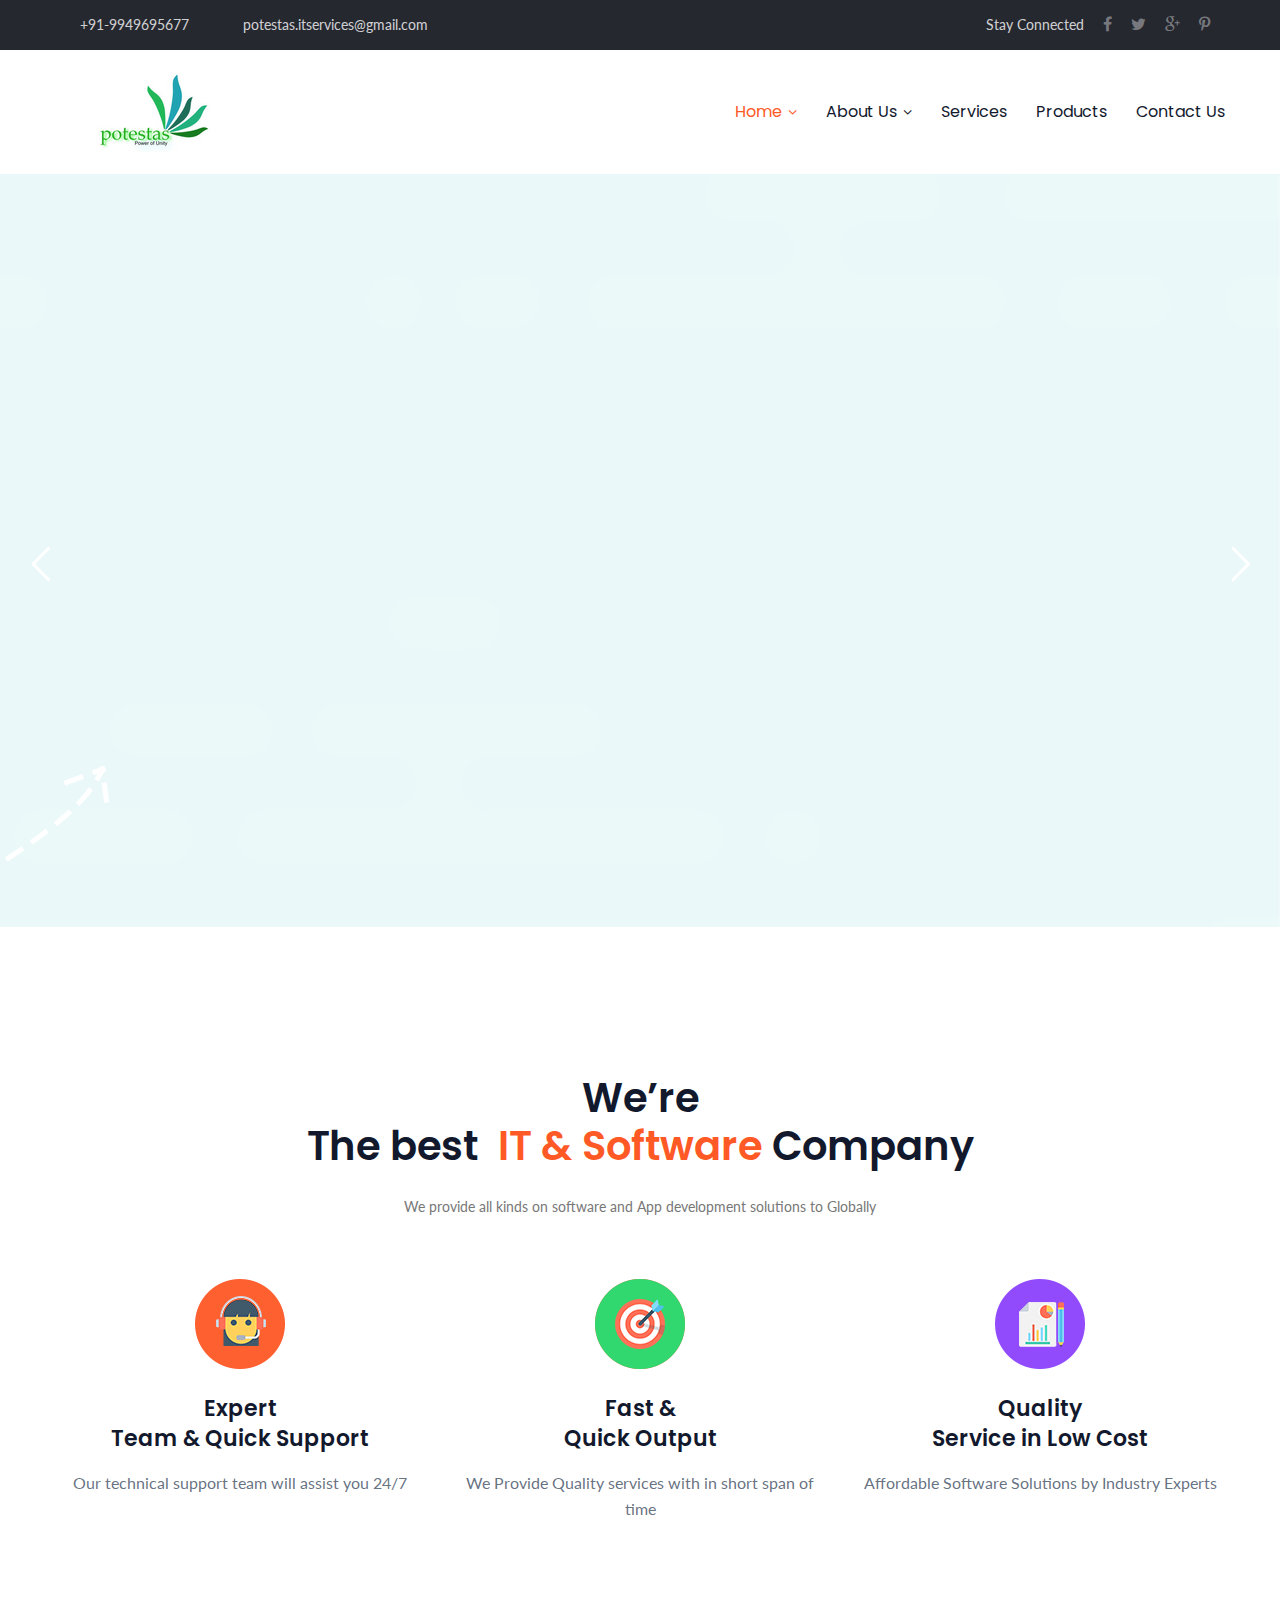
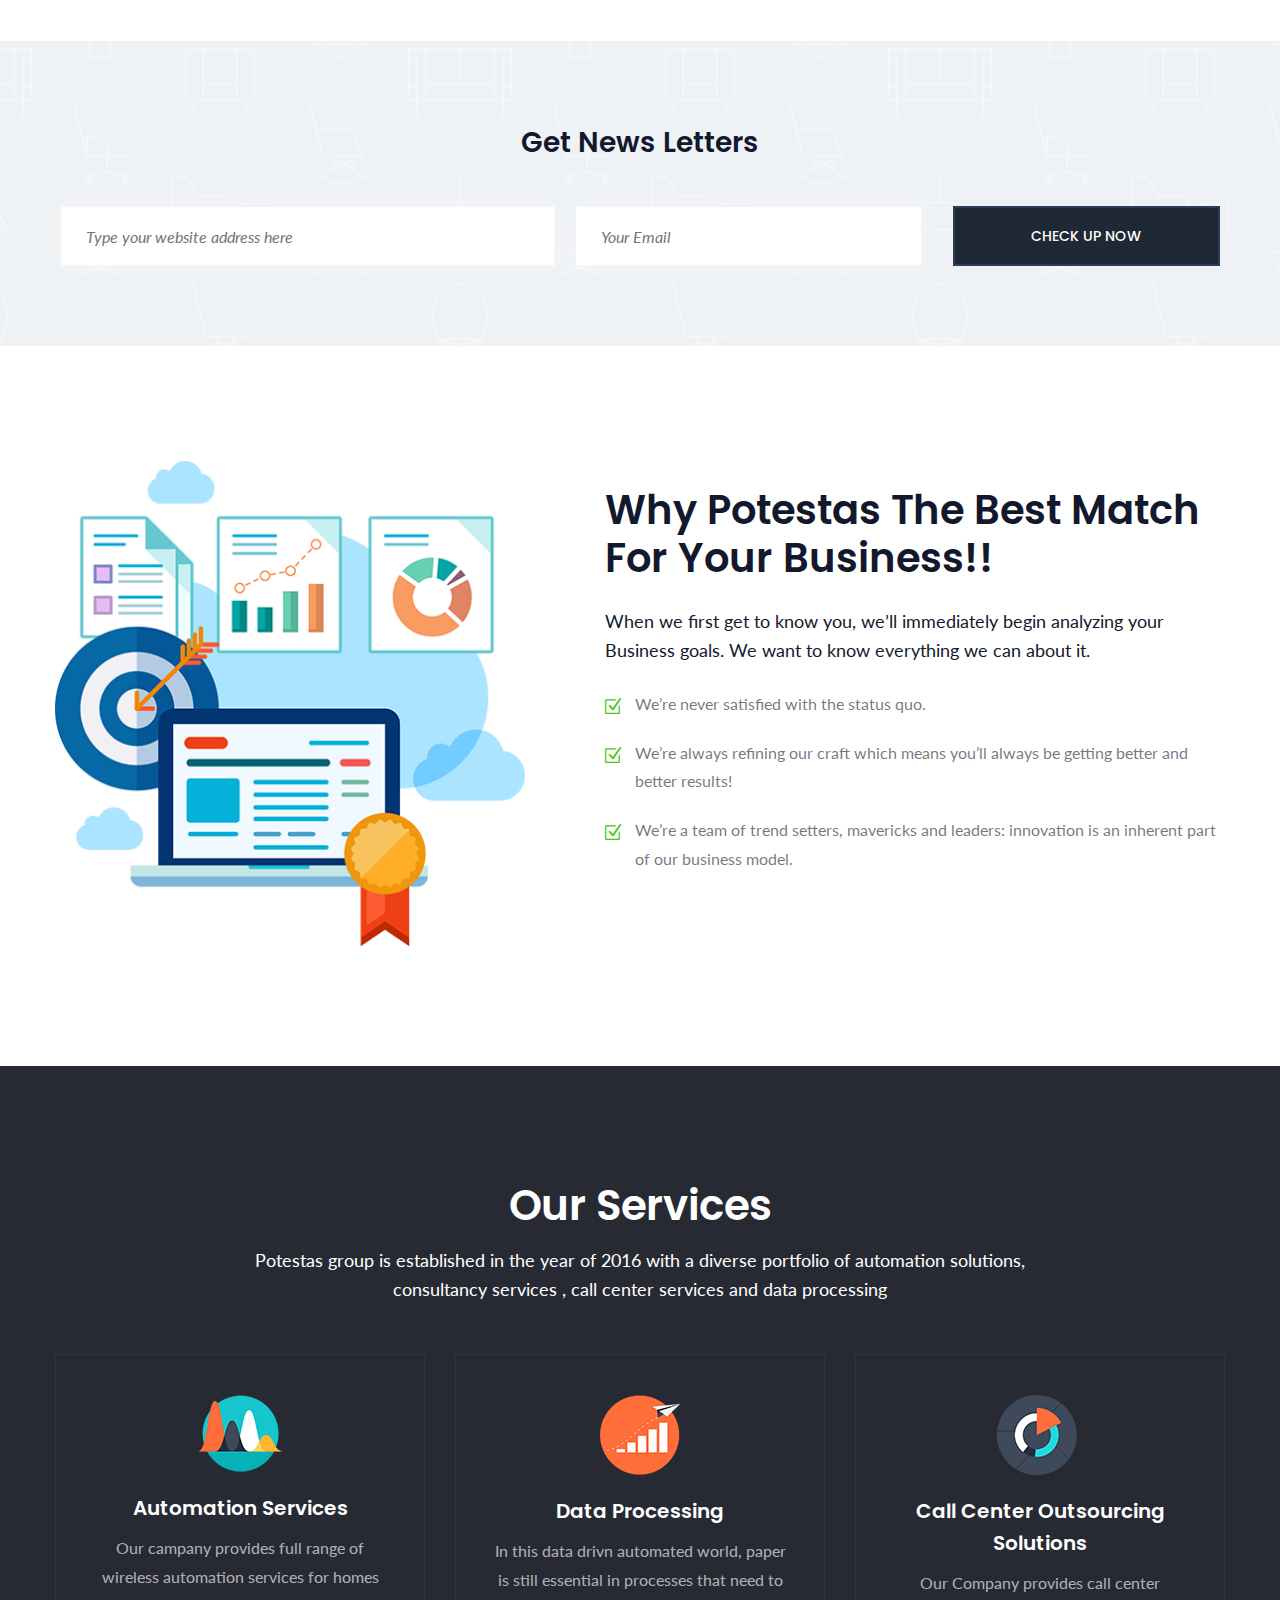
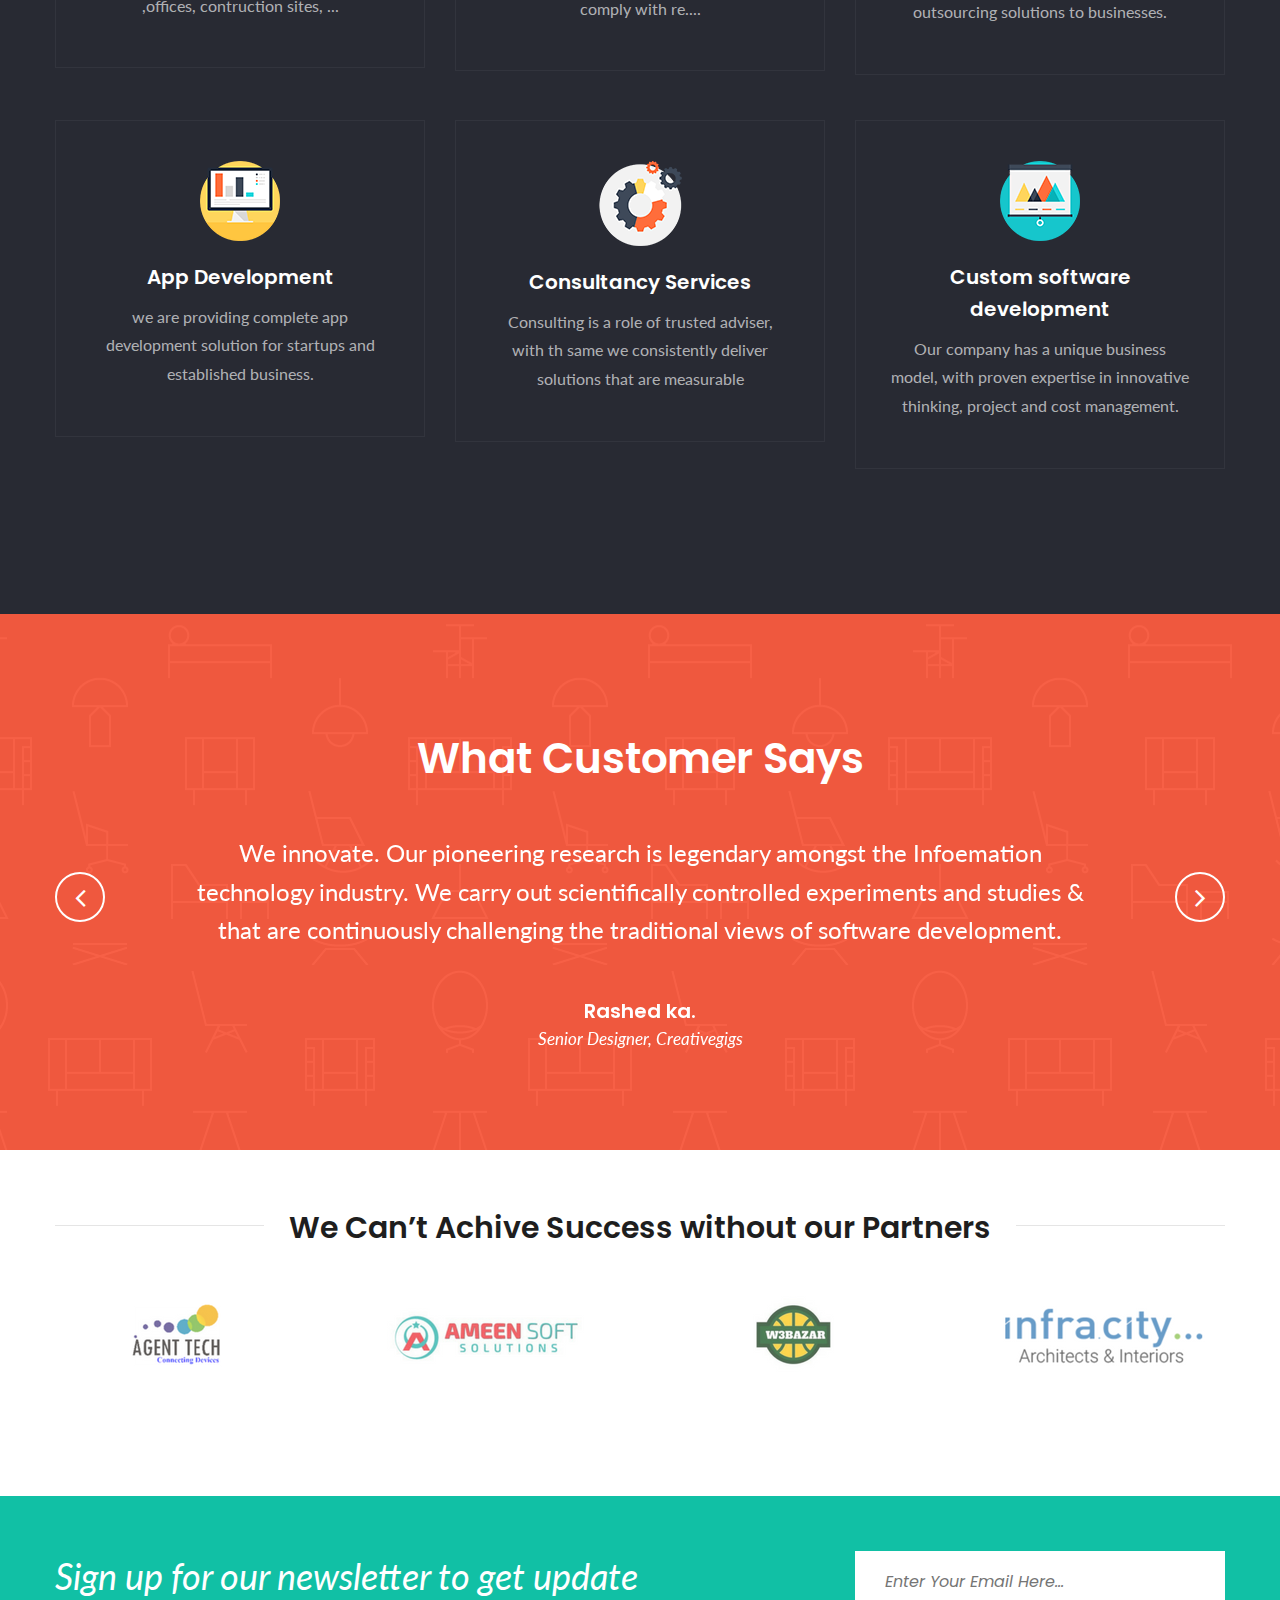
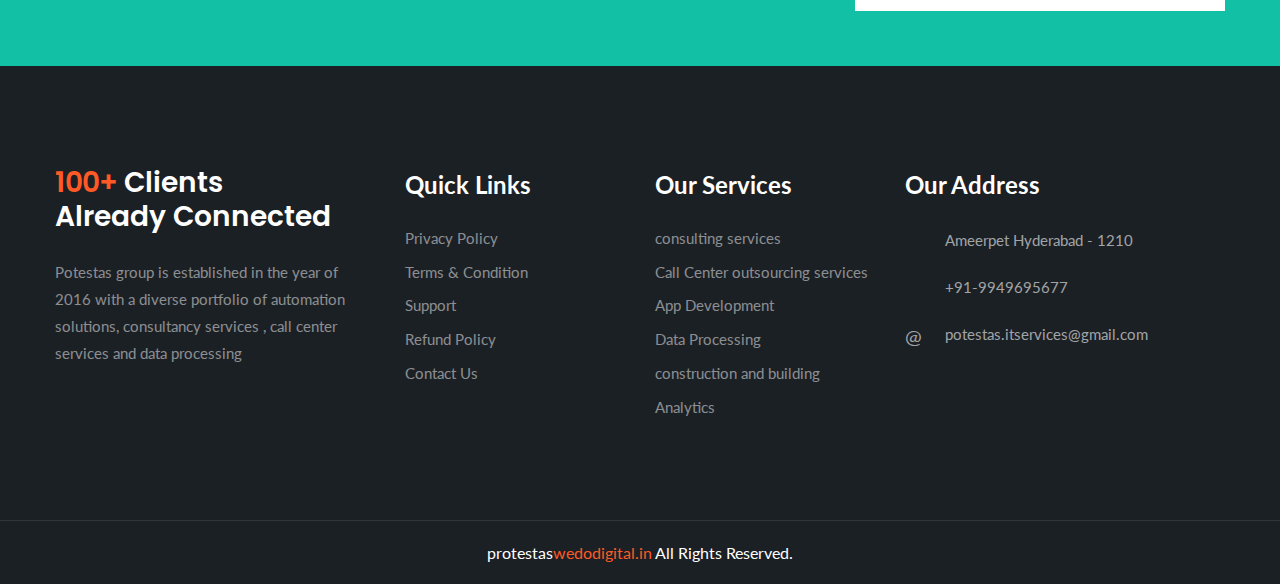
<file: index.html>
<!DOCTYPE html>
<html><!-- Mirrored from t.commonsupport.com/seoboost/index-3.html by HTTrack Website Copier/3.x [XR&CO'2014], Tue, 26 Dec 2017 06:12:15 GMT -->
<head><meta http-equiv="Content-Type" content="text/html; charset=utf-8">
	<title>Potestas Group</title>
	<!-- Stylesheets -->
	<link href="css/bootstrap.css" rel="stylesheet" />
	<link href="plugins/revolution/css/settings.css" rel="stylesheet" type="text/css" /><!-- REVOLUTION SETTINGS STYLES -->
	<link href="plugins/revolution/css/layers.css" rel="stylesheet" type="text/css" /><!-- REVOLUTION LAYERS STYLES -->
	<link href="plugins/revolution/css/navigation.css" rel="stylesheet" type="text/css" /><!-- REVOLUTION NAVIGATION STYLES -->
	<link href="css/style.css" rel="stylesheet" />
	<link href="images/favicon.png" rel="shortcut icon" type="image/x-icon" />
	<link href="images/favicon.png" rel="icon" type="image/x-icon" /><!-- Responsive --><meta http-equiv="X-UA-Compatible" content="IE=edge"><meta name="viewport" content="width=device-width, initial-scale=1.0, maximum-scale=1.0, user-scalable=0">
	<link href="css/responsive.css" rel="stylesheet" /><!--[if lt IE 9]><script src="https://cdnjs.cloudflare.com/ajax/libs/html5shiv/3.7.3/html5shiv.js"></script><![endif]--><!--[if lt IE 9]><script src="js/respond.js"></script><![endif]-->
</head>
<body>
<div class="page-wrapper"><!-- Preloader -->
<div class="preloader"></div>
<!-- Main Header-->

<header class="main-header header-style-three"><!-- Header Top -->
<div class="header-top">
<div class="auto-container">
<div class="clearfix"><!--Top Left-->
<div class="top-left">
<ul class="link-nav clearfix">
	<li><a href="#">+91-9949695677</a></li>
	<li><a href="#">potestas.itservices@gmail.com</a></li>
</ul>
</div>
<!--Top Right-->

<div class="top-right">
<ul class="social-icon-one">
	<li>Stay Connected</li>
                            <li><a href="#"><span class="fa fa-facebook"></span></a></li>
                            <li><a href="#"><span class="fa fa-twitter"></span></a></li>
                            <li><a href="#"><span class="fa fa-google-plus"></span></a></li>
                            <li><a href="#"><span class="fa fa-pinterest-p"></span></a></li>
</ul>
</div>
</div>
</div>
</div>
<!-- Header Top End --><!-- Main Box -->

<div class="main-box">
<div class="auto-container">
<div class="outer-container clearfix"><!--Logo Box-->
<div class="logo-box">
<div class="logo"><a href="index.html"><img alt="" src="images/logo-3.png" /></a></div>
</div>
<!--Nav Outer-->

<div class="nav-outer clearfix"><!-- Main Menu -->
<nav class="main-menu">
<div class="navbar-header"><!-- Toggle Button --><button class="navbar-toggle" data-target=".navbar-collapse" data-toggle="collapse" type="button"></button></div>

<div class="navbar-collapse collapse clearfix">
<ul class="navigation clearfix">
	<li class="current dropdown"><a href="index.html">Home</a></li>
	<li class="dropdown"><a href="about.html">About Us</a></li>
	<li class="services.html"><a href="services.html">Services</a></li>
	<li><a href="projects.html">products</a></li>
	<li><a href="contact.html">Contact Us</a></li>
</ul>
</div>
</nav>
<!-- Main Menu End--></div>
</div>
</div>
<!--Nav Outer End--></div>
</header>
</div>
<!--End Main Header --><!--Main Slider-->

<section class="main-slider main-slider-one">
<div class="rev_slider_wrapper fullwidthbanner-container" data-source="gallery" id="rev_slider_486_1_wrapper">
<div class="rev_slider fullwidthabanner" data-version="5.4.1" id="rev_slider_486_1">
<ul>
	<li data-description="Slide Description" data-easein="default" data-easeout="default" data-fsmasterspeed="1500" data-fsslotamount="7" data-fstransition="fade" data-hideafterloop="0" data-hideslideonmobile="off" data-index="rs-1689" data-masterspeed="default" data-param1="" data-param10="" data-param2="" data-param3="" data-param4="" data-param5="" data-param6="" data-param7="" data-param8="" data-param9="" data-rotate="0" data-saveperformance="off" data-slotamount="default" data-thumb="images/main-slider/image-3.jpg" data-title="Slide Title" data-transition="parallaxvertical"><img alt="" class="rev-slidebg" data-bgfit="cover" data-bgparallax="10" data-bgposition="center center" data-bgrepeat="no-repeat" data-no-retina="" src="images/main-slider/image-3.jpg" />
	<div class="tp-caption tp-resizeme" data-fontsize="['64','48','36','24']" data-frames="[{&quot;from&quot;:&quot;y:[-100%];z:0;rX:0deg;rY:0;rZ:0;sX:1;sY:1;skX:0;skY:0;&quot;,&quot;mask&quot;:&quot;x:0px;y:0px;s:inherit;e:inherit;&quot;,&quot;speed&quot;:1500,&quot;to&quot;:&quot;o:1;&quot;,&quot;delay&quot;:1000,&quot;ease&quot;:&quot;Power3.easeInOut&quot;},{&quot;delay&quot;:&quot;wait&quot;,&quot;speed&quot;:1000,&quot;to&quot;:&quot;auto:auto;&quot;,&quot;mask&quot;:&quot;x:0;y:0;s:inherit;e:inherit;&quot;,&quot;ease&quot;:&quot;Power3.easeInOut&quot;}]" data-height="none" data-hoffset="['0','15','15','15']" data-paddingbottom="[0,0,0,0]" data-paddingleft="[0,0,0,0]" data-paddingright="[0,0,0,0]" data-paddingtop="[0,0,0,0]" data-responsive_offset="on" data-textalign="['top','top','top','top']" data-type="text" data-voffset="['210','200','150','90']" data-whitespace="nowrap" data-width="none" data-x="['left','left','left','left']" data-y="['top','top','top','top']" style="z-index: 7; white-space: nowrap;text-transform:left;">
	<h2>Grow your<br />
	Business with us</h2>
	</div>

	<div class="tp-caption" data-frames="[{&quot;from&quot;:&quot;y:[100%];z:0;rX:0deg;rY:0;rZ:0;sX:1;sY:1;skX:0;skY:0;&quot;,&quot;mask&quot;:&quot;x:0px;y:0px;s:inherit;e:inherit;&quot;,&quot;speed&quot;:1500,&quot;to&quot;:&quot;o:1;&quot;,&quot;delay&quot;:1000,&quot;ease&quot;:&quot;Power3.easeInOut&quot;},{&quot;delay&quot;:&quot;wait&quot;,&quot;speed&quot;:1000,&quot;to&quot;:&quot;auto:auto;&quot;,&quot;mask&quot;:&quot;x:0;y:0;s:inherit;e:inherit;&quot;,&quot;ease&quot;:&quot;Power3.easeInOut&quot;}]" data-height="none" data-hoffset="['0','15','15','15']" data-paddingbottom="[0,0,0,0]" data-paddingleft="[0,0,0,0]" data-paddingright="[0,0,0,0]" data-paddingtop="[0,0,0,0]" data-responsive_offset="on" data-textalign="['top','top','top','top']" data-type="text" data-voffset="['390','370','300','200']" data-whitespace="normal" data-width="['670','670','600','420']" data-x="['left','left','left','left']" data-y="['top','top','top','top']" style="z-index: 7; white-space: nowrap;text-transform:left;">
	<div class="text">Start working with an uniqe software company that can provide everything you need to grow<br />
	Plan Create, connect with customers, and increase sales..</div>
	</div>

	<div class="tp-caption tp-resizeme" data-frames="[{&quot;from&quot;:&quot;x:[-100%];z:0;rX:0deg;rY:0;rZ:0;sX:1;sY:1;skX:0;skY:0;&quot;,&quot;mask&quot;:&quot;x:0px;y:0px;s:inherit;e:inherit;&quot;,&quot;speed&quot;:1500,&quot;to&quot;:&quot;o:1;&quot;,&quot;delay&quot;:1000,&quot;ease&quot;:&quot;Power3.easeInOut&quot;},{&quot;delay&quot;:&quot;wait&quot;,&quot;speed&quot;:1000,&quot;to&quot;:&quot;auto:auto;&quot;,&quot;mask&quot;:&quot;x:0;y:0;s:inherit;e:inherit;&quot;,&quot;ease&quot;:&quot;Power3.easeInOut&quot;}]" data-height="none" data-hoffset="['0','15','15','15']" data-paddingbottom="[0,0,0,0]" data-paddingleft="[0,0,0,0]" data-paddingright="[0,0,0,0]" data-paddingtop="[0,0,0,0]" data-responsive_offset="on" data-textalign="['top','top','top','top']" data-type="text" data-voffset="['470','460','390','350']" data-whitespace="nowrap" data-width="none" data-x="['left','left','left','left']" data-y="['top','top','top','top']" style="z-index: 7; white-space: nowrap;text-transform:left;"><a class="theme-btn btn-style-three" href="#">Learn More </a></div>

	<div class="tp-caption tp-resizeme ipad-hidden" data-frames="[{&quot;from&quot;:&quot;x:[100%];z:0;rX:0deg;rY:0;rZ:0;sX:1;sY:1;skX:0;skY:0;&quot;,&quot;mask&quot;:&quot;x:0px;y:0px;s:inherit;e:inherit;&quot;,&quot;speed&quot;:1500,&quot;to&quot;:&quot;o:1;&quot;,&quot;delay&quot;:3000,&quot;ease&quot;:&quot;Power3.easeInOut&quot;},{&quot;delay&quot;:&quot;wait&quot;,&quot;speed&quot;:3000,&quot;to&quot;:&quot;auto:auto;&quot;,&quot;mask&quot;:&quot;x:0;y:0;s:inherit;e:inherit;&quot;,&quot;ease&quot;:&quot;Power3.easeInOut&quot;}]" data-height="none" data-hoffset="['0','0','0','0']" data-paddingbottom="[0,0,0,0]" data-paddingleft="[0,0,0,0]" data-paddingright="[0,0,0,0]" data-paddingtop="[0,0,0,0]" data-responsive_offset="on" data-textalign="['top','top','top','top']" data-type="shape" data-voffset="['0','0','0','0']" data-whitespace="nowrap" data-width="none" data-x="['right','right','right','right']" data-y="['middle','middle','middle','middle']" style="z-index: 7; white-space: nowrap;text-transform:left;">
	<figure class="content-image"><img alt="" src="images/main-slider/content-image-4.png" /></figure>
	</div>

	<div class="tp-caption tp-resizeme big-ipad-hidden" data-frames="[{&quot;from&quot;:&quot;y:[0%];z:0;rX:0deg;rY:0;rZ:0;sX:1;sY:1;skX:0;skY:0;&quot;,&quot;mask&quot;:&quot;x:0px;y:0px;s:inherit;e:inherit;&quot;,&quot;speed&quot;:0,&quot;to&quot;:&quot;o:1;&quot;,&quot;delay&quot;:0,&quot;ease&quot;:&quot;Power3.easeInOut&quot;},{&quot;delay&quot;:&quot;wait&quot;,&quot;speed&quot;:3000,&quot;to&quot;:&quot;auto:auto;&quot;,&quot;mask&quot;:&quot;x:0;y:0;s:inherit;e:inherit;&quot;,&quot;ease&quot;:&quot;Power3.easeInOut&quot;}]" data-height="none" data-hoffset="['-200','-200','-200','-200']" data-paddingbottom="[0,0,0,0]" data-paddingleft="[0,0,0,0]" data-paddingright="[0,0,0,0]" data-paddingtop="[0,0,0,0]" data-responsive_offset="on" data-textalign="['top','top','top','top']" data-type="shape" data-voffset="['0','0','0','0']" data-whitespace="nowrap" data-width="none" data-x="['left','left','left','left']" data-y="['bottom','bottom','bottom','bottom']" style="z-index: 7; white-space: nowrap;text-transform:left;">
	<figure class="content-image"><img alt="" src="images/main-slider/content-arrow-2.png" /></figure>
	</div>

	<div class="tp-caption tp-resizeme big-ipad-hidden" data-frames="[{&quot;from&quot;:&quot;y:[0%];z:0;rX:0deg;rY:0;rZ:0;sX:1;sY:1;skX:0;skY:0;&quot;,&quot;mask&quot;:&quot;x:0px;y:0px;s:inherit;e:inherit;&quot;,&quot;speed&quot;:0,&quot;to&quot;:&quot;o:1;&quot;,&quot;delay&quot;:3000,&quot;ease&quot;:&quot;Power3.easeInOut&quot;},{&quot;delay&quot;:&quot;wait&quot;,&quot;speed&quot;:0,&quot;to&quot;:&quot;auto:auto;&quot;,&quot;mask&quot;:&quot;x:0;y:0;s:inherit;e:inherit;&quot;,&quot;ease&quot;:&quot;Power3.easeInOut&quot;}]" data-height="none" data-hoffset="['400','370','300','200']" data-paddingbottom="[0,0,0,0]" data-paddingleft="[0,0,0,0]" data-paddingright="[0,0,0,0]" data-paddingtop="[0,0,0,0]" data-responsive_offset="on" data-textalign="['top','top','top','top']" data-type="shape" data-voffset="['-190','-190','-150','-150']" data-whitespace="nowrap" data-width="none" data-x="['left','left','left','left']" data-y="['middle','middle','middle','middle']" style="z-index: 7; white-space: nowrap;text-transform:left;">
	<figure class="content-image"><img alt="" src="images/main-slider/content-arrow-1.png" /></figure>
	</div>
	</li>
	<li data-description="Slide Description" data-easein="default" data-easeout="default" data-fsmasterspeed="1500" data-fsslotamount="7" data-fstransition="fade" data-hideafterloop="0" data-hideslideonmobile="off" data-index="rs-1687" data-masterspeed="default" data-param1="" data-param10="" data-param2="" data-param3="" data-param4="" data-param5="" data-param6="" data-param7="" data-param8="" data-param9="" data-rotate="0" data-saveperformance="off" data-slotamount="default" data-thumb="images/main-slider/image-1.jpg" data-title="Slide Title" data-transition="parallaxvertical"><img alt="" class="rev-slidebg" data-bgfit="cover" data-bgparallax="10" data-bgposition="center center" data-bgrepeat="no-repeat" data-no-retina="" src="images/main-slider/image-1.jpg" />
	<div class="tp-caption tp-resizeme" data-fontsize="['64','48','36','24']" data-frames="[{&quot;from&quot;:&quot;y:[-100%];z:0;rX:0deg;rY:0;rZ:0;sX:1;sY:1;skX:0;skY:0;&quot;,&quot;mask&quot;:&quot;x:0px;y:0px;s:inherit;e:inherit;&quot;,&quot;speed&quot;:1500,&quot;to&quot;:&quot;o:1;&quot;,&quot;delay&quot;:1000,&quot;ease&quot;:&quot;Power3.easeInOut&quot;},{&quot;delay&quot;:&quot;wait&quot;,&quot;speed&quot;:1000,&quot;to&quot;:&quot;auto:auto;&quot;,&quot;mask&quot;:&quot;x:0;y:0;s:inherit;e:inherit;&quot;,&quot;ease&quot;:&quot;Power3.easeInOut&quot;}]" data-height="none" data-hoffset="['0','15','15','15']" data-paddingbottom="[0,0,0,0]" data-paddingleft="[0,0,0,0]" data-paddingright="[0,0,0,0]" data-paddingtop="[0,0,0,0]" data-responsive_offset="on" data-textalign="['top','top','top','top']" data-type="text" data-voffset="['210','200','150','90']" data-whitespace="nowrap" data-width="none" data-x="['left','left','left','left']" data-y="['top','top','top','top']" style="z-index: 7; white-space: nowrap;text-transform:left;">
	<h2>Your <span class="theme_color">Software</span><br />
	Automation Solution</h2>
	</div>

	<div class="tp-caption" data-frames="[{&quot;from&quot;:&quot;y:[100%];z:0;rX:0deg;rY:0;rZ:0;sX:1;sY:1;skX:0;skY:0;&quot;,&quot;mask&quot;:&quot;x:0px;y:0px;s:inherit;e:inherit;&quot;,&quot;speed&quot;:1500,&quot;to&quot;:&quot;o:1;&quot;,&quot;delay&quot;:1000,&quot;ease&quot;:&quot;Power3.easeInOut&quot;},{&quot;delay&quot;:&quot;wait&quot;,&quot;speed&quot;:1000,&quot;to&quot;:&quot;auto:auto;&quot;,&quot;mask&quot;:&quot;x:0;y:0;s:inherit;e:inherit;&quot;,&quot;ease&quot;:&quot;Power3.easeInOut&quot;}]" data-height="none" data-hoffset="['0','15','15','15']" data-paddingbottom="[0,0,0,0]" data-paddingleft="[0,0,0,0]" data-paddingright="[0,0,0,0]" data-paddingtop="[0,0,0,0]" data-responsive_offset="on" data-textalign="['top','top','top','top']" data-type="text" data-voffset="['380','370','300','200']" data-whitespace="normal" data-width="['670','670','600','420']" data-x="['left','left','left','left']" data-y="['top','top','top','top']" style="z-index: 7; white-space: nowrap;text-transform:left;">
	<div class="text">Start working with an uniqe software company that can provide everything you need to grow<br />
	Plan Create, connect with customers, and increase sales.</div>
	</div>

	<div class="tp-caption tp-resizeme" data-frames="[{&quot;from&quot;:&quot;x:[-100%];z:0;rX:0deg;rY:0;rZ:0;sX:1;sY:1;skX:0;skY:0;&quot;,&quot;mask&quot;:&quot;x:0px;y:0px;s:inherit;e:inherit;&quot;,&quot;speed&quot;:1500,&quot;to&quot;:&quot;o:1;&quot;,&quot;delay&quot;:1000,&quot;ease&quot;:&quot;Power3.easeInOut&quot;},{&quot;delay&quot;:&quot;wait&quot;,&quot;speed&quot;:1000,&quot;to&quot;:&quot;auto:auto;&quot;,&quot;mask&quot;:&quot;x:0;y:0;s:inherit;e:inherit;&quot;,&quot;ease&quot;:&quot;Power3.easeInOut&quot;}]" data-height="none" data-hoffset="['0','15','15','15']" data-paddingbottom="[0,0,0,0]" data-paddingleft="[0,0,0,0]" data-paddingright="[0,0,0,0]" data-paddingtop="[0,0,0,0]" data-responsive_offset="on" data-textalign="['top','top','top','top']" data-type="text" data-voffset="['470','460','390','350']" data-whitespace="nowrap" data-width="none" data-x="['left','left','left','left']" data-y="['top','top','top','top']" style="z-index: 7; white-space: nowrap;text-transform:left;"><a class="theme-btn btn-style-one" href="#">Learn More </a></div>

	<div class="tp-caption tp-resizeme ipad-hidden" data-frames="[{&quot;from&quot;:&quot;y:[100%];z:0;rX:0deg;rY:0;rZ:0;sX:1;sY:1;skX:0;skY:0;&quot;,&quot;mask&quot;:&quot;x:0px;y:0px;s:inherit;e:inherit;&quot;,&quot;speed&quot;:1500,&quot;to&quot;:&quot;o:1;&quot;,&quot;delay&quot;:2000,&quot;ease&quot;:&quot;Power3.easeInOut&quot;},{&quot;delay&quot;:&quot;wait&quot;,&quot;speed&quot;:3000,&quot;to&quot;:&quot;auto:auto;&quot;,&quot;mask&quot;:&quot;x:0;y:0;s:inherit;e:inherit;&quot;,&quot;ease&quot;:&quot;Power3.easeInOut&quot;}]" data-height="none" data-hoffset="['0','15','15','15']" data-paddingbottom="[0,0,0,0]" data-paddingleft="[0,0,0,0]" data-paddingright="[0,0,0,0]" data-paddingtop="[0,0,0,0]" data-responsive_offset="on" data-textalign="['top','top','top','top']" data-type="shape" data-voffset="['90','0','0','0']" data-whitespace="nowrap" data-width="none" data-x="['right','right','right','right']" data-y="['bottom','bottom','bottom','bottom']" style="z-index: 7; white-space: nowrap;text-transform:left;">
	<figure class="content-image"><img alt="" src="images/main-slider/content-image-1.png" /></figure>
	</div>

	<div class="tp-caption tp-shape tp-shapewrapper tp-resizeme big-ipad-hidden" data-basealign="slide" data-frames="[{&quot;from&quot;:&quot;x:[100%];z:0;rX:0deg;rY:0;rZ:0;sX:1;sY:1;skX:0;skY:0;&quot;,&quot;mask&quot;:&quot;x:0px;y:0px;s:inherit;e:inherit;&quot;,&quot;speed&quot;:1000,&quot;to&quot;:&quot;o:1;&quot;,&quot;delay&quot;:1000,&quot;ease&quot;:&quot;Power3.easeInOut&quot;},{&quot;delay&quot;:&quot;wait&quot;,&quot;speed&quot;:1000,&quot;to&quot;:&quot;auto:auto;&quot;,&quot;mask&quot;:&quot;x:0;y:0;s:inherit;e:inherit;&quot;,&quot;ease&quot;:&quot;Power3.easeInOut&quot;}]" data-height="auto" data-hoffset="['0','0','0','0']" data-paddingbottom="[0,0,0,0]" data-paddingleft="[0,0,0,0]" data-paddingright="[0,0,0,0]" data-paddingtop="[0,0,0,0]" data-responsive_offset="on" data-type="shape" data-voffset="['0','0','0','0']" data-whitespace="nowrap" data-width="none" data-x="['right','right','right','right']" data-y="['bottom','bottom','bottom','bottom']" style="z-index: 7; white-space: nowrap;text-transform:left;">
	<figure class="content-image"><img alt="" src="images/main-slider/content-image-2.png" /></figure>
	</div>

	<div class="tp-caption tp-resizeme big-ipad-hidden" data-frames="[{&quot;from&quot;:&quot;y:[0%];z:0;rX:0deg;rY:0;rZ:0;sX:1;sY:1;skX:0;skY:0;&quot;,&quot;mask&quot;:&quot;x:0px;y:0px;s:inherit;e:inherit;&quot;,&quot;speed&quot;:0,&quot;to&quot;:&quot;o:1;&quot;,&quot;delay&quot;:0,&quot;ease&quot;:&quot;Power3.easeInOut&quot;},{&quot;delay&quot;:&quot;wait&quot;,&quot;speed&quot;:3000,&quot;to&quot;:&quot;auto:auto;&quot;,&quot;mask&quot;:&quot;x:0;y:0;s:inherit;e:inherit;&quot;,&quot;ease&quot;:&quot;Power3.easeInOut&quot;}]" data-height="none" data-hoffset="['-200','-200','-200','-200']" data-paddingbottom="[0,0,0,0]" data-paddingleft="[0,0,0,0]" data-paddingright="[0,0,0,0]" data-paddingtop="[0,0,0,0]" data-responsive_offset="on" data-textalign="['top','top','top','top']" data-type="shape" data-voffset="['0','0','0','0']" data-whitespace="nowrap" data-width="none" data-x="['left','left','left','left']" data-y="['bottom','bottom','bottom','bottom']" style="z-index: 7; white-space: nowrap;text-transform:left;">
	<figure class="content-image"><img alt="" src="images/main-slider/content-arrow-2.png" /></figure>
	</div>

	<div class="tp-caption tp-resizeme big-ipad-hidden" data-frames="[{&quot;from&quot;:&quot;y:[0%];z:0;rX:0deg;rY:0;rZ:0;sX:1;sY:1;skX:0;skY:0;&quot;,&quot;mask&quot;:&quot;x:0px;y:0px;s:inherit;e:inherit;&quot;,&quot;speed&quot;:0,&quot;to&quot;:&quot;o:1;&quot;,&quot;delay&quot;:3000,&quot;ease&quot;:&quot;Power3.easeInOut&quot;},{&quot;delay&quot;:&quot;wait&quot;,&quot;speed&quot;:0,&quot;to&quot;:&quot;auto:auto;&quot;,&quot;mask&quot;:&quot;x:0;y:0;s:inherit;e:inherit;&quot;,&quot;ease&quot;:&quot;Power3.easeInOut&quot;}]" data-height="none" data-hoffset="['500','500','400','250']" data-paddingbottom="[0,0,0,0]" data-paddingleft="[0,0,0,0]" data-paddingright="[0,0,0,0]" data-paddingtop="[0,0,0,0]" data-responsive_offset="on" data-textalign="['top','top','top','top']" data-type="shape" data-voffset="['-190','-190','-150','-150']" data-whitespace="nowrap" data-width="none" data-x="['left','left','left','left']" data-y="['middle','middle','middle','middle']" style="z-index: 7; white-space: nowrap;text-transform:left;">
	<figure class="content-image"><img alt="" src="images/main-slider/content-arrow-1.png" /></figure>
	</div>
	</li>
	<li data-description="Slide Description" data-easein="default" data-easeout="default" data-fsmasterspeed="1500" data-fsslotamount="7" data-fstransition="fade" data-hideafterloop="0" data-hideslideonmobile="off" data-index="rs-1688" data-masterspeed="default" data-param1="" data-param10="" data-param2="" data-param3="" data-param4="" data-param5="" data-param6="" data-param7="" data-param8="" data-param9="" data-rotate="0" data-saveperformance="off" data-slotamount="default" data-thumb="images/main-slider/image-2.jpg" data-title="Slide Title" data-transition="parallaxvertical"><img alt="" class="rev-slidebg" data-bgfit="cover" data-bgparallax="10" data-bgposition="center center" data-bgrepeat="no-repeat" data-no-retina="" src="images/main-slider/image-2.jpg" />
	<div class="tp-caption tp-resizeme" data-fontsize="['64','48','36','24']" data-frames="[{&quot;from&quot;:&quot;y:[-100%];z:0;rX:0deg;rY:0;rZ:0;sX:1;sY:1;skX:0;skY:0;&quot;,&quot;mask&quot;:&quot;x:0px;y:0px;s:inherit;e:inherit;&quot;,&quot;speed&quot;:1500,&quot;to&quot;:&quot;o:1;&quot;,&quot;delay&quot;:1000,&quot;ease&quot;:&quot;Power3.easeInOut&quot;},{&quot;delay&quot;:&quot;wait&quot;,&quot;speed&quot;:1000,&quot;to&quot;:&quot;auto:auto;&quot;,&quot;mask&quot;:&quot;x:0;y:0;s:inherit;e:inherit;&quot;,&quot;ease&quot;:&quot;Power3.easeInOut&quot;}]" data-height="none" data-hoffset="['0','15','15','15']" data-paddingbottom="[0,0,0,0]" data-paddingleft="[0,0,0,0]" data-paddingright="[0,0,0,0]" data-paddingtop="[0,0,0,0]" data-responsive_offset="on" data-textalign="['top','top','top','top']" data-type="text" data-voffset="['210','200','150','90']" data-whitespace="nowrap" data-width="none" data-x="['left','left','left','left']" data-y="['top','top','top','top']" style="z-index: 7; white-space: nowrap;text-transform:left;">
	<h2>Business<br />
	Mean Marketing</h2>
	</div>

	<div class="tp-caption" data-frames="[{&quot;from&quot;:&quot;y:[100%];z:0;rX:0deg;rY:0;rZ:0;sX:1;sY:1;skX:0;skY:0;&quot;,&quot;mask&quot;:&quot;x:0px;y:0px;s:inherit;e:inherit;&quot;,&quot;speed&quot;:1500,&quot;to&quot;:&quot;o:1;&quot;,&quot;delay&quot;:1000,&quot;ease&quot;:&quot;Power3.easeInOut&quot;},{&quot;delay&quot;:&quot;wait&quot;,&quot;speed&quot;:1000,&quot;to&quot;:&quot;auto:auto;&quot;,&quot;mask&quot;:&quot;x:0;y:0;s:inherit;e:inherit;&quot;,&quot;ease&quot;:&quot;Power3.easeInOut&quot;}]" data-height="none" data-hoffset="['0','15','15','15']" data-paddingbottom="[0,0,0,0]" data-paddingleft="[0,0,0,0]" data-paddingright="[0,0,0,0]" data-paddingtop="[0,0,0,0]" data-responsive_offset="on" data-textalign="['top','top','top','top']" data-type="text" data-voffset="['390','370','300','200']" data-whitespace="normal" data-width="['670','670','600','420']" data-x="['left','left','left','left']" data-y="['top','top','top','top']" style="z-index: 7; white-space: nowrap;text-transform:left;">
	<div class="text">Start working with an uniqe software company that can provide everything you need to grow<br />
	Plan Create, connect with customers, and increase sales.</div>
	</div>

	<div class="tp-caption tp-resizeme" data-frames="[{&quot;from&quot;:&quot;x:[-100%];z:0;rX:0deg;rY:0;rZ:0;sX:1;sY:1;skX:0;skY:0;&quot;,&quot;mask&quot;:&quot;x:0px;y:0px;s:inherit;e:inherit;&quot;,&quot;speed&quot;:1500,&quot;to&quot;:&quot;o:1;&quot;,&quot;delay&quot;:1000,&quot;ease&quot;:&quot;Power3.easeInOut&quot;},{&quot;delay&quot;:&quot;wait&quot;,&quot;speed&quot;:1000,&quot;to&quot;:&quot;auto:auto;&quot;,&quot;mask&quot;:&quot;x:0;y:0;s:inherit;e:inherit;&quot;,&quot;ease&quot;:&quot;Power3.easeInOut&quot;}]" data-height="none" data-hoffset="['0','15','15','15']" data-paddingbottom="[0,0,0,0]" data-paddingleft="[0,0,0,0]" data-paddingright="[0,0,0,0]" data-paddingtop="[0,0,0,0]" data-responsive_offset="on" data-textalign="['top','top','top','top']" data-type="text" data-voffset="['470','460','390','350']" data-whitespace="nowrap" data-width="none" data-x="['left','left','left','left']" data-y="['top','top','top','top']" style="z-index: 7; white-space: nowrap;text-transform:left;"><a class="theme-btn btn-style-two" href="#">Learn More </a></div>

	<div class="tp-caption tp-resizeme ipad-hidden" data-frames="[{&quot;from&quot;:&quot;x:[100%];z:0;rX:0deg;rY:0;rZ:0;sX:1;sY:1;skX:0;skY:0;&quot;,&quot;mask&quot;:&quot;x:0px;y:0px;s:inherit;e:inherit;&quot;,&quot;speed&quot;:1500,&quot;to&quot;:&quot;o:1;&quot;,&quot;delay&quot;:3000,&quot;ease&quot;:&quot;Power3.easeInOut&quot;},{&quot;delay&quot;:&quot;wait&quot;,&quot;speed&quot;:3000,&quot;to&quot;:&quot;auto:auto;&quot;,&quot;mask&quot;:&quot;x:0;y:0;s:inherit;e:inherit;&quot;,&quot;ease&quot;:&quot;Power3.easeInOut&quot;}]" data-height="none" data-hoffset="['0','0','0','0']" data-paddingbottom="[0,0,0,0]" data-paddingleft="[0,0,0,0]" data-paddingright="[0,0,0,0]" data-paddingtop="[0,0,0,0]" data-responsive_offset="on" data-textalign="['top','top','top','top']" data-type="shape" data-voffset="['0','0','0','0']" data-whitespace="nowrap" data-width="none" data-x="['right','right','right','right']" data-y="['middle','middle','middle','middle']" style="z-index: 7; white-space: nowrap;text-transform:left;">
	<figure class="content-image"><img alt="" src="images/main-slider/content-image-3.png" /></figure>
	</div>

	<div class="tp-caption tp-resizeme big-ipad-hidden" data-frames="[{&quot;from&quot;:&quot;y:[0%];z:0;rX:0deg;rY:0;rZ:0;sX:1;sY:1;skX:0;skY:0;&quot;,&quot;mask&quot;:&quot;x:0px;y:0px;s:inherit;e:inherit;&quot;,&quot;speed&quot;:0,&quot;to&quot;:&quot;o:1;&quot;,&quot;delay&quot;:0,&quot;ease&quot;:&quot;Power3.easeInOut&quot;},{&quot;delay&quot;:&quot;wait&quot;,&quot;speed&quot;:3000,&quot;to&quot;:&quot;auto:auto;&quot;,&quot;mask&quot;:&quot;x:0;y:0;s:inherit;e:inherit;&quot;,&quot;ease&quot;:&quot;Power3.easeInOut&quot;}]" data-height="none" data-hoffset="['-200','-200','-200','-200']" data-paddingbottom="[0,0,0,0]" data-paddingleft="[0,0,0,0]" data-paddingright="[0,0,0,0]" data-paddingtop="[0,0,0,0]" data-responsive_offset="on" data-textalign="['top','top','top','top']" data-type="shape" data-voffset="['0','0','0','0']" data-whitespace="nowrap" data-width="none" data-x="['left','left','left','left']" data-y="['bottom','bottom','bottom','bottom']" style="z-index: 7; white-space: nowrap;text-transform:left;">
	<figure class="content-image"><img alt="" src="images/main-slider/content-arrow-2.png" /></figure>
	</div>

	<div class="tp-caption tp-resizeme big-ipad-hidden" data-frames="[{&quot;from&quot;:&quot;y:[0%];z:0;rX:0deg;rY:0;rZ:0;sX:1;sY:1;skX:0;skY:0;&quot;,&quot;mask&quot;:&quot;x:0px;y:0px;s:inherit;e:inherit;&quot;,&quot;speed&quot;:0,&quot;to&quot;:&quot;o:1;&quot;,&quot;delay&quot;:3000,&quot;ease&quot;:&quot;Power3.easeInOut&quot;},{&quot;delay&quot;:&quot;wait&quot;,&quot;speed&quot;:0,&quot;to&quot;:&quot;auto:auto;&quot;,&quot;mask&quot;:&quot;x:0;y:0;s:inherit;e:inherit;&quot;,&quot;ease&quot;:&quot;Power3.easeInOut&quot;}]" data-height="none" data-hoffset="['380','350','280','180']" data-paddingbottom="[0,0,0,0]" data-paddingleft="[0,0,0,0]" data-paddingright="[0,0,0,0]" data-paddingtop="[0,0,0,0]" data-responsive_offset="on" data-textalign="['top','top','top','top']" data-type="shape" data-voffset="['-190','-190','-150','-150']" data-whitespace="nowrap" data-width="none" data-x="['left','left','left','left']" data-y="['middle','middle','middle','middle']" style="z-index: 7; white-space: nowrap;text-transform:left;">
	<figure class="content-image"><img alt="" src="images/main-slider/content-arrow-1.png" /></figure>
	</div>
	</li>
</ul>
</div>
</div>
</section>
<!--End Main Slider--><!--Marketing Section-->

<section class="marketing-section alternate">
<div class="auto-container">
<h2>We&rsquo;re  <br />The best
&nbsp;<span class="theme_color">IT &amp; Software</span> Company</h2>

<div class="title-text">We provide all kinds on software and App development solutions to Globally</div>

<div class="row clearfix"><!--Services Block Five-->
<div class="services-block-five col-md-4 col-sm-6 col-xs-12">
<div class="inner-box">
<div class="icon-box"><span class="icon"><img alt="" src="images/resource/icon-16.png" /></span></div>

<h3><a href="services.html">Expert<br />
Team &amp; Quick Support</a></h3>

<div class="text">Our technical support team will assist you 24/7</div>
</div>
</div>
<!--Services Block Five-->

<div class="services-block-five col-md-4 col-sm-6 col-xs-12">
<div class="inner-box">
<div class="icon-box"><span class="icon"><img alt="" src="images/resource/icon-17.png" /></span></div>

<h3><a href="services.html">Fast &amp;<br />
Quick Output</a></h3>

<div class="text">We Provide Quality services with in short span of time</div>
</div>
</div>
<!--Services Block Five-->

<div class="services-block-five col-md-4 col-sm-6 col-xs-12">
<div class="inner-box">
<div class="icon-box"><span class="icon"><img alt="" src="images/resource/icon-18.png" /></span></div>

<h3><a href="services.html">Quality<br />
Service in Low Cost</a></h3>

<div class="text">Affordable Software Solutions by Industry Experts</div>
</div>
</div>
</div>
</div>
</section>
<!--End Marketing Section--><!--Audit Section-->

<section class="audit-section">
<div class="auto-container"><!--Audit Form-->
<div class="audit-form">
<h2>Get News Letters</h2>
<!--Audit Form-->

<div class="audit-form">
<form action="http://t.commonsupport.com/seoboost/contact.html" method="post">
<div class="row clearfix">
<div class="column col-md-9 col-sm-12 col-xs-12">
<div class="row clearfix">
<div class="form-group col-md-7 col-sm-7 co-xs-12"><input name="text" placeholder="Type your website address here" required="" type="text" value="" /></div>

<div class="form-group col-md-5 col-sm-5 co-xs-12"><input name="email" placeholder="Your Email" required="" type="email" value="" /></div>
</div>
</div>

<div class="column col-md-3 col-sm-12 col-xs-12">
<div class="form-group"><button class="theme-btn btn-style-two" type="submit">Check up now</button></div>
</div>
</div>
</form>
</div>
</div>
<!--End Audit Form--></div>
</section>
<!--End Audit Section--><!--Business Section-->

<section class="business-section alternate">
<div class="auto-container">
<div class="row clearfix"><!--Image Column-->
<div class="image-column col-md-5 col-sm-12 col-xs-12">
<div class="image"><img alt="" src="images/resource/business-img.png" /></div>
</div>
<!--Content Column-->

<div class="content-column col-md-7 col-sm-12 col-xs-12">
<div class="inner-content">
<h2>Why Potestas The Best Match<br />
For Your Business!!</h2>

<div class="dark-text">When we first get to know you, we&rsquo;ll immediately begin analyzing your Business goals. We want to know everything we can about it.</div>

<ul class="list-style-one">
	<li>We&rsquo;re never satisfied with the status quo.</li>
	<li>We&rsquo;re always refining our craft which means you&rsquo;ll always be getting better and better results!</li>
	<li>We&rsquo;re a team of trend setters, mavericks and leaders: innovation is an inherent part of our business model.</li>
</ul>
</div>
</div>
</div>
</div>
</section>
<!--End Business Section--><!--Services Section Two-->

<section class="services-section-two dark-bg">
<div class="auto-container"><!--Sec Title-->
<div class="sec-title light centered">
<h2>Our Services</h2>

<div class="text">Potestas group is established in the year of 2016 with a diverse portfolio of automation solutions, consultancy services , call center services and data processing</div>
</div>

<div class="row clearfix"><!--Services Block Two-->
<div class="services-block-two style-two col-md-4 col-sm-6 col-xs-12">
<div class="inner-box">
<div class="icon-box"><span class="icon"><img alt="" src="images/resource/icon-19.png" /></span></div>

<h3><a href="services.html">Automation Services</a></h3>

<div class="text">Our campany provides full range of wireless automation services for homes ,offices, contruction sites, ...</div>
</div>
</div>
<!--Services Block Two-->

<div class="services-block-two style-two col-md-4 col-sm-6 col-xs-12">
<div class="inner-box">
<div class="icon-box"><span class="icon"><img alt="" src="images/resource/icon-20.png" /></span></div>

<h3><a href="services.html">Data Processing</a></h3>

<div class="text">In this data drivn automated world, paper is still essential in processes that need to comply with re....</div>
</div>
</div>
<!--Services Block Two-->

<div class="services-block-two style-two col-md-4 col-sm-6 col-xs-12">
<div class="inner-box">
<div class="icon-box"><span class="icon"><img alt="" src="images/resource/icon-21.png" /></span></div>

<h3><a href="services.html">Call Center Outsourcing Solutions</a></h3>

<div class="text">Our Company provides call center outsourcing solutions to businesses.</div>
</div>
</div>
<!--Services Block Two-->

<div class="services-block-two style-two col-md-4 col-sm-6 col-xs-12">
<div class="inner-box">
<div class="icon-box"><span class="icon"><img alt="" src="images/resource/icon-22.png" /></span></div>

<h3><a href="services.html">App Development</a></h3>

<div class="text">we are providing complete app development solution for startups and established business.</div>
</div>
</div>
<!--Services Block Two-->

<div class="services-block-two style-two col-md-4 col-sm-6 col-xs-12">
<div class="inner-box">
<div class="icon-box"><span class="icon"><img alt="" src="images/resource/icon-23.png" /></span></div>

<h3><a href="services.html">Consultancy Services</a></h3>

<div class="text">Consulting is a role of trusted adviser, with th same we consistently deliver solutions that are measurable</div>
</div>
</div>
<!--Services Block Two-->

<div class="services-block-two style-two col-md-4 col-sm-6 col-xs-12">
<div class="inner-box">
<div class="icon-box"><span class="icon"><img alt="" src="images/resource/icon-24.png" /></span></div>

<h3><a href="services.html">Custom software development </a></h3>

<div class="text">Our company has a unique business model, with proven expertise in innovative thinking, project and cost management.</div>
</div>
</div>
</div>
</div>
</section>
<!--End Services Section Two--><!--Testimonial Section Two-->

<section class="testimonial-section-two style-two">
<div class="auto-container"><!--Sec Title-->
<div class="sec-title light centered">
<h2>What Customer Says</h2>

<div class="quote-icon"></div>
</div>

<div class="single-item-carousel owl-carousel owl-theme"><!--Testimonial Style Two-->
<div class="testimonial-style-two">
<div class="inner-box">
<div class="text">We innovate. Our pioneering research is legendary amongst the Infoemation technology industry. We carry out scientifically controlled experiments and studies &amp; that are continuously challenging the traditional views of software development.</div>

<h3>Rashed ka.</h3>

<div class="designation">Senior Designer, Creativegigs</div>
</div>
</div>
<!--Testimonial Style Two-->

<div class="testimonial-style-two">
<div class="inner-box">
<div class="text">I have received very fast load, user friendly mobile app for my product. thanks a lot, great work.</div>

<h3>kishore chandra.</h3>

<div class="designation">Senior Designer, Creativegigs</div>
</div>
</div>
<!--Testimonial Style Two-->

<div class="testimonial-style-two">
<div class="inner-box">
<div class="text">An iconic mobile app development company. I had Impressed at all levels.The Place where we had best service, Quality, Time Management, Work Commitment and Product Satisfaction. It Could observe in protestas group</div>

<h3>suresh</h3>

<div class="designation">Senior Designer, Creativegigs</div>
</div>
</div>
</div>
</div>
</section>
<!--End Testimonial Section--><!--Sponsors Section-->

<section class="sponsors-section">
<div class="auto-container"><!--Sponsors Title-->
<div class="sponsors-title">
<h2>We Can&rsquo;t Achive Success without our Partners</h2>
</div>

<div class="sponsors-outer"><!--Sponsors Carousel-->
<ul class="sponsors-carousel owl-carousel owl-theme">
	<li class="slide-item">
	<figure class="image-box"><a href="#"><img alt="" src="images/clients/1.png" /></a></figure>
	</li>
	<li class="slide-item">
	<figure class="image-box"><a href="#"><img alt="" src="images/clients/2.png" /></a></figure>
	</li>
	<li class="slide-item">
	<figure class="image-box"><a href="#"><img alt="" src="images/clients/3.png" /></a></figure>
	</li>
	<li class="slide-item">
	<figure class="image-box"><a href="#"><img alt="" src="images/clients/4.png" /></a></figure>
	</li>
	<li class="slide-item">
	<figure class="image-box"><a href="#"><img alt="" src="images/clients/1.png" /></a></figure>
	</li>
	<li class="slide-item">
	<figure class="image-box"><a href="#"><img alt="" src="images/clients/2.png" /></a></figure>
	</li>
	<li class="slide-item">
	<figure class="image-box"><a href="#"><img alt="" src="images/clients/3.png" /></a></figure>
	</li>
	<li class="slide-item">
	<figure class="image-box"><a href="#"><img alt="" src="images/clients/4.png" /></a></figure>
	</li>
</ul>
</div>
</div>
</section>
<!--End Sponsors Section--><!--Subscribe Style One-->

<section class="subscribe-style-one">
<div class="auto-container">
<div class="row clearfix">
<div class="col-md-8 col-sm-12 col-xs-12">
<h2>Sign up for our newsletter to get update</h2>
</div>

<div class="col-md-4 col-sm-12 col-xs-12">
<form action="http://t.commonsupport.com/seoboost/contact.html" method="post">
<div class="form-group"><input name="email" placeholder="Enter Your Email Here..." required="" type="email" value="" /><button class="theme-btn" type="submit"></button></div>
</form>
</div>
</div>
</div>
</section>
<!--End Subscribe Style One--><!--Main Footer-->

<footer class="main-footer"><!--footer upper-->
<div class="footer-upper">
<div class="auto-container">
<div class="row clearfix"><!--Big Column-->
<div class="big-column col-md-6 col-sm-12 col-xs-12">
<div class="row clearfix"><!--Footer Column-->
<div class="footer-column col-md-7 col-sm-6 col-xs-12">
<div class="footer-widget about-widget">
<h3><span class="theme_color">100+</span> Clients<br />
Already Connected</h3>

<div class="text">Potestas group is established in the year of 2016 with a diverse portfolio of automation solutions, consultancy services , call center services and data processing</div>

<ul>
	<li></li>
	<li></li>
	<li></li>
	<li></li>
</ul>
</div>
</div>
<!--Footer Column-->

<div class="footer-column col-md-5 col-sm-6 col-xs-12">
<div class="footer-widget links-widget">
<h2>Quick Links</h2>

<div class="widget-content">
<ul class="list">
	<li><a href="#">Privacy Policy</a></li>
	<li><a href="#">Terms &amp; Condition</a></li>
	<li><a href="#">Support</a></li>
	<li><a href="#">Refund Policy</a></li>
	<li><a href="#">Contact Us</a></li>
</ul>
</div>
</div>
</div>
</div>
</div>
<!--Big Column-->

<div class="big-column col-md-6 col-sm-12 col-xs-12">
<div class="row clearfix"><!--Footer Column-->
<div class="footer-column col-md-5 col-sm-6 col-xs-12">
<div class="footer-widget links-widget">
<h2>Our Services</h2>

<div class="widget-content">
<ul class="list">
	<li><a href="#">consulting services</a></li>
	<li><a href="#">Call Center outsourcing services</a></li>
	<li><a href="#">App Development</a></li>
	<li><a href="#">Data Processing</a></li>
	<li><a href="#">construction and building</a></li>
	<li><a href="#">Analytics</a></li>
</ul>
</div>
</div>
</div>
<!--Footer Column-->

<div class="footer-column col-md-6 col-sm-6 col-xs-12">
<div class="footer-widget address-widget">
<h2>Our Address</h2>

<div class="widget-content">
<ul class="list-style-two">
	<li>Ameerpet Hyderabad - 1210</li>
	<li>+91-9949695677</li>
	<li><span class="icon">@</span>potestas.itservices@gmail.com</li>
</ul>
</div>
</div>
</div>
</div>
</div>
</div>
</div>
</div>
<!--End Footer Upper--><!--footer bottom-->

<div class="footer-bottom">
<div class="auto-container">
<div class="copyright">protestas<a href="index.html">wedodigital.in</a> All Rights Reserved.</div>
</div>
</div>
<!--End Footer Bottom--></footer>
<!--End Main Footer--><!--End pagewrapper--><!--Scroll to top-->

<div class="scroll-to-top scroll-to-target" data-target="html"></div>
<script src="js/jquery.js"></script><script src="js/bootstrap.min.js"></script><!--Revolution Slider--><script src="plugins/revolution/js/jquery.themepunch.revolution.min.js"></script><script src="plugins/revolution/js/jquery.themepunch.tools.min.js"></script><script src="plugins/revolution/js/extensions/revolution.extension.actions.min.js"></script><script src="plugins/revolution/js/extensions/revolution.extension.carousel.min.js"></script><script src="plugins/revolution/js/extensions/revolution.extension.kenburn.min.js"></script><script src="plugins/revolution/js/extensions/revolution.extension.layeranimation.min.js"></script><script src="plugins/revolution/js/extensions/revolution.extension.migration.min.js"></script><script src="plugins/revolution/js/extensions/revolution.extension.navigation.min.js"></script><script src="plugins/revolution/js/extensions/revolution.extension.parallax.min.js"></script><script src="plugins/revolution/js/extensions/revolution.extension.slideanims.min.js"></script><script src="plugins/revolution/js/extensions/revolution.extension.video.min.js"></script><script src="js/main-slider-script.js"></script><!--End Revolution Slider--><script src="js/jquery.fancybox.pack.js"></script><script src="js/jquery.fancybox-media.js"></script><script src="js/owl.js"></script><script src="js/appear.js"></script><script src="js/wow.js"></script><script src="js/script.js"></script></body>
<!-- Mirrored from t.commonsupport.com/seoboost/index-3.html by HTTrack Website Copier/3.x [XR&CO'2014], Tue, 26 Dec 2017 06:12:30 GMT --></html>
</file>
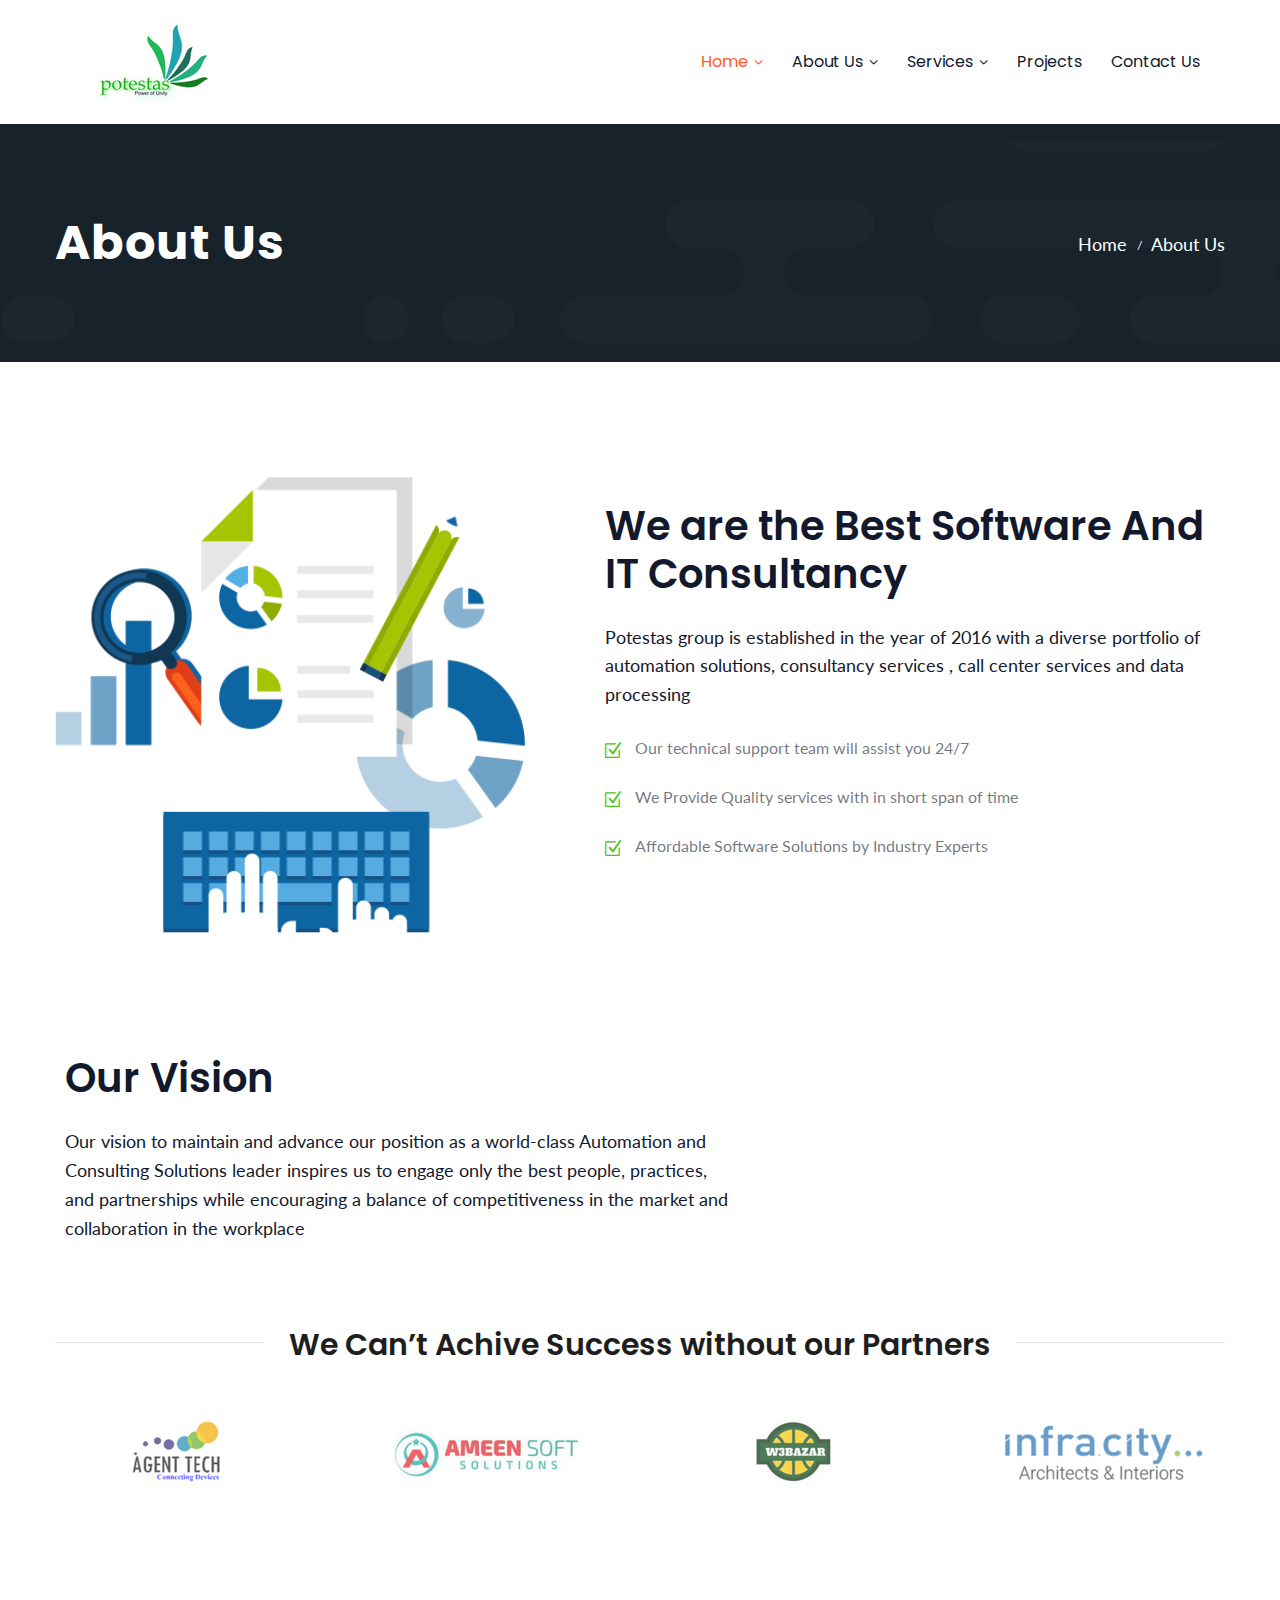
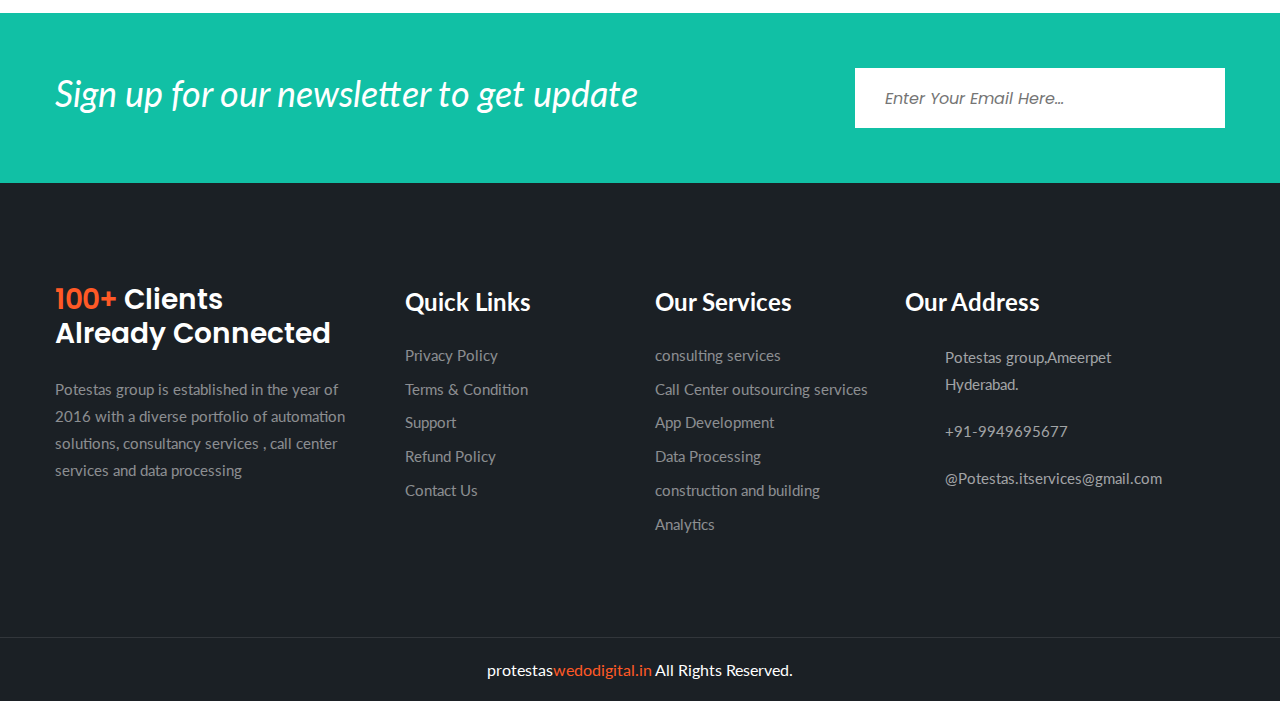
<file: about.html>
<!DOCTYPE html>
<html><!-- Mirrored from t.commonsupport.com/seoboost/about.html by HTTrack Website Copier/3.x [XR&CO'2014], Tue, 26 Dec 2017 06:12:30 GMT -->
<head><meta http-equiv="Content-Type" content="text/html; charset=utf-8">
	<title>About Us</title>
	<!-- Stylesheets -->
	<link href="css/bootstrap.css" rel="stylesheet" />
	<link href="css/style.css" rel="stylesheet" />
	<link href="images/favicon.png" rel="shortcut icon" type="image/x-icon" />
	<link href="images/favicon.png" rel="icon" type="image/x-icon" /><!-- Responsive --><meta http-equiv="X-UA-Compatible" content="IE=edge"><meta name="viewport" content="width=device-width, initial-scale=1.0, maximum-scale=1.0, user-scalable=0">
	<link href="css/responsive.css" rel="stylesheet" /><!--[if lt IE 9]><script src="https://cdnjs.cloudflare.com/ajax/libs/html5shiv/3.7.3/html5shiv.js"></script><![endif]--><!--[if lt IE 9]><script src="js/respond.js"></script><![endif]-->
</head>
<body>
<div class="page-wrapper"><!-- Preloader -->
<div class="preloader"></div>
<!-- Main Header-->

<header class="main-header header-style-three"><!-- Main Box -->
<div class="main-box">
<div class="auto-container">
<div class="outer-container clearfix"><!--Logo Box-->
<div class="logo-box">
<div class="logo"><a href="index.html"><img alt="" src="images/logo-3.png" /></a></div>
</div>
<!--Nav Outer-->

<div class="nav-outer clearfix"><!-- Main Menu -->
<nav class="main-menu">
<div class="navbar-header"><!-- Toggle Button --><button class="navbar-toggle" data-target=".navbar-collapse" data-toggle="collapse" type="button"></button></div>

<div class="navbar-collapse collapse clearfix">
<ul class="navigation clearfix">
	<li class="current dropdown"><a href="index.html">Home</a></li>
	<li class="dropdown"><a href="about.html">About Us</a></li>
	<li class="dropdown"><a href="services.html">Services</a></li>
	<li><a href="">projects</a></li>
	<li><a href="contact.html">Contact Us</a></li>
</ul>
</div>
</nav>
<!-- Main Menu End--><!--Right Info-->

<div class="info-options"><!--Info Block-->
<div class="info-block clearfix"></div>
</div>
</div>
<!--Nav Outer End--></div>
</div>
</div>
</header>
<!--End Main Header --><!--Page Title-->

<section class="page-title">
<div class="auto-container">
<div class="row clearfix"><!--Title -->
<div class="title-column col-md-6 col-sm-8 col-xs-12">
<h1>About Us</h1>
</div>
<!--Bread Crumb -->

<div class="breadcrumb-column col-md-6 col-sm-4 col-xs-12">
<ul class="bread-crumb clearfix">
	<li><a href="index.html">Home</a></li>
	<li class="active">About Us</li>
</ul>
</div>
</div>
</div>
</section>
<!--End Page Title--><!--Business Section-->

<section class="business-section alternate">
<div class="auto-container">
<div class="row clearfix"><!--Image Column-->
<div class="image-column col-md-5 col-sm-12 col-xs-12">
<div class="image"><img alt="" src="images/resource/business-3.png" /></div>
</div>
<!--Content Column-->

<div class="content-column col-md-7 col-sm-12 col-xs-12">
<div class="inner-content">
<h2>We are the Best Software And IT Consultancy</h2>

<div class="dark-text">Potestas group is established in the year of 2016 with a diverse portfolio of automation solutions, consultancy services , call center services and data processing</div>

<ul class="list-style-one">
	<li>Our technical support team will assist you 24/7</li>
	<li>We Provide Quality services with in short span of time</li>
	<li>Affordable Software Solutions by Industry Experts</li>
</ul>
</div>
</div>
</div>
</div>
<!--Content Column-->

<div class="content-column col-md-7 col-sm-12 col-xs-12">
<div class="inner-content">
<h2>Our Vision</h2>

<div class="dark-text">Our vision to maintain and advance our position as a world-class Automation and Consulting Solutions leader inspires us to engage only the best people, practices, and partnerships while encouraging a balance of competitiveness in the market and collaboration in the workplace</div>
</div>
</div>
</section>
</div>
<!--End Business Section--><!--Sponsors Section-->

<section class="sponsors-section">
<div class="auto-container"><!--Sponsors Title-->
<div class="sponsors-title">
<h2>We Can&rsquo;t Achive Success without our Partners</h2>
</div>

<div class="sponsors-outer"><!--Sponsors Carousel-->
<ul class="sponsors-carousel owl-carousel owl-theme">
	<li class="slide-item">
	<figure class="image-box"><a href="#"><img alt="" src="images/clients/1.png" /></a></figure>
	</li>
	<li class="slide-item">
	<figure class="image-box"><a href="#"><img alt="" src="images/clients/2.png" /></a></figure>
	</li>
	<li class="slide-item">
	<figure class="image-box"><a href="#"><img alt="" src="images/clients/3.png" /></a></figure>
	</li>
	<li class="slide-item">
	<figure class="image-box"><a href="#"><img alt="" src="images/clients/4.png" /></a></figure>
	</li>
	<li class="slide-item">
	<figure class="image-box"><a href="#"><img alt="" src="images/clients/1.png" /></a></figure>
	</li>
	<li class="slide-item">
	<figure class="image-box"><a href="#"><img alt="" src="images/clients/2.png" /></a></figure>
	</li>
	<li class="slide-item">
	<figure class="image-box"><a href="#"><img alt="" src="images/clients/3.png" /></a></figure>
	</li>
	<li class="slide-item">
	<figure class="image-box"><a href="#"><img alt="" src="images/clients/4.png" /></a></figure>
	</li>
</ul>
</div>
</div>
</section>
<!--End Sponsors Section--><!--Subscribe Style One-->

<section class="subscribe-style-one">
<div class="auto-container">
<div class="row clearfix">
<div class="col-md-8 col-sm-12 col-xs-12">
<h2>Sign up for our newsletter to get update</h2>
</div>

<div class="col-md-4 col-sm-12 col-xs-12">
<form action="http://t.commonsupport.com/seoboost/contact.html" method="post">
<div class="form-group"><input name="email" placeholder="Enter Your Email Here..." required="" type="email" value="" /><button class="theme-btn" type="submit"></button></div>
</form>
</div>
</div>
</div>
</section>
<!--End Subscribe Style One--><!--Main Footer-->

<footer class="main-footer"><!--footer upper-->
<div class="footer-upper">
<div class="auto-container">
<div class="row clearfix"><!--Big Column-->
<div class="big-column col-md-6 col-sm-12 col-xs-12">
<div class="row clearfix"><!--Footer Column-->
<div class="footer-column col-md-7 col-sm-6 col-xs-12">
<div class="footer-widget about-widget">
<h3><span class="theme_color">100+</span> Clients<br />
Already Connected</h3>

<div class="text">Potestas group is established in the year of 2016 with a diverse portfolio of automation solutions, consultancy services , call center services and data processing</div>

<ul class="social-icon-one">
	<li></li>
	<li></li>
	<li></li>
	<li></li>
</ul>
</div>
</div>
<!--Footer Column-->

<div class="footer-column col-md-5 col-sm-6 col-xs-12">
<div class="footer-widget links-widget">
<h2>Quick Links</h2>

<div class="widget-content">
<ul class="list">
	<li><a href="#">Privacy Policy</a></li>
	<li><a href="#">Terms &amp; Condition</a></li>
	<li><a href="#">Support</a></li>
	<li><a href="#">Refund Policy</a></li>
	<li><a href="#">Contact Us</a></li>
</ul>
</div>
</div>
</div>
</div>
</div>
<!--Big Column-->

<div class="big-column col-md-6 col-sm-12 col-xs-12">
<div class="row clearfix"><!--Footer Column-->
<div class="footer-column col-md-5 col-sm-6 col-xs-12">
<div class="footer-widget links-widget">
<h2>Our Services</h2>

<div class="widget-content">
<ul class="list">
	<li><a href="#">consulting services</a></li>
	<li><a href="#">Call Center outsourcing services</a></li>
	<li><a href="#">App Development</a></li>
	<li><a href="#">Data Processing</a></li>
	<li><a href="#">construction and building</a></li>
	<li><a href="#">Analytics</a></li>
</ul>
</div>
</div>
</div>
<!--Footer Column-->

<div class="footer-column col-md-6 col-sm-6 col-xs-12">
<div class="footer-widget address-widget">
<h2>Our Address</h2>

<div class="widget-content">
<ul class="list-style-two">
	<li>Potestas group,Ameerpet Hyderabad.</li>
	<li>+91-9949695677</li>
	<li>@Potestas.itservices@gmail.com</li>
</ul>
</div>
</div>
</div>
</div>
</div>
</div>
</div>
</div>
<!--End Footer Upper--><!--footer bottom-->

<div class="footer-bottom">
<div class="auto-container">
<div class="copyright">protestas<a href="index.html">wedodigital.in</a> All Rights Reserved.</div>
</div>
</div>
<!--End Footer Bottom--></footer>
<!--End Main Footer--><!--End pagewrapper--><!--Scroll to top-->

<div class="scroll-to-top scroll-to-target" data-target="html"></div>
<script src="js/jquery.js"></script><script src="js/bootstrap.min.js"></script><script src="js/jquery.fancybox.pack.js"></script><script src="js/jquery.fancybox-media.js"></script><script src="js/owl.js"></script><script src="js/appear.js"></script><script src="js/wow.js"></script><script src="js/script.js"></script></body>
<!-- Mirrored from t.commonsupport.com/seoboost/about.html by HTTrack Website Copier/3.x [XR&CO'2014], Tue, 26 Dec 2017 06:12:34 GMT --></html>
</file>
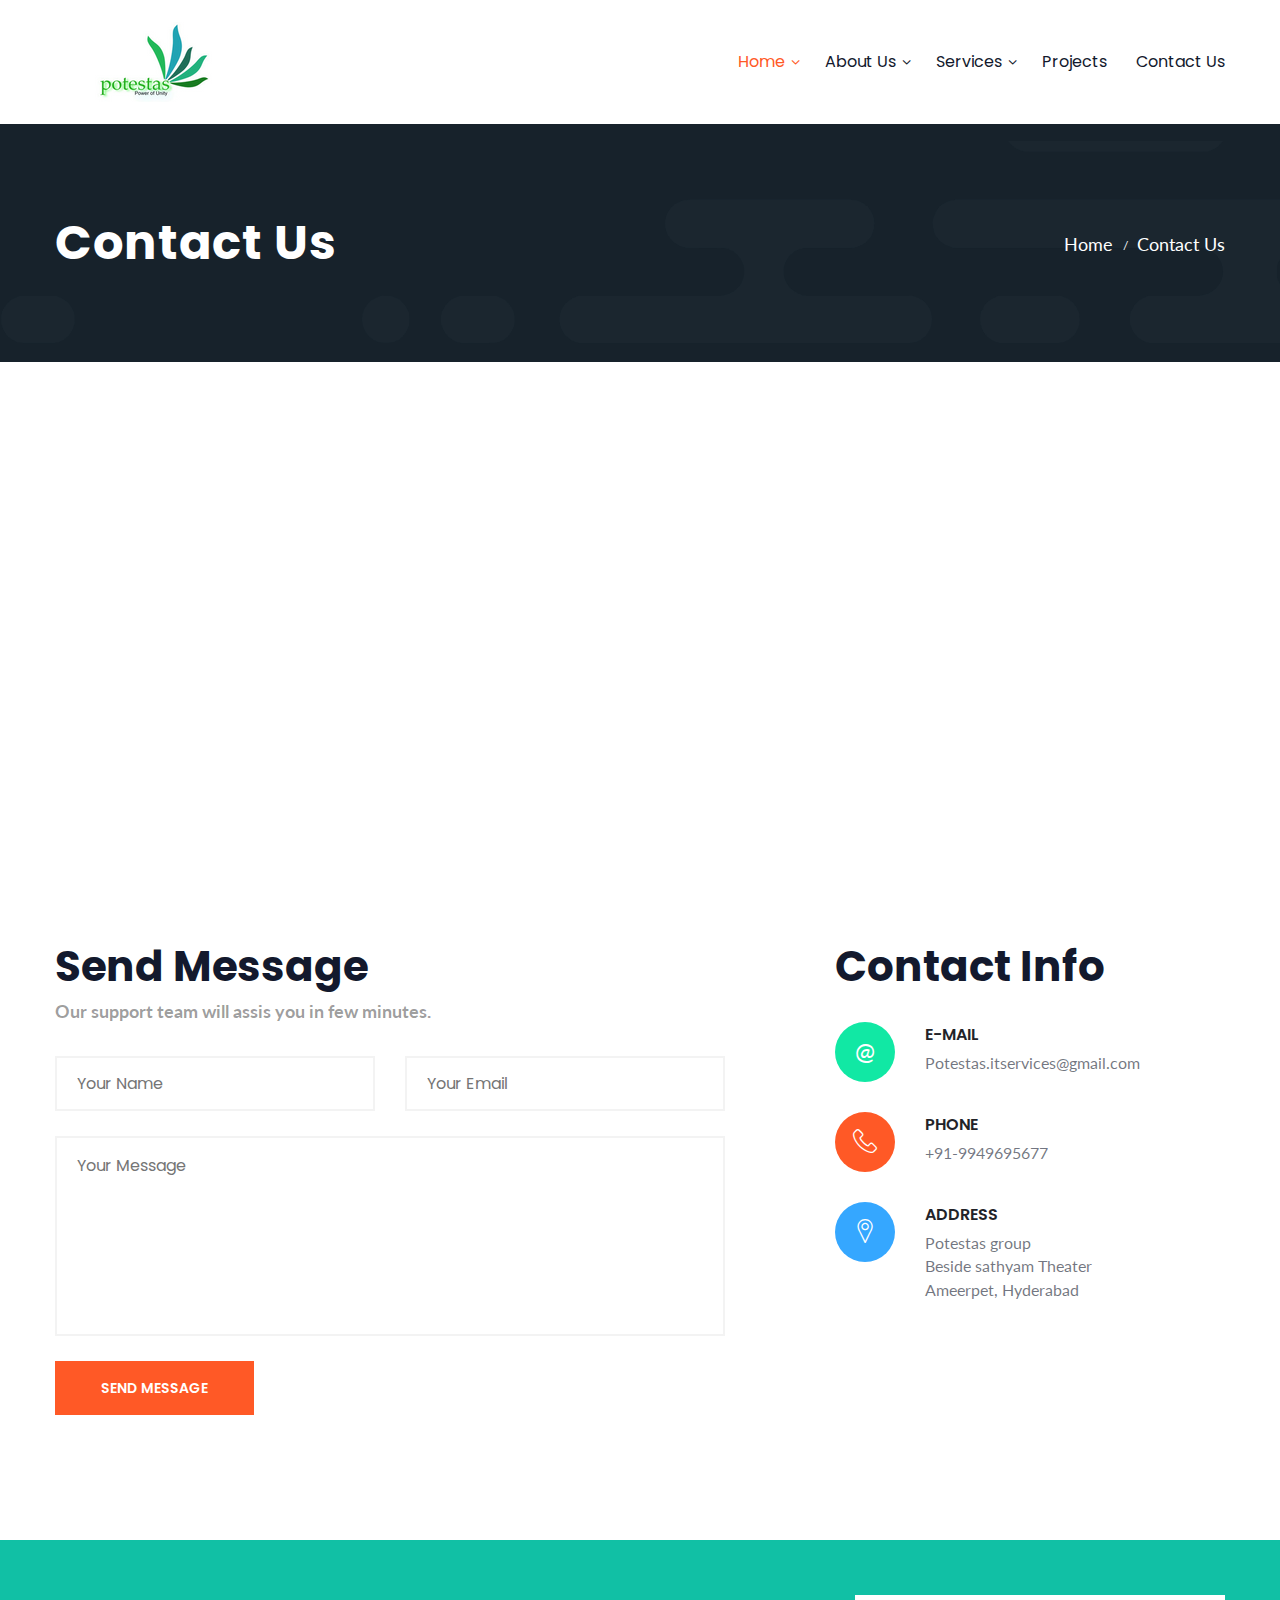
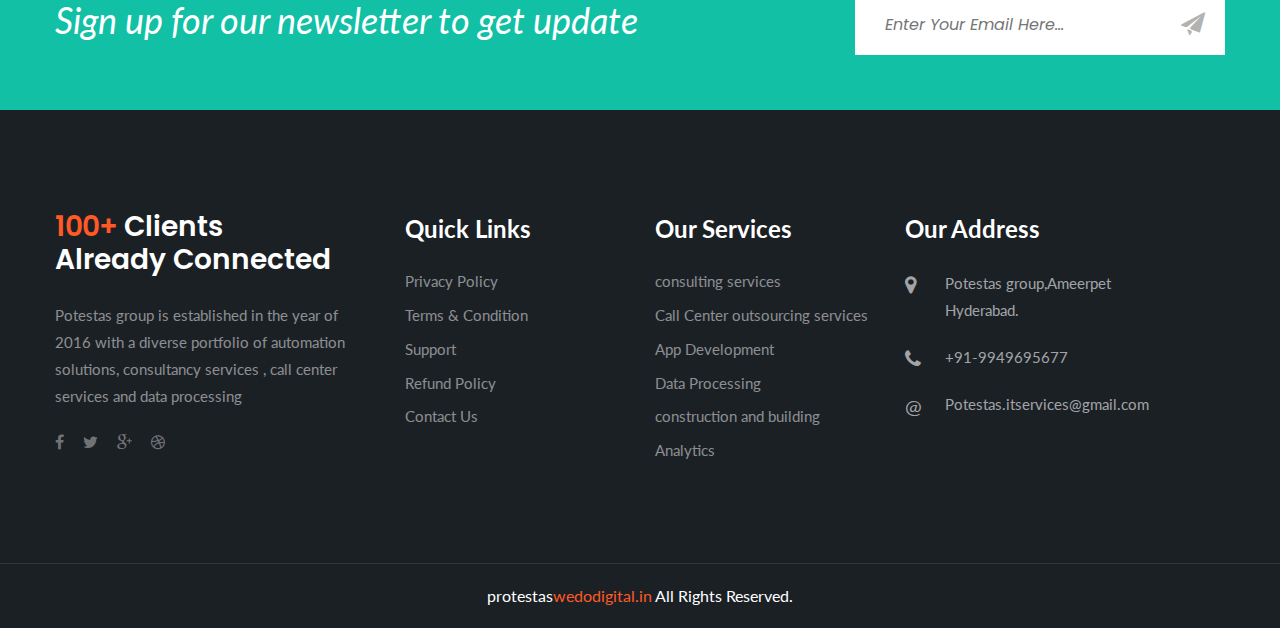
<file: contact.html>
<!DOCTYPE html>
<html>

<!-- Mirrored from t.commonsupport.com/seoboost/contact.html by HTTrack Website Copier/3.x [XR&CO'2014], Tue, 26 Dec 2017 06:13:30 GMT -->
<head>
<meta charset="utf-8">
<title>Contact Us</title>
<!-- Stylesheets -->
<link href="css/bootstrap.css" rel="stylesheet">
<link href="css/style.css" rel="stylesheet">
<link rel="shortcut icon" href="images/favicon.png" type="image/x-icon">
<link rel="icon" href="images/favicon.png" type="image/x-icon">
<!-- Responsive -->
<meta http-equiv="X-UA-Compatible" content="IE=edge">
<meta name="viewport" content="width=device-width, initial-scale=1.0, maximum-scale=1.0, user-scalable=0">
<link href="css/responsive.css" rel="stylesheet">
<!--[if lt IE 9]><script src="https://cdnjs.cloudflare.com/ajax/libs/html5shiv/3.7.3/html5shiv.js"></script><![endif]-->
<!--[if lt IE 9]><script src="js/respond.js"></script><![endif]-->
</head>

<body>

<div class="page-wrapper">
 	
    <!-- Preloader -->
    <div class="preloader"></div>
 	
    <!-- Main Header-->
    <header class="main-header header-style-three">
    	
        <!-- Main Box -->
    	<div class="main-box">
        	<div class="auto-container">
            	<div class="outer-container clearfix">
                    <!--Logo Box-->
                    <div class="logo-box">
                        <div class="logo"><a href="index.html"><img src="images/logo-3.png" alt=""></a></div>
                    </div>
                    
                    <!--Nav Outer-->
                    <div class="nav-outer clearfix">
                        <!-- Main Menu -->
                        <nav class="main-menu">
                            <div class="navbar-header">
                                <!-- Toggle Button -->    	
                                <button type="button" class="navbar-toggle" data-toggle="collapse" data-target=".navbar-collapse">
                                    <span class="icon-bar"></span>
                                    <span class="icon-bar"></span>
                                    <span class="icon-bar"></span>
                                </button>
                            </div>
                            
                            <div class="navbar-collapse collapse clearfix">
                                <ul class="navigation clearfix">
                                     <li class="current dropdown"><a href="index.html">Home</a>
                                    	
                                    <li class="dropdown"><a href="about.html">About Us</a>
                                     <li class="dropdown"><a href="services.html">Services</a>
                                    <li><a href="projects.html">projects</a></li>                                  
                                    <li><a href="contact.html">Contact Us</a></li>
                                 </ul>
                            </div>
                        </nav>
                        <!-- Main Menu End-->
                        
                        
                    <!--Nav Outer End-->
                    
            	</div>    
            </div>
        </div>
    
    </header>
    <!--End Main Header -->
    
    <!--Page Title-->
    <section class="page-title">
    	<div class="auto-container">
        	<div class="row clearfix">
            	<!--Title -->
            	<div class="title-column col-md-6 col-sm-8 col-xs-12">
                	<h1>Contact Us</h1>
                </div>
                <!--Bread Crumb -->
                <div class="breadcrumb-column col-md-6 col-sm-4 col-xs-12">
                    <ul class="bread-crumb clearfix">
                        <li><a href="index.html">Home</a></li>
                        <li class="active">Contact Us</li>
                    </ul>
                </div>
            </div>
        </div>
    </section>
    <!--End Page Title-->
    
    <!--Map Section-->
    <section class="map-section">
    	<!--Map Outer-->
        <div class="map-outer">
            <!--Map Canvas-->
            <div class="map-canvas"
            	data-icon-path="images/icons/map-marker.png"
                data-zoom="12"
                data-lat="17.437462"
                data-lng="78.448288"
                data-type="roadmap"
                data-hue="#ffc400"
                data-title="Potestas Group"
                data-content="hyderabad<br><a href='mailto:Potestas.itservices@gmail.com'>Potestas.itservices@gmail.com</a>">
            </div>
        </div>
    </section>
    <!--End Map Section-->
    
    <!--Contact Section-->
    <section class="contact-section">
    	<div class="auto-container">
        	<div class="row clearfix">
            	
                <!--Form Column-->
                <div class="form-column col-md-7 col-sm-12 col-xs-12">
                	
                    <h2>Send Message</h2>
                    <div class="text"><b>Our support team will assis you in few minutes.</div></b>
                    <!--Contact Form-->
                    <div class="contact-form">
                        <form method="post" action="mail.php" id="contact-form">
                            <div class="row clearfix">
                                    
                                <div class="form-group col-md-6 col-sm-6 col-xs-12">
                                    <input type="text" name="username" value="" placeholder="Your Name">
                                </div>
                                
                                <div class="form-group col-md-6 col-sm-6 col-xs-12">
                                    <input type="email" name="email" value="" placeholder="Your Email">
                                </div>
                                
                                <div class="form-group col-md-12 col-sm-12 col-xs-12">
                                    <textarea name="message" placeholder="Your Message"></textarea>
                                </div>
                                
                                <div class="form-group col-md-12 col-sm-12 col-xs-12">
                                    <button type="submit" class="theme-btn btn-style-one">Send Message</button>
                                </div>
                                
                            </div>
                        </form>
                    </div>
                    <!--End Contact Form-->
                    
                </div>
            
                <!--Info Container-->
                <div class="info-column col-md-5 col-sm-12 col-xs-12">
                	<div class="inner-column">
                        <h2>Contact Info</h2>
                        <ul class="contact-info">
                            <li><div class="icon-box"><span class="">@</span></div><h4>E-mail</h4>Potestas.itservices@gmail.com</li>
                            <li class="phone"><div class="icon-box"><span class="flaticon-technology"></span></div><h4>Phone</h4>+91-9949695677</li>
                            <li class="map"><div class="icon-box"><span class="flaticon-placeholder"></span></div><h4>Address</h4>Potestas group <br>Beside sathyam Theater <br> Ameerpet, Hyderabad</li>
                        </ul>
                    </div>
                </div>
                
            </div>
        </div>
    </section>
    <!--End Contact Section-->
    
    <!--Subscribe Style One-->
    <section class="subscribe-style-one">
    	<div class="auto-container">
        	<div class="row clearfix">
                <div class="col-md-8 col-sm-12 col-xs-12">
                    <h2>Sign up for our newsletter to get update</h2>
                </div>
                <div class="col-md-4 col-sm-12 col-xs-12">
                    <form method="post" action="http://t.commonsupport.com/seoboost/contact.html">
                        <div class="form-group">
                            <input type="email" name="email" value="" placeholder="Enter Your Email Here..." required>
                            <button type="submit" class="theme-btn"><span class="icon flaticon-send-message-button"></span></button>
                        </div>
                    </form>
                </div>
            </div>
        </div>
    </section>
	<!--End Subscribe Style One-->
    
<!--Main Footer-->
    <footer class="main-footer">
    	<!--footer upper-->
    	<div class="footer-upper">
        	<div class="auto-container">
                <div class="row clearfix">
                    <!--Big Column-->
                    <div class="big-column col-md-6 col-sm-12 col-xs-12">
                        <div class="row clearfix">
                        
                            <!--Footer Column-->
                            <div class="footer-column col-md-7 col-sm-6 col-xs-12">
                                <div class="footer-widget about-widget">
                                    <h3><span class="theme_color">100+</span> Clients<br> Already Connected</h3>
                                    <div class="text"> Potestas group is established in the year of 2016 with a diverse portfolio of automation solutions, consultancy services , call center services and data processing</div>
                                    <ul class="social-icon-one">
                                        <li><a href="#"><span class="fa fa-facebook"></span></a></li>
                                        <li><a href="#"><span class="fa fa-twitter"></span></a></li>
                                        <li><a href="#"><span class="fa fa-google-plus"></span></a></li>
                                        <li><a href="#"><span class="fa fa-dribbble"></span></a></li>
                                    </ul>
                                </div>
                            </div>
                            
                            <!--Footer Column-->
                            <div class="footer-column col-md-5 col-sm-6 col-xs-12">
                                <div class="footer-widget links-widget">
                                    <h2>Quick Links</h2>
                                    <div class="widget-content">
                                        <ul class="list">
                                            <li><a href="#">Privacy Policy</a></li>
                                            <li><a href="#">Terms & Condition</a></li>
                                            <li><a href="#">Support</a></li>
                                            <li><a href="#">Refund Policy</a></li>
                                            <li><a href="#">Contact Us</a></li>
                                        </ul>
                                    </div>
                                </div>
                                
                            </div>
                            
                        </div>
                    </div>
                    <!--Big Column-->
                    <div class="big-column col-md-6 col-sm-12 col-xs-12">
                        <div class="row clearfix">
                        
                            <!--Footer Column-->
                            <div class="footer-column col-md-5 col-sm-6 col-xs-12">
                                <div class="footer-widget links-widget">
                                    <h2>Our Services</h2>
                                    <div class="widget-content">
                                        <ul class="list">
                                            <li><a href="#">consulting services</a></li>
                                            <li><a href="#">Call Center outsourcing services</a></li>
                                            <li><a href="#">App Development</a></li>
                                            <li><a href="#">Data Processing</a></li>
                                            <li><a href="#">construction and building</a></li>
                                            <li><a href="#">Analytics</a></li>
                                        </ul>
                                    </div>	
                                </div>
                            </div>
                            
                            <!--Footer Column-->
                            <div class="footer-column col-md-6 col-sm-6 col-xs-12">
                                <div class="footer-widget address-widget">
                                    <h2>Our Address</h2>
                                    <div class="widget-content">
                                        <ul class="list-style-two">
                                            <li><span class="icon fa fa-map-marker"></span>Potestas group,Ameerpet Hyderabad.</li>
                                            <li><span class="icon fa fa-phone"></span>+91-9949695677</li>
                                            <li><span class="icon">@</span>Potestas.itservices@gmail.com</li>
                                        </ul>
                                    </div>
                                </div>
                            </div>
                            
                        </div>
                    </div>
                </div>
            </div>
        </div>
        <!--End Footer Upper-->
        
        <!--footer bottom-->
        <div class="footer-bottom">
        	<div class="auto-container">
            	<div class="copyright">protestas<a href="index.html">wedodigital.in</a> All Rights Reserved. </div>
            </div>
        </div>
        <!--End Footer Bottom-->
        
    </footer>
    <!--End Main Footer-->
    
</div>
<!--End pagewrapper-->

<!--Scroll to top-->
<div class="scroll-to-top scroll-to-target" data-target="html"><span class="fa fa-long-arrow-up"></span></div>

<script src="js/jquery.js"></script> 
<script src="js/bootstrap.min.js"></script>
<script src="js/jquery.fancybox.pack.js"></script>
<script src="js/jquery.fancybox-media.js"></script>
<script src="js/owl.js"></script>
<script src="js/appear.js"></script>
<script src="js/wow.js"></script>
<script src="js/validate.js"></script>
<script src="js/script.js"></script>

<!--Google Map APi Key-->
<script src="http://maps.google.com/maps/api/js?key=AIzaSyBKS14AnP3HCIVlUpPKtGp7CbYuMtcXE2o"></script>
<script src="js/map-script.js"></script>
<!--End Google Map APi-->

</body>

<!-- Mirrored from t.commonsupport.com/seoboost/contact.html by HTTrack Website Copier/3.x [XR&CO'2014], Tue, 26 Dec 2017 06:13:31 GMT -->
</html>
</file>
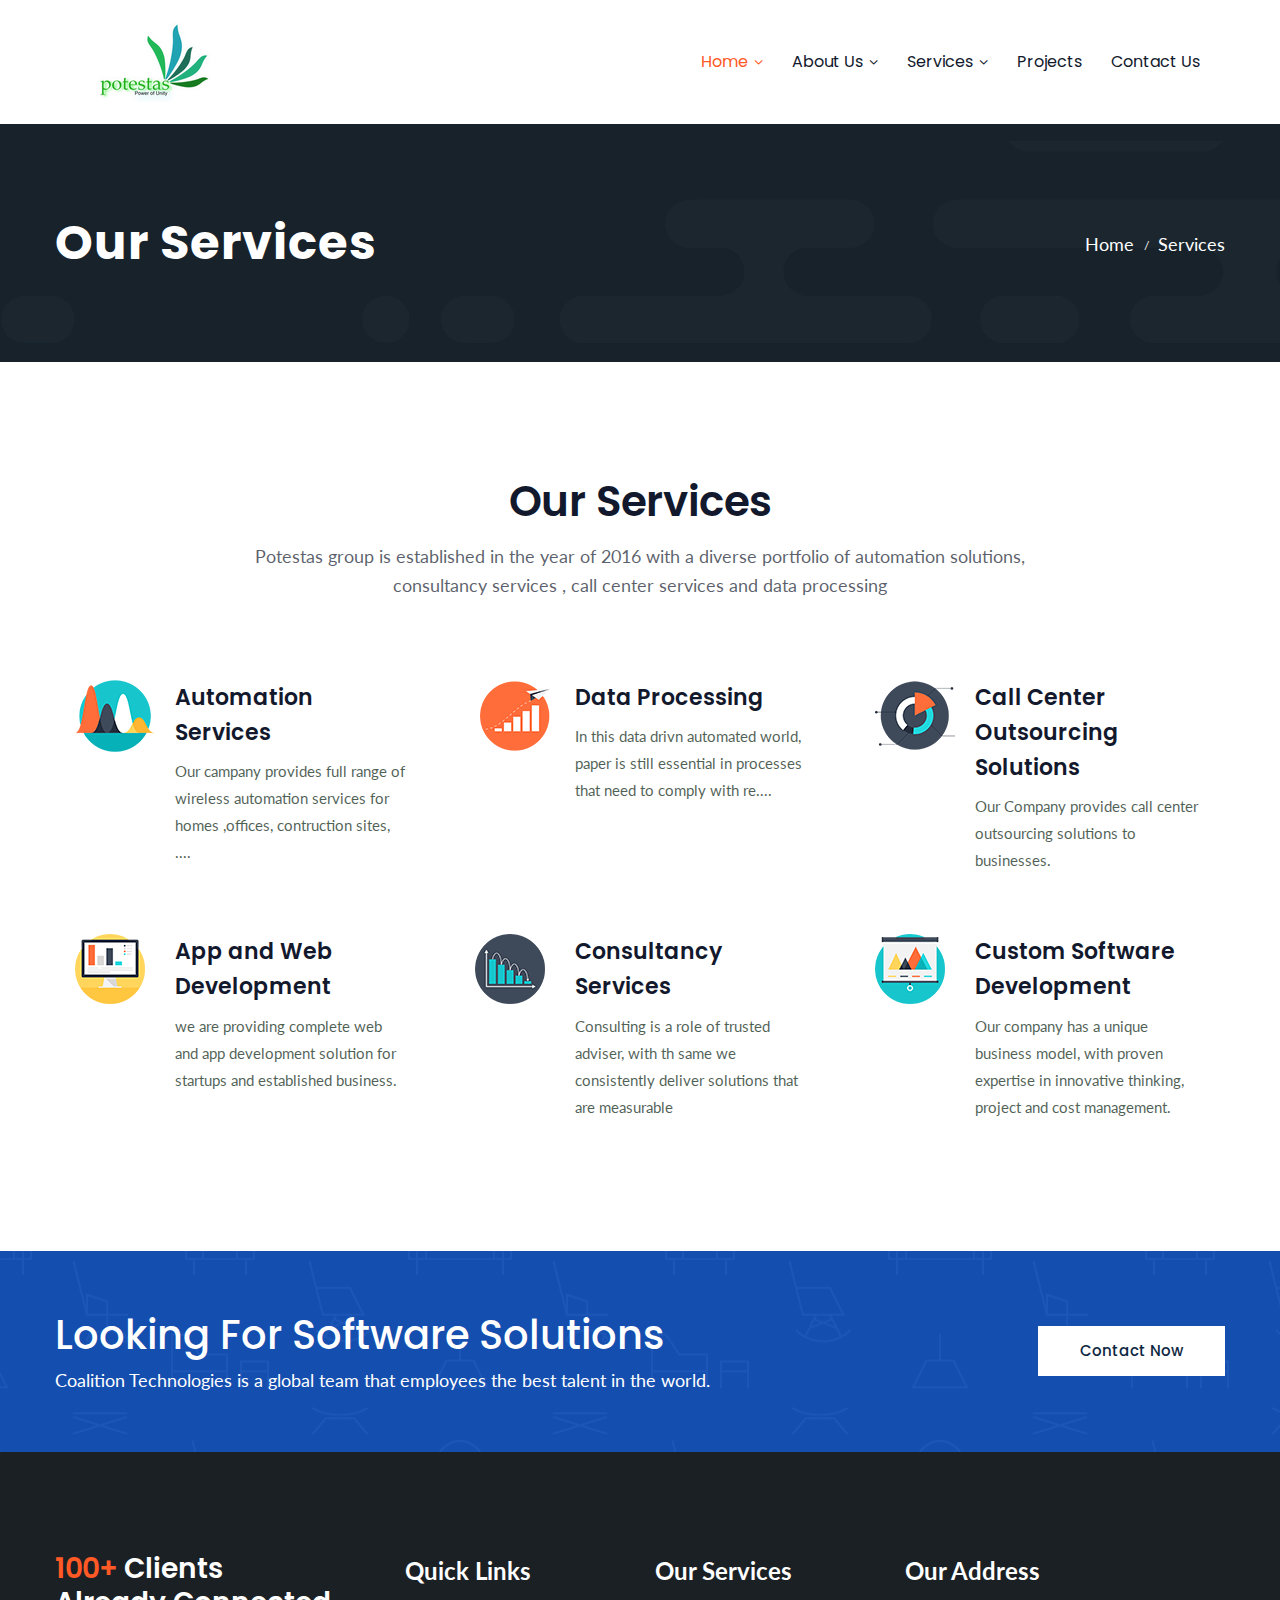
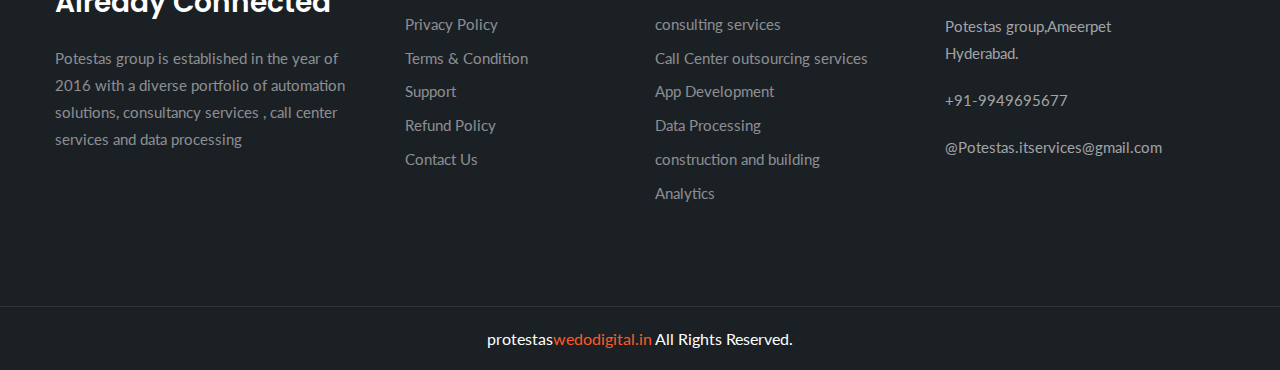
<file: services.html>
<!DOCTYPE html>
<html><!-- Mirrored from t.commonsupport.com/seoboost/services-2.html by HTTrack Website Copier/3.x [XR&CO'2014], Tue, 26 Dec 2017 06:12:41 GMT -->
<head><meta http-equiv="Content-Type" content="text/html; charset=utf-8">
	<title>Our Services| Potestas group</title>
	<!-- Stylesheets -->
	<link href="css/bootstrap.css" rel="stylesheet" />
	<link href="css/style.css" rel="stylesheet" />
	<link href="images/favicon.png" rel="shortcut icon" type="image/x-icon" />
	<link href="images/favicon.png" rel="icon" type="image/x-icon" /><!-- Responsive --><meta http-equiv="X-UA-Compatible" content="IE=edge"><meta name="viewport" content="width=device-width, initial-scale=1.0, maximum-scale=1.0, user-scalable=0">
	<link href="css/responsive.css" rel="stylesheet" /><!--[if lt IE 9]><script src="https://cdnjs.cloudflare.com/ajax/libs/html5shiv/3.7.3/html5shiv.js"></script><![endif]--><!--[if lt IE 9]><script src="js/respond.js"></script><![endif]-->
</head>
<body>
<div class="page-wrapper"><!-- Preloader -->
<div class="preloader"></div>
<!-- Main Header-->

<header class="main-header header-style-three"><!-- Main Box -->
<div class="main-box">
<div class="auto-container">
<div class="outer-container clearfix"><!--Logo Box-->
<div class="logo-box">
<div class="logo"><a href="index.html"><img alt="" src="images/logo-3.png" /></a></div>
</div>
<!--Nav Outer-->

<div class="nav-outer clearfix"><!-- Main Menu -->
<nav class="main-menu">
<div class="navbar-header"><!-- Toggle Button --><button class="navbar-toggle" data-target=".navbar-collapse" data-toggle="collapse" type="button"></button></div>

<div class="navbar-collapse collapse clearfix">
<ul class="navigation clearfix">
	<li class="current dropdown"><a href="index.html">Home</a></li>
	<li class="dropdown"><a href="about.html">About Us</a></li>
	<li class="dropdown"><a href="services.html">Services</a></li>
	<li><a href="projects.html">projects</a></li>
	<li><a href="contact.html">Contact Us</a></li>
</ul>
</div>
</nav>
<!-- Main Menu End--><!--Right Info-->

<div class="info-options"><!--Info Block--></div>
</div>
</div>
<!--Nav Outer End--></div>
</div>
</header>
</div>
<!--End Main Header --><!--Page Title-->

<section class="page-title">
<div class="auto-container">
<div class="row clearfix"><!--Title -->
<div class="title-column col-md-6 col-sm-8 col-xs-12">
<h1>Our Services</h1>
</div>
<!--Bread Crumb -->

<div class="breadcrumb-column col-md-6 col-sm-4 col-xs-12">
<ul class="bread-crumb clearfix">
	<li><a href="index.html">Home</a></li>
	<li class="active">Services</li>
</ul>
</div>
</div>
</div>
</section>
<!--End Page Title--><!--Services Section Two-->

<section class="services-section-two">
<div class="auto-container"><!--Sec Title-->
<div class="sec-title centered">
<h2>Our Services</h2>

<div class="text">Potestas group is established in the year of 2016 with a diverse portfolio of automation solutions, consultancy services , call center services and data processing</div>
</div>

<div class="row clearfix"><!--Services Block Four-->
<div class="services-block-four col-lg-4 col-md-6 col-sm-6 col-xs-12">
<div class="inner-box">
<div class="content">
<div class="icon-box"><span class="icon"><img alt="" src="images/resource/icon-10.png" /></span></div>

<h3><a href="services.html">Automation Services</a></h3>

<div class="text">Our campany provides full range of wireless automation services for homes ,offices, contruction sites, ....</div>
</div>
</div>
</div>
<!--Services Block Four-->

<div class="services-block-four col-lg-4 col-md-6 col-sm-6 col-xs-12">
<div class="inner-box">
<div class="content">
<div class="icon-box"><span class="icon"><img alt="" src="images/resource/icon-11.png" /></span></div>

<h3><a href="services.html">Data Processing</a></h3>

<div class="text">In this data drivn automated world, paper is still essential in processes that need to comply with re....</div>
</div>
</div>
</div>
<!--Services Block Four-->

<div class="services-block-four col-lg-4 col-md-6 col-sm-6 col-xs-12">
<div class="inner-box">
<div class="content">
<div class="icon-box"><span class="icon"><img alt="" src="images/resource/icon-12.png" /></span></div>

<h3><a href="services.html">Call Center Outsourcing Solutions</a></h3>

<div class="text">Our Company provides call center outsourcing solutions to businesses.</div>
</div>
</div>
</div>
<!--Services Block Four-->

<div class="services-block-four col-lg-4 col-md-6 col-sm-6 col-xs-12">
<div class="inner-box">
<div class="content">
<div class="icon-box"><span class="icon"><img alt="" src="images/resource/icon-13.png" /></span></div>

<h3><a href="services.html">App and Web Development</a></h3>

<div class="text">we are providing complete web and app development solution for startups and established business.</div>
</div>
</div>
</div>
<!--Services Block Four-->

<div class="services-block-four col-lg-4 col-md-6 col-sm-6 col-xs-12">
<div class="inner-box">
<div class="content">
<div class="icon-box"><span class="icon"><img alt="" src="images/resource/icon-14.png" /></span></div>

<h3><a href="services.html">Consultancy Services</a></h3>

<div class="text">Consulting is a role of trusted adviser, with th same we consistently deliver solutions that are measurable</div>
</div>
</div>
</div>
<!--Services Block Four-->

<div class="services-block-four col-lg-4 col-md-6 col-sm-6 col-xs-12">
<div class="inner-box">
<div class="content">
<div class="icon-box"><span class="icon"><img alt="" src="images/resource/icon-15.png" /></span></div>

<h3><a href="services.html">Custom Software Development</a></h3>

<div class="text">Our company has a unique business model, with proven expertise in innovative thinking, project and cost management.</div>
</div>
</div>
</div>
</div>
</div>
</section>
<!--End Services Section Two--><!--Call To Action Section-->

<section class="call-to-action-section">
<div class="auto-container">
<div class="row clearfix"><!--Column-->
<div class="column col-md-8 col-sm-12 col-xs-12">
<h2>Looking For Software solutions</h2>

<div class="text">Coalition Technologies is a global team that employees the best talent in the world.</div>
</div>
<!--Btn Column-->

<div class="btn-column col-md-4 col-sm-12 col-xs-12"><a class="theme-btn btn-style-three" href="contact.html">Contact Now</a></div>
</div>
</div>
</section>
<!--End Call To Action Section--><!--Main Footer-->

<footer class="main-footer"><!--footer upper-->
<div class="footer-upper">
<div class="auto-container">
<div class="row clearfix"><!--Big Column-->
<div class="big-column col-md-6 col-sm-12 col-xs-12">
<div class="row clearfix"><!--Footer Column-->
<div class="footer-column col-md-7 col-sm-6 col-xs-12">
<div class="footer-widget about-widget">
<h3><span class="theme_color">100+</span> Clients<br />
Already Connected</h3>

<div class="text">Potestas group is established in the year of 2016 with a diverse portfolio of automation solutions, consultancy services , call center services and data processing</div>

<ul class="social-icon-one">
	<li></li>
	<li></li>
	<li></li>
	<li></li>
</ul>
</div>
</div>
<!--Footer Column-->

<div class="footer-column col-md-5 col-sm-6 col-xs-12">
<div class="footer-widget links-widget">
<h2>Quick Links</h2>

<div class="widget-content">
<ul class="list">
	<li><a href="#">Privacy Policy</a></li>
	<li><a href="#">Terms &amp; Condition</a></li>
	<li><a href="#">Support</a></li>
	<li><a href="#">Refund Policy</a></li>
	<li><a href="#">Contact Us</a></li>
</ul>
</div>
</div>
</div>
</div>
</div>
<!--Big Column-->

<div class="big-column col-md-6 col-sm-12 col-xs-12">
<div class="row clearfix"><!--Footer Column-->
<div class="footer-column col-md-5 col-sm-6 col-xs-12">
<div class="footer-widget links-widget">
<h2>Our Services</h2>

<div class="widget-content">
<ul class="list">
	<li><a href="#">consulting services</a></li>
	<li><a href="#">Call Center outsourcing services</a></li>
	<li><a href="#">App Development</a></li>
	<li><a href="#">Data Processing</a></li>
	<li><a href="#">construction and building</a></li>
	<li><a href="#">Analytics</a></li>
</ul>
</div>
</div>
</div>
<!--Footer Column-->

<div class="footer-column col-md-6 col-sm-6 col-xs-12">
<div class="footer-widget address-widget">
<h2>Our Address</h2>

<div class="widget-content">
<ul class="list-style-two">
	<li>Potestas group,Ameerpet Hyderabad.</li>
	<li>+91-9949695677</li>
	<li>@Potestas.itservices@gmail.com</li>
</ul>
</div>
</div>
</div>
</div>
</div>
</div>
</div>
</div>
<!--End Footer Upper--><!--footer bottom-->

<div class="footer-bottom">
<div class="auto-container">
<div class="copyright">protestas<a href="index.html">wedodigital.in</a> All Rights Reserved.</div>
</div>
</div>
<!--End Footer Bottom--></footer>
<!--End Main Footer--><!--End pagewrapper--><!--Scroll to top-->

<div class="scroll-to-top scroll-to-target" data-target="html"></div>
<script src="js/jquery.js"></script><script src="js/bootstrap.min.js"></script><script src="js/jquery.fancybox.pack.js"></script><script src="js/jquery.fancybox-media.js"></script><script src="js/owl.js"></script><script src="js/appear.js"></script><script src="js/wow.js"></script><script src="js/script.js"></script></body>
<!-- Mirrored from t.commonsupport.com/seoboost/services-2.html by HTTrack Website Copier/3.x [XR&CO'2014], Tue, 26 Dec 2017 06:12:41 GMT --></html>
</file>
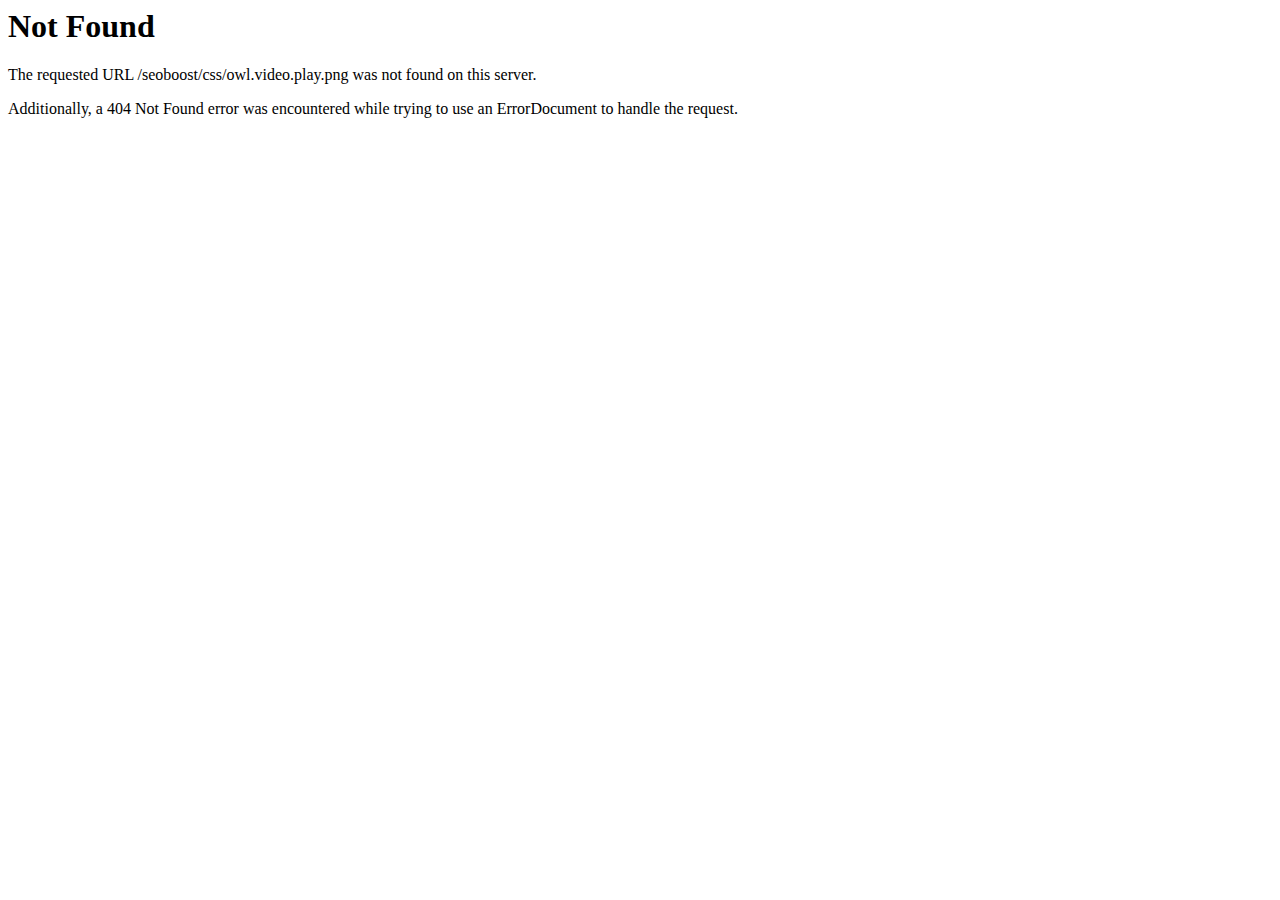
<file: css/owl.video.play.html>
<!DOCTYPE HTML PUBLIC "-//IETF//DTD HTML 2.0//EN">
<html><head>
<title>404 Not Found</title>
</head><body>
<h1>Not Found</h1>
<p>The requested URL /seoboost/css/owl.video.play.png was not found on this server.</p>
<p>Additionally, a 404 Not Found
error was encountered while trying to use an ErrorDocument to handle the request.</p>
</body></html>
</file>
<file: plugins/revolution/css/settings.css>
/*-----------------------------------------------------------------------------

-	Revolution Slider 5.0 Default Style Settings -

Screen Stylesheet

version:   	5.4.5
date:      	15/05/17
author:		themepunch
email:     	info@themepunch.com
website:   	http://www.themepunch.com
-----------------------------------------------------------------------------*/
#debungcontrolls,.debugtimeline{width:100%;box-sizing:border-box}.rev_column,.rev_column .tp-parallax-wrap,.tp-svg-layer svg{vertical-align:top}#debungcontrolls{z-index:100000;position:fixed;bottom:0;height:auto;background:rgba(0,0,0,.6);padding:10px}.debugtimeline{height:10px;position:relative;margin-bottom:3px;display:none;white-space:nowrap}.debugtimeline:hover{height:15px}.the_timeline_tester{background:#e74c3c;position:absolute;top:0;left:0;height:100%;width:0}.rs-go-fullscreen{position:fixed!important;width:100%!important;height:100%!important;top:0!important;left:0!important;z-index:9999999!important;background:#fff!important}.debugtimeline.tl_slide .the_timeline_tester{background:#f39c12}.debugtimeline.tl_frame .the_timeline_tester{background:#3498db}.debugtimline_txt{color:#fff;font-weight:400;font-size:7px;position:absolute;left:10px;top:0;white-space:nowrap;line-height:10px}.rtl{direction:rtl}@font-face{font-family:revicons;src:url(../fonts/revicons/revicons90c6.eot?5510888);src:url(../fonts/revicons/revicons90c6.eot?5510888#iefix) format('embedded-opentype'),url(../fonts/revicons/revicons90c6.woff?5510888) format('woff'),url(../fonts/revicons/revicons90c6.ttf?5510888) format('truetype'),url(../fonts/revicons/revicons90c6.svg?5510888#revicons) format('svg');font-weight:400;font-style:normal}[class*=" revicon-"]:before,[class^=revicon-]:before{font-family:revicons;font-style:normal;font-weight:400;speak:none;display:inline-block;text-decoration:inherit;width:1em;margin-right:.2em;text-align:center;font-variant:normal;text-transform:none;line-height:1em;margin-left:.2em}.revicon-search-1:before{content:'\e802'}.revicon-pencil-1:before{content:'\e831'}.revicon-picture-1:before{content:'\e803'}.revicon-cancel:before{content:'\e80a'}.revicon-info-circled:before{content:'\e80f'}.revicon-trash:before{content:'\e801'}.revicon-left-dir:before{content:'\e817'}.revicon-right-dir:before{content:'\e818'}.revicon-down-open:before{content:'\e83b'}.revicon-left-open:before{content:'\e819'}.revicon-right-open:before{content:'\e81a'}.revicon-angle-left:before{content:'\e820'}.revicon-angle-right:before{content:'\e81d'}.revicon-left-big:before{content:'\e81f'}.revicon-right-big:before{content:'\e81e'}.revicon-magic:before{content:'\e807'}.revicon-picture:before{content:'\e800'}.revicon-export:before{content:'\e80b'}.revicon-cog:before{content:'\e832'}.revicon-login:before{content:'\e833'}.revicon-logout:before{content:'\e834'}.revicon-video:before{content:'\e805'}.revicon-arrow-combo:before{content:'\e827'}.revicon-left-open-1:before{content:'\e82a'}.revicon-right-open-1:before{content:'\e82b'}.revicon-left-open-mini:before{content:'\e822'}.revicon-right-open-mini:before{content:'\e823'}.revicon-left-open-big:before{content:'\e824'}.revicon-right-open-big:before{content:'\e825'}.revicon-left:before{content:'\e836'}.revicon-right:before{content:'\e826'}.revicon-ccw:before{content:'\e808'}.revicon-arrows-ccw:before{content:'\e806'}.revicon-palette:before{content:'\e829'}.revicon-list-add:before{content:'\e80c'}.revicon-doc:before{content:'\e809'}.revicon-left-open-outline:before{content:'\e82e'}.revicon-left-open-2:before{content:'\e82c'}.revicon-right-open-outline:before{content:'\e82f'}.revicon-right-open-2:before{content:'\e82d'}.revicon-equalizer:before{content:'\e83a'}.revicon-layers-alt:before{content:'\e804'}.revicon-popup:before{content:'\e828'}.rev_slider_wrapper{position:relative;z-index:0;width:100%}.rev_slider{position:relative;overflow:visible}.entry-content .rev_slider a,.rev_slider a{box-shadow:none}.tp-overflow-hidden{overflow:hidden!important}.group_ov_hidden{overflow:hidden}.rev_slider img,.tp-simpleresponsive img{max-width:none!important;transition:none;margin:0;padding:0;border:none}.rev_slider .no-slides-text{font-weight:700;text-align:center;padding-top:80px}.rev_slider>ul,.rev_slider>ul>li,.rev_slider>ul>li:before,.rev_slider_wrapper>ul,.tp-revslider-mainul>li,.tp-revslider-mainul>li:before,.tp-simpleresponsive>ul,.tp-simpleresponsive>ul>li,.tp-simpleresponsive>ul>li:before{list-style:none!important;position:absolute;margin:0!important;padding:0!important;overflow-x:visible;overflow-y:visible;background-image:none;background-position:0 0;text-indent:0;top:0;left:0}.rev_slider>ul>li,.rev_slider>ul>li:before,.tp-revslider-mainul>li,.tp-revslider-mainul>li:before,.tp-simpleresponsive>ul>li,.tp-simpleresponsive>ul>li:before{visibility:hidden}.tp-revslider-mainul,.tp-revslider-slidesli{padding:0!important;margin:0!important;list-style:none!important}.fullscreen-container,.fullwidthbanner-container{padding:0;position:relative}.rev_slider li.tp-revslider-slidesli{position:absolute!important}.tp-caption .rs-untoggled-content{display:block}.tp-caption .rs-toggled-content{display:none}.rs-toggle-content-active.tp-caption .rs-toggled-content{display:block}.rs-toggle-content-active.tp-caption .rs-untoggled-content{display:none}.rev_slider .caption,.rev_slider .tp-caption{position:relative;visibility:hidden;white-space:nowrap;display:block;-webkit-font-smoothing:antialiased!important;z-index:1}.rev_slider .caption,.rev_slider .tp-caption,.tp-simpleresponsive img{-moz-user-select:none;-khtml-user-select:none;-webkit-user-select:none;-o-user-select:none}.rev_slider .tp-mask-wrap .tp-caption,.rev_slider .tp-mask-wrap :last-child,.wpb_text_column .rev_slider .tp-mask-wrap .tp-caption,.wpb_text_column .rev_slider .tp-mask-wrap :last-child{margin-bottom:0}.tp-svg-layer svg{width:100%;height:100%;position:relative}.tp-carousel-wrapper{cursor:url(openhand.html),move}.tp-carousel-wrapper.dragged{cursor:url(closedhand.html),move}.tp_inner_padding{box-sizing:border-box;max-height:none!important}.tp-caption.tp-layer-selectable{-moz-user-select:all;-khtml-user-select:all;-webkit-user-select:all;-o-user-select:all}.tp-caption.tp-hidden-caption,.tp-forcenotvisible,.tp-hide-revslider,.tp-parallax-wrap.tp-hidden-caption{visibility:hidden!important;display:none!important}.rev_slider audio,.rev_slider embed,.rev_slider iframe,.rev_slider object,.rev_slider video{max-width:none!important}.tp-element-background{position:absolute;top:0;left:0;width:100%;height:100%;z-index:0}.tp-blockmask,.tp-blockmask_in,.tp-blockmask_out{position:absolute;top:0;left:0;width:100%;height:100%;background:#fff;z-index:1000;transform:scaleX(0) scaleY(0)}.tp-parallax-wrap{transform-style:preserve-3d}.rev_row_zone{position:absolute;width:100%;left:0;box-sizing:border-box;min-height:50px;font-size:0}.rev_column_inner,.rev_slider .tp-caption.rev_row{position:relative;width:100%!important;box-sizing:border-box}.rev_row_zone_top{top:0}.rev_row_zone_middle{top:50%;transform:translateY(-50%)}.rev_row_zone_bottom{bottom:0}.rev_slider .tp-caption.rev_row{display:table;table-layout:fixed;vertical-align:top;height:auto!important;font-size:0}.rev_column{display:table-cell;position:relative;height:auto;box-sizing:border-box;font-size:0}.rev_column_inner{display:block;height:auto!important;white-space:normal!important}.rev_column_bg{width:100%;height:100%;position:absolute;top:0;left:0;z-index:0;box-sizing:border-box;background-clip:content-box;border:0 solid transparent}.tp-caption .backcorner,.tp-caption .backcornertop,.tp-caption .frontcorner,.tp-caption .frontcornertop{height:0;top:0;width:0;position:absolute}.rev_column_inner .tp-loop-wrap,.rev_column_inner .tp-mask-wrap,.rev_column_inner .tp-parallax-wrap{text-align:inherit}.rev_column_inner .tp-mask-wrap{display:inline-block}.rev_column_inner .tp-parallax-wrap,.rev_column_inner .tp-parallax-wrap .tp-loop-wrap,.rev_column_inner .tp-parallax-wrap .tp-mask-wrap{position:relative!important;left:auto!important;top:auto!important;line-height:0}.tp-video-play-button,.tp-video-play-button i{line-height:50px!important;vertical-align:top;text-align:center}.rev_column_inner .rev_layer_in_column,.rev_column_inner .tp-parallax-wrap,.rev_column_inner .tp-parallax-wrap .tp-loop-wrap,.rev_column_inner .tp-parallax-wrap .tp-mask-wrap{vertical-align:top}.rev_break_columns{display:block!important}.rev_break_columns .tp-parallax-wrap.rev_column{display:block!important;width:100%!important}.fullwidthbanner-container{overflow:hidden}.fullwidthbanner-container .fullwidthabanner{width:100%;position:relative}.tp-static-layers{position:absolute;z-index:101;top:0;left:0}.tp-caption .frontcorner{border-left:40px solid transparent;border-right:0 solid transparent;border-top:40px solid #00A8FF;left:-40px}.tp-caption .backcorner{border-left:0 solid transparent;border-right:40px solid transparent;border-bottom:40px solid #00A8FF;right:0}.tp-caption .frontcornertop{border-left:40px solid transparent;border-right:0 solid transparent;border-bottom:40px solid #00A8FF;left:-40px}.tp-caption .backcornertop{border-left:0 solid transparent;border-right:40px solid transparent;border-top:40px solid #00A8FF;right:0}.tp-layer-inner-rotation{position:relative!important}img.tp-slider-alternative-image{width:100%;height:auto}.caption.fullscreenvideo,.rs-background-video-layer,.tp-caption.coverscreenvideo,.tp-caption.fullscreenvideo{width:100%;height:100%;top:0;left:0;position:absolute}.noFilterClass{filter:none!important}.rs-background-video-layer{visibility:hidden;z-index:0}.caption.fullscreenvideo audio,.caption.fullscreenvideo iframe,.caption.fullscreenvideo video,.tp-caption.fullscreenvideo iframe,.tp-caption.fullscreenvideo iframe audio,.tp-caption.fullscreenvideo iframe video{width:100%!important;height:100%!important;display:none}.fullcoveredvideo audio,.fullscreenvideo audio .fullcoveredvideo video,.fullscreenvideo video{background:#000}.fullcoveredvideo .tp-poster{background-position:center center;background-size:cover;width:100%;height:100%;top:0;left:0}.videoisplaying .html5vid .tp-poster{display:none}.tp-video-play-button{background:#000;background:rgba(0,0,0,.3);border-radius:5px;position:absolute;top:50%;left:50%;color:#FFF;margin-top:-25px;margin-left:-25px;cursor:pointer;width:50px;height:50px;box-sizing:border-box;display:inline-block;z-index:4;opacity:0;transition:opacity .3s ease-out!important}.tp-audio-html5 .tp-video-play-button,.tp-hiddenaudio{display:none!important}.tp-caption .html5vid{width:100%!important;height:100%!important}.tp-video-play-button i{width:50px;height:50px;display:inline-block;font-size:40px!important}.rs-fullvideo-cover,.tp-dottedoverlay,.tp-shadowcover{height:100%;top:0;left:0;position:absolute}.tp-caption:hover .tp-video-play-button{opacity:1;display:block}.tp-caption .tp-revstop{display:none;border-left:5px solid #fff!important;border-right:5px solid #fff!important;margin-top:15px!important;line-height:20px!important;vertical-align:top;font-size:25px!important}.tp-seek-bar,.tp-video-button,.tp-volume-bar{outline:0;line-height:12px;margin:0;cursor:pointer}.videoisplaying .revicon-right-dir{display:none}.videoisplaying .tp-revstop{display:inline-block}.videoisplaying .tp-video-play-button{display:none}.fullcoveredvideo .tp-video-play-button{display:none!important}.fullscreenvideo .fullscreenvideo audio,.fullscreenvideo .fullscreenvideo video{object-fit:contain!important}.fullscreenvideo .fullcoveredvideo audio,.fullscreenvideo .fullcoveredvideo video{object-fit:cover!important}.tp-video-controls{position:absolute;bottom:0;left:0;right:0;padding:5px;opacity:0;transition:opacity .3s;background-image:linear-gradient(to bottom,#000 13%,#323232 100%);display:table;max-width:100%;overflow:hidden;box-sizing:border-box}.rev-btn.rev-hiddenicon i,.rev-btn.rev-withicon i{transition:all .2s ease-out!important;font-size:15px}.tp-caption:hover .tp-video-controls{opacity:.9}.tp-video-button{background:rgba(0,0,0,.5);border:0;border-radius:3px;font-size:12px;color:#fff;padding:0}.tp-video-button:hover{cursor:pointer}.tp-video-button-wrap,.tp-video-seek-bar-wrap,.tp-video-vol-bar-wrap{padding:0 5px;display:table-cell;vertical-align:middle}.tp-video-seek-bar-wrap{width:80%}.tp-video-vol-bar-wrap{width:20%}.tp-seek-bar,.tp-volume-bar{width:100%;padding:0}.rs-fullvideo-cover{width:100%;background:0 0;z-index:5}.disabled_lc .tp-video-play-button,.rs-background-video-layer audio::-webkit-media-controls,.rs-background-video-layer video::-webkit-media-controls,.rs-background-video-layer video::-webkit-media-controls-start-playback-button{display:none!important}.tp-audio-html5 .tp-video-controls{opacity:1!important;visibility:visible!important}.tp-dottedoverlay{background-repeat:repeat;width:100%;z-index:3}.tp-dottedoverlay.twoxtwo{background:url(../assets/gridtile.png)}.tp-dottedoverlay.twoxtwowhite{background:url(../assets/gridtile_white.png)}.tp-dottedoverlay.threexthree{background:url(../assets/gridtile_3x3.png)}.tp-dottedoverlay.threexthreewhite{background:url(../assets/gridtile_3x3_white.png)}.tp-shadowcover{width:100%;background:#fff;z-index:-1}.tp-shadow1{box-shadow:0 10px 6px -6px rgba(0,0,0,.8)}.tp-shadow2:after,.tp-shadow2:before,.tp-shadow3:before,.tp-shadow4:after{z-index:-2;position:absolute;content:"";bottom:10px;left:10px;width:50%;top:85%;max-width:300px;background:0 0;box-shadow:0 15px 10px rgba(0,0,0,.8);transform:rotate(-3deg)}.tp-shadow2:after,.tp-shadow4:after{transform:rotate(3deg);right:10px;left:auto}.tp-shadow5{position:relative;box-shadow:0 1px 4px rgba(0,0,0,.3),0 0 40px rgba(0,0,0,.1) inset}.tp-shadow5:after,.tp-shadow5:before{content:"";position:absolute;z-index:-2;box-shadow:0 0 25px 0 rgba(0,0,0,.6);top:30%;bottom:0;left:20px;right:20px;border-radius:100px/20px}.tp-button{padding:6px 13px 5px;border-radius:3px;height:30px;cursor:pointer;color:#fff!important;text-shadow:0 1px 1px rgba(0,0,0,.6)!important;font-size:15px;line-height:45px!important;font-family:arial,sans-serif;font-weight:700;letter-spacing:-1px;text-decoration:none}.tp-button.big{color:#fff;text-shadow:0 1px 1px rgba(0,0,0,.6);font-weight:700;padding:9px 20px;font-size:19px;line-height:57px!important}.purchase:hover,.tp-button.big:hover,.tp-button:hover{background-position:bottom,15px 11px}.purchase.green,.purchase:hover.green,.tp-button.green,.tp-button:hover.green{background-color:#21a117;box-shadow:0 3px 0 0 #104d0b}.purchase.blue,.purchase:hover.blue,.tp-button.blue,.tp-button:hover.blue{background-color:#1d78cb;box-shadow:0 3px 0 0 #0f3e68}.purchase.red,.purchase:hover.red,.tp-button.red,.tp-button:hover.red{background-color:#cb1d1d;box-shadow:0 3px 0 0 #7c1212}.purchase.orange,.purchase:hover.orange,.tp-button.orange,.tp-button:hover.orange{background-color:#f70;box-shadow:0 3px 0 0 #a34c00}.purchase.darkgrey,.purchase:hover.darkgrey,.tp-button.darkgrey,.tp-button.grey,.tp-button:hover.darkgrey,.tp-button:hover.grey{background-color:#555;box-shadow:0 3px 0 0 #222}.purchase.lightgrey,.purchase:hover.lightgrey,.tp-button.lightgrey,.tp-button:hover.lightgrey{background-color:#888;box-shadow:0 3px 0 0 #555}.rev-btn,.rev-btn:visited{outline:0!important;box-shadow:none!important;text-decoration:none!important;line-height:44px;font-size:17px;font-weight:500;padding:12px 35px;box-sizing:border-box;font-family:Roboto,sans-serif;cursor:pointer}.rev-btn.rev-uppercase,.rev-btn.rev-uppercase:visited{text-transform:uppercase;letter-spacing:1px;font-size:15px;font-weight:900}.rev-btn.rev-withicon i{font-weight:400;position:relative;top:0;margin-left:10px!important}.rev-btn.rev-hiddenicon i{font-weight:400;position:relative;top:0;opacity:0;margin-left:0!important;width:0!important}.rev-btn.rev-hiddenicon:hover i{opacity:1!important;margin-left:10px!important;width:auto!important}.rev-btn.rev-medium,.rev-btn.rev-medium:visited{line-height:36px;font-size:14px;padding:10px 30px}.rev-btn.rev-medium.rev-hiddenicon i,.rev-btn.rev-medium.rev-withicon i{font-size:14px;top:0}.rev-btn.rev-small,.rev-btn.rev-small:visited{line-height:28px;font-size:12px;padding:7px 20px}.rev-btn.rev-small.rev-hiddenicon i,.rev-btn.rev-small.rev-withicon i{font-size:12px;top:0}.rev-maxround{border-radius:30px}.rev-minround{border-radius:3px}.rev-burger{position:relative;width:60px;height:60px;box-sizing:border-box;padding:22px 0 0 14px;border-radius:50%;border:1px solid rgba(51,51,51,.25);-webkit-tap-highlight-color:transparent;cursor:pointer}.rev-burger span{display:block;width:30px;height:3px;background:#333;transition:.7s;pointer-events:none;transform-style:flat!important}.rev-burger.revb-white span,.rev-burger.revb-whitenoborder span{background:#fff}.rev-burger span:nth-child(2){margin:3px 0}#dialog_addbutton .rev-burger:hover :first-child,.open .rev-burger :first-child,.open.rev-burger :first-child{transform:translateY(6px) rotate(-45deg)}#dialog_addbutton .rev-burger:hover :nth-child(2),.open .rev-burger :nth-child(2),.open.rev-burger :nth-child(2){transform:rotate(-45deg);opacity:0}#dialog_addbutton .rev-burger:hover :last-child,.open .rev-burger :last-child,.open.rev-burger :last-child{transform:translateY(-6px) rotate(-135deg)}.rev-burger.revb-white{border:2px solid rgba(255,255,255,.2)}.rev-burger.revb-darknoborder,.rev-burger.revb-whitenoborder{border:0}.rev-burger.revb-darknoborder span{background:#333}.rev-burger.revb-whitefull{background:#fff;border:none}.rev-burger.revb-whitefull span{background:#333}.rev-burger.revb-darkfull{background:#333;border:none}.rev-burger.revb-darkfull span,.rev-scroll-btn.revs-fullwhite{background:#fff}@keyframes rev-ani-mouse{0%{opacity:1;top:29%}15%{opacity:1;top:50%}50%{opacity:0;top:50%}100%{opacity:0;top:29%}}.rev-scroll-btn{display:inline-block;position:relative;left:0;right:0;text-align:center;cursor:pointer;width:35px;height:55px;box-sizing:border-box;border:3px solid #fff;border-radius:23px}.rev-scroll-btn>*{display:inline-block;line-height:18px;font-size:13px;font-weight:400;color:#fff;font-family:proxima-nova,"Helvetica Neue",Helvetica,Arial,sans-serif;letter-spacing:2px}.rev-scroll-btn>.active,.rev-scroll-btn>:focus,.rev-scroll-btn>:hover{color:#fff}.rev-scroll-btn>.active,.rev-scroll-btn>:active,.rev-scroll-btn>:focus,.rev-scroll-btn>:hover{opacity:.8}.rev-scroll-btn.revs-fullwhite span{background:#333}.rev-scroll-btn.revs-fulldark{background:#333;border:none}.rev-scroll-btn.revs-fulldark span,.tp-bullet{background:#fff}.rev-scroll-btn span{position:absolute;display:block;top:29%;left:50%;width:8px;height:8px;margin:-4px 0 0 -4px;background:#fff;border-radius:50%;animation:rev-ani-mouse 2.5s linear infinite}.rev-scroll-btn.revs-dark{border-color:#333}.rev-scroll-btn.revs-dark span{background:#333}.rev-control-btn{position:relative;display:inline-block;z-index:5;color:#FFF;font-size:20px;line-height:60px;font-weight:400;font-style:normal;font-family:Raleway;text-decoration:none;text-align:center;background-color:#000;border-radius:50px;text-shadow:none;background-color:rgba(0,0,0,.5);width:60px;height:60px;box-sizing:border-box;cursor:pointer}.rev-cbutton-dark-sr,.rev-cbutton-light-sr{border-radius:3px}.rev-cbutton-light,.rev-cbutton-light-sr{color:#333;background-color:rgba(255,255,255,.75)}.rev-sbutton{line-height:37px;width:37px;height:37px}.rev-sbutton-blue{background-color:#3B5998}.rev-sbutton-lightblue{background-color:#00A0D1}.rev-sbutton-red{background-color:#DD4B39}.tp-bannertimer{visibility:hidden;width:100%;height:5px;background:#000;background:rgba(0,0,0,.15);position:absolute;z-index:200;top:0}.tp-bannertimer.tp-bottom{visibility: hidden!important;top:auto;bottom:0!important;height:5px}.tp-caption img{background:0 0;-ms-filter:"progid:DXImageTransform.Microsoft.gradient(startColorstr=#00FFFFFF,endColorstr=#00FFFFFF)";filter:progid:DXImageTransform.Microsoft.gradient(startColorstr=#00FFFFFF, endColorstr=#00FFFFFF);zoom:1}.caption.slidelink a div,.tp-caption.slidelink a div{width:3000px;height:1500px;background:url(../assets/coloredbg.png)}.tp-caption.slidelink a span{background:url(../assets/coloredbg.png)}.tp-loader.spinner0,.tp-loader.spinner5{background-image:url(../assets/loader.gif);background-repeat:no-repeat}.tp-shape{width:100%;height:100%}.tp-caption .rs-starring{display:inline-block}.tp-caption .rs-starring .star-rating{float:none;display:inline-block;vertical-align:top;color:#FFC321!important}.tp-caption .rs-starring .star-rating,.tp-caption .rs-starring-page .star-rating{position:relative;height:1em;width:5.4em;font-family:star;font-size:1em!important}.tp-loader.spinner0,.tp-loader.spinner1{width:40px;height:40px;margin-top:-20px;margin-left:-20px;animation:tp-rotateplane 1.2s infinite ease-in-out;background-color:#fff;border-radius:3px;box-shadow:0 0 20px 0 rgba(0,0,0,.15)}.tp-caption .rs-starring .star-rating:before,.tp-caption .rs-starring-page .star-rating:before{content:"\73\73\73\73\73";color:#E0DADF;float:left;top:0;left:0;position:absolute}.tp-caption .rs-starring .star-rating span{overflow:hidden;float:left;top:0;left:0;position:absolute;padding-top:1.5em;font-size:1em!important}.tp-caption .rs-starring .star-rating span:before{content:"\53\53\53\53\53";top:0;position:absolute;left:0}.tp-loader{top:50%;left:50%;z-index:10000;position:absolute}.tp-loader.spinner0{background-position:center center}.tp-loader.spinner5{background-position:10px 10px;background-color:#fff;margin:-22px;width:44px;height:44px;border-radius:3px}@keyframes tp-rotateplane{0%{transform:perspective(120px) rotateX(0) rotateY(0)}50%{transform:perspective(120px) rotateX(-180.1deg) rotateY(0)}100%{transform:perspective(120px) rotateX(-180deg) rotateY(-179.9deg)}}.tp-loader.spinner2{width:40px;height:40px;margin-top:-20px;margin-left:-20px;background-color:red;box-shadow:0 0 20px 0 rgba(0,0,0,.15);border-radius:100%;animation:tp-scaleout 1s infinite ease-in-out}@keyframes tp-scaleout{0%{transform:scale(0)}100%{transform:scale(1);opacity:0}}.tp-loader.spinner3{margin:-9px 0 0 -35px;width:70px;text-align:center}.tp-loader.spinner3 .bounce1,.tp-loader.spinner3 .bounce2,.tp-loader.spinner3 .bounce3{width:18px;height:18px;background-color:#fff;box-shadow:0 0 20px 0 rgba(0,0,0,.15);border-radius:100%;display:inline-block;animation:tp-bouncedelay 1.4s infinite ease-in-out;animation-fill-mode:both}.tp-loader.spinner3 .bounce1{animation-delay:-.32s}.tp-loader.spinner3 .bounce2{animation-delay:-.16s}@keyframes tp-bouncedelay{0%,100%,80%{transform:scale(0)}40%{transform:scale(1)}}.tp-loader.spinner4{margin:-20px 0 0 -20px;width:40px;height:40px;text-align:center;animation:tp-rotate 2s infinite linear}.tp-loader.spinner4 .dot1,.tp-loader.spinner4 .dot2{width:60%;height:60%;display:inline-block;position:absolute;top:0;background-color:#fff;border-radius:100%;animation:tp-bounce 2s infinite ease-in-out;box-shadow:0 0 20px 0 rgba(0,0,0,.15)}.tp-loader.spinner4 .dot2{top:auto;bottom:0;animation-delay:-1s}@keyframes tp-rotate{100%{transform:rotate(360deg)}}@keyframes tp-bounce{0%,100%{transform:scale(0)}50%{transform:scale(1)}}.tp-bullets.navbar,.tp-tabs.navbar,.tp-thumbs.navbar{border:none;min-height:0;margin:0;border-radius:0}.tp-bullets,.tp-tabs,.tp-thumbs{position:absolute;display:block;z-index:1000;top:0;left:0}.tp-tab,.tp-thumb{cursor:pointer;position:absolute;opacity:.5;box-sizing:border-box}.tp-arr-imgholder,.tp-tab-image,.tp-thumb-image,.tp-videoposter{background-position:center center;background-size:cover;width:100%;height:100%;display:block;position:absolute;top:0;left:0}.tp-tab.selected,.tp-tab:hover,.tp-thumb.selected,.tp-thumb:hover{opacity:1}.tp-tab-mask,.tp-thumb-mask{box-sizing:border-box!important}.tp-tabs,.tp-thumbs{box-sizing:content-box!important}.tp-bullet{width:15px;height:15px;position:absolute;background:rgba(255,255,255,.3);cursor:pointer}.tp-bullet.selected,.tp-bullet:hover{background:#fff}.tparrows{cursor:pointer;background:#000;background:rgba(0,0,0,.5);width:40px;height:40px;position:absolute;display:block;z-index:1000}.tparrows:hover{background:#000}.tparrows:before{font-family:revicons;font-size:15px;color:#fff;display:block;line-height:40px;text-align:center}.hginfo,.hglayerinfo{font-size:12px;font-weight:600}.tparrows.tp-leftarrow:before{content:'\e824'}.tparrows.tp-rightarrow:before{content:'\e825'}body.rtl .tp-kbimg{left:0!important}.dddwrappershadow{box-shadow:0 45px 100px rgba(0,0,0,.4)}.hglayerinfo{position:fixed;bottom:0;left:0;color:#FFF;line-height:20px;background:rgba(0,0,0,.75);padding:5px 10px;z-index:2000;white-space:normal}.helpgrid,.hginfo{position:absolute}.hginfo{top:-2px;left:-2px;color:#e74c3c;background:#000;padding:2px 5px}.indebugmode .tp-caption:hover{border:1px dashed #c0392b!important}.helpgrid{border:2px dashed #c0392b;top:0;left:0;z-index:0}#revsliderlogloglog{padding:15px;color:#fff;position:fixed;top:0;left:0;width:200px;height:150px;background:rgba(0,0,0,.7);z-index:100000;font-size:10px;overflow:scroll}.aden{filter:hue-rotate(-20deg) contrast(.9) saturate(.85) brightness(1.2)}.aden::after{background:linear-gradient(to right,rgba(66,10,14,.2),transparent);mix-blend-mode:darken}.perpetua::after,.reyes::after{mix-blend-mode:soft-light;opacity:.5}.inkwell{filter:sepia(.3) contrast(1.1) brightness(1.1) grayscale(1)}.perpetua::after{background:linear-gradient(to bottom,#005b9a,#e6c13d)}.reyes{filter:sepia(.22) brightness(1.1) contrast(.85) saturate(.75)}.reyes::after{background:#efcdad}.gingham{filter:brightness(1.05) hue-rotate(-10deg)}.gingham::after{background:linear-gradient(to right,rgba(66,10,14,.2),transparent);mix-blend-mode:darken}.toaster{filter:contrast(1.5) brightness(.9)}.toaster::after{background:radial-gradient(circle,#804e0f,#3b003b);mix-blend-mode:screen}.walden{filter:brightness(1.1) hue-rotate(-10deg) sepia(.3) saturate(1.6)}.walden::after{background:#04c;mix-blend-mode:screen;opacity:.3}.hudson{filter:brightness(1.2) contrast(.9) saturate(1.1)}.hudson::after{background:radial-gradient(circle,#a6b1ff 50%,#342134);mix-blend-mode:multiply;opacity:.5}.earlybird{filter:contrast(.9) sepia(.2)}.earlybird::after{background:radial-gradient(circle,#d0ba8e 20%,#360309 85%,#1d0210 100%);mix-blend-mode:overlay}.mayfair{filter:contrast(1.1) saturate(1.1)}.mayfair::after{background:radial-gradient(circle at 40% 40%,rgba(255,255,255,.8),rgba(255,200,200,.6),#111 60%);mix-blend-mode:overlay;opacity:.4}.lofi{filter:saturate(1.1) contrast(1.5)}.lofi::after{background:radial-gradient(circle,transparent 70%,#222 150%);mix-blend-mode:multiply}._1977{filter:contrast(1.1) brightness(1.1) saturate(1.3)}._1977:after{background:rgba(243,106,188,.3);mix-blend-mode:screen}.brooklyn{filter:contrast(.9) brightness(1.1)}.brooklyn::after{background:radial-gradient(circle,rgba(168,223,193,.4) 70%,#c4b7c8);mix-blend-mode:overlay}.xpro2{filter:sepia(.3)}.xpro2::after{background:radial-gradient(circle,#e6e7e0 40%,rgba(43,42,161,.6) 110%);mix-blend-mode:color-burn}.nashville{filter:sepia(.2) contrast(1.2) brightness(1.05) saturate(1.2)}.nashville::after{background:rgba(0,70,150,.4);mix-blend-mode:lighten}.nashville::before{background:rgba(247,176,153,.56);mix-blend-mode:darken}.lark{filter:contrast(.9)}.lark::after{background:rgba(242,242,242,.8);mix-blend-mode:darken}.lark::before{background:#22253f;mix-blend-mode:color-dodge}.moon{filter:grayscale(1) contrast(1.1) brightness(1.1)}.moon::before{background:#a0a0a0;mix-blend-mode:soft-light}.moon::after{background:#383838;mix-blend-mode:lighten}.clarendon{filter:contrast(1.2) saturate(1.35)}.clarendon:before{background:rgba(127,187,227,.2);mix-blend-mode:overlay}.willow{filter:grayscale(.5) contrast(.95) brightness(.9)}.willow::before{background-color:radial-gradient(40%,circle,#d4a9af 55%,#000 150%);mix-blend-mode:overlay}.willow::after{background-color:#d8cdcb;mix-blend-mode:color}.rise{filter:brightness(1.05) sepia(.2) contrast(.9) saturate(.9)}.rise::after{background:radial-gradient(circle,rgba(232,197,152,.8),transparent 90%);mix-blend-mode:overlay;opacity:.6}.rise::before{background:radial-gradient(circle,rgba(236,205,169,.15) 55%,rgba(50,30,7,.4));mix-blend-mode:multiply}._1977:after,._1977:before,.aden:after,.aden:before,.brooklyn:after,.brooklyn:before,.clarendon:after,.clarendon:before,.earlybird:after,.earlybird:before,.gingham:after,.gingham:before,.hudson:after,.hudson:before,.inkwell:after,.inkwell:before,.lark:after,.lark:before,.lofi:after,.lofi:before,.mayfair:after,.mayfair:before,.moon:after,.moon:before,.nashville:after,.nashville:before,.perpetua:after,.perpetua:before,.reyes:after,.reyes:before,.rise:after,.rise:before,.slumber:after,.slumber:before,.toaster:after,.toaster:before,.walden:after,.walden:before,.willow:after,.willow:before,.xpro2:after,.xpro2:before{content:'';display:block;height:100%;width:100%;top:0;left:0;position:absolute;pointer-events:none}._1977,.aden,.brooklyn,.clarendon,.earlybird,.gingham,.hudson,.inkwell,.lark,.lofi,.mayfair,.moon,.nashville,.perpetua,.reyes,.rise,.slumber,.toaster,.walden,.willow,.xpro2{position:relative}._1977 img,.aden img,.brooklyn img,.clarendon img,.earlybird img,.gingham img,.hudson img,.inkwell img,.lark img,.lofi img,.mayfair img,.moon img,.nashville img,.perpetua img,.reyes img,.rise img,.slumber img,.toaster img,.walden img,.willow img,.xpro2 img{width:100%;z-index:1}._1977:before,.aden:before,.brooklyn:before,.clarendon:before,.earlybird:before,.gingham:before,.hudson:before,.inkwell:before,.lark:before,.lofi:before,.mayfair:before,.moon:before,.nashville:before,.perpetua:before,.reyes:before,.rise:before,.slumber:before,.toaster:before,.walden:before,.willow:before,.xpro2:before{z-index:2}._1977:after,.aden:after,.brooklyn:after,.clarendon:after,.earlybird:after,.gingham:after,.hudson:after,.inkwell:after,.lark:after,.lofi:after,.mayfair:after,.moon:after,.nashville:after,.perpetua:after,.reyes:after,.rise:after,.slumber:after,.toaster:after,.walden:after,.willow:after,.xpro2:after{z-index:3}.slumber{filter:saturate(.66) brightness(1.05)}.slumber::after{background:rgba(125,105,24,.5);mix-blend-mode:soft-light}.slumber::before{background:rgba(69,41,12,.4);mix-blend-mode:lighten}.tp-kbimg-wrap:after,.tp-kbimg-wrap:before{height:500%;width:500%}
</file>
<file: plugins/revolution/css/layers.css>
/*-----------------------------------------------------------------------------

-	Revolution Slider 5.0 Layer Style Settings -

Screen Stylesheet

version:   	5.0.0
date:      	18/03/15
author:		themepunch
email:     	info@themepunch.com
website:   	http://www.themepunch.com
-----------------------------------------------------------------------------*/

* {
    -webkit-box-sizing: border-box;
    -moz-box-sizing: border-box;
    box-sizing: border-box;
}

.tp-caption.Twitter-Content a,.tp-caption.Twitter-Content a:visited
{
	color:#0084B4!important;
}

.tp-caption.Twitter-Content a:hover
{
	color:#0084B4!important;
	text-decoration:underline!important;
}

.tp-caption.medium_grey,.medium_grey
{
	background-color:#888;
	border-style:none;
	border-width:0;
	color:#fff;
	font-family:Arial;
	font-size:20px;
	font-weight:700;
	line-height:20px;
	margin:0;
	padding:2px 4px;
	position:absolute;
	text-shadow:0 2px 5px rgba(0,0,0,0.5);
	white-space:nowrap;
}

.tp-caption.small_text,.small_text
{
	border-style:none;
	border-width:0;
	color:#fff;
	font-family:Arial;
	font-size:14px;
	font-weight:700;
	line-height:20px;
	margin:0;
	position:absolute;
	text-shadow:0 2px 5px rgba(0,0,0,0.5);
	white-space:nowrap;
}

.tp-caption.medium_text,.medium_text
{
	border-style:none;
	border-width:0;
	color:#fff;
	font-family:Arial;
	font-size:20px;
	font-weight:700;
	line-height:20px;
	margin:0;
	position:absolute;
	text-shadow:0 2px 5px rgba(0,0,0,0.5);
	white-space:nowrap;
}

.tp-caption.large_text,.large_text
{
	border-style:none;
	border-width:0;
	color:#fff;
	font-family:Arial;
	font-size:40px;
	font-weight:700;
	line-height:40px;
	margin:0;
	position:absolute;
	text-shadow:0 2px 5px rgba(0,0,0,0.5);
	white-space:nowrap;
}

.tp-caption.very_large_text,.very_large_text
{
	border-style:none;
	border-width:0;
	color:#fff;
	font-family:Arial;
	font-size:60px;
	font-weight:700;
	letter-spacing:-2px;
	line-height:60px;
	margin:0;
	position:absolute;
	text-shadow:0 2px 5px rgba(0,0,0,0.5);
	white-space:nowrap;
}

.tp-caption.very_big_white,.very_big_white
{
	background-color:#000;
	border-style:none;
	border-width:0;
	color:#fff;
	font-family:Arial;
	font-size:60px;
	font-weight:800;
	line-height:60px;
	margin:0;
	padding:1px 4px 0;
	position:absolute;
	text-shadow:none;
	white-space:nowrap;
}

.tp-caption.very_big_black,.very_big_black
{
	background-color:#fff;
	border-style:none;
	border-width:0;
	color:#000;
	font-family:Arial;
	font-size:60px;
	font-weight:700;
	line-height:60px;
	margin:0;
	padding:1px 4px 0;
	position:absolute;
	text-shadow:none;
	white-space:nowrap;
}

.tp-caption.modern_medium_fat,.modern_medium_fat
{
	border-style:none;
	border-width:0;
	color:#000;
	font-family:"Open Sans", sans-serif;
	font-size:24px;
	font-weight:800;
	line-height:20px;
	margin:0;
	position:absolute;
	text-shadow:none;
	white-space:nowrap;
}

.tp-caption.modern_medium_fat_white,.modern_medium_fat_white
{
	border-style:none;
	border-width:0;
	color:#fff;
	font-family:"Open Sans", sans-serif;
	font-size:24px;
	font-weight:800;
	line-height:20px;
	margin:0;
	position:absolute;
	text-shadow:none;
	white-space:nowrap;
}

.tp-caption.modern_medium_light,.modern_medium_light
{
	border-style:none;
	border-width:0;
	color:#000;
	font-family:"Open Sans", sans-serif;
	font-size:24px;
	font-weight:300;
	line-height:20px;
	margin:0;
	position:absolute;
	text-shadow:none;
	white-space:nowrap;
}

.tp-caption.modern_big_bluebg,.modern_big_bluebg
{
	background-color:#4e5b6c;
	border-style:none;
	border-width:0;
	color:#fff;
	font-family:"Open Sans", sans-serif;
	font-size:30px;
	font-weight:800;
	letter-spacing:0;
	line-height:36px;
	margin:0;
	padding:3px 10px;
	position:absolute;
	text-shadow:none;
}

.tp-caption.modern_big_redbg,.modern_big_redbg
{
	background-color:#de543e;
	border-style:none;
	border-width:0;
	color:#fff;
	font-family:"Open Sans", sans-serif;
	font-size:30px;
	font-weight:300;
	letter-spacing:0;
	line-height:36px;
	margin:0;
	padding:1px 10px 3px;
	position:absolute;
	text-shadow:none;
}

.tp-caption.modern_small_text_dark,.modern_small_text_dark
{
	border-style:none;
	border-width:0;
	color:#555;
	font-family:Arial;
	font-size:14px;
	line-height:22px;
	margin:0;
	position:absolute;
	text-shadow:none;
	white-space:nowrap;
}

.tp-caption.boxshadow,.boxshadow
{		
	box-shadow:0 0 20px rgba(0,0,0,0.5);
}

.tp-caption.black,.black
{
	color:#000;
	text-shadow:none;
}

.tp-caption.noshadow,.noshadow
{
	text-shadow:none;
}

.tp-caption.thinheadline_dark,.thinheadline_dark
{
	background-color:transparent;
	color:rgba(0,0,0,0.85);
	font-family:"Open Sans";
	font-size:30px;
	font-weight:300;
	line-height:30px;
	position:absolute;
	text-shadow:none;
}

.tp-caption.thintext_dark,.thintext_dark
{
	background-color:transparent;
	color:rgba(0,0,0,0.85);
	font-family:"Open Sans";
	font-size:16px;
	font-weight:300;
	line-height:26px;
	position:absolute;
	text-shadow:none;
}

.tp-caption.largeblackbg,.largeblackbg
{
	
	
	background-color:#000;
	border-radius:0;
	color:#fff;
	font-family:"Open Sans";
	font-size:50px;
	font-weight:300;
	line-height:70px;
	padding:0 20px;
	position:absolute;
	text-shadow:none;
}

.tp-caption.largepinkbg,.largepinkbg
{
	
	
	background-color:#db4360;
	border-radius:0;
	color:#fff;
	font-family:"Open Sans";
	font-size:50px;
	font-weight:300;
	line-height:70px;
	padding:0 20px;
	position:absolute;
	text-shadow:none;
}

.tp-caption.largewhitebg,.largewhitebg
{
	
	
	background-color:#fff;
	border-radius:0;
	color:#000;
	font-family:"Open Sans";
	font-size:50px;
	font-weight:300;
	line-height:70px;
	padding:0 20px;
	position:absolute;
	text-shadow:none;
}

.tp-caption.largegreenbg,.largegreenbg
{
	
	
	background-color:#67ae73;
	border-radius:0;
	color:#fff;
	font-family:"Open Sans";
	font-size:50px;
	font-weight:300;
	line-height:70px;
	padding:0 20px;
	position:absolute;
	text-shadow:none;
}

.tp-caption.excerpt,.excerpt
{
	background-color:rgba(0,0,0,1);
	border-color:#fff;
	border-style:none;
	border-width:0;
	color:#fff;
	font-family:Arial;
	font-size:36px;
	font-weight:700;
	height:auto;
	letter-spacing:-1.5px;
	line-height:36px;
	margin:0;
	padding:1px 4px 0;
	text-decoration:none;
	text-shadow:none;
	white-space:normal!important;
	width:150px;
}

.tp-caption.large_bold_grey,.large_bold_grey
{
	background-color:transparent;
	border-color:#ffd658;
	border-style:none;
	border-width:0;
	color:#666;
	font-family:"Open Sans";
	font-size:60px;
	font-weight:800;
	line-height:60px;
	margin:0;
	padding:1px 4px 0;
	text-decoration:none;
	text-shadow:none;
}

.tp-caption.medium_thin_grey,.medium_thin_grey
{
	background-color:transparent;
	border-color:#ffd658;
	border-style:none;
	border-width:0;
	color:#666;
	font-family:"Open Sans";
	font-size:34px;
	font-weight:300;
	line-height:30px;
	margin:0;
	padding:1px 4px 0;
	text-decoration:none;
	text-shadow:none;
}

.tp-caption.small_thin_grey,.small_thin_grey
{
	background-color:transparent;
	border-color:#ffd658;
	border-style:none;
	border-width:0;
	color:#757575;
	font-family:"Open Sans";
	font-size:18px;
	font-weight:300;
	line-height:26px;
	margin:0;
	padding:1px 4px 0;
	text-decoration:none;
	text-shadow:none;
}

.tp-caption.lightgrey_divider,.lightgrey_divider
{
	background-color:rgba(235,235,235,1);
	background-position:initial;
	background-repeat:initial;
	border-color:#222;
	border-style:none;
	border-width:0;
	height:3px;
	text-decoration:none;
	width:370px;
}

.tp-caption.large_bold_darkblue,.large_bold_darkblue
{
	background-color:transparent;
	border-color:#ffd658;
	border-style:none;
	border-width:0;
	color:#34495e;
	font-family:"Open Sans";
	font-size:58px;
	font-weight:800;
	line-height:60px;
	text-decoration:none;
}

.tp-caption.medium_bg_darkblue,.medium_bg_darkblue
{
	background-color:#34495e;
	border-color:#ffd658;
	border-style:none;
	border-width:0;
	color:#fff;
	font-family:"Open Sans";
	font-size:20px;
	font-weight:800;
	line-height:20px;
	padding:10px;
	text-decoration:none;
}

.tp-caption.medium_bold_red,.medium_bold_red
{
	background-color:transparent;
	border-color:#ffd658;
	border-style:none;
	border-width:0;
	color:#e33a0c;
	font-family:"Open Sans";
	font-size:24px;
	font-weight:800;
	line-height:30px;
	padding:0;
	text-decoration:none;
}

.tp-caption.medium_light_red,.medium_light_red
{
	background-color:transparent;
	border-color:#ffd658;
	border-style:none;
	border-width:0;
	color:#e33a0c;
	font-family:"Open Sans";
	font-size:21px;
	font-weight:300;
	line-height:26px;
	padding:0;
	text-decoration:none;
}

.tp-caption.medium_bg_red,.medium_bg_red
{
	background-color:#e33a0c;
	border-color:#ffd658;
	border-style:none;
	border-width:0;
	color:#fff;
	font-family:"Open Sans";
	font-size:20px;
	font-weight:800;
	line-height:20px;
	padding:10px;
	text-decoration:none;
}

.tp-caption.medium_bold_orange,.medium_bold_orange
{
	background-color:transparent;
	border-color:#ffd658;
	border-style:none;
	border-width:0;
	color:#f39c12;
	font-family:"Open Sans";
	font-size:24px;
	font-weight:800;
	line-height:30px;
	text-decoration:none;
}

.tp-caption.medium_bg_orange,.medium_bg_orange
{
	background-color:#f39c12;
	border-color:#ffd658;
	border-style:none;
	border-width:0;
	color:#fff;
	font-family:"Open Sans";
	font-size:20px;
	font-weight:800;
	line-height:20px;
	padding:10px;
	text-decoration:none;
}

.tp-caption.grassfloor,.grassfloor
{
	background-color:rgba(160,179,151,1);
	border-color:#222;
	border-style:none;
	border-width:0;
	height:150px;
	text-decoration:none;
	width:4000px;
}

.tp-caption.large_bold_white,.large_bold_white
{
	background-color:transparent;
	border-color:#ffd658;
	border-style:none;
	border-width:0;
	color:#fff;
	font-family:"Open Sans";
	font-size:58px;
	font-weight:800;
	line-height:60px;
	text-decoration:none;
}

.tp-caption.medium_light_white,.medium_light_white
{
	background-color:transparent;
	border-color:#ffd658;
	border-style:none;
	border-width:0;
	color:#fff;
	font-family:"Open Sans";
	font-size:30px;
	font-weight:300;
	line-height:36px;
	padding:0;
	text-decoration:none;
}

.tp-caption.mediumlarge_light_white,.mediumlarge_light_white
{
	background-color:transparent;
	border-color:#ffd658;
	border-style:none;
	border-width:0;
	color:#fff;
	font-family:"Open Sans";
	font-size:34px;
	font-weight:300;
	line-height:40px;
	padding:0;
	text-decoration:none;
}

.tp-caption.mediumlarge_light_white_center,.mediumlarge_light_white_center
{
	background-color:transparent;
	border-color:#ffd658;
	border-style:none;
	border-width:0;
	color:#fff;
	font-family:"Open Sans";
	font-size:34px;
	font-weight:300;
	line-height:40px;
	padding:0;
	text-align:center;
	text-decoration:none;
}

.tp-caption.medium_bg_asbestos,.medium_bg_asbestos
{
	background-color:#7f8c8d;
	border-color:#ffd658;
	border-style:none;
	border-width:0;
	color:#fff;
	font-family:"Open Sans";
	font-size:20px;
	font-weight:800;
	line-height:20px;
	padding:10px;
	text-decoration:none;
}

.tp-caption.medium_light_black,.medium_light_black
{
	background-color:transparent;
	border-color:#ffd658;
	border-style:none;
	border-width:0;
	color:#000;
	font-family:"Open Sans";
	font-size:30px;
	font-weight:300;
	line-height:36px;
	padding:0;
	text-decoration:none;
}

.tp-caption.large_bold_black,.large_bold_black
{
	background-color:transparent;
	border-color:#ffd658;
	border-style:none;
	border-width:0;
	color:#000;
	font-family:"Open Sans";
	font-size:58px;
	font-weight:800;
	line-height:60px;
	text-decoration:none;
}

.tp-caption.mediumlarge_light_darkblue,.mediumlarge_light_darkblue
{
	background-color:transparent;
	border-color:#ffd658;
	border-style:none;
	border-width:0;
	color:#34495e;
	font-family:"Open Sans";
	font-size:34px;
	font-weight:300;
	line-height:40px;
	padding:0;
	text-decoration:none;
}

.tp-caption.small_light_white,.small_light_white
{
	background-color:transparent;
	border-color:#ffd658;
	border-style:none;
	border-width:0;
	color:#fff;
	font-family:"Open Sans";
	font-size:17px;
	font-weight:300;
	line-height:28px;
	padding:0;
	text-decoration:none;
}

.tp-caption.roundedimage,.roundedimage
{
	border-color:#222;
	border-style:none;
	border-width:0;
}

.tp-caption.large_bg_black,.large_bg_black
{
	background-color:#000;
	border-color:#ffd658;
	border-style:none;
	border-width:0;
	color:#fff;
	font-family:"Open Sans";
	font-size:40px;
	font-weight:800;
	line-height:40px;
	padding:10px 20px 15px;
	text-decoration:none;
}

.tp-caption.mediumwhitebg,.mediumwhitebg
{
	background-color:#fff;
	border-color:#000;
	border-style:none;
	border-width:0;
	color:#000;
	font-family:"Open Sans";
	font-size:30px;
	font-weight:300;
	line-height:30px;
	padding:5px 15px 10px;
	text-decoration:none;
	text-shadow:none;
}

.tp-caption.maincaption,.maincaption
{
	background-color:transparent;
	border-color:#000;
	border-style:none;
	border-width:0;
	color:#212a40;
	font-family:roboto;
	font-size:33px;
	font-weight:500;
	line-height:43px;
	text-decoration:none;
	text-shadow:none;
}

.tp-caption.miami_title_60px,.miami_title_60px
{
	background-color:transparent;
	border-color:#000;
	border-style:none;
	border-width:0;
	color:#fff;
	font-family:"Source Sans Pro";
	font-size:60px;
	font-weight:700;
	letter-spacing:1px;
	line-height:60px;
	text-decoration:none;
	text-shadow:none;
}

.tp-caption.miami_subtitle,.miami_subtitle
{
	background-color:transparent;
	border-color:#000;
	border-style:none;
	border-width:0;
	color:rgba(255,255,255,0.65);
	font-family:"Source Sans Pro";
	font-size:17px;
	font-weight:400;
	letter-spacing:2px;
	line-height:24px;
	text-decoration:none;
	text-shadow:none;
}

.tp-caption.divideline30px,.divideline30px
{
	background:#fff;
	background-color:#fff;
	border-color:#222;
	border-style:none;
	border-width:0;
	height:2px;
	min-width:30px;
	text-decoration:none;
}

.tp-caption.Miami_nostyle,.Miami_nostyle
{
	border-color:#222;
	border-style:none;
	border-width:0;
}

.tp-caption.miami_content_light,.miami_content_light
{
	background-color:transparent;
	border-color:#000;
	border-style:none;
	border-width:0;
	color:#fff;
	font-family:"Source Sans Pro";
	font-size:22px;
	font-weight:400;
	letter-spacing:0;
	line-height:28px;
	text-decoration:none;
	text-shadow:none;
}

.tp-caption.miami_title_60px_dark,.miami_title_60px_dark
{
	background-color:transparent;
	border-color:#000;
	border-style:none;
	border-width:0;
	color:#333;
	font-family:"Source Sans Pro";
	font-size:60px;
	font-weight:700;
	letter-spacing:1px;
	line-height:60px;
	text-decoration:none;
	text-shadow:none;
}

.tp-caption.miami_content_dark,.miami_content_dark
{
	background-color:transparent;
	border-color:#000;
	border-style:none;
	border-width:0;
	color:#666;
	font-family:"Source Sans Pro";
	font-size:22px;
	font-weight:400;
	letter-spacing:0;
	line-height:28px;
	text-decoration:none;
	text-shadow:none;
}

.tp-caption.divideline30px_dark,.divideline30px_dark
{
	background-color:#333;
	border-color:#222;
	border-style:none;
	border-width:0;
	height:2px;
	min-width:30px;
	text-decoration:none;
}

.tp-caption.ellipse70px,.ellipse70px
{
	background-color:rgba(0,0,0,0.14902);
	border-color:#222;
	border-radius:50px 50px 50px 50px;
	border-style:none;
	border-width:0;
	cursor:pointer;
	line-height:1px;
	min-height:70px;
	min-width:70px;
	text-decoration:none;
}

.tp-caption.arrowicon,.arrowicon
{
	border-color:#222;
	border-style:none;
	border-width:0;
	line-height:1px;
}

.tp-caption.MarkerDisplay,.MarkerDisplay
{
	background-color:transparent;
	border-color:#000;
	border-radius:0 0 0 0;
	border-style:none;
	border-width:0;
	font-family:"Permanent Marker";
	font-style:normal;
	padding:0;
	text-decoration:none;
	text-shadow:none;
}

.tp-caption.Restaurant-Display,.Restaurant-Display
{
	background-color:transparent;
	border-color:transparent;
	border-radius:0 0 0 0;
	border-style:none;
	border-width:0;
	color:#fff;
	font-family:Roboto;
	font-size:120px;
	font-style:normal;
	font-weight:700;
	line-height:120px;
	padding:0;
	text-decoration:none;
}

.tp-caption.Restaurant-Cursive,.Restaurant-Cursive
{
	background-color:transparent;
	border-color:transparent;
	border-radius:0 0 0 0;
	border-style:none;
	border-width:0;
	color:#fff;
	font-family:"Nothing you could do";
	font-size:30px;
	font-style:normal;
	font-weight:400;
	letter-spacing:2px;
	line-height:30px;
	padding:0;
	text-decoration:none;
}

.tp-caption.Restaurant-ScrollDownText,.Restaurant-ScrollDownText
{
	background-color:transparent;
	border-color:transparent;
	border-radius:0 0 0 0;
	border-style:none;
	border-width:0;
	color:#fff;
	font-family:Roboto;
	font-size:17px;
	font-style:normal;
	font-weight:400;
	letter-spacing:2px;
	line-height:17px;
	padding:0;
	text-decoration:none;
}

.tp-caption.Restaurant-Description,.Restaurant-Description
{
	background-color:transparent;
	border-color:transparent;
	border-radius:0 0 0 0;
	border-style:none;
	border-width:0;
	color:#fff;
	font-family:Roboto;
	font-size:20px;
	font-style:normal;
	font-weight:300;
	letter-spacing:3px;
	line-height:30px;
	padding:0;
	text-decoration:none;
}

.tp-caption.Restaurant-Price,.Restaurant-Price
{
	background-color:transparent;
	border-color:transparent;
	border-radius:0 0 0 0;
	border-style:none;
	border-width:0;
	color:#fff;
	font-family:Roboto;
	font-size:30px;
	font-style:normal;
	font-weight:300;
	letter-spacing:3px;
	line-height:30px;
	padding:0;
	text-decoration:none;
}

.tp-caption.Restaurant-Menuitem,.Restaurant-Menuitem
{
	background-color:rgba(0,0,0,1.00);
	border-color:transparent;
	border-radius:0 0 0 0;
	border-style:none;
	border-width:0;
	color:rgba(255,255,255,1.00);
	font-family:Roboto;
	font-size:17px;
	font-style:normal;
	font-weight:400;
	letter-spacing:2px;
	line-height:17px;
	padding:10px 30px;
	text-align:left;
	text-decoration:none;
}

.tp-caption.Furniture-LogoText,.Furniture-LogoText
{
	background-color:transparent;
	border-color:transparent;
	border-radius:0 0 0 0;
	border-style:none;
	border-width:0;
	color:rgba(230,207,163,1.00);
	font-family:Raleway;
	font-size:160px;
	font-style:normal;
	font-weight:300;
	line-height:150px;
	padding:0;
	text-decoration:none;
	text-shadow:none;
}

.tp-caption.Furniture-Plus,.Furniture-Plus
{
	background-color:rgba(255,255,255,1.00);
	border-color:transparent;
	border-radius:30px 30px 30px 30px;
	border-style:none;
	border-width:0;
	box-shadow:rgba(0,0,0,0.1) 0 1px 3px;
	color:rgba(230,207,163,1.00);
	font-family:Raleway;
	font-size:20px;
	font-style:normal;
	font-weight:400;
	line-height:20px;
	padding:6px 7px 4px;
	text-decoration:none;
	text-shadow:none;
}

.tp-caption.Furniture-Title,.Furniture-Title
{
	background-color:transparent;
	border-color:transparent;
	border-radius:0 0 0 0;
	border-style:none;
	border-width:0;
	color:rgba(0,0,0,1.00);
	font-family:Raleway;
	font-size:20px;
	font-style:normal;
	font-weight:700;
	letter-spacing:3px;
	line-height:20px;
	padding:0;
	text-decoration:none;
	text-shadow:none;
}

.tp-caption.Furniture-Subtitle,.Furniture-Subtitle
{
	background-color:transparent;
	border-color:transparent;
	border-radius:0 0 0 0;
	border-style:none;
	border-width:0;
	color:rgba(0,0,0,1.00);
	font-family:Raleway;
	font-size:17px;
	font-style:normal;
	font-weight:300;
	line-height:20px;
	padding:0;
	text-decoration:none;
	text-shadow:none;
}

.tp-caption.Gym-Display,.Gym-Display
{
	background-color:transparent;
	border-color:transparent;
	border-radius:0 0 0 0;
	border-style:none;
	border-width:0;
	color:rgba(255,255,255,1.00);
	font-family:Raleway;
	font-size:80px;
	font-style:normal;
	font-weight:900;
	line-height:70px;
	padding:0;
	text-decoration:none;
}

.tp-caption.Gym-Subline,.Gym-Subline
{
	background-color:transparent;
	border-color:transparent;
	border-radius:0 0 0 0;
	border-style:none;
	border-width:0;
	color:rgba(255,255,255,1.00);
	font-family:Raleway;
	font-size:30px;
	font-style:normal;
	font-weight:100;
	letter-spacing:5px;
	line-height:30px;
	padding:0;
	text-decoration:none;
}

.tp-caption.Gym-SmallText,.Gym-SmallText
{
	background-color:transparent;
	border-color:transparent;
	border-radius:0 0 0 0;
	border-style:none;
	border-width:0;
	color:rgba(255,255,255,1.00);
	font-family:Raleway;
	font-size:17px;
	font-style:normal;
	font-weight:300;
	line-height:22;
	padding:0;
	text-decoration:none;
	text-shadow:none;
}

.tp-caption.Fashion-SmallText,.Fashion-SmallText
{
	background-color:transparent;
	border-color:transparent;
	border-radius:0 0 0 0;
	border-style:none;
	border-width:0;
	color:rgba(255,255,255,1.00);
	font-family:Raleway;
	font-size:12px;
	font-style:normal;
	font-weight:600;
	letter-spacing:2px;
	line-height:20px;
	padding:0;
	text-decoration:none;
}

.tp-caption.Fashion-BigDisplay,.Fashion-BigDisplay
{
	background-color:transparent;
	border-color:transparent;
	border-radius:0 0 0 0;
	border-style:none;
	border-width:0;
	color:rgba(0,0,0,1.00);
	font-family:Raleway;
	font-size:60px;
	font-style:normal;
	font-weight:900;
	letter-spacing:2px;
	line-height:60px;
	padding:0;
	text-decoration:none;
}

.tp-caption.Fashion-TextBlock,.Fashion-TextBlock
{
	background-color:transparent;
	border-color:transparent;
	border-radius:0 0 0 0;
	border-style:none;
	border-width:0;
	color:rgba(0,0,0,1.00);
	font-family:Raleway;
	font-size:20px;
	font-style:normal;
	font-weight:400;
	letter-spacing:2px;
	line-height:40px;
	padding:0;
	text-decoration:none;
}

.tp-caption.Sports-Display,.Sports-Display
{
	background-color:transparent;
	border-color:transparent;
	border-radius:0 0 0 0;
	border-style:none;
	border-width:0;
	color:rgba(255,255,255,1.00);
	font-family:Raleway;
	font-size:130px;
	font-style:normal;
	font-weight:100;
	letter-spacing:13px;
	line-height:130px;
	padding:0;
	text-decoration:none;
}

.tp-caption.Sports-DisplayFat,.Sports-DisplayFat
{
	background-color:transparent;
	border-color:transparent;
	border-radius:0 0 0 0;
	border-style:none;
	border-width:0;
	color:rgba(255,255,255,1.00);
	font-family:Raleway;
	font-size:130px;
	font-style:normal;
	font-weight:900;
	line-height:130px;
	padding:0;
	text-decoration:none;
}

.tp-caption.Sports-Subline,.Sports-Subline
{
	background-color:transparent;
	border-color:transparent;
	border-radius:0 0 0 0;
	border-style:none;
	border-width:0;
	color:rgba(0,0,0,1.00);
	font-family:Raleway;
	font-size:32px;
	font-style:normal;
	font-weight:400;
	letter-spacing:4px;
	line-height:32px;
	padding:0;
	text-decoration:none;
}

.tp-caption.Instagram-Caption,.Instagram-Caption
{
	background-color:transparent;
	border-color:transparent;
	border-radius:0 0 0 0;
	border-style:none;
	border-width:0;
	color:rgba(255,255,255,1.00);
	font-family:Roboto;
	font-size:20px;
	font-style:normal;
	font-weight:900;
	line-height:20px;
	padding:0;
	text-decoration:none;
}

.tp-caption.News-Title,.News-Title
{
	background-color:transparent;
	border-color:transparent;
	border-radius:0 0 0 0;
	border-style:none;
	border-width:0;
	color:rgba(255,255,255,1.00);
	font-family:"Roboto Slab";
	font-size:70px;
	font-style:normal;
	font-weight:400;
	line-height:60px;
	padding:0;
	text-decoration:none;
}

.tp-caption.News-Subtitle,.News-Subtitle
{
	background-color:rgba(255,255,255,0);
	border-color:transparent;
	border-radius:0 0 0 0;
	border-style:none;
	border-width:0;
	color:rgba(255,255,255,1.00);
	font-family:"Roboto Slab";
	font-size:15px;
	font-style:normal;
	font-weight:300;
	line-height:24px;
	padding:0;
	text-decoration:none;
}

.tp-caption.News-Subtitle:hover,.News-Subtitle:hover
{
	background-color:rgba(255,255,255,0);
	border-color:transparent;
	border-radius:0 0 0 0;
	border-style:solid;
	border-width:0;
	color:rgba(255,255,255,0.65);
	text-decoration:none;
}

.tp-caption.Photography-Display,.Photography-Display
{
	background-color:transparent;
	border-color:transparent;
	border-radius:0 0 0 0;
	border-style:none;
	border-width:0;
	color:rgba(255,255,255,1.00);
	font-family:Raleway;
	font-size:80px;
	font-style:normal;
	font-weight:100;
	letter-spacing:5px;
	line-height:70px;
	padding:0;
	text-decoration:none;
}

.tp-caption.Photography-Subline,.Photography-Subline
{
	background-color:transparent;
	border-color:transparent;
	border-radius:0 0 0 0;
	border-style:none;
	border-width:0;
	color:rgba(119,119,119,1.00);
	font-family:Raleway;
	font-size:20px;
	font-style:normal;
	font-weight:300;
	letter-spacing:3px;
	line-height:30px;
	padding:0;
	text-decoration:none;
}

.tp-caption.Photography-ImageHover,.Photography-ImageHover
{
	background-color:transparent;
	border-color:rgba(255,255,255,0);
	border-radius:0 0 0 0;
	border-style:none;
	border-width:0;
	color:rgba(255,255,255,1.00);
	font-size:20px;
	font-style:normal;
	font-weight:400;
	line-height:22;
	padding:0;
	text-decoration:none;
}

.tp-caption.Photography-ImageHover:hover,.Photography-ImageHover:hover
{
	background-color:transparent;
	border-color:transparent;
	border-radius:0 0 0 0;
	border-style:none;
	border-width:0;
	color:rgba(255,255,255,1.00);
	text-decoration:none;
}

.tp-caption.Photography-Menuitem,.Photography-Menuitem
{
	background-color:rgba(0,0,0,0.65);
	border-color:transparent;
	border-radius:0 0 0 0;
	border-style:none;
	border-width:0;
	color:rgba(255,255,255,1.00);
	font-family:Raleway;
	font-size:20px;
	font-style:normal;
	font-weight:300;
	letter-spacing:2px;
	line-height:20px;
	padding:3px 5px 3px 8px;
	text-decoration:none;
}

.tp-caption.Photography-Menuitem:hover,.Photography-Menuitem:hover
{
	background-color:rgba(0,255,222,0.65);
	border-color:transparent;
	border-radius:0 0 0 0;
	border-style:none;
	border-width:0;
	color:rgba(255,255,255,1.00);
	text-decoration:none;
}

.tp-caption.Photography-Textblock,.Photography-Textblock
{
	background-color:transparent;
	border-color:transparent;
	border-radius:0 0 0 0;
	border-style:none;
	border-width:0;
	color:rgba(255,255,255,1.00);
	font-family:Raleway;
	font-size:17px;
	font-style:normal;
	font-weight:300;
	letter-spacing:2px;
	line-height:30px;
	padding:0;
	text-decoration:none;
}

.tp-caption.Photography-Subline-2,.Photography-Subline-2
{
	background-color:transparent;
	border-color:transparent;
	border-radius:0 0 0 0;
	border-style:none;
	border-width:0;
	color:rgba(255,255,255,0.35);
	font-family:Raleway;
	font-size:20px;
	font-style:normal;
	font-weight:300;
	letter-spacing:3px;
	line-height:30px;
	padding:0;
	text-decoration:none;
}

.tp-caption.Photography-ImageHover2,.Photography-ImageHover2
{
	background-color:transparent;
	border-color:rgba(255,255,255,0);
	border-radius:0 0 0 0;
	border-style:none;
	border-width:0;
	color:rgba(255,255,255,1.00);
	font-family:Arial;
	font-size:20px;
	font-style:normal;
	font-weight:400;
	line-height:22;
	padding:0;
	text-decoration:none;
}

.tp-caption.Photography-ImageHover2:hover,.Photography-ImageHover2:hover
{
	background-color:transparent;
	border-color:transparent;
	border-radius:0 0 0 0;
	border-style:none;
	border-width:0;
	color:rgba(255,255,255,1.00);
	text-decoration:none;
}

.tp-caption.WebProduct-Title,.WebProduct-Title
{
	background-color:transparent;
	border-color:transparent;
	border-radius:0 0 0 0;
	border-style:none;
	border-width:0;
	color:rgba(51,51,51,1.00);
	font-family:Raleway;
	font-size:90px;
	font-style:normal;
	font-weight:100;
	line-height:90px;
	padding:0;
	text-decoration:none;
}

.tp-caption.WebProduct-SubTitle,.WebProduct-SubTitle
{
	background-color:transparent;
	border-color:transparent;
	border-radius:0 0 0 0;
	border-style:none;
	border-width:0;
	color:rgba(153,153,153,1.00);
	font-family:Raleway;
	font-size:15px;
	font-style:normal;
	font-weight:400;
	line-height:20px;
	padding:0;
	text-decoration:none;
}

.tp-caption.WebProduct-Content,.WebProduct-Content
{
	background-color:transparent;
	border-color:transparent;
	border-radius:0 0 0 0;
	border-style:none;
	border-width:0;
	color:rgba(153,153,153,1.00);
	font-family:Raleway;
	font-size:16px;
	font-style:normal;
	font-weight:600;
	line-height:24px;
	padding:0;
	text-decoration:none;
}

.tp-caption.WebProduct-Menuitem,.WebProduct-Menuitem
{
	background-color:rgba(51,51,51,1.00);
	border-color:transparent;
	border-radius:0 0 0 0;
	border-style:none;
	border-width:0;
	color:rgba(255,255,255,1.00);
	font-family:Raleway;
	font-size:15px;
	font-style:normal;
	font-weight:500;
	letter-spacing:2px;
	line-height:20px;
	padding:3px 5px 3px 8px;
	text-align:left;
	text-decoration:none;
}

.tp-caption.WebProduct-Menuitem:hover,.WebProduct-Menuitem:hover
{
	background-color:rgba(255,255,255,1.00);
	border-color:transparent;
	border-radius:0 0 0 0;
	border-style:none;
	border-width:0;
	color:rgba(153,153,153,1.00);
	text-decoration:none;
}

.tp-caption.WebProduct-Title-Light,.WebProduct-Title-Light
{
	background-color:transparent;
	border-color:transparent;
	border-radius:0 0 0 0;
	border-style:none;
	border-width:0;
	color:rgba(255,255,255,1.00);
	font-family:Raleway;
	font-size:90px;
	font-style:normal;
	font-weight:100;
	line-height:90px;
	padding:0;
	text-align:left;
	text-decoration:none;
}

.tp-caption.WebProduct-SubTitle-Light,.WebProduct-SubTitle-Light
{
	background-color:transparent;
	border-color:transparent;
	border-radius:0 0 0 0;
	border-style:none;
	border-width:0;
	color:rgba(255,255,255,0.35);
	font-family:Raleway;
	font-size:15px;
	font-style:normal;
	font-weight:400;
	line-height:20px;
	padding:0;
	text-align:left;
	text-decoration:none;
}

.tp-caption.WebProduct-Content-Light,.WebProduct-Content-Light
{
	background-color:transparent;
	border-color:transparent;
	border-radius:0 0 0 0;
	border-style:none;
	border-width:0;
	color:rgba(255,255,255,0.65);
	font-family:Raleway;
	font-size:16px;
	font-style:normal;
	font-weight:600;
	line-height:24px;
	padding:0;
	text-align:left;
	text-decoration:none;
}

.tp-caption.FatRounded,.FatRounded
{
	background-color:rgba(0,0,0,0.50);
	border-color:rgba(211,211,211,1.00);
	border-radius:50px 50px 50px 50px;
	border-style:none;
	border-width:0;
	color:rgba(255,255,255,1.00);
	font-family:Raleway;
	font-size:30px;
	font-style:normal;
	font-weight:900;
	line-height:30px;
	padding:20px 22px 20px 25px;
	text-align:left;
	text-decoration:none;
	text-shadow:none;
}

.tp-caption.FatRounded:hover,.FatRounded:hover
{
	background-color:rgba(0,0,0,1.00);
	border-color:rgba(211,211,211,1.00);
	border-radius:50px 50px 50px 50px;
	border-style:none;
	border-width:0;
	color:rgba(255,255,255,1.00);
	text-decoration:none;
}

.tp-caption.NotGeneric-Title,.NotGeneric-Title
{
	background-color:transparent;
	border-color:transparent;
	border-radius:0 0 0 0;
	border-style:none;
	border-width:0;
	color:rgba(255,255,255,1.00);
	font-family:Raleway;
	font-size:70px;
	font-style:normal;
	font-weight:800;
	line-height:70px;
	padding:10px 0;
	text-decoration:none;
}

.tp-caption.NotGeneric-SubTitle,.NotGeneric-SubTitle
{
	background-color:transparent;
	border-color:transparent;
	border-radius:0 0 0 0;
	border-style:none;
	border-width:0;
	color:rgba(255,255,255,1.00);
	font-family:Raleway;
	font-size:13px;
	font-style:normal;
	font-weight:500;
	letter-spacing:4px;
	line-height:20px;
	padding:0;
	text-align:left;
	text-decoration:none;
}

.tp-caption.NotGeneric-CallToAction,.NotGeneric-CallToAction
{
	background-color:rgba(0,0,0,0);
	border-color:rgba(255,255,255,0.50);
	border-radius:0 0 0 0;
	border-style:solid;
	border-width:1px;
	color:rgba(255,255,255,1.00);
	font-family:Raleway;
	font-size:14px;
	font-style:normal;
	font-weight:500;
	letter-spacing:3px;
	line-height:14px;
	padding:10px 30px;
	text-align:left;
	text-decoration:none;
}

.tp-caption.NotGeneric-CallToAction:hover,.NotGeneric-CallToAction:hover
{
	background-color:transparent;
	border-color:rgba(255,255,255,1.00);
	border-radius:0 0 0 0;
	border-style:solid;
	border-width:1px;
	color:rgba(255,255,255,1.00);
	text-decoration:none;
}

.tp-caption.NotGeneric-Icon,.NotGeneric-Icon
{
	background-color:rgba(0,0,0,0);
	border-color:rgba(255,255,255,0);
	border-radius:0 0 0 0;
	border-style:solid;
	border-width:0;
	color:rgba(255,255,255,1.00);
	font-family:Raleway;
	font-size:30px;
	font-style:normal;
	font-weight:400;
	letter-spacing:3px;
	line-height:30px;
	padding:0;
	text-align:left;
	text-decoration:none;
}

.tp-caption.NotGeneric-Menuitem,.NotGeneric-Menuitem
{
	background-color:rgba(0,0,0,0);
	border-color:rgba(255,255,255,0.15);
	border-radius:0 0 0 0;
	border-style:solid;
	border-width:1px;
	color:rgba(255,255,255,1.00);
	font-family:Raleway;
	font-size:14px;
	font-style:normal;
	font-weight:500;
	letter-spacing:3px;
	line-height:14px;
	padding:27px 30px;
	text-align:left;
	text-decoration:none;
}

.tp-caption.NotGeneric-Menuitem:hover,.NotGeneric-Menuitem:hover
{
	background-color:rgba(0,0,0,0);
	border-color:rgba(255,255,255,1.00);
	border-radius:0 0 0 0;
	border-style:solid;
	border-width:1px;
	color:rgba(255,255,255,1.00);
	text-decoration:none;
}

.tp-caption.MarkerStyle,.MarkerStyle
{
	background-color:transparent;
	border-color:transparent;
	border-radius:0 0 0 0;
	border-style:none;
	border-width:0;
	color:rgba(255,255,255,1.00);
	font-family:"Permanent Marker";
	font-size:17px;
	font-style:normal;
	font-weight:100;
	line-height:30px;
	padding:0;
	text-align:left;
	text-decoration:none;
}

.tp-caption.Gym-Menuitem,.Gym-Menuitem
{
	background-color:rgba(0,0,0,1.00);
	border-color:rgba(255,255,255,0);
	border-radius:3px 3px 3px 3px;
	border-style:solid;
	border-width:2px;
	color:rgba(255,255,255,1.00);
	font-family:Raleway;
	font-size:20px;
	font-style:normal;
	font-weight:300;
	letter-spacing:2px;
	line-height:20px;
	padding:3px 5px 3px 8px;
	text-align:left;
	text-decoration:none;
}

.tp-caption.Gym-Menuitem:hover,.Gym-Menuitem:hover
{
	background-color:rgba(0,0,0,1.00);
	border-color:rgba(255,255,255,0.25);
	border-radius:3px 3px 3px 3px;
	border-style:solid;
	border-width:2px;
	color:rgba(255,255,255,1.00);
	text-decoration:none;
}

.tp-caption.Newspaper-Button,.Newspaper-Button
{
	background-color:rgba(255,255,255,0);
	border-color:rgba(255,255,255,0.25);
	border-radius:0 0 0 0;
	border-style:solid;
	border-width:1px;
	color:rgba(255,255,255,1.00);
	font-family:Roboto;
	font-size:13px;
	font-style:normal;
	font-weight:700;
	letter-spacing:2px;
	line-height:17px;
	padding:12px 35px;
	text-align:left;
	text-decoration:none;
}

.tp-caption.Newspaper-Button:hover,.Newspaper-Button:hover
{
	background-color:rgba(255,255,255,1.00);
	border-color:rgba(255,255,255,1.00);
	border-radius:0 0 0 0;
	border-style:solid;
	border-width:1px;
	color:rgba(0,0,0,1.00);
	text-decoration:none;
}

.tp-caption.Newspaper-Subtitle,.Newspaper-Subtitle
{
	background-color:transparent;
	border-color:transparent;
	border-radius:0 0 0 0;
	border-style:none;
	border-width:0;
	color:rgba(168,216,238,1.00);
	font-family:Roboto;
	font-size:15px;
	font-style:normal;
	font-weight:900;
	line-height:20px;
	padding:0;
	text-align:left;
	text-decoration:none;
}

.tp-caption.Newspaper-Title,.Newspaper-Title
{
	background-color:transparent;
	border-color:transparent;
	border-radius:0 0 0 0;
	border-style:none;
	border-width:0;
	color:rgba(255,255,255,1.00);
	font-family:"Roboto Slab";
	font-size:50px;
	font-style:normal;
	font-weight:400;
	line-height:55px;
	padding:0 0 10px;
	text-align:left;
	text-decoration:none;
}

.tp-caption.Newspaper-Title-Centered,.Newspaper-Title-Centered
{
	background-color:transparent;
	border-color:transparent;
	border-radius:0 0 0 0;
	border-style:none;
	border-width:0;
	color:rgba(255,255,255,1.00);
	font-family:"Roboto Slab";
	font-size:50px;
	font-style:normal;
	font-weight:400;
	line-height:55px;
	padding:0 0 10px;
	text-align:center;
	text-decoration:none;
}

.tp-caption.Hero-Button,.Hero-Button
{
	background-color:rgba(0,0,0,0);
	border-color:rgba(255,255,255,0.50);
	border-radius:0 0 0 0;
	border-style:solid;
	border-width:1px;
	color:rgba(255,255,255,1.00);
	font-family:Raleway;
	font-size:14px;
	font-style:normal;
	font-weight:500;
	letter-spacing:3px;
	line-height:14px;
	padding:10px 30px;
	text-align:left;
	text-decoration:none;
}

.tp-caption.Hero-Button:hover,.Hero-Button:hover
{
	background-color:rgba(255,255,255,1.00);
	border-color:rgba(255,255,255,1.00);
	border-radius:0 0 0 0;
	border-style:solid;
	border-width:1px;
	color:rgba(0,0,0,1.00);
	text-decoration:none;
}

.tp-caption.Video-Title,.Video-Title
{
	background-color:rgba(0,0,0,1.00);
	border-color:transparent;
	border-radius:0 0 0 0;
	border-style:none;
	border-width:0;
	color:rgba(255,255,255,1.00);
	font-family:Raleway;
	font-size:30px;
	font-style:normal;
	font-weight:900;
	line-height:30px;
	padding:5px;
	text-align:left;
	text-decoration:none;
}

.tp-caption.Video-SubTitle,.Video-SubTitle
{
	background-color:rgba(0,0,0,0.35);
	border-color:transparent;
	border-radius:0 0 0 0;
	border-style:none;
	border-width:0;
	color:rgba(255,255,255,1.00);
	font-family:Raleway;
	font-size:12px;
	font-style:normal;
	font-weight:600;
	letter-spacing:2px;
	line-height:12px;
	padding:5px;
	text-align:left;
	text-decoration:none;
}

.tp-caption.NotGeneric-Button,.NotGeneric-Button
{
	background-color:rgba(0,0,0,0);
	border-color:rgba(255,255,255,0.50);
	border-radius:0 0 0 0;
	border-style:solid;
	border-width:1px;
	color:rgba(255,255,255,1.00);
	font-family:Raleway;
	font-size:14px;
	font-style:normal;
	font-weight:500;
	letter-spacing:3px;
	line-height:14px;
	padding:10px 30px;
	text-align:left;
	text-decoration:none;
}

.tp-caption.NotGeneric-Button:hover,.NotGeneric-Button:hover
{
	background-color:transparent;
	border-color:rgba(255,255,255,1.00);
	border-radius:0 0 0 0;
	border-style:solid;
	border-width:1px;
	color:rgba(255,255,255,1.00);
	text-decoration:none;
}

.tp-caption.NotGeneric-BigButton,.NotGeneric-BigButton
{
	background-color:rgba(0,0,0,0);
	border-color:rgba(255,255,255,0.15);
	border-radius:0 0 0 0;
	border-style:solid;
	border-width:1px;
	color:rgba(255,255,255,1.00);
	font-family:Raleway;
	font-size:14px;
	font-style:normal;
	font-weight:500;
	letter-spacing:3px;
	line-height:14px;
	padding:27px 30px;
	text-align:left;
	text-decoration:none;
}

.tp-caption.NotGeneric-BigButton:hover,.NotGeneric-BigButton:hover
{
	background-color:rgba(0,0,0,0);
	border-color:rgba(255,255,255,1.00);
	border-radius:0 0 0 0;
	border-style:solid;
	border-width:1px;
	color:rgba(255,255,255,1.00);
	text-decoration:none;
}

.tp-caption.WebProduct-Button,.WebProduct-Button
{
	background-color:rgba(51,51,51,1.00);
	border-color:rgba(0,0,0,1.00);
	border-radius:0 0 0 0;
	border-style:none;
	border-width:2px;
	color:rgba(255,255,255,1.00);
	font-family:Raleway;
	font-size:16px;
	font-style:normal;
	font-weight:600;
	letter-spacing:1px;
	line-height:48px;
	padding:0 40px;
	text-align:left;
	text-decoration:none;
}

.tp-caption.WebProduct-Button:hover,.WebProduct-Button:hover
{
	background-color:rgba(255,255,255,1.00);
	border-color:rgba(0,0,0,1.00);
	border-radius:0 0 0 0;
	border-style:none;
	border-width:2px;
	color:rgba(51,51,51,1.00);
	text-decoration:none;
}

.tp-caption.Restaurant-Button,.Restaurant-Button
{
	background-color:rgba(10,10,10,0);
	border-color:rgba(255,255,255,0.50);
	border-radius:0 0 0 0;
	border-style:solid;
	border-width:2px;
	color:rgba(255,255,255,1.00);
	font-family:Roboto;
	font-size:17px;
	font-style:normal;
	font-weight:500;
	letter-spacing:3px;
	line-height:17px;
	padding:12px 35px;
	text-align:left;
	text-decoration:none;
}

.tp-caption.Restaurant-Button:hover,.Restaurant-Button:hover
{
	background-color:rgba(0,0,0,0);
	border-color:rgba(255,224,129,1.00);
	border-radius:0 0 0 0;
	border-style:solid;
	border-width:2px;
	color:rgba(255,255,255,1.00);
	text-decoration:none;
}

.tp-caption.Gym-Button,.Gym-Button
{
	background-color:rgba(139,192,39,1.00);
	border-color:rgba(0,0,0,0);
	border-radius:30px 30px 30px 30px;
	border-style:solid;
	border-width:0;
	color:rgba(255,255,255,1.00);
	font-family:Raleway;
	font-size:15px;
	font-style:normal;
	font-weight:600;
	letter-spacing:1px;
	line-height:15px;
	padding:13px 35px;
	text-align:left;
	text-decoration:none;
}

.tp-caption.Gym-Button:hover,.Gym-Button:hover
{
	background-color:rgba(114,168,0,1.00);
	border-color:rgba(0,0,0,0);
	border-radius:30px 30px 30px 30px;
	border-style:solid;
	border-width:0;
	color:rgba(255,255,255,1.00);
	text-decoration:none;
}

.tp-caption.Gym-Button-Light,.Gym-Button-Light
{
	background-color:transparent;
	border-color:rgba(255,255,255,0.25);
	border-radius:30px 30px 30px 30px;
	border-style:solid;
	border-width:2px;
	color:rgba(255,255,255,1.00);
	font-family:Raleway;
	font-size:15px;
	font-style:normal;
	font-weight:600;
	line-height:15px;
	padding:12px 35px;
	text-align:left;
	text-decoration:none;
}

.tp-caption.Gym-Button-Light:hover,.Gym-Button-Light:hover
{
	background-color:rgba(114,168,0,0);
	border-color:rgba(139,192,39,1.00);
	border-radius:30px 30px 30px 30px;
	border-style:solid;
	border-width:2px;
	color:rgba(255,255,255,1.00);
	text-decoration:none;
}

.tp-caption.Sports-Button-Light,.Sports-Button-Light
{
	background-color:rgba(0,0,0,0);
	border-color:rgba(255,255,255,0.50);
	border-radius:0 0 0 0;
	border-style:solid;
	border-width:2px;
	color:rgba(255,255,255,1.00);
	font-family:Raleway;
	font-size:17px;
	font-style:normal;
	font-weight:600;
	letter-spacing:2px;
	line-height:17px;
	padding:12px 35px;
	text-align:left;
	text-decoration:none;
}

.tp-caption.Sports-Button-Light:hover,.Sports-Button-Light:hover
{
	background-color:rgba(0,0,0,0);
	border-color:rgba(255,255,255,1.00);
	border-radius:0 0 0 0;
	border-style:solid;
	border-width:2px;
	color:rgba(255,255,255,1.00);
	text-decoration:none;
}

.tp-caption.Sports-Button-Red,.Sports-Button-Red
{
	background-color:rgba(219,28,34,1.00);
	border-color:rgba(219,28,34,0);
	border-radius:0 0 0 0;
	border-style:solid;
	border-width:2px;
	color:rgba(255,255,255,1.00);
	font-family:Raleway;
	font-size:17px;
	font-style:normal;
	font-weight:600;
	letter-spacing:2px;
	line-height:17px;
	padding:12px 35px;
	text-align:left;
	text-decoration:none;
}

.tp-caption.Sports-Button-Red:hover,.Sports-Button-Red:hover
{
	background-color:rgba(0,0,0,1.00);
	border-color:rgba(0,0,0,1.00);
	border-radius:0 0 0 0;
	border-style:solid;
	border-width:2px;
	color:rgba(255,255,255,1.00);
	text-decoration:none;
}

.tp-caption.Photography-Button,.Photography-Button
{
	background-color:rgba(0,0,0,0);
	border-color:rgba(255,255,255,0.25);
	border-radius:30px 30px 30px 30px;
	border-style:solid;
	border-width:1px;
	color:rgba(255,255,255,1.00);
	font-family:Raleway;
	font-size:15px;
	font-style:normal;
	font-weight:600;
	letter-spacing:1px;
	line-height:15px;
	padding:13px 35px;
	text-align:left;
	text-decoration:none;
}

.tp-caption.Photography-Button:hover,.Photography-Button:hover
{
	background-color:rgba(0,0,0,0);
	border-color:rgba(255,255,255,1.00);
	border-radius:30px 30px 30px 30px;
	border-style:solid;
	border-width:1px;
	color:rgba(255,255,255,1.00);
	text-decoration:none;
}

.tp-caption.Newspaper-Button-2,.Newspaper-Button-2
{
	background-color:rgba(0,0,0,0);
	border-color:rgba(255,255,255,0.50);
	border-radius:3px 3px 3px 3px;
	border-style:solid;
	border-width:2px;
	color:rgba(255,255,255,1.00);
	font-family:Roboto;
	font-size:15px;
	font-style:normal;
	font-weight:900;
	line-height:15px;
	padding:10px 30px;
	text-align:left;
	text-decoration:none;
}

.tp-caption.Newspaper-Button-2:hover,.Newspaper-Button-2:hover
{
	background-color:rgba(0,0,0,0);
	border-color:rgba(255,255,255,1.00);
	border-radius:3px 3px 3px 3px;
	border-style:solid;
	border-width:2px;
	color:rgba(255,255,255,1.00);
	text-decoration:none;
}

.tp-caption.Feature-Tour,.Feature-Tour
{
	background-color:rgba(139,192,39,1.00);
	border-color:rgba(0,0,0,0);
	border-radius:30px 30px 30px 30px;
	border-style:solid;
	border-width:0;
	color:rgba(255,255,255,1.00);
	font-family:Roboto;
	font-size:17px;
	font-style:normal;
	font-weight:700;
	line-height:17px;
	padding:17px 35px;
	text-align:left;
	text-decoration:none;
}

.tp-caption.Feature-Tour:hover,.Feature-Tour:hover
{
	background-color:rgba(114,168,0,1.00);
	border-color:rgba(0,0,0,0);
	border-radius:30px 30px 30px 30px;
	border-style:solid;
	border-width:0;
	color:rgba(255,255,255,1.00);
	text-decoration:none;
}

.tp-caption.Feature-Examples,.Feature-Examples
{
	background-color:transparent;
	border-color:rgba(33,42,64,0.15);
	border-radius:30px 30px 30px 30px;
	border-style:solid;
	border-width:2px;
	color:rgba(33,42,64,0.50);
	font-family:Roboto;
	font-size:17px;
	font-style:normal;
	font-weight:700;
	line-height:17px;
	padding:15px 35px;
	text-align:left;
	text-decoration:none;
}

.tp-caption.Feature-Examples:hover,.Feature-Examples:hover
{
	background-color:transparent;
	border-color:rgba(139,192,39,1.00);
	border-radius:30px 30px 30px 30px;
	border-style:solid;
	border-width:2px;
	color:rgba(139,192,39,1.00);
	text-decoration:none;
}

.tp-caption.subcaption,.subcaption
{
	background-color:transparent;
	border-color:rgba(0,0,0,1.00);
	border-radius:0 0 0 0;
	border-style:none;
	border-width:0;
	color:rgba(111,124,130,1.00);
	font-family:roboto;
	font-size:19px;
	font-style:normal;
	font-weight:400;
	line-height:24px;
	padding:0;
	text-align:left;
	text-decoration:none;
	text-shadow:none;
}

.tp-caption.menutab,.menutab
{
	background-color:transparent;
	border-color:rgba(0,0,0,1.00);
	border-radius:0 0 0 0;
	border-style:none;
	border-width:0;
	color:rgba(41,46,49,1.00);
	font-family:roboto;
	font-size:25px;
	font-style:normal;
	font-weight:300;
	line-height:30px;
	padding:0;
	text-align:left;
	text-decoration:none;
	text-shadow:none;
}

.tp-caption.menutab:hover,.menutab:hover
{
	background-color:transparent;
	border-color:transparent;
	border-radius:0 0 0 0;
	border-style:none;
	border-width:0;
	color:rgba(213,0,0,1.00);
	text-decoration:none;
}

.tp-caption.maincontent,.maincontent
{
	background-color:transparent;
	border-color:rgba(0,0,0,1.00);
	border-radius:0 0 0 0;
	border-style:none;
	border-width:0;
	color:rgba(41,46,49,1.00);
	font-family:roboto;
	font-size:21px;
	font-style:normal;
	font-weight:300;
	line-height:26px;
	padding:0;
	text-align:left;
	text-decoration:none;
	text-shadow:none;
}

.tp-caption.minitext,.minitext
{
	background-color:transparent;
	border-color:rgba(0,0,0,1.00);
	border-radius:0 0 0 0;
	border-style:none;
	border-width:0;
	color:rgba(185,186,187,1.00);
	font-family:roboto;
	font-size:15px;
	font-style:normal;
	font-weight:400;
	line-height:20px;
	padding:0;
	text-align:left;
	text-decoration:none;
	text-shadow:none;
}

.tp-caption.Feature-Buy,.Feature-Buy
{
	background-color:rgba(0,154,238,1.00);
	border-color:rgba(0,0,0,0);
	border-radius:30px 30px 30px 30px;
	border-style:solid;
	border-width:0;
	color:rgba(255,255,255,1.00);
	font-family:Roboto;
	font-size:17px;
	font-style:normal;
	font-weight:700;
	line-height:17px;
	padding:17px 35px;
	text-align:left;
	text-decoration:none;
}

.tp-caption.Feature-Buy:hover,.Feature-Buy:hover
{
	background-color:rgba(0,133,214,1.00);
	border-color:rgba(0,0,0,0);
	border-radius:30px 30px 30px 30px;
	border-style:solid;
	border-width:0;
	color:rgba(255,255,255,1.00);
	text-decoration:none;
}

.tp-caption.Feature-Examples-Light,.Feature-Examples-Light
{
	background-color:transparent;
	border-color:rgba(255,255,255,0.15);
	border-radius:30px 30px 30px 30px;
	border-style:solid;
	border-width:2px;
	color:rgba(255,255,255,1.00);
	font-family:Roboto;
	font-size:17px;
	font-style:normal;
	font-weight:700;
	line-height:17px;
	padding:15px 35px;
	text-align:left;
	text-decoration:none;
}

.tp-caption.Feature-Examples-Light:hover,.Feature-Examples-Light:hover
{
	background-color:transparent;
	border-color:rgba(255,255,255,1.00);
	border-radius:30px 30px 30px 30px;
	border-style:solid;
	border-width:2px;
	color:rgba(255,255,255,1.00);
	text-decoration:none;
}

.tp-caption.Facebook-Likes,.Facebook-Likes
{
	background-color:rgba(59,89,153,1.00);
	border-color:transparent;
	border-radius:0 0 0 0;
	border-style:none;
	border-width:0;
	color:rgba(255,255,255,1.00);
	font-family:Roboto;
	font-size:15px;
	font-style:normal;
	font-weight:500;
	line-height:22px;
	padding:5px 15px;
	text-align:left;
	text-decoration:none;
}

.tp-caption.Twitter-Favorites,.Twitter-Favorites
{
	background-color:rgba(255,255,255,0);
	border-color:transparent;
	border-radius:0 0 0 0;
	border-style:none;
	border-width:0;
	color:rgba(136,153,166,1.00);
	font-family:Roboto;
	font-size:15px;
	font-style:normal;
	font-weight:500;
	line-height:22px;
	padding:0;
	text-align:left;
	text-decoration:none;
}

.tp-caption.Twitter-Link,.Twitter-Link
{
	background-color:rgba(255,255,255,1.00);
	border-color:transparent;
	border-radius:30px 30px 30px 30px;
	border-style:none;
	border-width:0;
	color:rgba(135,153,165,1.00);
	font-family:Roboto;
	font-size:15px;
	font-style:normal;
	font-weight:500;
	line-height:15px;
	padding:11px 11px 9px;
	text-align:left;
	text-decoration:none;
}

.tp-caption.Twitter-Link:hover,.Twitter-Link:hover
{
	background-color:rgba(0,132,180,1.00);
	border-color:transparent;
	border-radius:30px 30px 30px 30px;
	border-style:none;
	border-width:0;
	color:rgba(255,255,255,1.00);
	text-decoration:none;
}

.tp-caption.Twitter-Retweet,.Twitter-Retweet
{
	background-color:rgba(255,255,255,0);
	border-color:transparent;
	border-radius:0 0 0 0;
	border-style:none;
	border-width:0;
	color:rgba(136,153,166,1.00);
	font-family:Roboto;
	font-size:15px;
	font-style:normal;
	font-weight:500;
	line-height:22px;
	padding:0;
	text-align:left;
	text-decoration:none;
}

.tp-caption.Twitter-Content,.Twitter-Content
{
	background-color:rgba(255,255,255,1.00);
	border-color:transparent;
	border-radius:0 0 0 0;
	border-style:none;
	border-width:0;
	color:rgba(41,47,51,1.00);
	font-family:Roboto;
	font-size:20px;
	font-style:normal;
	font-weight:500;
	line-height:28px;
	padding:30px 30px 70px;
	text-align:left;
	text-decoration:none;
}

.revtp-searchform input[type="text"],
.revtp-searchform input[type="email"],
.revtp-form input[type="text"],
.revtp-form input[type="email"]{ 	
	font-family: "Arial", sans-serif;
    font-size: 15px;
    color: #000;
    background-color: #fff;
    line-height: 46px;
    padding: 0 20px;
    cursor: text;
    border: 0;
    width: 400px;
    margin-bottom: 0px;
    -webkit-transition: background-color 0.5s;
    -moz-transition: background-color 0.5s;
    -o-transition: background-color 0.5s;
    -ms-transition: background-color 0.5s;
    transition: background-color 0.5s;
    
    
    border-radius: 0px;
}


.tp-caption.BigBold-Title,
.BigBold-Title {
    color: rgba(255, 255, 255, 1.00);
    font-size: 110px;
    line-height: 100px;
    font-weight: 800;
    font-style: normal;
    font-family: Raleway;
    padding: 10px 0px 10px 0;
    text-decoration: none;
    background-color: transparent;
    border-color: transparent;
    border-style: none;
    border-width: 0px;
    border-radius: 0 0 0 0px;
    text-align: left
}
.tp-caption.BigBold-SubTitle,
.BigBold-SubTitle {
    color: rgba(255, 255, 255, 0.50);
    font-size: 15px;
    line-height: 24px;
    font-weight: 500;
    font-style: normal;
    font-family: Raleway;
    padding: 0 0 0 0px;
    text-decoration: none;
    background-color: transparent;
    border-color: transparent;
    border-style: none;
    border-width: 0px;
    border-radius: 0 0 0 0px;
    text-align: left;
    letter-spacing: 1px
}
.tp-caption.BigBold-Button,
.BigBold-Button {
    color: rgba(255, 255, 255, 1.00);
    font-size: 13px;
    line-height: 13px;
    font-weight: 500;
    font-style: normal;
    font-family: Raleway;
    padding: 15px 50px 15px 50px;
    text-decoration: none;
    background-color: rgba(0, 0, 0, 0);
    border-color: rgba(255, 255, 255, 0.50);
    border-style: solid;
    border-width: 1px;
    border-radius: 0px 0px 0px 0px;
    text-align: left;
    letter-spacing: 1px
}
.tp-caption.BigBold-Button:hover,
.BigBold-Button:hover {
    color: rgba(255, 255, 255, 1.00);
    text-decoration: none;
    background-color: transparent;
    border-color: rgba(255, 255, 255, 1.00);
    border-style: solid;
    border-width: 1px;
    border-radius: 0px 0px 0px 0px
}
.tp-caption.FoodCarousel-Content,
.FoodCarousel-Content {
    color: rgba(41, 46, 49, 1.00);
    font-size: 17px;
    line-height: 28px;
    font-weight: 500;
    font-style: normal;
    font-family: Raleway;
    padding: 30px 30px 30px 30px;
    text-decoration: none;
    background-color: rgba(255, 255, 255, 1.00);
    border-color: rgba(41, 46, 49, 1.00);
    border-style: solid;
    border-width: 1px;
    border-radius: 0 0 0 0px;
    text-align: left
}
.tp-caption.FoodCarousel-Button,
.FoodCarousel-Button {
    color: rgba(41, 46, 49, 1.00);
    font-size: 13px;
    line-height: 13px;
    font-weight: 700;
    font-style: normal;
    font-family: Raleway;
    padding: 15px 70px 15px 50px;
    text-decoration: none;
    background-color: rgba(255, 255, 255, 1.00);
    border-color: rgba(41, 46, 49, 1.00);
    border-style: solid;
    border-width: 1px;
    border-radius: 0px 0px 0px 0px;
    text-align: left;
    letter-spacing: 1px
}
.tp-caption.FoodCarousel-Button:hover,
.FoodCarousel-Button:hover {
    color: rgba(255, 255, 255, 1.00);
    text-decoration: none;
    background-color: rgba(41, 46, 49, 1.00);
    border-color: rgba(41, 46, 49, 1.00);
    border-style: solid;
    border-width: 1px;
    border-radius: 0px 0px 0px 0px
}
.tp-caption.FoodCarousel-CloseButton,
.FoodCarousel-CloseButton {
    color: rgba(41, 46, 49, 1.00);
    font-size: 20px;
    line-height: 20px;
    font-weight: 700;
    font-style: normal;
    font-family: Raleway;
    padding: 14px 14px 14px 16px;
    text-decoration: none;
    background-color: rgba(0, 0, 0, 0);
    border-color: rgba(41, 46, 49, 0);
    border-style: solid;
    border-width: 1px;
    border-radius: 30px 30px 30px 30px;
    text-align: left;
    letter-spacing: 1px
}
.tp-caption.FoodCarousel-CloseButton:hover,
.FoodCarousel-CloseButton:hover {
    color: rgba(255, 255, 255, 1.00);
    text-decoration: none;
    background-color: rgba(41, 46, 49, 1.00);
    border-color: rgba(41, 46, 49, 0);
    border-style: solid;
    border-width: 1px;
    border-radius: 30px 30px 30px 30px
}
.tp-caption.Video-SubTitle,
.Video-SubTitle {
    color: rgba(255, 255, 255, 1.00);
    font-size: 12px;
    line-height: 12px;
    font-weight: 600;
    font-style: normal;
    font-family: Raleway;
    padding: 5px 5px 5px 5px;
    text-decoration: none;
    background-color: rgba(0, 0, 0, 0.35);
    border-color: transparent;
    border-style: none;
    border-width: 0px;
    border-radius: 0 0 0 0px;
    letter-spacing: 2px;
    text-align: left
}
.tp-caption.Video-Title,
.Video-Title {
    color: rgba(255, 255, 255, 1.00);
    font-size: 30px;
    line-height: 30px;
    font-weight: 900;
    font-style: normal;
    font-family: Raleway;
    padding: 5px 5px 5px 5px;
    text-decoration: none;
    background-color: rgba(0, 0, 0, 1.00);
    border-color: transparent;
    border-style: none;
    border-width: 0px;
    border-radius: 0 0 0 0px;
    text-align: left
}
.tp-caption.Travel-BigCaption,
.Travel-BigCaption {
    color: rgba(255, 255, 255, 1.00);
    font-size: 50px;
    line-height: 50px;
    font-weight: 400;
    font-style: normal;
    font-family: Roboto;
    padding: 0 0 0 0px;
    text-decoration: none;
    background-color: transparent;
    border-color: transparent;
    border-style: none;
    border-width: 0px;
    border-radius: 0 0 0 0px;
    text-align: left
}
.tp-caption.Travel-SmallCaption,
.Travel-SmallCaption {
    color: rgba(255, 255, 255, 1.00);
    font-size: 25px;
    line-height: 30px;
    font-weight: 300;
    font-style: normal;
    font-family: Roboto;
    padding: 0 0 0 0px;
    text-decoration: none;
    background-color: transparent;
    border-color: transparent;
    border-style: none;
    border-width: 0px;
    border-radius: 0 0 0 0px;
    text-align: left
}
.tp-caption.Travel-CallToAction,
.Travel-CallToAction {
    color: rgba(255, 255, 255, 1.00);
    font-size: 25px;
    line-height: 25px;
    font-weight: 500;
    font-style: normal;
    font-family: Roboto;
    padding: 12px 20px 12px 20px;
    text-decoration: none;
    background-color: rgba(255, 255, 255, 0.05);
    border-color: rgba(255, 255, 255, 1.00);
    border-style: solid;
    border-width: 2px;
    border-radius: 5px 5px 5px 5px;
    text-align: left;
    letter-spacing: 1px
}
.tp-caption.Travel-CallToAction:hover,
.Travel-CallToAction:hover {
    color: rgba(255, 255, 255, 1.00);
    text-decoration: none;
    background-color: rgba(255, 255, 255, 0.15);
    border-color: rgba(255, 255, 255, 1.00);
    border-style: solid;
    border-width: 2px;
    border-radius: 5px 5px 5px 5px
}


.tp-caption.RotatingWords-TitleWhite,
.RotatingWords-TitleWhite {
    color: rgba(255, 255, 255, 1.00);
    font-size: 70px;
    line-height: 70px;
    font-weight: 800;
    font-style: normal;
    font-family: Raleway;
    padding: 0px 0px 0px 0;
    text-decoration: none;
    background-color: transparent;
    border-color: transparent;
    border-style: none;
    border-width: 0px;
    border-radius: 0 0 0 0px;
    text-align: left
}
.tp-caption.RotatingWords-Button,
.RotatingWords-Button {
    color: rgba(255, 255, 255, 1.00);
    font-size: 20px;
    line-height: 20px;
    font-weight: 700;
    font-style: normal;
    font-family: Raleway;
    padding: 20px 50px 20px 50px;
    text-decoration: none;
    background-color: rgba(0, 0, 0, 0);
    border-color: rgba(255, 255, 255, 0.15);
    border-style: solid;
    border-width: 2px;
    border-radius: 0px 0px 0px 0px;
    text-align: left;
    letter-spacing: 3px
}
.tp-caption.RotatingWords-Button:hover,
.RotatingWords-Button:hover {
    color: rgba(255, 255, 255, 1.00);
    text-decoration: none;
    background-color: transparent;
    border-color: rgba(255, 255, 255, 1.00);
    border-style: solid;
    border-width: 2px;
    border-radius: 0px 0px 0px 0px
}
.tp-caption.RotatingWords-SmallText,
.RotatingWords-SmallText {
    color: rgba(255, 255, 255, 1.00);
    font-size: 14px;
    line-height: 20px;
    font-weight: 400;
    font-style: normal;
    font-family: Raleway;
    padding: 0 0 0 0px;
    text-decoration: none;
    background-color: transparent;
    border-color: transparent;
    border-style: none;
    border-width: 0px;
    border-radius: 0 0 0 0px;
    text-align: left;
    text-shadow: none
}




.tp-caption.ContentZoom-SmallTitle,
.ContentZoom-SmallTitle {
    color: rgba(41, 46, 49, 1.00);
    font-size: 33px;
    line-height: 45px;
    font-weight: 600;
    font-style: normal;
    font-family: Raleway;
    padding: 0 0 0 0px;
    text-decoration: none;
    background-color: transparent;
    border-color: transparent;
    border-style: none;
    border-width: 0px;
    border-radius: 0 0 0 0px;
    text-align: left
}
.tp-caption.ContentZoom-SmallSubtitle,
.ContentZoom-SmallSubtitle {
    color: rgba(111, 124, 130, 1.00);
    font-size: 16px;
    line-height: 24px;
    font-weight: 600;
    font-style: normal;
    font-family: Raleway;
    padding: 0 0 0 0px;
    text-decoration: none;
    background-color: transparent;
    border-color: transparent;
    border-style: none;
    border-width: 0px;
    border-radius: 0 0 0 0px;
    text-align: left
}
.tp-caption.ContentZoom-SmallIcon,
.ContentZoom-SmallIcon {
    color: rgba(41, 46, 49, 1.00);
    font-size: 20px;
    line-height: 20px;
    font-weight: 400;
    font-style: normal;
    font-family: Raleway;
    padding: 10px 10px 10px 10px;
    text-decoration: none;
    background-color: transparent;
    border-color: transparent;
    border-style: none;
    border-width: 0px;
    border-radius: 0 0 0 0px;
    text-align: left
}
.tp-caption.ContentZoom-SmallIcon:hover,
.ContentZoom-SmallIcon:hover {
    color: rgba(111, 124, 130, 1.00);
    text-decoration: none;
    background-color: transparent;
    border-color: transparent;
    border-style: none;
    border-width: 0px;
    border-radius: 0 0 0 0px
}
.tp-caption.ContentZoom-DetailTitle,
.ContentZoom-DetailTitle {
    color: rgba(41, 46, 49, 1.00);
    font-size: 70px;
    line-height: 70px;
    font-weight: 500;
    font-style: normal;
    font-family: Raleway;
    padding: 0 0 0 0px;
    text-decoration: none;
    background-color: transparent;
    border-color: transparent;
    border-style: none;
    border-width: 0px;
    border-radius: 0 0 0 0px;
    text-align: left
}
.tp-caption.ContentZoom-DetailSubTitle,
.ContentZoom-DetailSubTitle {
    color: rgba(111, 124, 130, 1.00);
    font-size: 25px;
    line-height: 25px;
    font-weight: 500;
    font-style: normal;
    font-family: Raleway;
    padding: 0 0 0 0px;
    text-decoration: none;
    background-color: transparent;
    border-color: transparent;
    border-style: none;
    border-width: 0px;
    border-radius: 0 0 0 0px;
    text-align: left
}
.tp-caption.ContentZoom-DetailContent,
.ContentZoom-DetailContent {
    color: rgba(111, 124, 130, 1.00);
    font-size: 17px;
    line-height: 28px;
    font-weight: 500;
    font-style: normal;
    font-family: Raleway;
    padding: 0 0 0 0px;
    text-decoration: none;
    background-color: transparent;
    border-color: transparent;
    border-style: none;
    border-width: 0px;
    border-radius: 0 0 0 0px;
    text-align: left
}
.tp-caption.ContentZoom-Button,
.ContentZoom-Button {
    color: rgba(41, 46, 49, 1.00);
    font-size: 13px;
    line-height: 13px;
    font-weight: 700;
    font-style: normal;
    font-family: Raleway;
    padding: 15px 50px 15px 50px;
    text-decoration: none;
    background-color: rgba(0, 0, 0, 0);
    border-color: rgba(41, 46, 49, 0.50);
    border-style: solid;
    border-width: 1px;
    border-radius: 0px 0px 0px 0px;
    text-align: left;
    letter-spacing: 1px
}
.tp-caption.ContentZoom-Button:hover,
.ContentZoom-Button:hover {
    color: rgba(255, 255, 255, 1.00);
    text-decoration: none;
    background-color: rgba(41, 46, 49, 1.00);
    border-color: rgba(41, 46, 49, 1.00);
    border-style: solid;
    border-width: 1px;
    border-radius: 0px 0px 0px 0px
}
.tp-caption.ContentZoom-ButtonClose,
.ContentZoom-ButtonClose {
    color: rgba(41, 46, 49, 1.00);
    font-size: 13px;
    line-height: 13px;
    font-weight: 700;
    font-style: normal;
    font-family: Raleway;
    padding: 14px 14px 14px 16px;
    text-decoration: none;
    background-color: rgba(0, 0, 0, 0);
    border-color: rgba(41, 46, 49, 0.50);
    border-style: solid;
    border-width: 1px;
    border-radius: 30px 30px 30px 30px;
    text-align: left;
    letter-spacing: 1px
}
.tp-caption.ContentZoom-ButtonClose:hover,
.ContentZoom-ButtonClose:hover {
    color: rgba(255, 255, 255, 1.00);
    text-decoration: none;
    background-color: rgba(41, 46, 49, 1.00);
    border-color: rgba(41, 46, 49, 1.00);
    border-style: solid;
    border-width: 1px;
    border-radius: 30px 30px 30px 30px
}
.tp-caption.Newspaper-Title,
.Newspaper-Title {
    color: rgba(255, 255, 255, 1.00);
    font-size: 50px;
    line-height: 55px;
    font-weight: 400;
    font-style: normal;
    font-family: "Roboto Slab";
    padding: 0 0 10px 0;
    text-decoration: none;
    background-color: transparent;
    border-color: transparent;
    border-style: none;
    border-width: 0px;
    border-radius: 0 0 0 0px;
    text-align: left
}
.tp-caption.Newspaper-Subtitle,
.Newspaper-Subtitle {
    color: rgba(168, 216, 238, 1.00);
    font-size: 15px;
    line-height: 20px;
    font-weight: 900;
    font-style: normal;
    font-family: Roboto;
    padding: 0 0 0 0px;
    text-decoration: none;
    background-color: transparent;
    border-color: transparent;
    border-style: none;
    border-width: 0px;
    border-radius: 0 0 0 0px;
    text-align: left
}
.tp-caption.Newspaper-Button,
.Newspaper-Button {
    color: rgba(255, 255, 255, 1.00);
    font-size: 13px;
    line-height: 17px;
    font-weight: 700;
    font-style: normal;
    font-family: Roboto;
    padding: 12px 35px 12px 35px;
    text-decoration: none;
    background-color: rgba(255, 255, 255, 0);
    border-color: rgba(255, 255, 255, 0.25);
    border-style: solid;
    border-width: 1px;
    border-radius: 0px 0px 0px 0px;
    letter-spacing: 2px;
    text-align: left
}
.tp-caption.Newspaper-Button:hover,
.Newspaper-Button:hover {
    color: rgba(0, 0, 0, 1.00);
    text-decoration: none;
    background-color: rgba(255, 255, 255, 1.00);
    border-color: rgba(255, 255, 255, 1.00);
    border-style: solid;
    border-width: 1px;
    border-radius: 0px 0px 0px 0px
}
.tp-caption.rtwhitemedium,
.rtwhitemedium {
    font-size: 22px;
    line-height: 26px;
    color: rgb(255, 255, 255);
    text-decoration: none;
    background-color: transparent;
    border-width: 0px;
    border-color: rgb(0, 0, 0);
    border-style: none;
    text-shadow: none
}

@media only screen and (max-width: 767px) {
	.revtp-searchform input[type="text"],
	.revtp-searchform input[type="email"],
	.revtp-form input[type="text"],
	.revtp-form input[type="email"] { width: 200px !important; }
}

.revtp-searchform input[type="submit"],
.revtp-form input[type="submit"] {	
	font-family: "Arial", sans-serif;
    line-height: 46px;
    letter-spacing: 1px;
    text-transform: uppercase;
    font-size: 15px;
    font-weight: 700;
    padding: 0 20px;
    border: 0;
    background: #009aee;
    color: #fff;
    
    
    border-radius: 0px;
}

.tp-caption.Twitter-Content a,
    .tp-caption.Twitter-Content a:visited {
        color: #0084B4 !important
    }
    .tp-caption.Twitter-Content a:hover {
        color: #0084B4 !important;
        text-decoration: underline !important
    }
    .tp-caption.Concept-Title,
    .Concept-Title {
        color: rgba(255, 255, 255, 1.00);
        font-size: 70px;
        line-height: 70px;
        font-weight: 700;
        font-style: normal;
        font-family: "Roboto Condensed";
        padding: 0px 0px 10px 0px;
        text-decoration: none;
        text-align: left;
        background-color: transparent;
        border-color: transparent;
        border-style: none;
        border-width: 0px;
        border-radius: 0px 0px 0px 0px;
        letter-spacing: 5px
    }
    .tp-caption.Concept-SubTitle,
    .Concept-SubTitle {
        color: rgba(255, 255, 255, 0.65);
        font-size: 25px;
        line-height: 25px;
        font-weight: 700;
        font-style: italic;
        font-family: ""Playfair Display"";
        padding: 0px 0px 10px 0px;
        text-decoration: none;
        text-align: left;
        background-color: transparent;
        border-color: transparent;
        border-style: none;
        border-width: 0px;
        border-radius: 0px 0px 0px 0px
    }
    .tp-caption.Concept-Content,
    .Concept-Content {
        color: rgba(255, 255, 255, 1.00);
        font-size: 20px;
        line-height: 30px;
        font-weight: 400;
        font-style: normal;
        font-family: "Roboto Condensed";
        padding: 0px 0px 0px 0px;
        text-decoration: none;
        text-align: center;
        background-color: rgba(0, 0, 0, 0);
        border-color: rgba(255, 255, 255, 1.00);
        border-style: none;
        border-width: 2px;
        border-radius: 0px 0px 0px 0px
    }
    .tp-caption.Concept-MoreBtn,
    .Concept-MoreBtn {
        color: rgba(255, 255, 255, 1.00);
        font-size: 30px;
        line-height: 30px;
        font-weight: 300;
        font-style: normal;
        font-family: Roboto;
        padding: 10px 8px 7px 10px;
        text-decoration: none;
        text-align: left;
        background-color: transparent;
        border-color: rgba(255, 255, 255, 0);
        border-style: solid;
        border-width: 0px;
        border-radius: 50px 50px 50px 50px;
        letter-spacing: 1px;
        text-align: left
    }
    .tp-caption.Concept-MoreBtn:hover,
    .Concept-MoreBtn:hover {
        color: rgba(255, 255, 255, 1.00);
        text-decoration: none;
        background-color: rgba(255, 255, 255, 0.15);
        border-color: rgba(255, 255, 255, 0);
        border-style: solid;
        border-width: 0px;
        border-radius: 50px 50px 50px 50px
    }
    .tp-caption.Concept-LessBtn,
    .Concept-LessBtn {
        color: rgba(255, 255, 255, 1.00);
        font-size: 30px;
        line-height: 30px;
        font-weight: 300;
        font-style: normal;
        font-family: Roboto;
        padding: 10px 8px 7px 10px;
        text-decoration: none;
        text-align: left;
        background-color: rgba(0, 0, 0, 1.00);
        border-color: rgba(255, 255, 255, 0);
        border-style: solid;
        border-width: 0px;
        border-radius: 50px 50px 50px 50px;
        letter-spacing: 1px;
        text-align: left
    }
    .tp-caption.Concept-LessBtn:hover,
    .Concept-LessBtn:hover {
        color: rgba(0, 0, 0, 1.00);
        text-decoration: none;
        background-color: rgba(255, 255, 255, 1.00);
        border-color: rgba(255, 255, 255, 0);
        border-style: solid;
        border-width: 0px;
        border-radius: 50px 50px 50px 50px
    }
    .tp-caption.Concept-SubTitle-Dark,
    .Concept-SubTitle-Dark {
        color: rgba(0, 0, 0, 0.65);
        font-size: 25px;
        line-height: 25px;
        font-weight: 700;
        font-style: italic;
        font-family: "Playfair Display";
        padding: 0px 0px 10px 0px;
        text-decoration: none;
        text-align: left;
        background-color: transparent;
        border-color: transparent;
        border-style: none;
        border-width: 0px;
        border-radius: 0px 0px 0px 0px
    }
    .tp-caption.Concept-Title-Dark,
    .Concept-Title-Dark {
        color: rgba(0, 0, 0, 1.00);
        font-size: 70px;
        line-height: 70px;
        font-weight: 700;
        font-style: normal;
        font-family: "Roboto Condensed";
        padding: 0px 0px 10px 0px;
        text-decoration: none;
        text-align: center;
        background-color: transparent;
        border-color: transparent;
        border-style: none;
        border-width: 0px;
        border-radius: 0px 0px 0px 0px;
        letter-spacing: 5px
    }
    .tp-caption.Concept-MoreBtn-Dark,
    .Concept-MoreBtn-Dark {
        color: rgba(0, 0, 0, 1.00);
        font-size: 30px;
        line-height: 30px;
        font-weight: 300;
        font-style: normal;
        font-family: Roboto;
        padding: 10px 8px 7px 10px;
        text-decoration: none;
        text-align: left;
        background-color: transparent;
        border-color: rgba(255, 255, 255, 0);
        border-style: solid;
        border-width: 0px;
        border-radius: 50px 50px 50px 50px;
        letter-spacing: 1px;
        text-align: left
    }
    .tp-caption.Concept-MoreBtn-Dark:hover,
    .Concept-MoreBtn-Dark:hover {
        color: rgba(255, 255, 255, 1.00);
        text-decoration: none;
        background-color: rgba(0, 0, 0, 1.00);
        border-color: rgba(255, 255, 255, 0);
        border-style: solid;
        border-width: 0px;
        border-radius: 50px 50px 50px 50px
    }
    .tp-caption.Concept-Content-Dark,
    .Concept-Content-Dark {
        color: rgba(0, 0, 0, 1.00);
        font-size: 20px;
        line-height: 30px;
        font-weight: 400;
        font-style: normal;
        font-family: "Roboto Condensed";
        padding: 0px 0px 0px 0px;
        text-decoration: none;
        text-align: center;
        background-color: rgba(0, 0, 0, 0);
        border-color: rgba(255, 255, 255, 1.00);
        border-style: none;
        border-width: 2px;
        border-radius: 0px 0px 0px 0px
    }
    .tp-caption.Concept-Notice,
    .Concept-Notice {
        color: rgba(255, 255, 255, 1.00);
        font-size: 15px;
        line-height: 15px;
        font-weight: 400;
        font-style: normal;
        font-family: "Roboto Condensed";
        padding: 0px 0px 0px 0px;
        text-decoration: none;
        text-align: center;
        background-color: rgba(0, 0, 0, 0);
        border-color: rgba(255, 255, 255, 1.00);
        border-style: none;
        border-width: 2px;
        border-radius: 0px 0px 0px 0px;
        letter-spacing: 2px
    }
    .tp-caption.Concept-Content a,
    .tp-caption.Concept-Content a:visited {
        color: #fff !important;
        border-bottom: 1px solid #fff !important;
        font-weight: 700 !important;
    }
    .tp-caption.Concept-Content a:hover {
        border-bottom: 1px solid transparent !important;
    }
    .tp-caption.Concept-Content-Dark a,
    .tp-caption.Concept-Content-Dark a:visited {
        color: #000 !important;
        border-bottom: 1px solid #000 !important;
        font-weight: 700 !important;
    }
    .tp-caption.Concept-Content-Dark a:hover {
        border-bottom: 1px solid transparent !important;
    }

    .tp-caption.Twitter-Content a,
    .tp-caption.Twitter-Content a:visited {
        color: #0084B4 !important
    }
    .tp-caption.Twitter-Content a:hover {
        color: #0084B4 !important;
        text-decoration: underline !important
    }
    .tp-caption.Creative-Title,
    .Creative-Title {
        color: rgba(255, 255, 255, 1.00);
        font-size: 70px;
        line-height: 70px;
        font-weight: 400;
        font-style: normal;
        font-family: "Playfair Display";
        padding: 0px 0px 0px 0px;
        text-decoration: none;
        text-align: center;
        background-color: transparent;
        border-color: transparent;
        border-style: none;
        border-width: 0px;
        border-radius: 0px 0px 0px 0px
    }
    .tp-caption.Creative-SubTitle,
    .Creative-SubTitle {
        color: rgba(205, 176, 131, 1.00);
        font-size: 14px;
        line-height: 14px;
        font-weight: 400;
        font-style: normal;
        font-family: Lato;
        padding: 0px 0px 0px 0px;
        text-decoration: none;
        text-align: center;
        background-color: transparent;
        border-color: transparent;
        border-style: none;
        border-width: 0px;
        border-radius: 0px 0px 0px 0px;
        letter-spacing: 2px
    }
    .tp-caption.Creative-Button,
    .Creative-Button {
        color: rgba(205, 176, 131, 1.00);
        font-size: 13px;
        line-height: 13px;
        font-weight: 400;
        font-style: normal;
        font-family: Lato;
        padding: 15px 50px 15px 50px;
        text-decoration: none;
        text-align: left;
        background-color: rgba(0, 0, 0, 0);
        border-color: rgba(205, 176, 131, 0.25);
        border-style: solid;
        border-width: 1px;
        border-radius: 0px 0px 0px 0px;
        letter-spacing: 2px
    }
    .tp-caption.Creative-Button:hover,
    .Creative-Button:hover {
        color: rgba(205, 176, 131, 1.00);
        text-decoration: none;
        background-color: rgba(0, 0, 0, 0);
        border-color: rgba(205, 176, 131, 1.00);
        border-style: solid;
        border-width: 1px;
        border-radius: 0px 0px 0px 0px
    }

.tp-caption.subcaption,
    .subcaption {
        color: rgba(111, 124, 130, 1.00);
        font-size: 19px;
        line-height: 24px;
        font-weight: 400;
        font-style: normal;
        font-family: roboto;
        padding: 0 0 0 0px;
        text-decoration: none;
        background-color: transparent;
        border-color: rgba(0, 0, 0, 1.00);
        border-style: none;
        border-width: 0px;
        border-radius: 0 0 0 0px;
        text-shadow: none;
        text-align: left
    }
    .tp-caption.RedDot,
    .RedDot {
        color: rgba(0, 0, 0, 1.00);        
        font-weight: 400;
        font-style: normal;        
        padding: 0px 0px 0px 0px;
        text-decoration: none;
        text-align: left;
        background-color: rgba(213, 0, 0, 1.00);
        border-color: rgba(255, 255, 255, 1.00);
        border-style: solid;
        border-width: 5px;
        border-radius: 50px 50px 50px 50px
    }
    .tp-caption.RedDot:hover,
    .RedDot:hover {
        color: rgba(0, 0, 0, 1.00);
        text-decoration: none;
        background-color: rgba(255, 255, 255, 0.75);
        border-color: rgba(213, 0, 0, 1.00);
        border-style: solid;
        border-width: 5px;
        border-radius: 50px 50px 50px 50px
    }

    .tp-caption.SlidingOverlays-Title,
    .SlidingOverlays-Title {
        color: rgba(255, 255, 255, 1.00);
        font-size: 50px;
        line-height: 50px;
        font-weight: 400;
        font-style: normal;
        font-family: "Playfair Display";
        padding: 0px 0px 0px 0px;
        text-decoration: none;
        text-align: left;
        background-color: transparent;
        border-color: transparent;
        border-style: none;
        border-width: 0px;
        border-radius: 0px 0px 0px 0px
    }
    .tp-caption.SlidingOverlays-Title,
    .SlidingOverlays-Title {
        color: rgba(255, 255, 255, 1.00);
        font-size: 50px;
        line-height: 50px;
        font-weight: 400;
        font-style: normal;
        font-family: "Playfair Display";
        padding: 0px 0px 0px 0px;
        text-decoration: none;
        text-align: left;
        background-color: transparent;
        border-color: transparent;
        border-style: none;
        border-width: 0px;
        border-radius: 0px 0px 0px 0px
    }

     .tp-caption.Woo-TitleLarge,
    .Woo-TitleLarge {
        color: rgba(0, 0, 0, 1.00);
        font-size: 40px;
        line-height: 40px;
        font-weight: 400;
        font-style: normal;
        font-family: "Playfair Display";
        padding: 0 0 0 0px;
        text-decoration: none;
        background-color: transparent;
        border-color: transparent;
        border-style: none;
        border-width: 0px;
        border-radius: 0 0 0 0px;
        text-align: center;
        
    }
    .tp-caption.Woo-Rating,
    .Woo-Rating {
        color: rgba(0, 0, 0, 1.00);
        font-size: 14px;
        line-height: 30px;
        font-weight: 300;
        font-style: normal;
        font-family: Roboto;
        padding: 0 0 0 0px;
        text-decoration: none;
        background-color: transparent;
        border-color: transparent;
        border-style: none;
        border-width: 0px;
        border-radius: 0 0 0 0px;
        text-align: left;
        
    }
    .tp-caption.Woo-SubTitle,
    .Woo-SubTitle {
        color: rgba(0, 0, 0, 1.00);
        font-size: 18px;
        line-height: 18px;
        font-weight: 300;
        font-style: normal;
        font-family: Roboto;
        padding: 0 0 0 0px;
        text-decoration: none;
        background-color: transparent;
        border-color: transparent;
        border-style: none;
        border-width: 0px;
        border-radius: 0 0 0 0px;
        text-align: center;
        letter-spacing: 2px;
        
    }
    .tp-caption.Woo-PriceLarge,
    .Woo-PriceLarge {
        color: rgba(0, 0, 0, 1.00);
        font-size: 60px;
        line-height: 60px;
        font-weight: 700;
        font-style: normal;
        font-family: Roboto;
        padding: 0 0 0 0px;
        text-decoration: none;
        background-color: transparent;
        border-color: transparent;
        border-style: none;
        border-width: 0px;
        border-radius: 0 0 0 0px;
        text-align: center;
        
    }
    .tp-caption.Woo-ProductInfo,
    .Woo-ProductInfo {
        color: rgba(0, 0, 0, 1.00);
        font-size: 15px;
        line-height: 15px;
        font-weight: 500;
        font-style: normal;
        font-family: Roboto;
        padding: 12px 75px 12px 50px;
        text-decoration: none;
        background-color: rgba(254, 207, 114, 1.00);
        border-color: rgba(0, 0, 0, 1.00);
        border-style: solid;
        border-width: 1px;
        border-radius: 4px 4px 4px 4px;
        text-align: left;
        
    }
    .tp-caption.Woo-ProductInfo:hover,
    .Woo-ProductInfo:hover {
        color: rgba(0, 0, 0, 1.00);
        text-decoration: none;
        background-color: rgba(243, 168, 71, 1.00);
        border-color: rgba(0, 0, 0, 1.00);
        border-style: solid;
        border-width: 1px;
        border-radius: 4px 4px 4px 4px
    }
    .tp-caption.Woo-AddToCart,
    .Woo-AddToCart {
        color: rgba(0, 0, 0, 1.00);
        font-size: 15px;
        line-height: 15px;
        font-weight: 500;
        font-style: normal;
        font-family: Roboto;
        padding: 12px 35px 12px 35px;
        text-decoration: none;
        background-color: rgba(254, 207, 114, 1.00);
        border-color: rgba(0, 0, 0, 1.00);
        border-style: solid;
        border-width: 1px;
        border-radius: 4px 4px 4px 4px;
        text-align: left;
        
    }
    .tp-caption.Woo-AddToCart:hover,
    .Woo-AddToCart:hover {
        color: rgba(0, 0, 0, 1.00);
        text-decoration: none;
        background-color: rgba(243, 168, 71, 1.00);
        border-color: rgba(0, 0, 0, 1.00);
        border-style: solid;
        border-width: 1px;
        border-radius: 4px 4px 4px 4px
    }
    .tp-caption.Woo-TitleLarge,
    .Woo-TitleLarge {
        color: rgba(0, 0, 0, 1.00);
        font-size: 40px;
        line-height: 40px;
        font-weight: 400;
        font-style: normal;
        font-family: "Playfair Display";
        padding: 0 0 0 0px;
        text-decoration: none;
        background-color: transparent;
        border-color: transparent;
        border-style: none;
        border-width: 0px;
        border-radius: 0 0 0 0px;
        text-align: center;
        
    }
    .tp-caption.Woo-SubTitle,
    .Woo-SubTitle {
        color: rgba(0, 0, 0, 1.00);
        font-size: 18px;
        line-height: 18px;
        font-weight: 300;
        font-style: normal;
        font-family: Roboto;
        padding: 0 0 0 0px;
        text-decoration: none;
        background-color: transparent;
        border-color: transparent;
        border-style: none;
        border-width: 0px;
        border-radius: 0 0 0 0px;
        text-align: center;
        letter-spacing: 2px;
        
    }
    .tp-caption.Woo-PriceLarge,
    .Woo-PriceLarge {
        color: rgba(0, 0, 0, 1.00);
        font-size: 60px;
        line-height: 60px;
        font-weight: 700;
        font-style: normal;
        font-family: Roboto;
        padding: 0 0 0 0px;
        text-decoration: none;
        background-color: transparent;
        border-color: transparent;
        border-style: none;
        border-width: 0px;
        border-radius: 0 0 0 0px;
        text-align: center;
        
    }
    .tp-caption.Woo-ProductInfo,
    .Woo-ProductInfo {
        color: rgba(0, 0, 0, 1.00);
        font-size: 15px;
        line-height: 15px;
        font-weight: 500;
        font-style: normal;
        font-family: Roboto;
        padding: 12px 75px 12px 50px;
        text-decoration: none;
        background-color: rgba(254, 207, 114, 1.00);
        border-color: rgba(0, 0, 0, 1.00);
        border-style: solid;
        border-width: 1px;
        border-radius: 4px 4px 4px 4px;
        text-align: left;
        
    }
    .tp-caption.Woo-ProductInfo:hover,
    .Woo-ProductInfo:hover {
        color: rgba(0, 0, 0, 1.00);
        text-decoration: none;
        background-color: rgba(243, 168, 71, 1.00);
        border-color: rgba(0, 0, 0, 1.00);
        border-style: solid;
        border-width: 1px;
        border-radius: 4px 4px 4px 4px
    }
    .tp-caption.Woo-AddToCart,
    .Woo-AddToCart {
        color: rgba(0, 0, 0, 1.00);
        font-size: 15px;
        line-height: 15px;
        font-weight: 500;
        font-style: normal;
        font-family: Roboto;
        padding: 12px 35px 12px 35px;
        text-decoration: none;
        background-color: rgba(254, 207, 114, 1.00);
        border-color: rgba(0, 0, 0, 1.00);
        border-style: solid;
        border-width: 1px;
        border-radius: 4px 4px 4px 4px;
        text-align: left;
        
    }
    .tp-caption.Woo-AddToCart:hover,
    .Woo-AddToCart:hover {
        color: rgba(0, 0, 0, 1.00);
        text-decoration: none;
        background-color: rgba(243, 168, 71, 1.00);
        border-color: rgba(0, 0, 0, 1.00);
        border-style: solid;
        border-width: 1px;
        border-radius: 4px 4px 4px 4px
    }

    .tp-caption.FullScreen-Toggle,
    .FullScreen-Toggle {
        color: rgba(255, 255, 255, 1.00);
        font-size: 20px;
        line-height: 20px;
        font-weight: 400;
        font-style: normal;
        font-family: Raleway;
        padding: 11px 8px 11px 12px;
        text-decoration: none;
        text-align: left;
        background-color: rgba(0, 0, 0, 0.50);
        border-color: rgba(255, 255, 255, 0);
        border-style: solid;
        border-width: 0px;
        border-radius: 0px 0px 0px 0px;
        letter-spacing: 3px;
        text-align: left
    }
    .tp-caption.FullScreen-Toggle:hover,
    .FullScreen-Toggle:hover {
        color: rgba(255, 255, 255, 1.00);
        text-decoration: none;
        background-color: rgba(0, 0, 0, 1.00);
        border-color: rgba(255, 255, 255, 0);
        border-style: solid;
        border-width: 0px;
        border-radius: 0px 0px 0px 0px
    }

    .tp-caption.Agency-Title,
.Agency-Title {
    color: rgba(255, 255, 255, 1.00);
    font-size: 70px;
    line-height: 70px;
    font-weight: 900;
    font-style: normal;
    font-family: lato;
    padding: 0 0 0 0px;
    text-decoration: none;
    background-color: transparent;
    border-color: transparent;
    border-style: none;
    border-width: 0px;
    border-radius: 0 0 0 0px;
    text-align: left;
    letter-spacing: 10px
}
.tp-caption.Agency-SubTitle,
.Agency-SubTitle {
    color: rgba(255, 255, 255, 1.00);
    font-size: 20px;
    line-height: 20px;
    font-weight: 400;
    font-style: italic;
    font-family: Georgia, serif;
    padding: 0 0 0 0px;
    text-decoration: none;
    background-color: transparent;
    border-color: transparent;
    border-style: none;
    border-width: 0px;
    border-radius: 0 0 0 0px;
    text-align: center
}
.tp-caption.Agency-PlayBtn,
.Agency-PlayBtn {
    color: rgba(255, 255, 255, 1.00);
    font-size: 30px;
    line-height: 71px;
    font-weight: 500;
    font-style: normal;
    font-family: Roboto;
    padding: 0px 0px 0px 0px;
    text-decoration: none;
    background-color: transparent;
    border-color: rgba(255, 255, 255, 1.00);
    border-style: solid;
    border-width: 2px;
    border-radius: 100px 100px 100px 100px;
    text-align: center
}
.tp-caption.Agency-PlayBtn:hover,
.Agency-PlayBtn:hover {
    color: rgba(255, 255, 255, 1.00);
    text-decoration: none;
    background-color: transparent;
    border-color: rgba(255, 255, 255, 1.00);
    border-style: solid;
    border-width: 2px;
    border-radius: 100px 100px 100px 100px;
    cursor: pointer
}
.tp-caption.Agency-SmallText,
.Agency-SmallText {
    color: rgba(255, 255, 255, 1.00);
    font-size: 12px;
    line-height: 12px;
    font-weight: 900;
    font-style: normal;
    font-family: lato;
    padding: 0 0 0 0px;
    text-decoration: none;
    background-color: transparent;
    border-color: transparent;
    border-style: none;
    border-width: 0px;
    border-radius: 0 0 0 0px;
    text-align: left;
    letter-spacing: 5px
}
.tp-caption.Agency-Social,
.Agency-Social {
    color: rgba(51, 51, 51, 1.00);
    font-size: 25px;
    line-height: 50px;
    font-weight: 400;
    font-style: normal;
    font-family: Georgia, serif;
    padding: 0 0 0 0px;
    text-decoration: none;
    background-color: transparent;
    border-color: rgba(51, 51, 51, 1.00);
    border-style: solid;
    border-width: 2px;
    border-radius: 30px 30px 30px 30px;
    text-align: center
}
.tp-caption.Agency-Social:hover,
.Agency-Social:hover {
    color: rgba(255, 255, 255, 1.00);
    text-decoration: none;
    background-color: rgba(51, 51, 51, 1.00);
    border-color: rgba(51, 51, 51, 1.00);
    border-style: solid;
    border-width: 2px;
    border-radius: 30px 30px 30px 30px;
    cursor: pointer
}
.tp-caption.Agency-CloseBtn,
.Agency-CloseBtn {
    color: rgba(255, 255, 255, 1.00);
    font-size: 50px;
    line-height: 50px;
    font-weight: 500;
    font-style: normal;
    font-family: Roboto;
    padding: 0px 0px 0px 0px;
    text-decoration: none;
    background-color: transparent;
    border-color: rgba(255, 255, 255, 0);
    border-style: none;
    border-width: 0px;
    border-radius: 100px 100px 100px 100px;
    text-align: center
}
.tp-caption.Agency-CloseBtn:hover,
.Agency-CloseBtn:hover {
    color: rgba(255, 255, 255, 1.00);
    text-decoration: none;
    background-color: transparent;
    border-color: rgba(255, 255, 255, 0);
    border-style: none;
    border-width: 0px;
    border-radius: 100px 100px 100px 100px;
    cursor: pointer
}

.tp-caption.Dining-Title,
.Dining-Title {
    color: rgba(255, 255, 255, 1.00);
    font-size: 70px;
    line-height: 70px;
    font-weight: 400;
    font-style: normal;
    font-family: Georgia, serif;
    padding: 0 0 0 0px;
    text-decoration: none;
    background-color: transparent;
    border-color: transparent;
    border-style: none;
    border-width: 0px;
    border-radius: 0 0 0 0px;
    text-align: left;
    letter-spacing: 10px
}
.tp-caption.Dining-SubTitle,
.Dining-SubTitle {
    color: rgba(255, 255, 255, 1.00);
    font-size: 20px;
    line-height: 20px;
    font-weight: 400;
    font-style: normal;
    font-family: Georgia, serif;
    padding: 0 0 0 0px;
    text-decoration: none;
    background-color: transparent;
    border-color: transparent;
    border-style: none;
    border-width: 0px;
    border-radius: 0 0 0 0px;
    text-align: left
}
.tp-caption.Dining-BtnLight,
.Dining-BtnLight {
    color: rgba(255, 255, 255, 0.50);
    font-size: 15px;
    line-height: 15px;
    font-weight: 700;
    font-style: normal;
    font-family: Lato;
    padding: 17px 73px 17px 50px;
    text-decoration: none;
    background-color: rgba(0, 0, 0, 0);
    border-color: rgba(255, 255, 255, 0.25);
    border-style: solid;
    border-width: 1px;
    border-radius: 0px 0px 0px 0px;
    text-align: left;
    letter-spacing: 2px
}
.tp-caption.Dining-BtnLight:hover,
.Dining-BtnLight:hover {
    color: rgba(255, 255, 255, 1.00);
    text-decoration: none;
    background-color: rgba(0, 0, 0, 0);
    border-color: rgba(255, 255, 255, 1.00);
    border-style: solid;
    border-width: 1px;
    border-radius: 0px 0px 0px 0px
}
.tp-caption.Dining-Social,
.Dining-Social {
    color: rgba(255, 255, 255, 1.00);
    font-size: 25px;
    line-height: 50px;
    font-weight: 400;
    font-style: normal;
    font-family: Georgia, serif;
    padding: 0 0 0 0px;
    text-decoration: none;
    background-color: transparent;
    border-color: rgba(255, 255, 255, 0.25);
    border-style: solid;
    border-width: 1px;
    border-radius: 30px 30px 30px 30px;
    text-align: center
}
.tp-caption.Dining-Social:hover,
.Dining-Social:hover {
    color: rgba(255, 255, 255, 1.00);
    text-decoration: none;
    background-color: transparent;
    border-color: rgba(255, 255, 255, 1.00);
    border-style: solid;
    border-width: 1px;
    border-radius: 30px 30px 30px 30px;
    cursor: pointer
}
tp-caption.Team-Thumb,
.Team-Thumb {
    color: rgba(255, 255, 255, 1.00);
    font-size: 20px;
    line-height: 22px;
    font-weight: 400;
    font-style: normal;
    font-family: Arial;
    padding: 0 0 0 0px;
    text-decoration: none;
    background-color: transparent;
    border-color: transparent;
    border-style: none;
    border-width: 0px;
    border-radius: 0 0 0 0px;
    text-align: left
}
.tp-caption.Team-Thumb:hover,
.Team-Thumb:hover {
    color: rgba(255, 255, 255, 1.00);
    text-decoration: none;
    background-color: transparent;
    border-color: transparent;
    border-style: none;
    border-width: 0px;
    border-radius: 0 0 0 0px;
    cursor: pointer
}
.tp-caption.Team-Name,
.Team-Name {
    color: rgba(255, 255, 255, 1.00);
    font-size: 70px;
    line-height: 70px;
    font-weight: 900;
    font-style: normal;
    font-family: Roboto;
    padding: 0 0 0 0px;
    text-decoration: none;
    background-color: transparent;
    border-color: transparent;
    border-style: none;
    border-width: 0px;
    border-radius: 0 0 0 0px;
    text-align: left
}
.tp-caption.Team-Position,
.Team-Position {
    color: rgba(255, 255, 255, 1.00);
    font-size: 30px;
    line-height: 30px;
    font-weight: 400;
    font-style: normal;
    font-family: Georgia, serif;
    padding: 0 0 0 0px;
    text-decoration: none;
    background-color: transparent;
    border-color: transparent;
    border-style: none;
    border-width: 0px;
    border-radius: 0 0 0 0px;
    text-align: left
}
.tp-caption.Team-Description,
.Team-Description {
    color: rgba(255, 255, 255, 1.00);
    font-size: 18px;
    line-height: 28px;
    font-weight: 400;
    font-style: normal;
    font-family: Roboto;
    padding: 0 0 0 0px;
    text-decoration: none;
    background-color: transparent;
    border-color: transparent;
    border-style: none;
    border-width: 0px;
    border-radius: 0 0 0 0px;
    text-align: left
}
.tp-caption.Team-Social,
.Team-Social {
    color: rgba(255, 255, 255, 1.00);
    font-size: 50px;
    line-height: 50px;
    font-weight: 400;
    font-style: normal;
    font-family: Arial;
    padding: 0 0 0 0px;
    text-decoration: none;
    background-color: transparent;
    border-color: transparent;
    border-style: none;
    border-width: 0px;
    border-radius: 0 0 0 0px;
    text-align: center
}
.tp-caption.Team-Social:hover,
.Team-Social:hover {
    color: rgba(255, 255, 255, 1.00);
    text-decoration: none;
    background-color: transparent;
    border-color: transparent;
    border-style: none;
    border-width: 0px;
    border-radius: 0px 0px 0px 0px;
    cursor: pointer
}

.tp-caption.VideoControls-Play,
.VideoControls-Play {
    color: rgba(0, 0, 0, 1.00);
    font-size: 50px;
    line-height: 120px;
    font-weight: 500;
    font-style: normal;
    font-family: Roboto;
    padding: 0px 0px 0px 7px;
    text-decoration: none;
    background-color: rgba(255, 255, 255, 1.00);
    border-color: rgba(0, 0, 0, 1.00);
    border-style: solid;
    border-width: 0px;
    border-radius: 100px 100px 100px 100px;
    text-align: center
}
.tp-caption.VideoControls-Play:hover,
.VideoControls-Play:hover {
    color: rgba(0, 0, 0, 1.00);
    text-decoration: none;
    background-color: rgba(255, 255, 255, 1.00);
    border-color: rgba(0, 0, 0, 1.00);
    border-style: solid;
    border-width: 0px;
    border-radius: 100px 100px 100px 100px;
    cursor: pointer
}
.tp-caption.VideoPlayer-Title,
.VideoPlayer-Title {
    color: rgba(255, 255, 255, 1.00);
    font-size: 40px;
    line-height: 40px;
    font-weight: 900;
    font-style: normal;
    font-family: Lato;
    padding: 0 0 0 0px;
    text-decoration: none;
    background-color: transparent;
    border-color: transparent;
    border-style: none;
    border-width: 0px;
    border-radius: 0 0 0 0px;
    text-align: left;
    letter-spacing: 10px
}
.tp-caption.VideoPlayer-SubTitle,
.VideoPlayer-SubTitle {
    color: rgba(255, 255, 255, 1.00);
    font-size: 20px;
    line-height: 20px;
    font-weight: 400;
    font-style: italic;
    font-family: Georgia, serif;
    padding: 0 0 0 0px;
    text-decoration: none;
    background-color: transparent;
    border-color: transparent;
    border-style: none;
    border-width: 0px;
    border-radius: 0 0 0 0px;
    text-align: center
}
.tp-caption.VideoPlayer-Social,
.VideoPlayer-Social {
    color: rgba(255, 255, 255, 1.00);
    font-size: 50px;
    line-height: 50px;
    font-weight: 400;
    font-style: normal;
    font-family: Arial;
    padding: 0 0 0 0px;
    text-decoration: none;
    background-color: transparent;
    border-color: transparent;
    border-style: none;
    border-width: 0px;
    border-radius: 0 0 0 0px;
    text-align: center
}
.tp-caption.VideoPlayer-Social:hover,
.VideoPlayer-Social:hover {
    color: rgba(255, 255, 255, 1.00);
    text-decoration: none;
    background-color: transparent;
    border-color: transparent;
    border-style: none;
    border-width: 0px;
    border-radius: 0px 0px 0px 0px;
    cursor: pointer
}
.tp-caption.VideoControls-Mute,
.VideoControls-Mute {
    color: rgba(0, 0, 0, 1.00);
    font-size: 20px;
    line-height: 50px;
    font-weight: 500;
    font-style: normal;
    font-family: Roboto;
    padding: 0px 0px 0px 0px;
    text-decoration: none;
    background-color: rgba(255, 255, 255, 1.00);
    border-color: rgba(0, 0, 0, 1.00);
    border-style: solid;
    border-width: 0px;
    border-radius: 100px 100px 100px 100px;
    text-align: center
}
.tp-caption.VideoControls-Mute:hover,
.VideoControls-Mute:hover {
    color: rgba(0, 0, 0, 1.00);
    text-decoration: none;
    background-color: rgba(255, 255, 255, 1.00);
    border-color: rgba(0, 0, 0, 1.00);
    border-style: solid;
    border-width: 0px;
    border-radius: 100px 100px 100px 100px;
    cursor: pointer
}
.tp-caption.VideoControls-Pause,
.VideoControls-Pause {
    color: rgba(0, 0, 0, 1.00);
    font-size: 20px;
    line-height: 50px;
    font-weight: 500;
    font-style: normal;
    font-family: Roboto;
    padding: 0px 0px 0px 0px;
    text-decoration: none;
    background-color: rgba(255, 255, 255, 1.00);
    border-color: rgba(0, 0, 0, 1.00);
    border-style: solid;
    border-width: 0px;
    border-radius: 100px 100px 100px 100px;
    text-align: center
}
.tp-caption.VideoControls-Pause:hover,
.VideoControls-Pause:hover {
    color: rgba(0, 0, 0, 1.00);
    text-decoration: none;
    background-color: rgba(255, 255, 255, 1.00);
    border-color: rgba(0, 0, 0, 1.00);
    border-style: solid;
    border-width: 0px;
    border-radius: 100px 100px 100px 100px;
    cursor: pointer
 }

.soundcloudwrapper iframe {
    width: 100% !important
}
.tp-caption.SleekLanding-Title,
.SleekLanding-Title {
    color: rgba(255, 255, 255, 1.00);
    font-size: 35px;
    line-height: 40px;
    font-weight: 400;
    font-style: normal;
    font-family: Lato;
    padding: 0 0 0 0px;
    text-decoration: none;
    text-align: left;
    background-color: transparent;
    border-color: transparent;
    border-style: none;
    border-width: 0px;
    border-radius: 0 0 0 0px;
    text-align: left;
    letter-spacing: 5px
}
.tp-caption.SleekLanding-ButtonBG,
.SleekLanding-ButtonBG {
    color: rgba(0, 0, 0, 1.00);
        
    font-weight: 700;
    font-style: normal;    
    padding: 0 0 0 0px;
    text-decoration: none;
    text-align: left;
    background-color: rgba(255, 255, 255, 0.10);
    border-color: rgba(0, 0, 0, 0);
    border-style: solid;
    border-width: 0px;
    border-radius: 5px 5px 5px 5px;
    text-align: left;    
    box-shadow: inset 0px 2px 0px 0px rgba(0, 0, 0, 0.15)
}
.tp-caption.SleekLanding-SmallTitle,
.SleekLanding-SmallTitle {
    color: rgba(255, 255, 255, 1.00);
    font-size: 13px;
    line-height: 50px;
    font-weight: 900;
    font-style: normal;
    font-family: Lato;
    padding: 0 0 0 0px;
    text-decoration: none;
    text-align: left;
    background-color: transparent;
    border-color: transparent;
    border-style: none;
    border-width: 0px;
    border-radius: 0 0 0 0px;
    text-align: left;
    letter-spacing: 2px
}
.tp-caption.SleekLanding-BottomText,
.SleekLanding-BottomText {
    color: rgba(255, 255, 255, 1.00);
    font-size: 15px;
    line-height: 24px;
    font-weight: 400;
    font-style: normal;
    font-family: Lato;
    padding: 0 0 0 0px;
    text-decoration: none;
    text-align: left;
    background-color: transparent;
    border-color: transparent;
    border-style: none;
    border-width: 0px;
    border-radius: 0 0 0 0px;
    text-align: left
}
.tp-caption.SleekLanding-Social,
.SleekLanding-Social {
    color: rgba(255, 255, 255, 1.00);
    font-size: 22px;
    line-height: 30px;
    font-weight: 400;
    font-style: normal;
    font-family: Arial;
    padding: 0 0 0 0px;
    text-decoration: none;
    text-align: center;
    background-color: transparent;
    border-color: transparent;
    border-style: none;
    border-width: 0px;
    border-radius: 0 0 0 0px;
    text-align: center
}
.tp-caption.SleekLanding-Social:hover,
.SleekLanding-Social:hover {
    color: rgba(0, 0, 0, 0.25);
    text-decoration: none;
    background-color: transparent;
    border-color: transparent;
    border-style: none;
    border-width: 0px;
    border-radius: 0 0 0 0px;
    cursor: pointer
}
#rev_slider_429_1_wrapper .tp-loader.spinner2 {
    background-color: #555555 !important;
}
.tp-fat {
    font-weight: 900 !important;
}

.tp-caption.PostSlider-Category,
.PostSlider-Category {
    color: rgba(0, 0, 0, 1.00);
    font-size: 15px;
    line-height: 15px;
    font-weight: 300;
    font-style: normal;
    font-family: Roboto;
    padding: 0 0 0 0px;
    text-decoration: none;
    background-color: transparent;
    border-color: transparent;
    border-style: none;
    border-width: 0px;
    border-radius: 0 0 0 0px;
    letter-spacing: 3px;
    text-align: left
}
.tp-caption.PostSlider-Title,
.PostSlider-Title {
    color: rgba(0, 0, 0, 1.00);
    font-size: 40px;
    line-height: 40px;
    font-weight: 400;
    font-style: normal;
    font-family: "Playfair Display";
    padding: 0 0 0 0px;
    text-decoration: none;
    background-color: transparent;
    border-color: transparent;
    border-style: none;
    border-width: 0px;
    border-radius: 0 0 0 0px;
    text-align: left
}
.tp-caption.PostSlider-Content,
.PostSlider-Content {
    color: rgba(119, 119, 119, 1.00);
    font-size: 15px;
    line-height: 23px;
    font-weight: 400;
    font-style: normal;
    font-family: Roboto;
    padding: 0 0 0 0px;
    text-decoration: none;
    background-color: transparent;
    border-color: transparent;
    border-style: none;
    border-width: 0px;
    border-radius: 0 0 0 0px;
    text-align: left
}
.tp-caption.PostSlider-Button,
.PostSlider-Button {
    color: rgba(0, 0, 0, 1.00);
    font-size: 15px;
    line-height: 40px;
    font-weight: 500;
    font-style: normal;
    font-family: Roboto;
    padding: 1px 56px 1px 32px;
    text-decoration: none;
    background-color: rgba(255, 255, 255, 1.00);
    border-color: rgba(0, 0, 0, 1.00);
    border-style: solid;
    border-width: 1px;
    border-radius: 0px 0px 0px 0px;
    text-align: left
}
.tp-caption.PostSlider-Button:hover,
.PostSlider-Button:hover {
    color: rgba(0, 0, 0, 1.00);
    text-decoration: none;
    background-color: rgba(238, 238, 238, 1.00);
    border-color: rgba(0, 0, 0, 1.00);
    border-style: solid;
    border-width: 1px;
    border-radius: 0px 0px 0px 0px;
    cursor: pointer
}

/* media queries */

@media only screen and (max-width: 960px) {} @media only screen and (max-width: 768px) {} .tp-caption.LandingPage-Title,
.LandingPage-Title {
    color:rgba(255,
    255,
    255,
    1.00);
    font-size:70px;
    line-height:80px;
    font-weight:900;
    font-style:normal;
    font-family:Lato;
    padding:0 0 0 0px;
    text-decoration:none;
    background-color:transparent;
    border-color:transparent;
    border-style:none;
    border-width:0px;
    border-radius:0 0 0 0px;
    text-align:left;
    letter-spacing:10px
}
.tp-caption.LandingPage-SubTitle,
.LandingPage-SubTitle {
    color: rgba(255, 255, 255, 1.00);
    font-size: 20px;
    line-height: 30px;
    font-weight: 400;
    font-style: italic;
    font-family: Georgia, serif;
    padding: 0 0 0 0px;
    text-decoration: none;
    background-color: transparent;
    border-color: transparent;
    border-style: none;
    border-width: 0px;
    border-radius: 0 0 0 0px;
    text-align: left
}
.tp-caption.LandingPage-Button,
.LandingPage-Button {
    color: rgba(0, 0, 0, 1.00);
    font-size: 15px;
    line-height: 54px;
    font-weight: 500;
    font-style: normal;
    font-family: Roboto;
    padding: 0px 35px 0px 35px;
    text-decoration: none;
    background-color: rgba(255, 255, 255, 1.00);
    border-color: rgba(0, 0, 0, 1.00);
    border-style: solid;
    border-width: 0px;
    border-radius: 0px 0px 0px 0px;
    text-align: left;
    letter-spacing: 3px
}
.tp-caption.LandingPage-Button:hover,
.LandingPage-Button:hover {
    color: rgba(0, 0, 0, 1.00);
    text-decoration: none;
    background-color: rgba(255, 255, 255, 1.00);
    border-color: rgba(0, 0, 0, 1.00);
    border-style: solid;
    border-width: 0px;
    border-radius: 0px 0px 0px 0px;
    cursor: pointer
}
.tp-caption.App-Content a,
.tp-caption.App-Content a:visited {
    color: #89124e !important;
    border-bottom: 1px solid transparent !important;
    font-weight: bold !important;
}
.tp-caption.App-Content a:hover {
    border-bottom: 1px solid #89124e !important;
}
.tp-caption.RockBand-LogoText,
.RockBand-LogoText {
    color: rgba(255, 255, 255, 1.00);
    font-size: 60px;
    line-height: 60px;
    font-weight: 700;
    font-style: normal;
    font-family: Oswald;
    padding: 0 0 0 0px;
    text-decoration: none;
    text-align: left;
    background-color: transparent;
    border-color: transparent;
    border-style: none;
    border-width: 0px;
    border-radius: 0 0 0 0px;
    text-align: left
}
.tp-caption.Twitter-Content a,
.tp-caption.Twitter-Content a:visited {
    color: #fff !important;
    text-decoration: underline !important;
}
.tp-caption.Twitter-Content a:hover {
    color: #fff !important;
    text-decoration: none !important;
}
.soundcloudwrapper iframe {
    width: 100% !important
}

.tp-caption.Agency-LogoText,
.Agency-LogoText {
    color: rgba(255, 255, 255, 1.00);
    font-size: 12px;
    line-height: 20px;
    font-weight: 400;
    font-style: normal;
    font-family: Lato;
    padding: 0 0 0 0px;
    text-decoration: none;
    text-align: center;
    background-color: transparent;
    border-color: transparent;
    border-style: none;
    border-width: 0px;
    border-radius: 0 0 0 0px;
    text-align: center;
    letter-spacing: 1px
}
.tp-caption.ComingSoon-Highlight,
.ComingSoon-Highlight {
    color: rgba(255, 255, 255, 1.00);
    font-size: 20px;
    line-height: 37px;
    font-weight: 400;
    font-style: normal;
    font-family: Lato;
    padding: 0 20px 3px 20px;
    text-decoration: none;
    text-align: left;
    background-color: rgba(0, 154, 238, 1.00);
    border-color: transparent;
    border-style: none;
    border-width: 0px;
    border-radius: 0 0 0 0px;
    text-align: left
}
.tp-caption.ComingSoon-Count,
.ComingSoon-Count {
    color: rgba(255, 255, 255, 1.00);
    font-size: 50px;
    line-height: 50px;
    font-weight: 900;
    font-style: normal;
    font-family: Lato;
    padding: 0 0 0 0px;
    text-decoration: none;
    text-align: left;
    background-color: transparent;
    border-color: transparent;
    border-style: none;
    border-width: 0px;
    border-radius: 0 0 0 0px;
    text-align: left
}
.tp-caption.ComingSoon-CountUnit,
.ComingSoon-CountUnit {
    color: rgba(255, 255, 255, 1.00);
    font-size: 20px;
    line-height: 20px;
    font-weight: 400;
    font-style: normal;
    font-family: Lato;
    padding: 0 0 0 0px;
    text-decoration: none;
    text-align: center;
    background-color: transparent;
    border-color: transparent;
    border-style: none;
    border-width: 0px;
    border-radius: 0 0 0 0px;
    text-align: center
}
.tp-caption.ComingSoon-NotifyMe,
.ComingSoon-NotifyMe {
    color: rgba(164, 157, 143, 1.00);
    font-size: 27px;
    line-height: 35px;
    font-weight: 600;
    font-style: normal;
    font-family: Lato;
    padding: 0 0 0 0px;
    text-decoration: none;
    text-align: center;
    background-color: transparent;
    border-color: transparent;
    border-style: none;
    border-width: 0px;
    border-radius: 0 0 0 0px;
    text-align: center
}

#mc_embed_signup input#mce-EMAIL {
    font-family: "Lato", sans-serif;
    font-size: 15px;
    color: #000;
    background-color: #fff;
    line-height: 46px;
    padding: 0 20px;
    cursor: text;
    border: 1px solid #fff;
    width: 400px;
    margin-bottom: 0px;
    -webkit-transition: background-color 0.5s;
    -moz-transition: background-color 0.5s;
    -o-transition: background-color 0.5s;
    -ms-transition: background-color 0.5s;
    transition: background-color 0.5s;
    
    
    border-radius: 0px;
}
#mc_embed_signup input#mce-EMAIL[type="email"]:focus {
    background-color: #fff;
    border: 1px solid #666;
    border-right: 0;
}
#mc_embed_signup input#mc-embedded-subscribe,
#mc_embed_signup input#mc-embedded-subscribe:focus {
    font-family: "Lato", sans-serif;
    line-height: 46px;
    letter-spacing: 1px;
    text-transform: uppercase;
    font-size: 13px;
    font-weight: 900;
    padding: 0 20px;
    border: 1px solid #009aee;
    background: #009aee;
    color: #fff;
    
    
    border-radius: 0px;
}
#mc_embed_signup input#mc-embedded-subscribe:hover {
    background: #0083d4;
}
@media only screen and (max-width: 767px) {
    #mc_embed_signup input#mce-EMAIL {
        width: 200px;
    }
}
.tp-caption.Agency-SmallTitle,
.Agency-SmallTitle {
    color: rgba(255, 255, 255, 1.00);
    font-size: 15px;
    line-height: 22px;
    font-weight: 400;
    font-style: normal;
    font-family: lato;
    padding: 0 0 0 0px;
    text-decoration: none;
    text-align: center;
    background-color: transparent;
    border-color: transparent;
    border-style: none;
    border-width: 0px;
    border-radius: 0 0 0 0px;
    text-align: center;
    letter-spacing: 6px
}
.tp-caption.Agency-SmallContent,
.Agency-SmallContent {
    color: rgba(255, 255, 255, 1.00);
    font-size: 15px;
    line-height: 24px;
    font-weight: 400;
    font-style: normal;
    font-family: lato;
    padding: 0 0 0 0px;
    text-decoration: none;
    text-align: center;
    background-color: transparent;
    border-color: transparent;
    border-style: none;
    border-width: 0px;
    border-radius: 0 0 0 0px;
    text-align: center
}
.tp-caption.Agency-SmallLink,
.Agency-SmallLink {
    color: rgba(248, 124, 9, 1.00);
    font-size: 12px;
    line-height: 22px;
    font-weight: 700;
    font-style: normal;
    font-family: lato;
    padding: 0 0 0px 0;
    text-decoration: none;
    text-align: center;
    background-color: transparent;
    border-color: transparent;
    border-style: none;
    border-width: 0px;
    border-radius: 0 0 0 0px;
    text-align: center;
    letter-spacing: 2px;
    border-bottom: 1px solid #f87c09 !important
}
.tp-caption.Agency-SmallLink:hover,
.Agency-SmallLink:hover {
    color: rgba(255, 255, 255, 1.00);
    text-decoration: none;
    background-color: transparent;
    border-color: transparent;
    border-style: none;
    border-width: 0px;
    border-radius: 0 0 0 0px;
    cursor: pointer
}
.tp-caption.Agency-NavButton,
.Agency-NavButton {
    color: rgba(51, 51, 51, 1.00);
    font-size: 17px;
    line-height: 50px;
    font-weight: 500;
    font-style: normal;
    font-family: Roboto;
    padding: 0px 0px 0px 0px;
    text-decoration: none;
    text-align: center;
    background-color: rgba(255, 255, 255, 1.00);
    border-color: rgba(0, 0, 0, 1.00);
    border-style: solid;
    border-width: 0px;
    border-radius: 0px 0px 0px 0px;
    text-align: center
}
.tp-caption.Agency-NavButton:hover,
.Agency-NavButton:hover {
    color: rgba(255, 255, 255, 1.00);
    text-decoration: none;
    background-color: rgba(51, 51, 51, 1.00);
    border-color: rgba(0, 0, 0, 1.00);
    border-style: solid;
    border-width: 0px;
    border-radius: 0px 0px 0px 0px;
    cursor: pointer
}
.tp-caption.Agency-SmallLinkGreen,
.Agency-SmallLinkGreen {
    color: rgba(109, 177, 155, 1.00);
    font-size: 12px;
    line-height: 22px;
    font-weight: 700;
    font-style: normal;
    font-family: lato;
    padding: 0 0 0px 0;
    text-decoration: none;
    text-align: center;
    background-color: transparent;
    border-color: transparent;
    border-style: none;
    border-width: 0px;
    border-radius: 0 0 0 0px;
    text-align: center;
    letter-spacing: 2px;
    border-bottom: 1px solid #6db19b !important
}
.tp-caption.Agency-SmallLinkGreen:hover,
.Agency-SmallLinkGreen:hover {
    color: rgba(255, 255, 255, 1.00);
    text-decoration: none;
    background-color: transparent;
    border-color: transparent;
    border-style: none;
    border-width: 0px;
    border-radius: 0 0 0 0px;
    cursor: pointer
}
.tp-caption.Agency-SmallLinkBlue,
.Agency-SmallLinkBlue {
    color: rgba(153, 153, 153, 1.00);
    font-size: 12px;
    line-height: 22px;
    font-weight: 700;
    font-style: normal;
    font-family: lato;
    padding: 0 0 0px 0;
    text-decoration: none;
    text-align: center;
    background-color: transparent;
    border-color: transparent;
    border-style: none;
    border-width: 0px;
    border-radius: 0 0 0 0px;
    text-align: center;
    letter-spacing: 2px;
    border-bottom: 1px solid #999 !important
}
.tp-caption.Agency-SmallLinkBlue:hover,
.Agency-SmallLinkBlue:hover {
    color: rgba(255, 255, 255, 1.00);
    text-decoration: none;
    background-color: transparent;
    border-color: transparent;
    border-style: none;
    border-width: 0px;
    border-radius: 0 0 0 0px;
    cursor: pointer
}
.tp-caption.Agency-LogoText,
.Agency-LogoText {
    color: rgba(255, 255, 255, 1.00);
    font-size: 12px;
    line-height: 20px;
    font-weight: 400;
    font-style: normal;
    font-family: Lato;
    padding: 0 0 0 0px;
    text-decoration: none;
    text-align: center;
    background-color: transparent;
    border-color: transparent;
    border-style: none;
    border-width: 0px;
    border-radius: 0 0 0 0px;
    text-align: center;
    letter-spacing: 1px
}
.tp-caption.Agency-ArrowTooltip,
.Agency-ArrowTooltip {
    color: rgba(51, 51, 51, 1.00);
    font-size: 15px;
    line-height: 20px;
    font-weight: 400;
    font-style: normal;
    font-family: "Permanent Marker";
    padding: 0 0 0 0px;
    text-decoration: none;
    text-align: left;
    background-color: transparent;
    border-color: transparent;
    border-style: none;
    border-width: 0px;
    border-radius: 0 0 0 0px;
    text-align: left
}
.tp-caption.Agency-SmallSocial,
.Agency-SmallSocial {
    color: rgba(255, 255, 255, 1.00);
    font-size: 30px;
    line-height: 30px;
    font-weight: 400;
    font-style: normal;
    font-family: Arial;
    padding: 0 0 0 0px;
    text-decoration: none;
    text-align: center;
    background-color: transparent;
    border-color: transparent;
    border-style: none;
    border-width: 0px;
    border-radius: 0 0 0 0px;
    text-align: center
}
.tp-caption.Agency-SmallSocial:hover,
.Agency-SmallSocial:hover {
    color: rgba(51, 51, 51, 1.00);
    text-decoration: none;
    background-color: transparent;
    border-color: transparent;
    border-style: none;
    border-width: 0px;
    border-radius: 0px 0px 0px 0px;
    cursor: pointer
}
.tp-caption.Twitter-Content a,
.tp-caption.Twitter-Content a:visited {
    color: #0084B4 !important
}
.tp-caption.Twitter-Content a:hover {
    color: #0084B4 !important;
    text-decoration: underline !important
}
.tp-caption.CreativeFrontPage-Btn,
.CreativeFrontPage-Btn {
    color: rgba(255, 255, 255, 1.00);
    font-size: 14px;
    line-height: 60px;
    font-weight: 900;
    font-style: normal;
    font-family: Roboto;
    padding: 0px 50px 0px 50px;
    text-decoration: none;
    text-align: left;
    background-color: rgba(0, 104, 92, 1.00);
    border-color: rgba(0, 0, 0, 1.00);
    border-style: solid;
    border-width: 0px;
    border-radius: 4px 4px 4px 4px;
    letter-spacing: 2px
}
.tp-caption.CreativeFrontPage-Btn:hover,
.CreativeFrontPage-Btn:hover {
    color: rgba(255, 255, 255, 1.00);
    text-decoration: none;
    background-color: rgba(0, 0, 0, 0.25);
    border-color: rgba(0, 0, 0, 1.00);
    border-style: solid;
    border-width: 0px;
    border-radius: 4px 4px 4px 4px;
    cursor: pointer
}
.tp-caption.CreativeFrontPage-Menu,
.CreativeFrontPage-Menu {
    color: rgba(255, 255, 255, 1.00);
    font-size: 14px;
    line-height: 14px;
    font-weight: 500;
    font-style: normal;
    font-family: roboto;
    padding: 0 0 0 0px;
    text-decoration: none;
    text-align: left;
    background-color: transparent;
    border-color: transparent;
    border-style: none;
    border-width: 0px;
    border-radius: 0 0 0 0px;
    letter-spacing: 2px
}
.tp-flip-index {
    z-index: 1000 !important;
}
.tp-caption.Twitter-Content a,
.tp-caption.Twitter-Content a:visited {
    color: #0084B4 !important
}
.tp-caption.Twitter-Content a:hover {
    color: #0084B4 !important;
    text-decoration: underline !important
}
.tp-caption.FullScreenMenu-Category,
.FullScreenMenu-Category {
    color: rgba(17, 17, 17, 1.00);
    font-size: 20px;
    line-height: 20px;
    font-weight: 700;
    font-style: normal;
    font-family: BenchNine;
    padding: 21px 30px 16px 30px;
    text-decoration: none;
    text-align: left;
    background-color: rgba(255, 255, 255, 0.90);
    border-color: transparent;
    border-style: none;
    border-width: 0px;
    border-radius: 0 0 0 0px;
    letter-spacing: 3px
}
.tp-caption.FullScreenMenu-Title,
.FullScreenMenu-Title {
    color: rgba(255, 255, 255, 1.00);
    font-size: 65px;
    line-height: 70px;
    font-weight: 700;
    font-style: normal;
    font-family: BenchNine;
    padding: 21px 30px 16px 30px;
    text-decoration: none;
    text-align: left;
    background-color: rgba(17, 17, 17, 0.90);
    border-color: transparent;
    border-style: none;
    border-width: 0px;
    border-radius: 0 0 0 0px
}
.tp-caption.Twitter-Content a,
.tp-caption.Twitter-Content a:visited {
    color: #0084B4 !important
}
.tp-caption.Twitter-Content a:hover {
    color: #0084B4 !important;
    text-decoration: underline !important
}
.tp-caption.TechJournal-Button,
.TechJournal-Button {
    color: rgba(255, 255, 255, 1.00);
    font-size: 13px;
    line-height: 40px;
    font-weight: 900;
    font-style: normal;
    font-family: Raleway;
    padding: 1px 30px 1px 30px;
    text-decoration: none;
    text-align: left;
    background-color: rgba(138, 0, 255, 1.00);
    border-color: rgba(0, 0, 0, 1.00);
    border-style: solid;
    border-width: 0px;
    border-radius: 0px 0px 0px 0px;
    letter-spacing: 3px
}
.tp-caption.TechJournal-Button:hover,
.TechJournal-Button:hover {
    color: rgba(0, 0, 0, 1.00);
    text-decoration: none;
    background-color: rgba(255, 255, 255, 1.00);
    border-color: rgba(0, 0, 0, 1.00);
    border-style: solid;
    border-width: 0px;
    border-radius: 0px 0px 0px 0px;
    cursor: pointer
}
.tp-caption.TechJournal-Big,
.TechJournal-Big {
    color: rgba(255, 255, 255, 1.00);
    font-size: 120px;
    line-height: 120px;
    font-weight: 900;
    font-style: normal;
    font-family: Raleway;
    padding: 0 0 0 0px;
    text-decoration: none;
    text-align: left;
    background-color: transparent;
    border-color: transparent;
    border-style: none;
    border-width: 0px;
    border-radius: 0 0 0 0px;
    letter-spacing: 0px
}
.rev_slider {
    overflow: hidden;
}
.effect_layer {
    position: absolute;
    top: 0px;
    left: 0px;
    width: 100%;
    height: 100%;
}

.tp-caption.Twitter-Content a,
    .tp-caption.Twitter-Content a:visited {
        color: #0084B4 !important
    }
    .tp-caption.Twitter-Content a:hover {
        color: #0084B4 !important;
        text-decoration: underline !important
    }
    #menu_forcefullwidth {
        z-index: 5000;
        position: fixed !important;
        top: 0px;
        left: 0px;
        width: 100%
    }
    .tp-caption.FullSiteBlock-Title,
    .FullSiteBlock-Title {
        color: rgba(51, 51, 51, 1.00);
        font-size: 55px;
        line-height: 65px;
        font-weight: 300;
        font-style: normal;
        font-family: Lato;
        padding: 0 0 0 0px;
        text-decoration: none;
        text-align: center;
        background-color: transparent;
        border-color: transparent;
        border-style: none;
        border-width: 0px;
        border-radius: 0 0 0 0px;
        text-align: center
    }
    .tp-caption.FullSiteBlock-SubTitle,
    .FullSiteBlock-SubTitle {
        color: rgba(51, 51, 51, 1.00);
        font-size: 25px;
        line-height: 34px;
        font-weight: 300;
        font-style: normal;
        font-family: Lato;
        padding: 0 0 0 0px;
        text-decoration: none;
        text-align: center;
        background-color: transparent;
        border-color: transparent;
        border-style: none;
        border-width: 0px;
        border-radius: 0 0 0 0px;
        text-align: center
    }
    .tp-caption.FullSiteBlock-Link,
    .FullSiteBlock-Link {
        color: rgba(0, 150, 255, 1.00);
        font-size: 25px;
        line-height: 24px;
        font-weight: 300;
        font-style: normal;
        font-family: Lato;
        padding: 0 0 0 0px;
        text-decoration: none;
        text-align: center;
        background-color: transparent;
        border-color: transparent;
        border-style: none;
        border-width: 0px;
        border-radius: 0 0 0 0px;
        text-align: center
    }
    .tp-caption.FullSiteBlock-Link:hover,
    .FullSiteBlock-Link:hover {
        color: rgba(51, 51, 51, 1.00);
        text-decoration: none;
        background-color: transparent;
        border-color: transparent;
        border-style: none;
        border-width: 0px;
        border-radius: 0 0 0 0px;
        cursor: pointer
    }
    .tp-caption.FullSiteBlock-DownButton,
    .FullSiteBlock-DownButton {
        color: rgba(51, 51, 51, 1.00);
        font-size: 25px;
        line-height: 32px;
        font-weight: 500;
        font-style: normal;
        font-family: Roboto;
        padding: 1px 1px 1px 1px;
        text-decoration: none;
        text-align: center;
        background-color: transparent;
        border-color: rgba(51, 51, 51, 1.00);
        border-style: solid;
        border-width: 1px;
        border-radius: 30px 30px 30px 30px;
        text-align: center
    }
    .tp-caption.FullSiteBlock-DownButton:hover,
    .FullSiteBlock-DownButton:hover {
        color: rgba(0, 150, 255, 1.00);
        text-decoration: none;
        background-color: transparent;
        border-color: rgba(0, 150, 255, 1.00);
        border-style: solid;
        border-width: 1px;
        border-radius: 30px 30px 30px 30px;
        cursor: pointer
    }
    .tp-caption.FullSiteBlock-Title,
    .FullSiteBlock-Title {
        color: rgba(51, 51, 51, 1.00);
        font-size: 55px;
        line-height: 65px;
        font-weight: 300;
        font-style: normal;
        font-family: Lato;
        padding: 0 0 0 0px;
        text-decoration: none;
        text-align: center;
        background-color: transparent;
        border-color: transparent;
        border-style: none;
        border-width: 0px;
        border-radius: 0 0 0 0px;
        text-align: center
    }
    .tp-caption.FullSiteBlock-SubTitle,
    .FullSiteBlock-SubTitle {
        color: rgba(51, 51, 51, 1.00);
        font-size: 25px;
        line-height: 34px;
        font-weight: 300;
        font-style: normal;
        font-family: Lato;
        padding: 0 0 0 0px;
        text-decoration: none;
        text-align: center;
        background-color: transparent;
        border-color: transparent;
        border-style: none;
        border-width: 0px;
        border-radius: 0 0 0 0px;
        text-align: center
    }
    .tp-caption.FullSiteBlock-Link,
    .FullSiteBlock-Link {
        color: rgba(0, 150, 255, 1.00);
        font-size: 25px;
        line-height: 24px;
        font-weight: 300;
        font-style: normal;
        font-family: Lato;
        padding: 0 0 0 0px;
        text-decoration: none;
        text-align: center;
        background-color: transparent;
        border-color: transparent;
        border-style: none;
        border-width: 0px;
        border-radius: 0 0 0 0px;
        text-align: center
    }
    .tp-caption.FullSiteBlock-Link:hover,
    .FullSiteBlock-Link:hover {
        color: rgba(51, 51, 51, 1.00);
        text-decoration: none;
        background-color: transparent;
        border-color: transparent;
        border-style: none;
        border-width: 0px;
        border-radius: 0 0 0 0px;
        cursor: pointer
    }
    .tp-caption.FullSiteBlock-DownButton,
    .FullSiteBlock-DownButton {
        color: rgba(51, 51, 51, 1.00);
        font-size: 25px;
        line-height: 32px;
        font-weight: 500;
        font-style: normal;
        font-family: Roboto;
        padding: 1px 1px 1px 1px;
        text-decoration: none;
        text-align: center;
        background-color: transparent;
        border-color: rgba(51, 51, 51, 1.00);
        border-style: solid;
        border-width: 1px;
        border-radius: 30px 30px 30px 30px;
        text-align: center
    }
    .tp-caption.FullSiteBlock-DownButton:hover,
    .FullSiteBlock-DownButton:hover {
        color: rgba(0, 150, 255, 1.00);
        text-decoration: none;
        background-color: transparent;
        border-color: rgba(0, 150, 255, 1.00);
        border-style: solid;
        border-width: 1px;
        border-radius: 30px 30px 30px 30px;
        cursor: pointer
    }
    .tp-caption.FullSiteBlock-Title,
    .FullSiteBlock-Title {
        color: rgba(51, 51, 51, 1.00);
        font-size: 55px;
        line-height: 65px;
        font-weight: 300;
        font-style: normal;
        font-family: Lato;
        padding: 0 0 0 0px;
        text-decoration: none;
        text-align: center;
        background-color: transparent;
        border-color: transparent;
        border-style: none;
        border-width: 0px;
        border-radius: 0 0 0 0px;
        text-align: center
    }
    .tp-caption.FullSiteBlock-SubTitle,
    .FullSiteBlock-SubTitle {
        color: rgba(51, 51, 51, 1.00);
        font-size: 25px;
        line-height: 34px;
        font-weight: 300;
        font-style: normal;
        font-family: Lato;
        padding: 0 0 0 0px;
        text-decoration: none;
        text-align: center;
        background-color: transparent;
        border-color: transparent;
        border-style: none;
        border-width: 0px;
        border-radius: 0 0 0 0px;
        text-align: center
    }
    .tp-caption.FullSiteBlock-DownButton,
    .FullSiteBlock-DownButton {
        color: rgba(51, 51, 51, 1.00);
        font-size: 25px;
        line-height: 32px;
        font-weight: 500;
        font-style: normal;
        font-family: Roboto;
        padding: 1px 1px 1px 1px;
        text-decoration: none;
        text-align: center;
        background-color: transparent;
        border-color: rgba(51, 51, 51, 1.00);
        border-style: solid;
        border-width: 1px;
        border-radius: 30px 30px 30px 30px;
        text-align: center
    }
    .tp-caption.FullSiteBlock-DownButton:hover,
    .FullSiteBlock-DownButton:hover {
        color: rgba(0, 150, 255, 1.00);
        text-decoration: none;
        background-color: transparent;
        border-color: rgba(0, 150, 255, 1.00);
        border-style: solid;
        border-width: 1px;
        border-radius: 30px 30px 30px 30px;
        cursor: pointer
    }
    .tp-caption.FullSiteBlock-Title,
    .FullSiteBlock-Title {
        color: rgba(51, 51, 51, 1.00);
        font-size: 55px;
        line-height: 65px;
        font-weight: 300;
        font-style: normal;
        font-family: Lato;
        padding: 0 0 0 0px;
        text-decoration: none;
        text-align: center;
        background-color: transparent;
        border-color: transparent;
        border-style: none;
        border-width: 0px;
        border-radius: 0 0 0 0px;
        text-align: center
    }
    .tp-caption.FullSiteBlock-SubTitle,
    .FullSiteBlock-SubTitle {
        color: rgba(51, 51, 51, 1.00);
        font-size: 25px;
        line-height: 34px;
        font-weight: 300;
        font-style: normal;
        font-family: Lato;
        padding: 0 0 0 0px;
        text-decoration: none;
        text-align: center;
        background-color: transparent;
        border-color: transparent;
        border-style: none;
        border-width: 0px;
        border-radius: 0 0 0 0px;
        text-align: center
    }
    .tp-caption.FullSiteBlock-Link,
    .FullSiteBlock-Link {
        color: rgba(0, 150, 255, 1.00);
        font-size: 25px;
        line-height: 24px;
        font-weight: 300;
        font-style: normal;
        font-family: Lato;
        padding: 0 0 0 0px;
        text-decoration: none;
        text-align: center;
        background-color: transparent;
        border-color: transparent;
        border-style: none;
        border-width: 0px;
        border-radius: 0 0 0 0px;
        text-align: center
    }
    .tp-caption.FullSiteBlock-Link:hover,
    .FullSiteBlock-Link:hover {
        color: rgba(51, 51, 51, 1.00);
        text-decoration: none;
        background-color: transparent;
        border-color: transparent;
        border-style: none;
        border-width: 0px;
        border-radius: 0 0 0 0px;
        cursor: pointer
    }
    .tp-caption.FullSiteBlock-DownButton,
    .FullSiteBlock-DownButton {
        color: rgba(51, 51, 51, 1.00);
        font-size: 25px;
        line-height: 32px;
        font-weight: 500;
        font-style: normal;
        font-family: Roboto;
        padding: 1px 1px 1px 1px;
        text-decoration: none;
        text-align: center;
        background-color: transparent;
        border-color: rgba(51, 51, 51, 1.00);
        border-style: solid;
        border-width: 1px;
        border-radius: 30px 30px 30px 30px;
        text-align: center
    }
    .tp-caption.FullSiteBlock-DownButton:hover,
    .FullSiteBlock-DownButton:hover {
        color: rgba(0, 150, 255, 1.00);
        text-decoration: none;
        background-color: transparent;
        border-color: rgba(0, 150, 255, 1.00);
        border-style: solid;
        border-width: 1px;
        border-radius: 30px 30px 30px 30px;
        cursor: pointer
    }
    .rev_slider {
        overflow: hidden;
    }
    .effect_layer {
        position: absolute;
        top: 0px;
        left: 0px;
        width: 100%;
        height: 100%;
    }
    .gyges .tp-thumb {
        opacity: 1
    }
    .gyges .tp-thumb-img-wrap {
        padding: 3px;
        background-color: rgba(0, 0, 0, 0.25);
        display: inline-block;
        width: 100%;
        height: 100%;
        position: relative;
        margin: 0px;
        box-sizing: border-box;
        transition: all 0.3s;
        -webkit-transition: all 0.3s;
    }
    .gyges .tp-thumb-image {
        padding: 3px;
        display: block;
        box-sizing: border-box;
        position: relative;
        -webkit-box-shadow: inset 5px 5px 10px 0px rgba(0, 0, 0, 0.25);
        -moz-box-shadow: inset 5px 5px 10px 0px rgba(0, 0, 0, 0.25);
        box-shadow: inset 5px 5px 10px 0px rgba(0, 0, 0, 0.25);
    }
    .gyges .tp-thumb:hover .tp-thumb-img-wrap,
    .gyges .tp-thumb.selected .tp-thumb-img-wrap {
        background: -moz-linear-gradient(top, rgba(255, 255, 255, 1) 0%, rgba(255, 255, 255, 1) 100%);
        background: -webkit-gradient(left top, left bottom, color-stop(0%, rgba(255, 255, 255, 1)), color-stop(100%, rgba(255, 255, 255, 1)));
        background: -webkit-linear-gradient(top, rgba(255, 255, 255, 1) 0%, rgba(255, 255, 255, 1) 100%);
        background: -o-linear-gradient(top, rgba(255, 255, 255, 1) 0%, rgba(255, 255, 255, 1) 100%);
        background: -ms-linear-gradient(top, rgba(255, 255, 255, 1) 0%, rgba(255, 255, 255, 1) 100%);
        background: linear-gradient(to bottom, rgba(255, 255, 255, 1) 0%, rgba(255, 255, 255, 1) 100%);
    }
    .tp-caption.FullSiteBlock-Title,
    .FullSiteBlock-Title {
        color: rgba(51, 51, 51, 1.00);
        font-size: 55px;
        line-height: 65px;
        font-weight: 300;
        font-style: normal;
        font-family: Lato;
        padding: 0 0 0 0px;
        text-decoration: none;
        text-align: center;
        background-color: transparent;
        border-color: transparent;
        border-style: none;
        border-width: 0px;
        border-radius: 0 0 0 0px;
        text-align: center
    }
    .tp-caption.FullSiteBlock-SubTitle,
    .FullSiteBlock-SubTitle {
        color: rgba(51, 51, 51, 1.00);
        font-size: 25px;
        line-height: 34px;
        font-weight: 300;
        font-style: normal;
        font-family: Lato;
        padding: 0 0 0 0px;
        text-decoration: none;
        text-align: center;
        background-color: transparent;
        border-color: transparent;
        border-style: none;
        border-width: 0px;
        border-radius: 0 0 0 0px;
        text-align: center
    }
    .tp-caption.FullSiteBlock-Link,
    .FullSiteBlock-Link {
        color: rgba(0, 150, 255, 1.00);
        font-size: 25px;
        line-height: 24px;
        font-weight: 300;
        font-style: normal;
        font-family: Lato;
        padding: 0 0 0 0px;
        text-decoration: none;
        text-align: center;
        background-color: transparent;
        border-color: transparent;
        border-style: none;
        border-width: 0px;
        border-radius: 0 0 0 0px;
        text-align: center
    }
    .tp-caption.FullSiteBlock-Link:hover,
    .FullSiteBlock-Link:hover {
        color: rgba(51, 51, 51, 1.00);
        text-decoration: none;
        background-color: transparent;
        border-color: transparent;
        border-style: none;
        border-width: 0px;
        border-radius: 0 0 0 0px;
        cursor: pointer
    }
    .tp-caption.FullSiteBlock-SubTitle,
    .FullSiteBlock-SubTitle {
        color: rgba(51, 51, 51, 1.00);
        font-size: 25px;
        line-height: 34px;
        font-weight: 300;
        font-style: normal;
        font-family: Lato;
        padding: 0 0 0 0px;
        text-decoration: none;
        text-align: center;
        background-color: transparent;
        border-color: transparent;
        border-style: none;
        border-width: 0px;
        border-radius: 0 0 0 0px;
        text-align: center
    }
    .tp-caption.FullSiteBlock-SubTitle,
    .FullSiteBlock-SubTitle {
        color: rgba(51, 51, 51, 1.00);
        font-size: 25px;
        line-height: 34px;
        font-weight: 300;
        font-style: normal;
        font-family: Lato;
        padding: 0 0 0 0px;
        text-decoration: none;
        text-align: center;
        background-color: transparent;
        border-color: transparent;
        border-style: none;
        border-width: 0px;
        border-radius: 0 0 0 0px;
        text-align: center
    }
    .tp-caption.FullSiteBlock-FooterLink,
    .FullSiteBlock-FooterLink {
        color: rgba(85, 85, 85, 1.00);
        font-size: 15px;
        line-height: 20px;
        font-weight: 300;
        font-style: normal;
        font-family: Lato;
        padding: 0 0 0 0px;
        text-decoration: none;
        text-align: left;
        background-color: transparent;
        border-color: transparent;
        border-style: none;
        border-width: 0px;
        border-radius: 0 0 0 0px;
        text-align: left
    }
    .tp-caption.FullSiteBlock-FooterLink:hover,
    .FullSiteBlock-FooterLink:hover {
        color: rgba(0, 150, 255, 1.00);
        text-decoration: none;
        background-color: transparent;
        border-color: transparent;
        border-style: none;
        border-width: 0px;
        border-radius: 0 0 0 0px;
        cursor: pointer
    }
    .fb-share-button.fb_iframe_widget iframe {
        width: 115px!important;
    }
    #tp-socialwrapper {
        opacity: 0;
    }

        .tp-caption.Twitter-Content a,
    .tp-caption.Twitter-Content a:visited {
        color: #0084B4 !important
    }
    .tp-caption.Twitter-Content a:hover {
        color: #0084B4 !important;
        text-decoration: underline !important
    }
    #menu_forcefullwidth {
        z-index: 5000;
        position: fixed !important;
        top: 0px;
        left: 0px;
        width: 100%
    }
    #tp-menubg {
        background: -moz-linear-gradient(top, rgba(0, 0, 0, 0.75) 0%, rgba(0, 0, 0, 0) 100%);
        /* FF3.6-15 */
        
        background: -webkit-linear-gradient(top, rgba(0, 0, 0, 0.75) 0%, rgba(0, 0, 0, 0) 100%);
        /* Chrome10-25,Safari5.1-6 */
        
        background: linear-gradient(to bottom, rgba(0, 0, 0, 0.75) 0%, rgba(0, 0, 0, 0) 100%);
        /* W3C, IE10+, FF16+, Chrome26+, Opera12+, Safari7+ */
        
        filter: progid: DXImageTransform.Microsoft.gradient( startColorstr='#d9000000', endColorstr='#00000000', GradientType=0);
        /* IE6-9 */
    }
    #mc_embed_signup input[type="email"] {
        font-family: "Lato", sans-serif;
        font-size: 16px;
        font-weight: 400;
        background-color: #fff;
        color: #888 !important;
        line-height: 46px;
        padding: 0 20px;
        cursor: text;
        border: 0;
        width: 400px;
        margin-bottom: 0px;
        -webkit-transition: background-color 0.5s;
        -moz-transition: background-color 0.5s;
        -o-transition: background-color 0.5s;
        -ms-transition: background-color 0.5s;
        transition: background-color 0.5s;
        -webkit-border-radius: 3px;
        -moz-border-radius: 3px;
        border-radius: 3px;
    }
    #mc_embed_signup input[type="email"]::-webkit-input-placeholder {
        color: #888 !important;
    }
    #mc_embed_signup input[type="email"]::-moz-placeholder {
        color: #888 !important;
    }
    #mc_embed_signup input[type="email"]:-ms-input-placeholder {
        color: #888 !important;
    }
    #mc_embed_signup input[type="email"]:focus {
        background-color: #f5f5f5;
        color: #454545;
    }
    #mc_embed_signup input#mc-embedded-subscribe,
    #mc_embed_signup input#mc-embedded-subscribe:focus {
        font-family: "Lato", sans-serif;
        line-height: 46px;
        font-size: 16px;
        font-weight: 700;
        padding: 0 30px;
        border: 0;
        background: #f04531;
        text-transform: none;
        color: #fff;
        -webkit-border-radius: 3px;
        -moz-border-radius: 3px;
        border-radius: 3px;
    }
    #mc_embed_signup input#mc-embedded-subscribe:hover {
        background: #e03727;
    }
    @media only screen and (max-width: 767px) {
        #mc_embed_signup input[type="email"] {
            width: 260px;
        }
    }
    @media only screen and (max-width: 480px) {
        #mc_embed_signup input[type="email"] {
            width: 160px;
        }
    }
    #rev_slider_167_6 .uranus.tparrows {
        width: 50px;
        height: 50px;
        background: rgba(255, 255, 255, 0);
    }
    #rev_slider_167_6 .uranus.tparrows:before {
        width: 50px;
        height: 50px;
        line-height: 50px;
        font-size: 40px;
        transition: all 0.3s;
        -webkit-transition: all 0.3s;
    }
    #rev_slider_167_6 .uranus.tparrows:hover:before {
        opacity: 0.75;
    }
    .tp-caption.FullSiteBlock-SubTitle,
    .FullSiteBlock-SubTitle {
        color: rgba(51, 51, 51, 1.00);
        font-size: 25px;
        line-height: 34px;
        font-weight: 300;
        font-style: normal;
        font-family: Lato;
        padding: 0 0 0 0px;
        text-decoration: none;
        text-align: center;
        background-color: transparent;
        border-color: transparent;
        border-style: none;
        border-width: 0px;
        border-radius: 0 0 0 0px;
        text-align: center
    }
    .tp-caption.ParallaxWebsite-FooterItem,
    .ParallaxWebsite-FooterItem {
        color: rgba(255, 255, 255, 0.50);
        font-size: 16px;
        line-height: 24px;
        font-weight: 400;
        font-style: normal;
        font-family: Lato;
        padding: 0 0 0 0px;
        text-decoration: none;
        text-align: left;
        background-color: transparent;
        border-color: transparent;
        border-style: none;
        border-width: 0px;
        border-radius: 0 0 0 0px
    }
    .tp-caption.ParallaxWebsite-FooterItem:hover,
    .ParallaxWebsite-FooterItem:hover {
        color: rgba(255, 255, 255, 1.00);
        text-decoration: none;
        background-color: transparent;
        border-color: transparent;
        border-style: none;
        border-width: 0px;
        border-radius: 0 0 0 0px;
        cursor: pointer
    }
    .fb-share-button.fb_iframe_widget iframe {
        width: 115px!important;
    }
    iframe.twitter-share-button {
        display: none;
    }
    .fb-share-button.fb_iframe_widget iframe {
        display: none;
    }

    .tp-caption.FullSiteBlock-Link, 
    .FullSiteBlock-Link {
    color: rgba(0,150,255,1.00);
    font-size: 25px;
    line-height: 24px;
    font-weight: 300;
    font-style: normal;
    font-family: Lato;
    padding: 0 0 0 0px;
    text-decoration: none;
    text-align: center;
    background-color: transparent;
    border-color: transparent;
    border-style: none;
    border-width: 0px;
    border-radius: 0 0 0 0px;
    text-align: center;
}
</file>
<file: plugins/revolution/css/navigation.css>
/*-----------------------------------------------------------------------------

- Revolution Slider 5.0 Navigatin Skin Style  -

 ARES SKIN

author:  ThemePunch
email:      info@themepunch.com
website:    http://www.themepunch.com
-----------------------------------------------------------------------------*/
.ares.tparrows {
  cursor:pointer;
  background:#fff;
  min-width:60px;
    min-height:60px;
  position:absolute;
  display:block;
  z-index:100;
    border-radius:50%;
}
.ares.tparrows:hover {
}
.ares.tparrows:before {
  font-family: "revicons";
  font-size:25px;
  color:#aaa;
  display:block;
  line-height: 60px;
  text-align: center;
    -webkit-transition: color 0.3s;
    -moz-transition: color 0.3s;
    transition: color 0.3s;
    z-index:2;
    position:relative;
}
.ares.tparrows.tp-leftarrow:before {
  content: "\e81f";
}
.ares.tparrows.tp-rightarrow:before {
  content: "\e81e";
}
.ares.tparrows:hover:before {
 color:#000;
      }
.ares .tp-title-wrap { 
  position:absolute;
  z-index:1;
  display:inline-block;
  background:#fff;
  min-height:60px;
  line-height:60px;
  top:0px;
  margin-left:30px;
  border-radius:0px 30px 30px 0px;
  overflow:hidden;
  -webkit-transition: -webkit-transform 0.3s;
  transition: transform 0.3s;
  transform:scaleX(0);  
  -webkit-transform:scaleX(0);  
  transform-origin:0% 50%; 
   -webkit-transform-origin:0% 50%;
}
 .ares.tp-rightarrow .tp-title-wrap { 
   right:0px;
   margin-right:30px;margin-left:0px;
   -webkit-transform-origin:100% 50%;
border-radius:30px 0px 0px 30px;
 }
.ares.tparrows:hover .tp-title-wrap {
  transform:scaleX(1) scaleY(1);
    -webkit-transform:scaleX(1) scaleY(1);
}
.ares .tp-arr-titleholder {
  position:relative;
  -webkit-transition: -webkit-transform 0.3s;
  transition: transform 0.3s;
  transform:translateX(200px);  
  text-transform:uppercase;
  color:#000;
  font-weight:400;
  font-size:14px;
  line-height:60px;
  white-space:nowrap;
  padding:0px 20px;
  margin-left:10px;
  opacity:0;
}

.ares.tp-rightarrow .tp-arr-titleholder {
   transform:translateX(-200px); 
   margin-left:0px; margin-right:10px;
      }

.ares.tparrows:hover .tp-arr-titleholder {
   transform:translateX(0px);
   -webkit-transform:translateX(0px);
  transition-delay: 0.1s;
  opacity:1;
}

/* BULLETS */
.ares.tp-bullets {
}
.ares.tp-bullets:before {
	content:" ";
	position:absolute;
	width:100%;
	height:100%;
	background:transparent;
	padding:10px;
	margin-left:-10px;margin-top:-10px;
	box-sizing:content-box;
}
.ares .tp-bullet {
	width:13px;
	height:13px;
	position:absolute;
	background:#e5e5e5;
	border-radius:50%;
	cursor: pointer;
	box-sizing:content-box;
}
.ares .tp-bullet:hover,
.ares .tp-bullet.selected {
	background:#fff;
}
.ares .tp-bullet-title {
  position:absolute;
  color:#888;
  font-size:12px;
  padding:0px 10px;
  font-weight:600;
  right:27px;
  top:-4px;
  background:#fff;
  background:rgba(255,255,255,0.75);
  visibility:hidden;
  transform:translateX(-20px);
  -webkit-transform:translateX(-20px);
  transition:transform 0.3s;
  -webkit-transition:transform 0.3s;
  line-height:20px;
  white-space:nowrap;
}     

.ares .tp-bullet-title:after {
    width: 0px;
	height: 0px;
	border-style: solid;
	border-width: 10px 0 10px 10px;
	border-color: transparent transparent transparent rgba(255,255,255,0.75);
	content:" ";
    position:absolute;
    right:-10px;
	top:0px;
}
    
.ares .tp-bullet:hover .tp-bullet-title{
  visibility:visible;
   transform:translateX(0px);
  -webkit-transform:translateX(0px);
}

.ares .tp-bullet.selected:hover .tp-bullet-title {
    background:#fff;
        }
.ares .tp-bullet.selected:hover .tp-bullet-title:after {
  border-color:transparent transparent transparent #fff;
}
.ares.tp-bullets:hover .tp-bullet-title {
        visibility:hidden;
}
.ares.tp-bullets:hover .tp-bullet:hover .tp-bullet-title {
    visibility:visible;
      }

/* TABS */
.ares .tp-tab { 
  opacity:1;      
  padding:10px;
  box-sizing:border-box;
  font-family: "Roboto", sans-serif;
  border-bottom: 1px solid #e5e5e5;
 }
.ares .tp-tab-image 
{ 
  width:60px;
  height:60px; max-height:100%; max-width:100%;
  position:relative;
  display:inline-block;
  float:left;

}
.ares .tp-tab-content 
{
    background:rgba(0,0,0,0); 
    position:relative;
    padding:15px 15px 15px 85px;
 left:0px;
 overflow:hidden;
 margin-top:-15px;
    box-sizing:border-box;
    color:#333;
    display: inline-block;
    width:100%;
    height:100%;
 position:absolute; }
.ares .tp-tab-date
  {
  display:block;
  color: #aaa;
  font-weight:500;
  font-size:12px;
  margin-bottom:0px;
  }
.ares .tp-tab-title 
{
    display:block;	
    text-align:left;
    color:#333;
    font-size:14px;
    font-weight:500;
    text-transform:none;
    line-height:17px;
}
.ares .tp-tab:hover,
.ares .tp-tab.selected {
	background:#eee; 
}

.ares .tp-tab-mask {
}

/* MEDIA QUERIES */
@media only screen and (max-width: 960px) {

}
@media only screen and (max-width: 768px) {

}

/*-----------------------------------------------------------------------------

- Revolution Slider 5.0 Navigatin Skin Style  -

 CUSTOM SKIN

author:  ThemePunch
email:      info@themepunch.com
website:    http://www.themepunch.com
-----------------------------------------------------------------------------*/
/* ARROWS */
.custom.tparrows {
	cursor:pointer;
	background:#000;
	background:rgba(0,0,0,0.5);
	width:40px;
	height:40px;
	position:absolute;
	display:block;
	z-index:10000;
}
.custom.tparrows:hover {
	background:#000;
}
.custom.tparrows:before {
	font-family: "revicons";
	font-size:15px;
	color:#fff;
	display:block;
	line-height: 40px;
	text-align: center;
}
.custom.tparrows.tp-leftarrow:before {
	content: "\e824";
}
.custom.tparrows.tp-rightarrow:before {
	content: "\e825";
}



/* BULLETS */
.custom.tp-bullets {
}
.custom.tp-bullets:before {
	content:" ";
	position:absolute;
	width:100%;
	height:100%;
	background:transparent;
	padding:10px;
	margin-left:-10px;margin-top:-10px;
	box-sizing:content-box;
}
.custom .tp-bullet {
	width:12px;
	height:12px;
	position:absolute;
	background:#aaa;
    background:rgba(125,125,125,0.5);
	cursor: pointer;
	box-sizing:content-box;
}
.custom .tp-bullet:hover,
.custom .tp-bullet.selected {
	background:rgb(125,125,125);
}
.custom .tp-bullet-image {
}
.custom .tp-bullet-title {
}


/* THUMBS */


/* TABS */


/*-----------------------------------------------------------------------------

- Revolution Slider 5.0 Navigatin Skin Style  -

 DIONE SKIN

author:  ThemePunch
email:      info@themepunch.com
website:    http://www.themepunch.com
-----------------------------------------------------------------------------*/
/* ARROWS */
.dione.tparrows {
  height:100%;
  width:100px;
  background:transparent;
  background:rgba(0,0,0,0);
  line-height:100%;
  transition:all 0.3s;
-webkit-transition:all 0.3s;
}

.dione.tparrows:hover {
 background:rgba(0,0,0,0.45);
 }
.dione .tp-arr-imgwrapper {
 width:100px;
 left:0px;
 position:absolute;
 height:100%;
 top:0px;
 overflow:hidden;
 }
.dione.tp-rightarrow .tp-arr-imgwrapper {
left:auto;
right:0px;
}

.dione .tp-arr-imgholder {
background-position:center center;
background-size:cover;
width:100px;
height:100%;
top:0px;
visibility:hidden;
transform:translateX(-50px);
-webkit-transform:translateX(-50px);
transition:all 0.3s;
-webkit-transition:all 0.3s;
opacity:0;
left:0px;
}

.dione.tparrows.tp-rightarrow .tp-arr-imgholder {
  right:0px;
  left:auto;
  transform:translateX(50px);
 -webkit-transform:translateX(50px);
}

.dione.tparrows:before {
position:absolute;
line-height:30px;
margin-left:-22px;
top:50%;
left:50%;
font-size:30px;
margin-top:-15px;
transition:all 0.3s;
-webkit-transition:all 0.3s;
}

.dione.tparrows.tp-rightarrow:before {
margin-left:6px;
}

.dione.tparrows:hover:before {
  transform:translateX(-20px);
-webkit-transform:translateX(-20px);
opacity:0;
}

.dione.tparrows.tp-rightarrow:hover:before {
  transform:translateX(20px);
-webkit-transform:translateX(20px);
}

.dione.tparrows:hover .tp-arr-imgholder {
 transform:translateX(0px);
-webkit-transform:translateX(0px);
opacity:1;
visibility:visible;
}



/* BULLETS */
.dione .tp-bullet { 
    opacity:1;
    width:50px;
    height:50px;    
    padding:3px;
    background:#000;
    background-color:rgba(0,0,0,0.25);
    margin:0px;
    box-sizing:border-box;
    transition:all 0.3s;
    -webkit-transition:all 0.3s;

  }

.dione .tp-bullet-image {
   display:block;
   box-sizing:border-box;
   position:relative;
    -webkit-box-shadow: inset 5px 5px 10px 0px rgba(0,0,0,0.25);
  -moz-box-shadow: inset 5px 5px 10px 0px rgba(0,0,0,0.25);
  box-shadow: inset 5px 5px 10px 0px rgba(0,0,0,0.25);
  width:44px;
  height:44px;
  background-size:cover;
  background-position:center center;
 }  
.dione .tp-bullet-title { 
     position:absolute; 
   bottom:65px;
     display:inline-block;
     left:50%;
     background:#000;
     background:rgba(0,0,0,0.75);
     color:#fff;
     padding:10px 30px;
     border-radius:4px;
   -webkit-border-radius:4px;
     opacity:0;
      transition:all 0.3s;
    -webkit-transition:all 0.3s;
    transform: translateZ(0.001px) translateX(-50%) translateY(14px);
    transform-origin:50% 100%;
    -webkit-transform: translateZ(0.001px) translateX(-50%) translateY(14px);
    -webkit-transform-origin:50% 100%;
    opacity:0;
    white-space:nowrap;
 }

.dione .tp-bullet:hover .tp-bullet-title {
     transform:rotateX(0deg) translateX(-50%);
    -webkit-transform:rotateX(0deg) translateX(-50%);
    opacity:1;
}

.dione .tp-bullet.selected,
.dione .tp-bullet:hover  {
  
   background: rgba(255,255,255,1);
  background: -moz-linear-gradient(top, rgba(255,255,255,1) 0%, rgba(119,119,119,1) 100%);
  background: -webkit-gradient(left top, left bottom, color-stop(0%, rgba(255,255,255,1)), color-stop(100%, rgba(119,119,119,1)));
  background: -webkit-linear-gradient(top, rgba(255,255,255,1) 0%, rgba(119,119,119,1) 100%);
  background: -o-linear-gradient(top, rgba(255,255,255,1) 0%, rgba(119,119,119,1) 100%);
  background: -ms-linear-gradient(top, rgba(255,255,255,1) 0%, rgba(119,119,119,1) 100%);
  background: linear-gradient(to bottom, rgba(255,255,255,1) 0%, rgba(119,119,119,1) 100%);
  filter: progid:DXImageTransform.Microsoft.gradient( startColorstr="#ffffff", endColorstr="#777777", GradientType=0 );
 
      }
.dione .tp-bullet-title:after {
        content:" ";
        position:absolute;
        left:50%;
        margin-left:-8px;
        width: 0;
    height: 0;
    border-style: solid;
    border-width: 8px 8px 0 8px;
    border-color: rgba(0,0,0,0.75) transparent transparent transparent;
        bottom:-8px;
   }


/*-----------------------------------------------------------------------------

- Revolution Slider 5.0 Navigatin Skin Style  -

 ERINYEN SKIN

author:  ThemePunch
email:      info@themepunch.com
website:    http://www.themepunch.com
-----------------------------------------------------------------------------*/
/* ARROWS */
.erinyen.tparrows {
  cursor:pointer;
  background:#000;
  background:rgba(0,0,0,0.5);
  min-width:70px;
  min-height:70px;
  position:absolute;
  display:block;
  z-index:1000;
  border-radius:35px;   
}

.erinyen.tparrows:before {
  font-family: "revicons";
  font-size:20px;
  color:#fff;
  display:block;
  line-height: 70px;
  text-align: center;    
  z-index:2;
  position:relative;
}
.erinyen.tparrows.tp-leftarrow:before {
  content: "\e824";
}
.erinyen.tparrows.tp-rightarrow:before {
  content: "\e825";
}

.erinyen .tp-title-wrap { 
  position:absolute;
  z-index:1;
  display:inline-block;
  background:#000;
  background:rgba(0,0,0,0.5);
  min-height:70px;
  line-height:70px;
  top:0px;
  margin-left:0px;
  border-radius:35px;
  overflow:hidden; 
  transition: opacity 0.3s;
  -webkit-transition:opacity 0.3s;
  -moz-transition:opacity 0.3s;
  -webkit-transform: scale(0);
  -moz-transform: scale(0);
  transform: scale(0);  
  visibility:hidden;
  opacity:0;
}

.erinyen.tparrows:hover .tp-title-wrap{
  -webkit-transform: scale(1);
  -moz-transform: scale(1);
  transform: scale(1);
  opacity:1;
  visibility:visible;
}
        
 .erinyen.tp-rightarrow .tp-title-wrap { 
   right:0px;
   margin-right:0px;margin-left:0px;
   -webkit-transform-origin:100% 50%;
  border-radius:35px;
  padding-right:20px;
  padding-left:10px;
 }


.erinyen.tp-leftarrow .tp-title-wrap { 
   padding-left:20px;
  padding-right:10px;
}

.erinyen .tp-arr-titleholder {
  letter-spacing: 3px;
   position:relative;
  -webkit-transition: -webkit-transform 0.3s;
  transition: transform 0.3s;
  transform:translateX(200px);  
  text-transform:uppercase;
  color:#fff;
  font-weight:600;
  font-size:13px;
  line-height:70px;
  white-space:nowrap;
  padding:0px 20px;
  margin-left:11px;
  opacity:0;  
}

.erinyen .tp-arr-imgholder {
  width:100%;
  height:100%;
  position:absolute;
  top:0px;
  left:0px;
  background-position:center center;
  background-size:cover;
    }
 .erinyen .tp-arr-img-over {
   width:100%;
  height:100%;
  position:absolute;
  top:0px;
  left:0px;
   background:#000;
   background:rgba(0,0,0,0.5);
        }
.erinyen.tp-rightarrow .tp-arr-titleholder {
   transform:translateX(-200px); 
   margin-left:0px; margin-right:11px;
      }

.erinyen.tparrows:hover .tp-arr-titleholder {
   transform:translateX(0px);
   -webkit-transform:translateX(0px);
  transition-delay: 0.1s;
  opacity:1;
}

/* BULLETS */
.erinyen.tp-bullets {
}
.erinyen.tp-bullets:before {
	content:" ";
	position:absolute;
	width:100%;
	height:100%;
	background: #555555; /* old browsers */
    background: -moz-linear-gradient(top,  #555555 0%, #222222 100%); /* ff3.6+ */
    background: -webkit-gradient(linear, left top, left bottom, color-stop(0%,#555555), color-stop(100%,#222222)); /* chrome,safari4+ */
    background: -webkit-linear-gradient(top,  #555555 0%,#222222 100%); /* chrome10+,safari5.1+ */
    background: -o-linear-gradient(top,  #555555 0%,#222222 100%); /* opera 11.10+ */
    background: -ms-linear-gradient(top,  #555555 0%,#222222 100%); /* ie10+ */
    background: linear-gradient(to bottom,  #555555 0%,#222222 100%); /* w3c */
    filter: progid:dximagetransform.microsoft.gradient( startcolorstr="#555555", endcolorstr="#222222",gradienttype=0 ); /* ie6-9 */
	padding:10px 15px;
	margin-left:-15px;margin-top:-10px;
	box-sizing:content-box;
   border-radius:10px;
   box-shadow:0px 0px 2px 1px rgba(33,33,33,0.3);
}
.erinyen .tp-bullet {
	width:13px;
	height:13px;
	position:absolute;
	background:#111;	
	border-radius:50%;
	cursor: pointer;
	box-sizing:content-box;
}
.erinyen .tp-bullet:hover,
.erinyen .tp-bullet.selected {
	background: #e5e5e5; /* old browsers */
background: -moz-linear-gradient(top,  #e5e5e5 0%, #999999 100%); /* ff3.6+ */
background: -webkit-gradient(linear, left top, left bottom, color-stop(0%,#e5e5e5), color-stop(100%,#999999)); /* chrome,safari4+ */
background: -webkit-linear-gradient(top,  #e5e5e5 0%,#999999 100%); /* chrome10+,safari5.1+ */
background: -o-linear-gradient(top,  #e5e5e5 0%,#999999 100%); /* opera 11.10+ */
background: -ms-linear-gradient(top,  #e5e5e5 0%,#999999 100%); /* ie10+ */
background: linear-gradient(to bottom,  #e5e5e5 0%,#999999 100%); /* w3c */
filter: progid:dximagetransform.microsoft.gradient( startcolorstr="#e5e5e5", endcolorstr="#999999",gradienttype=0 ); /* ie6-9 */
  border:1px solid #555;
  width:12px;height:12px;
}
.erinyen .tp-bullet-image {
}
.erinyen .tp-bullet-title {
}


/* THUMBS */
.erinyen .tp-thumb {
opacity:1
}

.erinyen .tp-thumb-over {
  background:#000;
  background:rgba(0,0,0,0.25);
  width:100%;
  height:100%;
  position:absolute;
  top:0px;
  left:0px;
  z-index:1;
  -webkit-transition:all 0.3s;
  transition:all 0.3s;
}

.erinyen .tp-thumb-more:before {
  font-family: "revicons";
  font-size:12px;
  color:#aaa;
  color:rgba(255,255,255,0.75);
  display:block;
  line-height: 12px;
  text-align: left;    
  z-index:2;
  position:absolute;
  top:20px;
  right:20px;
  z-index:2;
}
.erinyen .tp-thumb-more:before {
  content: "\e825";
}

.erinyen .tp-thumb-title {
  font-family:"Raleway";
  letter-spacing:1px;
  font-size:12px;
  color:#fff;
  display:block;
  line-height: 15px;
  text-align: left;    
  z-index:2;
  position:absolute;
  top:0px;
  left:0px;
  z-index:2;
  padding:20px 35px 20px 20px;
  width:100%;
  height:100%;
  box-sizing:border-box;
  transition:all 0.3s;
  -webkit-transition:all 0.3s;
  font-weight:500;
}

.erinyen .tp-thumb.selected .tp-thumb-more:before,
.erinyen .tp-thumb:hover .tp-thumb-more:before {
 color:#aaa;

}

.erinyen .tp-thumb.selected .tp-thumb-over,
.erinyen .tp-thumb:hover .tp-thumb-over {
 background:#fff;
}
.erinyen .tp-thumb.selected .tp-thumb-title,
.erinyen .tp-thumb:hover .tp-thumb-title {
  color:#000;

}


/* TABS */
.erinyen .tp-tab-title {
    color:#a8d8ee;
    font-size:13px;
    font-weight:700;
    text-transform:uppercase;
    font-family:"Roboto Slab"
    margin-bottom:5px;
}

.erinyen .tp-tab-desc {
	font-size:18px;
    font-weight:400;
    color:#fff;
    line-height:25px;
	font-family:"Roboto Slab";
}
      

/*-----------------------------------------------------------------------------

- Revolution Slider 5.0 Navigatin Skin Style  -

 GYGES SKIN

author:  ThemePunch
email:      info@themepunch.com
website:    http://www.themepunch.com
-----------------------------------------------------------------------------*/
/* ARROWS */


/* BULLETS */
.gyges.tp-bullets {
}
.gyges.tp-bullets:before {
	content:" ";
	position:absolute;
	width:100%;
	height:100%;
	background: #777777; /* Old browsers */
    background: -moz-linear-gradient(top,  #777777 0%, #666666 100%); 
    background: -webkit-gradient(linear, left top, left bottom, 
    color-stop(0%,#777777), color-stop(100%,#666666)); 
    background: -webkit-linear-gradient(top,  #777777 0%,#666666 100%); 
    background: -o-linear-gradient(top,  #777777 0%,#666666 100%); 
    background: -ms-linear-gradient(top,  #777777 0%,#666666 100%); 
    background: linear-gradient(to bottom,  #777777 0%,#666666 100%); 
    filter: progid:DXImageTransform.Microsoft.gradient( startColorstr="#777777", 
    endColorstr="#666666",GradientType=0 ); 
	padding:10px;
	margin-left:-10px;margin-top:-10px;
	box-sizing:content-box;
  border-radius:10px;
}
.gyges .tp-bullet {
	width:12px;
	height:12px;
	position:absolute;
	background:#333;
	border:3px solid #444;
	border-radius:50%;
	cursor: pointer;
	box-sizing:content-box;
}
.gyges .tp-bullet:hover,
.gyges .tp-bullet.selected {
	background: #ffffff; /* Old browsers */
    background: -moz-linear-gradient(top,  #ffffff 0%, #e1e1e1 100%); /* FF3.6+ */
    background: -webkit-gradient(linear, left top, left bottom, 
    color-stop(0%,#ffffff), color-stop(100%,#e1e1e1)); /* Chrome,Safari4+ */
    background: -webkit-linear-gradient(top,  #ffffff 0%,#e1e1e1 100%); /* Chrome10+,Safari5.1+ */
    background: -o-linear-gradient(top,  #ffffff 0%,#e1e1e1 100%); /* Opera 11.10+ */
    background: -ms-linear-gradient(top,  #ffffff 0%,#e1e1e1 100%); /* IE10+ */
    background: linear-gradient(to bottom,  #ffffff 0%,#e1e1e1 100%); /* W3C */
    filter: progid:DXImageTransform.Microsoft.gradient( startColorstr="#ffffff", 
    endColorstr="#e1e1e1",GradientType=0 ); /* IE6-9 */

}
.gyges .tp-bullet-image {
}
.gyges .tp-bullet-title {
}
	

/* THUMBS */
.gyges .tp-thumb { 
      opacity:1
  }
.gyges .tp-thumb-img-wrap {
  padding:3px;
    background:#000;
  background-color:rgba(0,0,0,0.25);
  display:inline-block;

  width:100%;
  height:100%;
  position:relative;
  margin:0px;
  box-sizing:border-box;
    transition:all 0.3s;
    -webkit-transition:all 0.3s;
}
.gyges .tp-thumb-image {
   padding:3px; 
   display:block;
   box-sizing:border-box;
   position:relative;
    -webkit-box-shadow: inset 5px 5px 10px 0px rgba(0,0,0,0.25);
  -moz-box-shadow: inset 5px 5px 10px 0px rgba(0,0,0,0.25);
  box-shadow: inset 5px 5px 10px 0px rgba(0,0,0,0.25);
 }  
.gyges .tp-thumb-title { 
     position:absolute; 
     bottom:100%; 
     display:inline-block;
     left:50%;
     background:rgba(255,255,255,0.8);
     padding:10px 30px;
     border-radius:4px;
	 -webkit-border-radius:4px;
     margin-bottom:20px;
     opacity:0;
      transition:all 0.3s;
    -webkit-transition:all 0.3s;
    transform: translateZ(0.001px) translateX(-50%) translateY(14px);
    transform-origin:50% 100%;
    -webkit-transform: translateZ(0.001px) translateX(-50%) translateY(14px);
    -webkit-transform-origin:50% 100%;
    white-space:nowrap;
 }
.gyges .tp-thumb:hover .tp-thumb-title {
  	 transform:rotateX(0deg) translateX(-50%);
    -webkit-transform:rotateX(0deg) translateX(-50%);
    opacity:1;
}

.gyges .tp-thumb:hover .tp-thumb-img-wrap,
 .gyges .tp-thumb.selected .tp-thumb-img-wrap {

  background: rgba(255,255,255,1);
  background: -moz-linear-gradient(top, rgba(255,255,255,1) 0%, rgba(119,119,119,1) 100%);
  background: -webkit-gradient(left top, left bottom, color-stop(0%, rgba(255,255,255,1)), color-stop(100%, rgba(119,119,119,1)));
  background: -webkit-linear-gradient(top, rgba(255,255,255,1) 0%, rgba(119,119,119,1) 100%);
  background: -o-linear-gradient(top, rgba(255,255,255,1) 0%, rgba(119,119,119,1) 100%);
  background: -ms-linear-gradient(top, rgba(255,255,255,1) 0%, rgba(119,119,119,1) 100%);
  background: linear-gradient(to bottom, rgba(255,255,255,1) 0%, rgba(119,119,119,1) 100%);
  filter: progid:DXImageTransform.Microsoft.gradient( startColorstr="#ffffff", endColorstr="#777777", GradientType=0 );
 }
.gyges .tp-thumb-title:after {
        content:" ";
        position:absolute;
        left:50%;
        margin-left:-8px;
        width: 0;
		height: 0;
		border-style: solid;
		border-width: 8px 8px 0 8px;
		border-color: rgba(255,255,255,0.8) transparent transparent transparent;
        bottom:-8px;
   }


/* TABS */
.gyges .tp-tab { 
  opacity:1;      
  padding:10px;
  box-sizing:border-box;
  font-family: "Roboto", sans-serif;
  border-bottom: 1px solid rgba(255,255,255,0.15);
 }
.gyges .tp-tab-image 
{ 
  width:60px;
  height:60px; max-height:100%; max-width:100%;
  position:relative;
  display:inline-block;
  float:left;

}
.gyges .tp-tab-content 
{
    background:rgba(0,0,0,0); 
    position:relative;
    padding:15px 15px 15px 85px;
 left:0px;
  overflow:hidden;
 margin-top:-15px;
    box-sizing:border-box;
    color:#333;
    display: inline-block;
    width:100%;
    height:100%;
 position:absolute; }
.gyges .tp-tab-date
  {
  display:block;
  color: rgba(255,255,255,0.25);
  font-weight:500;
  font-size:12px;
  margin-bottom:0px;
  }
.gyges .tp-tab-title 
{
    display:block;  
    text-align:left;
    color:#fff;
    font-size:14px;
    font-weight:500;
    text-transform:none;
    line-height:17px;
}
.gyges .tp-tab:hover,
.gyges .tp-tab.selected {
  background:rgba(0,0,0,0.5); 
}

.gyges .tp-tab-mask {
}

/* MEDIA QUERIES */
@media only screen and (max-width: 960px) {

}
@media only screen and (max-width: 768px) {

}

/*-----------------------------------------------------------------------------

- Revolution Slider 5.0 Navigatin Skin Style  -

 HADES SKIN

author:  ThemePunch
email:      info@themepunch.com
website:    http://www.themepunch.com
-----------------------------------------------------------------------------*/
/* ARROWS */
.hades.tparrows {
	cursor:pointer;
	background:#000;
	background:rgba(0,0,0,0.15);
	width:100px;
	height:100px;
	position:absolute;
	display:block;
	z-index:1000;
}

.hades.tparrows:before {
	font-family: "revicons";
	font-size:30px;
	color:#fff;
	display:block;
	line-height: 100px;
	text-align: center;
  transition: background 0.3s, color 0.3s;
}
.hades.tparrows.tp-leftarrow:before {
	content: "\e824";
}
.hades.tparrows.tp-rightarrow:before {
	content: "\e825";
}

.hades.tparrows:hover:before {
   color:#aaa;
   background:#fff;
   background:rgba(255,255,255,1);
 }
.hades .tp-arr-allwrapper {
  position:absolute;
  left:100%;
  top:0px;
  background:#888; 
  width:100px;height:100px;
  -webkit-transition: all 0.3s;
  transition: all 0.3s;
  -ms-filter: "progid:dximagetransform.microsoft.alpha(opacity=0)";
  filter: alpha(opacity=0);
  -moz-opacity: 0.0;
  -khtml-opacity: 0.0;
  opacity: 0.0;
  -webkit-transform: rotatey(-90deg);
  transform: rotatey(-90deg);
  -webkit-transform-origin: 0% 50%;
  transform-origin: 0% 50%;
}
.hades.tp-rightarrow .tp-arr-allwrapper {
   left:auto;
   right:100%;
   -webkit-transform-origin: 100% 50%;
  transform-origin: 100% 50%;
   -webkit-transform: rotatey(90deg);
  transform: rotatey(90deg);
}

.hades:hover .tp-arr-allwrapper {
   -ms-filter: "progid:dximagetransform.microsoft.alpha(opacity=100)";
  filter: alpha(opacity=100);
  -moz-opacity: 1;
  -khtml-opacity: 1;
  opacity: 1;  
    -webkit-transform: rotatey(0deg);
  transform: rotatey(0deg);

 }
    
.hades .tp-arr-iwrapper {
}
.hades .tp-arr-imgholder {
  background-size:cover;
  position:absolute;
  top:0px;left:0px;
  width:100%;height:100%;
}
.hades .tp-arr-titleholder {
}
.hades .tp-arr-subtitleholder {
}


/* BULLETS */
.hades.tp-bullets {
}
.hades.tp-bullets:before {
	content:" ";
	position:absolute;
	width:100%;
	height:100%;
	background:transparent;
	padding:10px;
	margin-left:-10px;margin-top:-10px;
	box-sizing:content-box;
}
.hades .tp-bullet {
	width:3px;
	height:3px;
	position:absolute;
	background:#888;	
	cursor: pointer;
    border:5px solid #fff;
	box-sizing:content-box;
    box-shadow:0px 0px 3px 1px rgba(0,0,0,0.2);
    -webkit-perspective:400;
    perspective:400;
    -webkit-transform:translatez(0.01px);
    transform:translatez(0.01px);
}
.hades .tp-bullet:hover,
.hades .tp-bullet.selected {
	background:#555;
  
}

.hades .tp-bullet-image {
  position:absolute;top:-80px; left:-60px;width:120px;height:60px;
  background-position:center center;
  background-size:cover;
  visibility:hidden;
  opacity:0;
  transition:all 0.3s;
  -webkit-transform-style:flat;
  transform-style:flat;
  perspective:600;
  -webkit-perspective:600;
  transform: rotatex(-90deg);
  -webkit-transform: rotatex(-90deg);
  box-shadow:0px 0px 3px 1px rgba(0,0,0,0.2);
  transform-origin:50% 100%;
  -webkit-transform-origin:50% 100%;
  
  
}
.hades .tp-bullet:hover .tp-bullet-image {
  display:block;
  opacity:1;
  transform: rotatex(0deg);
  -webkit-transform: rotatex(0deg);
  visibility:visible;
    }
.hades .tp-bullet-title {
}


/* THUMBS */
.hades .tp-thumb { 
      opacity:1
  }
.hades .tp-thumb-img-wrap {
  border-radius:50%;
  padding:3px;
  display:inline-block;
background:#000;
  background-color:rgba(0,0,0,0.25);
  width:100%;
  height:100%;
  position:relative;
  margin:0px;
  box-sizing:border-box;
    transition:all 0.3s;
    -webkit-transition:all 0.3s;
}
.hades .tp-thumb-image {
   padding:3px; 
   border-radius:50%;
   display:block;
   box-sizing:border-box;
   position:relative;
    -webkit-box-shadow: inset 5px 5px 10px 0px rgba(0,0,0,0.25);
  -moz-box-shadow: inset 5px 5px 10px 0px rgba(0,0,0,0.25);
  box-shadow: inset 5px 5px 10px 0px rgba(0,0,0,0.25);
 }  


.hades .tp-thumb:hover .tp-thumb-img-wrap,
.hades .tp-thumb.selected .tp-thumb-img-wrap {
  
   background: rgba(255,255,255,1);
  background: -moz-linear-gradient(top, rgba(255,255,255,1) 0%, rgba(119,119,119,1) 100%);
  background: -webkit-gradient(left top, left bottom, color-stop(0%, rgba(255,255,255,1)), color-stop(100%, rgba(119,119,119,1)));
  background: -webkit-linear-gradient(top, rgba(255,255,255,1) 0%, rgba(119,119,119,1) 100%);
  background: -o-linear-gradient(top, rgba(255,255,255,1) 0%, rgba(119,119,119,1) 100%);
  background: -ms-linear-gradient(top, rgba(255,255,255,1) 0%, rgba(119,119,119,1) 100%);
  background: linear-gradient(to bottom, rgba(255,255,255,1) 0%, rgba(119,119,119,1) 100%);
  filter: progid:DXImageTransform.Microsoft.gradient( startColorstr="#ffffff", endColorstr="#777777", GradientType=0 );
 
      }
.hades .tp-thumb-title:after {
        content:" ";
        position:absolute;
        left:50%;
        margin-left:-8px;
        width: 0;
		height: 0;
		border-style: solid;
		border-width: 8px 8px 0 8px;
		border-color: rgba(0,0,0,0.75) transparent transparent transparent;
        bottom:-8px;
   }


/* TABS */
.hades .tp-tab {
  opacity:1;
 }
    
.hades .tp-tab-title
 {
      display:block;
      color:#333;
      font-weight:600;
      font-size:18px;
      text-align:center;
      line-height:25px;      
    } 
.hades .tp-tab-price
 {
	display:block;
    text-align:center;
    color:#999;
    font-size:16px;
    margin-top:10px;
   line-height:20px
}

.hades .tp-tab-button {
    display:inline-block;
    margin-top:15px;
    text-align:center;
	padding:5px 15px;
  	color:#fff;
  	font-size:14px;
  	background:#219bd7;
   	border-radius:4px;
   font-weight:400;
}
.hades .tp-tab-inner {
	text-align:center;
}

              

/*-----------------------------------------------------------------------------

- Revolution Slider 5.0 Navigatin Skin Style  -

 HEBE SKIN

author:  ThemePunch
email:      info@themepunch.com
website:    http://www.themepunch.com
-----------------------------------------------------------------------------*/
/* ARROWS */
.hebe.tparrows {
  cursor:pointer;
  background:#fff;
  min-width:70px;
    min-height:70px;
  position:absolute;
  display:block;
  z-index:1000;
}
.hebe.tparrows:hover {
}
.hebe.tparrows:before {
  font-family: "revicons";
  font-size:30px;
  color:#aaa;
  display:block;
  line-height: 70px;
  text-align: center;
  -webkit-transition: color 0.3s;
  -moz-transition: color 0.3s;
  transition: color 0.3s;
  z-index:2;
  position:relative;
   background:#fff;
  min-width:70px;
    min-height:70px;
}
.hebe.tparrows.tp-leftarrow:before {
  content: "\e824";
}
.hebe.tparrows.tp-rightarrow:before {
  content: "\e825";
}
.hebe.tparrows:hover:before {
 color:#000;
      }
.hebe .tp-title-wrap { 
  position:absolute;
  z-index:0;
  display:inline-block;
  background:#000;
  background:rgba(0,0,0,0.75);
  min-height:60px;
  line-height:60px;
  top:-10px;
  margin-left:0px;
  -webkit-transition: -webkit-transform 0.3s;
  transition: transform 0.3s;
  transform:scaleX(0);  
  -webkit-transform:scaleX(0);  
  transform-origin:0% 50%; 
   -webkit-transform-origin:0% 50%;
}
 .hebe.tp-rightarrow .tp-title-wrap { 
   right:0px;
   -webkit-transform-origin:100% 50%;
 }
.hebe.tparrows:hover .tp-title-wrap {
  transform:scaleX(1);
  -webkit-transform:scaleX(1);
}
.hebe .tp-arr-titleholder {
  position:relative;
  text-transform:uppercase;
  color:#fff;
  font-weight:600;
  font-size:12px;
  line-height:90px;
  white-space:nowrap;
  padding:0px 20px 0px 90px;
}

.hebe.tp-rightarrow .tp-arr-titleholder {
   margin-left:0px; 
   padding:0px 90px 0px 20px;
 }

.hebe.tparrows:hover .tp-arr-titleholder {
   transform:translateX(0px);
   -webkit-transform:translateX(0px);
  transition-delay: 0.1s;
  opacity:1;
}

.hebe .tp-arr-imgholder{
      width:90px;
      height:90px;
      position:absolute;
      left:100%;
      display:block;
      background-size:cover;
      background-position:center center;
  	 top:0px; right:-90px;
    }
.hebe.tp-rightarrow .tp-arr-imgholder{
        right:auto;left:-90px;
      }

/* BULLETS */
.hebe.tp-bullets {
}
.hebe.tp-bullets:before {
  content:" ";
  position:absolute;
  width:100%;
  height:100%;
  background:transparent;
  padding:10px;
  margin-left:-10px;margin-top:-10px;
  box-sizing:content-box;
}

.hebe .tp-bullet {
  width:3px;
  height:3px;
  position:absolute;
  background:#fff;  
  cursor: pointer;
  border:5px solid #222;
  border-radius:50%;
  box-sizing:content-box;
  -webkit-perspective:400;
  perspective:400;
  -webkit-transform:translateZ(0.01px);
  transform:translateZ(0.01px);
   transition:all 0.3s;
}
.hebe .tp-bullet:hover,
.hebe .tp-bullet.selected {
  background:#222;
  border-color:#fff;
}

.hebe .tp-bullet-image {
  position:absolute;
  top:-90px; left:-40px;
  width:70px;
  height:70px;
  background-position:center center;
  background-size:cover;
  visibility:hidden;
  opacity:0;
  transition:all 0.3s;
  -webkit-transform-style:flat;
  transform-style:flat;
  perspective:600;
  -webkit-perspective:600;
  transform: scale(0);
  -webkit-transform: scale(0);
  transform-origin:50% 100%;
  -webkit-transform-origin:50% 100%;
border-radius:6px;
  
  
}
.hebe .tp-bullet:hover .tp-bullet-image {
  display:block;
  opacity:1;
  transform: scale(1);
  -webkit-transform: scale(1);
  visibility:visible;
    }
.hebe .tp-bullet-title {
}


/* TABS */
.hebe .tp-tab-title {
    color:#a8d8ee;
    font-size:13px;
    font-weight:700;
    text-transform:uppercase;
    font-family:"Roboto Slab"
    margin-bottom:5px;
}

.hebe .tp-tab-desc {
	font-size:18px;
    font-weight:400;
    color:#fff;
    line-height:25px;
	font-family:"Roboto Slab";
}


/*-----------------------------------------------------------------------------

- Revolution Slider 5.0 Navigatin Skin Style  -

 HEPHAISTOS SKIN

author:  ThemePunch
email:      info@themepunch.com
website:    http://www.themepunch.com
-----------------------------------------------------------------------------*/
/* ARROWS */
.hephaistos.tparrows {
	cursor:pointer;
	background:#000;
	background:rgba(0,0,0,0.5);
	width:40px;
	height:40px;
	position:absolute;
	display:block;
	z-index:1000;
    border-radius:50%;
}
.hephaistos.tparrows:hover {
	background:#000;
}
.hephaistos.tparrows:before {
	font-family: "revicons";
	font-size:18px;
	color:#fff;
	display:block;
	line-height: 40px;
	text-align: center;
}
.hephaistos.tparrows.tp-leftarrow:before {
	content: "\e82c";
  margin-left:-2px;
  
}
.hephaistos.tparrows.tp-rightarrow:before {
	content: "\e82d";
   margin-right:-2px;
}



/* BULLETS */
.hephaistos.tp-bullets {
}
.hephaistos.tp-bullets:before {
	content:" ";
	position:absolute;
	width:100%;
	height:100%;
	background:transparent;
	padding:10px;
	margin-left:-10px;margin-top:-10px;
	box-sizing:content-box;
}
.hephaistos .tp-bullet {
	width:12px;
	height:12px;
	position:absolute;
	background:#999;
	border:3px solid #f5f5f5;
	border-radius:50%;
	cursor: pointer;
	box-sizing:content-box;
  box-shadow: 0px 0px 2px 1px rgba(130,130,130, 0.3);

}
.hephaistos .tp-bullet:hover,
.hephaistos .tp-bullet.selected {
	background:#fff;
    border-color:#000;
}
.hephaistos .tp-bullet-image {
}
.hephaistos .tp-bullet-title {
}


/*-----------------------------------------------------------------------------

- Revolution Slider 5.0 Navigatin Skin Style  -

 HERMES SKIN

author:  ThemePunch
email:      info@themepunch.com
website:    http://www.themepunch.com
-----------------------------------------------------------------------------*/
/* ARROWS */
.hermes.tparrows {
	cursor:pointer;
	background:#000;
	background:rgba(0,0,0,0.5);
	width:30px;
	height:110px;
	position:absolute;
	display:block;
	z-index:1000;
}

.hermes.tparrows:before {
	font-family: "revicons";
	font-size:15px;
	color:#fff;
	display:block;
	line-height: 110px;
	text-align: center;
    transform:translateX(0px);
    -webkit-transform:translateX(0px);
    transition:all 0.3s;
    -webkit-transition:all 0.3s;
}
.hermes.tparrows.tp-leftarrow:before {
	content: "\e824";
}
.hermes.tparrows.tp-rightarrow:before {
	content: "\e825";
}
.hermes.tparrows.tp-leftarrow:hover:before {
    transform:translateX(-20px);
    -webkit-transform:translateX(-20px);
     opacity:0;
}
.hermes.tparrows.tp-rightarrow:hover:before {
    transform:translateX(20px);
    -webkit-transform:translateX(20px);
     opacity:0;
}

.hermes .tp-arr-allwrapper {
    overflow:hidden;
    position:absolute;
	width:180px;
    height:140px;
    top:0px;
    left:0px;
    visibility:hidden;
      -webkit-transition: -webkit-transform 0.3s 0.3s;
  transition: transform 0.3s 0.3s;
  -webkit-perspective: 1000px;
  perspective: 1000px;
    }
.hermes.tp-rightarrow .tp-arr-allwrapper {
   right:0px;left:auto;
      }
.hermes.tparrows:hover .tp-arr-allwrapper {
   visibility:visible;
          }
.hermes .tp-arr-imgholder {
  width:180px;position:absolute;
  left:0px;top:0px;height:110px;
  transform:translateX(-180px);
  -webkit-transform:translateX(-180px);
  transition:all 0.3s;
  transition-delay:0.3s;
}
.hermes.tp-rightarrow .tp-arr-imgholder{
    transform:translateX(180px);
  -webkit-transform:translateX(180px);
      }
  
.hermes.tparrows:hover .tp-arr-imgholder {
   transform:translateX(0px);
   -webkit-transform:translateX(0px);            
}
.hermes .tp-arr-titleholder {
  top:110px;
  width:180px;
  text-align:left; 
  display:block;
  padding:0px 10px;
  line-height:30px; background:#000;
  background:rgba(0,0,0,0.75);color:#fff;
  font-weight:600; position:absolute;
  font-size:12px;
  white-space:nowrap;
  letter-spacing:1px;
  -webkit-transition: all 0.3s;
  transition: all 0.3s;
  -webkit-transform: rotateX(-90deg);
  transform: rotateX(-90deg);
  -webkit-transform-origin: 50% 0;
  transform-origin: 50% 0;
  box-sizing:border-box;

}
.hermes.tparrows:hover .tp-arr-titleholder {
    -webkit-transition-delay: 0.6s;
  transition-delay: 0.6s;
  -webkit-transform: rotateX(0deg);
  transform: rotateX(0deg);
}


/* BULLETS */
.hermes.tp-bullets {
}

.hermes .tp-bullet {
    overflow:hidden;
    border-radius:50%;
    width:16px;
    height:16px;
    background-color: rgba(0, 0, 0, 0);
    box-shadow: inset 0 0 0 2px #FFF;
    -webkit-transition: background 0.3s ease;
    transition: background 0.3s ease;
    position:absolute;
}

.hermes .tp-bullet:hover {
	  background-color: rgba(0, 0, 0, 0.2);
}
.hermes .tp-bullet:after {
  content: ' ';
  position: absolute;
  bottom: 0;
  height: 0;
  left: 0;
  width: 100%;
  background-color: #FFF;
  box-shadow: 0 0 1px #FFF;
  -webkit-transition: height 0.3s ease;
  transition: height 0.3s ease;
}
.hermes .tp-bullet.selected:after {
  height:100%;
}


/* TABS */
.hermes .tp-tab { 
  opacity:1;  
  padding-right:10px;
  box-sizing:border-box;
 }
.hermes .tp-tab-image 
{ 
  width:100%;
  height:60%;
  position:relative;
}
.hermes .tp-tab-content 
{
    background:rgb(54,54,54); 
    position:absolute;
    padding:20px 20px 20px 30px;
    box-sizing:border-box;
    color:#fff;
  display:block;
  width:100%;
  min-height:40%;
  bottom:0px;
  left:-10px;
  }
.hermes .tp-tab-date
  {
  display:block;
  color:#888;
  font-weight:600;
  font-size:12px;
  margin-bottom:10px;
  }
.hermes .tp-tab-title 
{
    display:block;	
    color:#fff;
    font-size:16px;
    font-weight:800;
    text-transform:uppercase;
   line-height:19px;
}

.hermes .tp-tab.selected .tp-tab-title:after {
    width: 0px;
	height: 0px;
	border-style: solid;
	border-width: 30px 0 30px 10px;
	border-color: transparent transparent transparent rgb(54,54,54);
	content:" ";
    position:absolute;
    right:-9px;
    bottom:50%;
    margin-bottom:-30px;
}
.hermes .tp-tab-mask {
     padding-right:10px !important;
          }

/* MEDIA QUERIES */
@media only screen and (max-width: 960px) {
  .hermes .tp-tab .tp-tab-title {font-size:14px;line-height:16px;}
  .hermes .tp-tab-date { font-size:11px; line-height:13px;margin-bottom:10px;}
  .hermes .tp-tab-content { padding:15px 15px 15px 25px;}
}
@media only screen and (max-width: 768px) {
  .hermes .tp-tab .tp-tab-title {font-size:12px;line-height:14px;}
  .hermes .tp-tab-date {font-size:10px; line-height:12px;margin-bottom:5px;}
  .hermes .tp-tab-content {padding:10px 10px 10px 20px;}
}

/*-----------------------------------------------------------------------------

- Revolution Slider 5.0 Navigatin Skin Style  -

 HESPERIDEN SKIN

author:  ThemePunch
email:      info@themepunch.com
website:    http://www.themepunch.com
-----------------------------------------------------------------------------*/
/* ARROWS */
.hesperiden.tparrows {
	cursor:pointer;
	background:#000;
	background:rgba(0,0,0,0.5);
	width:40px;
	height:40px;
	position:absolute;
	display:block;
	z-index:1000;
    border-radius: 50%;
}
.hesperiden.tparrows:hover {
	background:#000;
}
.hesperiden.tparrows:before {
	font-family: "revicons";
	font-size:20px;
	color:#fff;
	display:block;
	line-height: 40px;
	text-align: center;
}
.hesperiden.tparrows.tp-leftarrow:before {
	content: "\e82c";
    margin-left:-3px;
}
.hesperiden.tparrows.tp-rightarrow:before {
	content: "\e82d";
    margin-right:-3px;
}

/* BULLETS */
.hesperiden.tp-bullets {
}
.hesperiden.tp-bullets:before {
	content:" ";
	position:absolute;
	width:100%;
	height:100%;
	background:transparent;
	padding:10px;
	margin-left:-10px;margin-top:-10px;
	box-sizing:content-box;
   border-radius:8px;
  
}
.hesperiden .tp-bullet {
	width:12px;
	height:12px;
	position:absolute;
	background: #999999; /* old browsers */
    background: -moz-linear-gradient(top,  #999999 0%, #e1e1e1 100%); /* ff3.6+ */
    background: -webkit-gradient(linear, left top, left bottom, color-stop(0%,#999999), 
    color-stop(100%,#e1e1e1)); /* chrome,safari4+ */
    background: -webkit-linear-gradient(top,  #999999 0%,#e1e1e1 100%); /* chrome10+,safari5.1+ */
    background: -o-linear-gradient(top,  #999999 0%,#e1e1e1 100%); /* opera 11.10+ */
    background: -ms-linear-gradient(top,  #999999 0%,#e1e1e1 100%); /* ie10+ */
    background: linear-gradient(to bottom,  #999999 0%,#e1e1e1 100%); /* w3c */
    filter: progid:dximagetransform.microsoft.gradient( 
    startcolorstr="#999999", endcolorstr="#e1e1e1",gradienttype=0 ); /* ie6-9 */
	border:3px solid #e5e5e5;
	border-radius:50%;
	cursor: pointer;
	box-sizing:content-box;
}
.hesperiden .tp-bullet:hover,
.hesperiden .tp-bullet.selected {
	background:#666;
}
.hesperiden .tp-bullet-image {
}
.hesperiden .tp-bullet-title {
}


/* THUMBS */
.hesperiden .tp-thumb {
  opacity:1;
  -webkit-perspective: 600px;
  perspective: 600px;
}
.hesperiden .tp-thumb .tp-thumb-title {
    font-size:12px;
    position:absolute;
    margin-top:-10px;
    color:#fff;
    display:block;
    z-index:10000;
    background-color:#000;
    padding:5px 10px; 
    bottom:0px;
    left:0px;
    width:100%;
  box-sizing:border-box;
    text-align:center;
    overflow:hidden;
    white-space:nowrap;
    transition:all 0.3s;
    -webkit-transition:all 0.3s;
    transform:rotatex(90deg) translatez(0.001px);
    transform-origin:50% 100%;
    -webkit-transform:rotatex(90deg) translatez(0.001px);
    -webkit-transform-origin:50% 100%;
    opacity:0;
 }
.hesperiden .tp-thumb:hover .tp-thumb-title {
  	 transform:rotatex(0deg);
    -webkit-transform:rotatex(0deg);
    opacity:1;
}

/* TABS */
.hesperiden .tp-tab { 
  opacity:1;      
  padding:10px;
  box-sizing:border-box;
  font-family: "Roboto", sans-serif;
  border-bottom: 1px solid #e5e5e5;
 }
.hesperiden .tp-tab-image 
{ 
  width:60px;
  height:60px; max-height:100%; max-width:100%;
  position:relative;
  display:inline-block;
  float:left;

}
.hesperiden .tp-tab-content 
{
    background:rgba(0,0,0,0); 
    position:relative;
    padding:15px 15px 15px 85px;
 left:0px;
 overflow:hidden;
 margin-top:-15px;
    box-sizing:border-box;
    color:#333;
    display: inline-block;
    width:100%;
    height:100%;
 position:absolute; }
.hesperiden .tp-tab-date
  {
  display:block;
  color: #aaa;
  font-weight:500;
  font-size:12px;
  margin-bottom:0px;
  }
.hesperiden .tp-tab-title 
{
    display:block;	
    text-align:left;
    color:#333;
    font-size:14px;
    font-weight:500;
    text-transform:none;
    line-height:17px;
}
.hesperiden .tp-tab:hover,
.hesperiden .tp-tab.selected {
	background:#eee; 
}

.hesperiden .tp-tab-mask {
}

/* MEDIA QUERIES */
@media only screen and (max-width: 960px) {

}
@media only screen and (max-width: 768px) {

}

/*-----------------------------------------------------------------------------

- Revolution Slider 5.0 Navigatin Skin Style  -

 METIS SKIN

author:  ThemePunch
email:      info@themepunch.com
website:    http://www.themepunch.com
-----------------------------------------------------------------------------*/
/* ARROWS */
.metis.tparrows {
  background:#fff;
  padding:10px;
  transition:all 0.3s;
  -webkit-transition:all 0.3s;
  width:60px;
  height:60px;
  box-sizing:border-box;
 }
 
 .metis.tparrows:hover {
   background:#fff;
   background:rgba(255,255,255,0.75);
 }
 
 .metis.tparrows:before {
  color:#000;  
   transition:all 0.3s;
  -webkit-transition:all 0.3s;
 }
 
 .metis.tparrows:hover:before {
   transform:scale(1.5);
  }
 

/* BULLETS */
.metis .tp-bullet { 
    opacity:1;
    width:50px;
    height:50px;    
    padding:3px;
    background:#000;
    background-color:rgba(0,0,0,0.25);
    margin:0px;
    box-sizing:border-box;
    transition:all 0.3s;
    -webkit-transition:all 0.3s;
    border-radius:50%;
  }

.metis .tp-bullet-image {

   border-radius:50%;
   display:block;
   box-sizing:border-box;
   position:relative;
    -webkit-box-shadow: inset 5px 5px 10px 0px rgba(0,0,0,0.25);
  -moz-box-shadow: inset 5px 5px 10px 0px rgba(0,0,0,0.25);
  box-shadow: inset 5px 5px 10px 0px rgba(0,0,0,0.25);
  width:44px;
  height:44px;
  background-size:cover;
  background-position:center center;
 }  
.metis .tp-bullet-title { 
     position:absolute; 
	 bottom:65px;
     display:inline-block;
     left:50%;
     background:#000;
     background:rgba(0,0,0,0.75);
     color:#fff;
     padding:10px 30px;
     border-radius:4px;
	 -webkit-border-radius:4px;
     opacity:0;
      transition:all 0.3s;
    -webkit-transition:all 0.3s;
    transform: translateZ(0.001px) translateX(-50%) translateY(14px);
    transform-origin:50% 100%;
    -webkit-transform: translateZ(0.001px) translateX(-50%) translateY(14px);
    -webkit-transform-origin:50% 100%;
    opacity:0;
    white-space:nowrap;
 }

.metis .tp-bullet:hover .tp-bullet-title {
  	 transform:rotateX(0deg) translateX(-50%);
    -webkit-transform:rotateX(0deg) translateX(-50%);
    opacity:1;
}

.metis .tp-bullet.selected,
.metis .tp-bullet:hover  {
  
   background: rgba(255,255,255,1);
  background: -moz-linear-gradient(top, rgba(255,255,255,1) 0%, rgba(119,119,119,1) 100%);
  background: -webkit-gradient(left top, left bottom, color-stop(0%, rgba(255,255,255,1)), color-stop(100%, rgba(119,119,119,1)));
  background: -webkit-linear-gradient(top, rgba(255,255,255,1) 0%, rgba(119,119,119,1) 100%);
  background: -o-linear-gradient(top, rgba(255,255,255,1) 0%, rgba(119,119,119,1) 100%);
  background: -ms-linear-gradient(top, rgba(255,255,255,1) 0%, rgba(119,119,119,1) 100%);
  background: linear-gradient(to bottom, rgba(255,255,255,1) 0%, rgba(119,119,119,1) 100%);
  filter: progid:DXImageTransform.Microsoft.gradient( startColorstr="#ffffff", endColorstr="#777777", GradientType=0 );
 
      }
.metis .tp-bullet-title:after {
        content:" ";
        position:absolute;
        left:50%;
        margin-left:-8px;
        width: 0;
		height: 0;
		border-style: solid;
		border-width: 8px 8px 0 8px;
		border-color: rgba(0,0,0,0.75) transparent transparent transparent;
        bottom:-8px;
   }

.metis .tp-tab-number {
        color: #fff;
        font-size: 40px;
        line-height: 30px;
        font-weight: 400;
        font-family: "Playfair Display";
        width: 50px;
        margin-right: 17px;
        display: inline-block;
        float: left;
    }
    .metis .tp-tab-mask {
        padding-left: 20px;
        left: 0px;
        max-width: 90px !important;
        transition: 0.4s padding-left, 0.4s left, 0.4s max-width;
    }
    .metis:hover .tp-tab-mask {
        padding-left: 0px;
        left: 50px;
        max-width: 500px !important;
    }
    .metis .tp-tab-divider {
        border-right: 1px solid transparent;
        height: 30px;
        width: 1px;
        margin-top: 5px;
        display: inline-block;
        float: left;
    }
    .metis .tp-tab-title {
        color: #fff;
        font-size: 20px;
        line-height: 20px;
        font-weight: 400;
        font-family: "Playfair Display";
        position: relative;
        padding-top: 10px;
        padding-left: 30px;
        display: inline-block;
        transform: translateX(-100%);
        transition: 0.4s all;
    }
    .metis .tp-tab-title-mask {
        position: absolute;
        overflow: hidden;
        left: 67px;
    }
    .metis:hover .tp-tab-title {
        transform: translateX(0);
    }
    .metis .tp-tab {
        opacity: 0.15;
        transition: 0.4s all;
    }
    .metis .tp-tab:hover,
    .metis .tp-tab.selected {
        opacity: 1;
    }
    .metis .tp-tab.selected .tp-tab-divider {
        border-right: 1px solid #cdb083;
    }
    .metis.tp-tabs {
        max-width: 118px !important;
        padding-left: 50px;
    }
    .metis.tp-tabs:before {
        content: " ";
        height: 100%;
        width: 88px;
        background: rgba(0, 0, 0, 0.15);
        border-right: 1px solid rgba(255, 255, 255, 0.10);
        left: 0px;
        top: 0px;
        position: absolute;
        transition: 0.4s all;
    }
    .metis.tp-tabs:hover:before {
        width: 118px;
    }
    @media (max-width: 499px) {
        .metis.tp-tabs:before {
            background: rgba(0, 0, 0, 0.75);
        }
    }

/*-----------------------------------------------------------------------------

- Revolution Slider 5.0 Navigatin Skin Style  -

 PERSEPHONE SKIN

author:  ThemePunch
email:      info@themepunch.com
website:    http://www.themepunch.com
-----------------------------------------------------------------------------*/
/* ARROWS */
.persephone.tparrows {
	cursor:pointer;
	background:#aaa;
	background:rgba(200,200,200,0.5);
	width:40px;
	height:40px;
	position:absolute;
	display:block;
	z-index:100;
  border:1px solid #f5f5f5;
}
.persephone.tparrows:hover {
	background:#333;
}
.persephone.tparrows:before {
	font-family: "revicons";
	font-size:15px;
	color:#fff;
	display:block;
	line-height: 40px;
	text-align: center;
}
.persephone.tparrows.tp-leftarrow:before {
	content: "\e824";
}
.persephone.tparrows.tp-rightarrow:before {
	content: "\e825";
}



/* BULLETS */
.persephone.tp-bullets {
}
.persephone.tp-bullets:before {
	content:" ";
	position:absolute;
	width:100%;
	height:100%;
	background:#transparent;
	padding:10px;
	margin-left:-10px;margin-top:-10px;
	box-sizing:content-box;
}
.persephone .tp-bullet {
	width:12px;
	height:12px;
	position:absolute;
	background:#aaa;
	border:1px solid #e5e5e5;	
	cursor: pointer;
	box-sizing:content-box;
}
.persephone .tp-bullet:hover,
.persephone .tp-bullet.selected {
	background:#222;
}
.persephone .tp-bullet-image {
}
.persephone .tp-bullet-title {
}


/*-----------------------------------------------------------------------------

- Revolution Slider 5.0 Navigatin Skin Style  -

 URANUS SKIN

author:  ThemePunch
email:      info@themepunch.com
website:    http://www.themepunch.com
-----------------------------------------------------------------------------*/
/* ARROWS */
.uranus.tparrows {
  width:50px;
  height:50px;
  background:transparent;
 }
 .uranus.tparrows:before {
 width:50px;
 height:50px;
 line-height:50px;
 font-size:40px;
 transition:all 0.3s;
-webkit-transition:all 0.3s;
 }
 
  .uranus.tparrows:hover:before {
    opacity:0.75;
  }

/* BULLETS */
.uranus .tp-bullet{
	border-radius: 50%;
  box-shadow: 0 0 0 2px rgba(255, 255, 255, 0);
  -webkit-transition: box-shadow 0.3s ease;
  transition: box-shadow 0.3s ease;
  background:transparent;
}
.uranus .tp-bullet.selected,
.uranus .tp-bullet:hover {
  box-shadow: 0 0 0 2px #FFF;
  border:none;
  border-radius: 50%;

   background:transparent;
}



.uranus .tp-bullet-inner {
  background-color: rgba(255, 255, 255, 0.7);
  -webkit-transition: background-color 0.3s ease, -webkit-transform 0.3s ease;
  transition: background-color 0.3s ease, transform 0.3s ease;
  top: 0;
  left: 0;
  width: 100%;
  height: 100%;
  outline: none;
  border-radius: 50%;
  background-color: #FFF;
  background-color: rgba(255, 255, 255, 0.3);
  text-indent: -999em;
  cursor: pointer;
  position: absolute;
}

.uranus .tp-bullet.selected .tp-bullet-inner,
.uranus .tp-bullet:hover .tp-bullet-inner{
 transform: scale(0.4);
 -webkit-transform: scale(0.4);
 background-color:#fff;
}

/*-----------------------------------------------------------------------------

- Revolution Slider 5.0 Navigatin Skin Style  -

 ZEUS SKIN

author:  ThemePunch
email:      info@themepunch.com
website:    http://www.themepunch.com
-----------------------------------------------------------------------------*/
/* ARROWS */
.zeus.tparrows {
  cursor:pointer;
  min-width:70px;
  min-height:70px;
  position:absolute;
  display:block;
  z-index:100;
  border-radius:35px;   
  overflow:hidden;
  background:rgba(0,0,0,0.10);
}

.zeus.tparrows:before {
  font-family: "revicons";
  font-size:20px;
  color:#fff;
  display:block;
  line-height: 70px;
  text-align: center;    
  z-index:2;
  position:relative;
}
.zeus.tparrows.tp-leftarrow:before {
  content: "\e824";
}
.zeus.tparrows.tp-rightarrow:before {
  content: "\e825";
}

.zeus .tp-title-wrap {
  background:#000;
  background:rgba(0,0,0,0.5);
  width:100%;
  height:100%;
  top:0px;
  left:0px;
  position:absolute;
  opacity:0;
  transform:scale(0);
  -webkit-transform:scale(0);
   transition: all 0.3s;
  -webkit-transition:all 0.3s;
  -moz-transition:all 0.3s;
   border-radius:50%;
 }
.zeus .tp-arr-imgholder {
  width:100%;
  height:100%;
  position:absolute;
  top:0px;
  left:0px;
  background-position:center center;
  background-size:cover;
  border-radius:50%;
  transform:translateX(-100%);
  -webkit-transform:translateX(-100%);
   transition: all 0.3s;
  -webkit-transition:all 0.3s;
  -moz-transition:all 0.3s;

 }
.zeus.tp-rightarrow .tp-arr-imgholder {
    transform:translateX(100%);
  -webkit-transform:translateX(100%);
      }
.zeus.tparrows:hover .tp-arr-imgholder {
  transform:translateX(0);
  -webkit-transform:translateX(0);
  opacity:1;
}
      
.zeus.tparrows:hover .tp-title-wrap {
  transform:scale(1);
  -webkit-transform:scale(1);
  opacity:1;
}
 

/* BULLETS */
.zeus .tp-bullet {
     box-sizing:content-box; -webkit-box-sizing:content-box; border-radius:50%;
      background-color: rgba(0, 0, 0, 0);
      -webkit-transition: opacity 0.3s ease;
      transition: opacity 0.3s ease;
	  width:13px;height:13px;
	  border:2px solid #fff;
 }
.zeus .tp-bullet:after {
  content: "";
  position: absolute;
  width: 100%;
  height: 100%;
  left: 0;
  border-radius: 50%;
  background-color: #FFF;
  -webkit-transform: scale(0);
  transform: scale(0);
  -webkit-transform-origin: 50% 50%;
  transform-origin: 50% 50%;
  -webkit-transition: -webkit-transform 0.3s ease;
  transition: transform 0.3s ease;
}
.zeus .tp-bullet:hover:after,
.zeus .tp-bullet.selected:after{
    -webkit-transform: scale(1.2);
  transform: scale(1.2);
}
  
 .zeus .tp-bullet-image,
 .zeus .tp-bullet-imageoverlay{
        width:135px;
        height:60px;
        position:absolute;
        background:#000;
        background:rgba(0,0,0,0.5);
        bottom:25px;
        left:50%;
        margin-left:-65px;
        box-sizing:border-box;
        background-size:cover;
        background-position:center center;
        visibility:hidden;
        opacity:0;
         -webkit-backface-visibility: hidden; 
      	backface-visibility: hidden;
        -webkit-transform-origin: 50% 50%;
		transform-origin: 50% 50%;
  		-webkit-transition: all 0.3s ease;
  		transition: all 0.3s ease;
        border-radius:4px;

}
          

.zeus .tp-bullet-title,
.zeus .tp-bullet-imageoverlay {
        z-index:2;
        -webkit-transition: all 0.5s ease;
	  	transition: all 0.5s ease;
}     
.zeus .tp-bullet-title { 
        color:#fff;
        text-align:center;
        line-height:15px;
        font-size:13px;
        font-weight:600;  
        z-index:3;
         visibility:hidden;
        opacity:0;
         -webkit-backface-visibility: hidden; 
      	backface-visibility: hidden;
        -webkit-transform-origin: 50% 50%;
		transform-origin: 50% 50%;
  		-webkit-transition: all 0.3s ease;
  		transition: all 0.3s ease;
        position:absolute;
        bottom:45px;
        width:135px;
    	vertical-align:middle;
        left:-57px;
}
      
.zeus .tp-bullet:hover .tp-bullet-title,
.zeus .tp-bullet:hover .tp-bullet-image,
.zeus .tp-bullet:hover .tp-bullet-imageoverlay{
      opacity:1;
      visibility:visible;
	  -webkit-transform:translateY(0px);
      transform:translateY(0px);         
    }

/* THUMBS */
.zeus .tp-thumb {
opacity:1
}

.zeus .tp-thumb-over {
  background:#000;
  background:rgba(0,0,0,0.25);
  width:100%;
  height:100%;
  position:absolute;
  top:0px;
  left:0px;
  z-index:1;
  -webkit-transition:all 0.3s;
  transition:all 0.3s;
}

.zeus .tp-thumb-more:before {
  font-family: "revicons";
  font-size:12px;
  color:#aaa;
  color:rgba(255,255,255,0.75);
  display:block;
  line-height: 12px;
  text-align: left;    
  z-index:2;
  position:absolute;
  top:20px;
  right:20px;
  z-index:2;
}
.zeus .tp-thumb-more:before {
  content: "\e825";
}

.zeus .tp-thumb-title {
  font-family:"Raleway";
  letter-spacing:1px;
  font-size:12px;
  color:#fff;
  display:block;
  line-height: 15px;
  text-align: left;    
  z-index:2;
  position:absolute;
  top:0px;
  left:0px;
  z-index:2;
  padding:20px 35px 20px 20px;
  width:100%;
  height:100%;
  box-sizing:border-box;
  transition:all 0.3s;
  -webkit-transition:all 0.3s;
  font-weight:500;
}

.zeus .tp-thumb.selected .tp-thumb-more:before,
.zeus .tp-thumb:hover .tp-thumb-more:before {
 color:#aaa;

}

.zeus .tp-thumb.selected .tp-thumb-over,
.zeus .tp-thumb:hover .tp-thumb-over {
 background:#000;
}
.zeus .tp-thumb.selected .tp-thumb-title,
.zeus .tp-thumb:hover .tp-thumb-title {
  color:#fff;

}


/* TABS */
.zeus .tp-tab { 
  opacity:1;      
  box-sizing:border-box;
}

.zeus .tp-tab-title { 
display: block;
text-align: center;
background: rgba(0,0,0,0.25);
font-family: "Roboto Slab", serif; 
font-weight: 700; 
font-size: 13px; 
line-height: 13px;
color: #fff; 
padding: 9px 10px; }

.zeus .tp-tab:hover .tp-tab-title,
.zeus .tp-tab.selected .tp-tab-title {
 color: #000;
  background:rgba(255,255,255,1); 
}



/*-----------------------------------------------------------------------------

- Revolution Slider 5.0 Navigatin Skin Style  -

 ZEUS SKIN

author:  ThemePunch
email:      info@themepunch.com
website:    http://www.themepunch.com
-----------------------------------------------------------------------------*/


.post-tabs .tp-thumb {
opacity:1
}

.post-tabs .tp-thumb-over {
  background:#252525;
  width:100%;
  height:100%;
  position:absolute;
  top:0px;
  left:0px;
  z-index:1;
  -webkit-transition:all 0.3s;
  transition:all 0.3s;
}

.post-tabs .tp-thumb-more:before {
  font-family: "revicons";
  font-size:12px;
  color:#aaa;
  color:rgba(255,255,255,0.75);
  display:block;
  line-height: 12px;
  text-align: left;    
  z-index:2;
  position:absolute;
  top:15px;
  right:15px;
  z-index:2;
}
.post-tabs .tp-thumb-more:before {
  content: "\e825";
}

.post-tabs .tp-thumb-title {
  font-family:"raleway";
  letter-spacing:1px;
  font-size:12px;
  color:#fff;
  display:block;
  line-height: 15px;
  text-align: left;    
  z-index:2;
  position:absolute;
  top:0px;
  left:0px;
  z-index:2;
  padding:15px 30px 15px 15px;
  width:100%;
  height:100%;
  box-sizing:border-box;
  transition:all 0.3s;
  -webkit-transition:all 0.3s;
  font-weight:500;
}

.post-tabs .tp-thumb.selected .tp-thumb-more:before,
.post-tabs .tp-thumb:hover .tp-thumb-more:before {
 color:#aaa;

}

.post-tabs .tp-thumb.selected .tp-thumb-over,
.post-tabs .tp-thumb:hover .tp-thumb-over {
 background:#fff;
}
.post-tabs .tp-thumb.selected .tp-thumb-title,
.post-tabs .tp-thumb:hover .tp-thumb-title {
  color:#000;

}
</file>
<file: css/responsive.css>
/* SeoBoost HTML Template*/

@media only screen and (max-width: 1400px){
	.shop-banner:before{
		display:none;
	}
}

@media only screen and (max-width: 1340px){

	.page-wrapper{
		overflow:hidden;	
	}
	
	.services-section:before,
	.services-section:after,
	.offer-section .image-layer{
		display:none;
	}
	
}

@media only screen and (max-width: 1140px){
	
	.main-header{
		margin:0px !important;
	}
	
	.page-wrapper{
		overflow:hidden;	
	}
	
	.gallery-section .gallery-outer .content-column,
	.gallery-section .gallery-outer .gallery-column{
		position:relative;
		width:100%;
	}
	
	.gallery-section .gallery-outer .content-column .content-inner .content .sec-title{
		max-width:100%;
		margin-bottom:0px;
	}
	
	.main-header .nav-outer{
		width:100%;
	}
	
	.main-menu .navigation > li{
		padding:20px 0px;
		margin-right:20px;
	}
	
	.main-header .info-options{
		padding:25px 0px;
		margin:0px;
	}
	
	.main-header .main-box .logo-box{
		padding-bottom:0px;
	}
	
	.main-header,
	.main-header.fixed-header .main-box{
		position:relative;
		background-color:#212121;
	}
	
	.main-header.fixed-header .main-box{
		-ms-animation: none;
		-moz-animation: none;
		-o-animation: none;
		-webkit-animation: none;
		animation: none;
	}
	
	.main-header .search-box-outer .dropdown-menu{
		top:48px;
	}
	
	.main-header.header-style-three,
	.header-style-three.fixed-header .main-box{
		background-color:#ffffff;
	}
	
	.case-block .inner-box .lower-box h3{
		font-size:18px;
	}
	
	.case-single .cases-inner .cases-title h2{
		font-size:30px;
	}
	
	.big-ipad-hidden{
		display:none !important;	
	}
	
	.main-slider h2{
		font-size:48px !important;
		line-height:1.4em;	
	}
	
	.shop-page .sidebar-side .sidebar{
		margin-left:0px;	
	}
	
}

@media only screen and (min-width: 768px){
	.main-menu .navigation > li > ul,
	.main-menu .navigation > li > ul > li > ul{
		display:block !important;
		visibility:hidden;
		opacity:0;
	}
}

@media only screen and (max-width: 1023px){
	
	.main-header .main-box .logo-box{
		position:relative;
		left:0px;
		top:0px;
		right:0px;
		bottom:0px;
		margin:0px;
		text-align:left;
		padding:30px 0px 0px;
	}
	
	.main-header .main-box .outer-container,
	.business-section .content-column .inner-content,
	.faq-section .form-column .form-inner,
	.case-single .cases-inner .lower-content .two-column .column-inner,
	.contact-section .info-column .inner-column{
		padding-left:0px;	
	}
	
	.main-header .nav-toggler{
		display:block;
	}
	
	.main-header.fixed-header .search-box-outer .dropdown-menu,
	.header-style-two.fixed-header .search-box-outer .dropdown-menu{
		top:56px;
	}
	
	.header-style-two .search-box-outer .dropdown-menu{
		top:61px;
	}
	
	.services-section .services-title h2{
		text-align:left;
	}
	
	.services-section .services-title h2,
	.audit-form h2,
	.counter-section .content-column .content-inner h2,
	.business-section .content-column h2,
	.call-to-action-section h2,
	.marketing-section h2{
		font-size:32px;
	}
	
	.audit-form .row{
		margin:0px -15px;
	}
	
	.audit-form .column .row .form-group{
		padding:0px 15px;
	}
	
	.counter-section .image-column .image-outer{
		top:0px;
	}
	
	.counter-section .image-column .image-outer .image img{
		position:relative;
		width:100%;
		max-width:none;
	}
	
	.counter-section .content-column,
	.counter-section .image-column,
	.gallery-section .gallery-outer .content-column,
	.gallery-section .gallery-outer .gallery-column{
		position:relative;
		width:100%;
	}
	
	.counter-section .content-column .content-inner{
		padding-left:15px;
		padding-bottom:60px;
	}
	
	.counter-section .image-column{
		margin-bottom:40px;
		padding-left:15px;
	}
	
	.gallery-section .gallery-outer .content-column .content-inner{
		padding-bottom:20px;
	}
	
	.sidebar-page-container .sidebar-side .blog-sidebar{
		margin-left:0px;	
	}
	
	.sec-title h2 br,
	.main-menu .navigation > li.dropdown > a:before,
	.faq-section .form-column:before,
	.faq-section .form-column .form-inner h2 br,
	.sidebar-page-container .sidebar-side::before,
	.sidebar-page-container .sidebar-side .blog-sidebar:before{
		display:none;
	}
	
	.call-to-action-section,
	.call-to-action-section .btn-column,
	.subscribe-style-one,
	.call-to-action-two,
	.call-to-action-two .btn-column{
		text-align:center;
	}
	
	.subscribe-style-one h2,
	.call-to-action-two h2{
		font-size:32px;
		margin-bottom:20px;
	}
	
	.offer-section,
	.team-section{
		padding-top:120px;
	}
	
	.main-menu .navigation > li.dropdown a{
		padding-right:0px;
	}
	
	.page-title h1{
		font-size:36px;
	}
	
	.services-block-four .inner-box .content h3{
		font-size:20px;
	}
	
	.ipad-hidden{
		display:none !important;	
	}
	
	.main-slider .text br{
		display:none;	
	}
	
	.main-slider h2{
		font-size:48px !important;	
	}
	
}

@media only screen and (max-width: 767px){
	
	.header-upper .logo-outer {
		position:relative;
		left:0px;
		top:0px;
		right:0px;
		bottom:0px;
		width:100%;
		margin:0px;
	}
	
	.main-header .header-top .top-right,
	.main-header .header-top .top-left{
		width:100%;
		text-align:center;
	}
	
	.main-header .header-top .top-right ul li,
	.main-header .header-top .top-left ul li{
		margin:0px 10px;	
	}
	
	.sec-title h2{
		font-size:24px;	
	}
	
	.main-menu .collapse {
	   max-height:300px;
		overflow:auto;
		float:none;
		width:100%;
		padding:10px 0px 0px;
		border:none;
		margin:0px 0px 15px;
		-ms-border-radius:3px;
		-moz-border-radius:3px;
		-webkit-border-radius:3px;
		-o-border-radius:3px;
		border-radius:3px;
		box-shadow:none;
   }
   
	.main-menu .collapse.in,
	.main-menu .collapsing{
		padding:10px 0px 0px;
		border:none;
		margin:0px 0px 15px;
		-ms-border-radius:3px;
		-moz-border-radius:3px;
		-webkit-border-radius:3px;
		-o-border-radius:3px;
		border-radius:3px;
		box-shadow:none;	
	}
	
	.main-menu .navbar-header{
		position:relative;
		float:none;
		display:block;
		text-align:right;
		width:100%;
		padding:0px 0px 20px;
		right:0px;
	}
	
	.main-menu .navbar-header .navbar-toggle{
		display:inline-block;
		z-index:20;
		border:1px solid #ff5926;
		float:none;
		margin:0px 0px 0px 0px;
		border-radius:0px;
		background:#ff5926;
	}
	
	.main-menu .navbar-header .navbar-toggle .icon-bar{
		background:#ffffff;	
	}
	
	.main-menu .navbar-collapse > .navigation{
		float:none !important;
		margin:0px !important;
		width:100% !important;
		
		border:1px solid #ffffff;
		border-top:none;
	}
	
	.main-menu .navbar-collapse > .navigation > li{
		margin:0px !important;
		float:none !important;
		padding:0px !important;
		width:100%;
	}
	
	.main-menu .navigation > li > a,
	.main-menu .navigation > li > ul:before{
		border:none;	
	}
	
	.main-menu .navbar-collapse > .navigation > li > a{
		padding:10px 10px !important;
		border:none !important;
		font-size:15px !important;
	}
	
	.main-menu .navigation li.dropdown > a:after,
	.main-menu .navigation > li.dropdown > a:before,
	.main-menu .navigation > li > ul > li > a::before,
	.main-menu .navigation > li > ul > li > ul > li > a::before{
		color:#ffffff !important;
		right:15px;
		font-size:16px;
		display:none !important;
	}
	
	.main-menu .navbar-collapse > .navigation > li > ul,
	.main-menu .navbar-collapse > .navigation > li > ul > li > ul{
		position:relative;
		border:none;
		float:none;
		visibility:visible;
		opacity:1;
		display:none;
		margin:0px;
		left:auto !important;
		right:auto !important;
		top:auto !important;
		padding:0px;
		outline:none;
		width:100%;
		background:#333333;
		-webkit-border-radius:0px;
		-ms-border-radius:0px;
		-o-border-radius:0px;
		-moz-border-radius:0px;
		border-radius:0px;
		transition:none !important;
		-webkit-transition:none !important;
		-ms-transition:none !important;
		-o-transition:none !important;
		-moz-transition:none !important;
	}
		
	.main-menu .navbar-collapse > .navigation > li > ul,
	.main-menu .navbar-collapse > .navigation > li > ul > li > ul{
		border-top:1px solid rgba(255,255,255,1) !important;	
	}
	
	.main-menu .navbar-collapse > .navigation > li,
	.main-menu .navbar-collapse > .navigation > li > ul > li,
	.main-menu .navbar-collapse > .navigation > li > ul > li > ul > li{
		border-top:1px solid rgba(255,255,255,1) !important;
		border-bottom:none;
		opacity:1 !important;
		top:0px !important;
		left:0px !important;
		visibility:visible !important;
	}
	
	.main-menu .navbar-collapse > .navigation > li > ul > li:first-child,
	.main-menu .navbar-collapse > .navigation > li > ul > li > ul > li:first-child{
		border-top:none !important;	
	}
	
	.main-menu .navbar-collapse > .navigation > li:first-child{
		border:none;	
	}
	
	.main-menu .navbar-collapse > .navigation > li > a,
	.main-menu .navbar-collapse > .navigation > li > ul > li > a,
	.main-menu .navbar-collapse > .navigation > li > ul > li > ul > li > a{
		padding:10px 10px !important;
		line-height:22px;
		color:#ffffff;
		background:#333333;
		text-align:left;
	}
	
	.main-menu .navbar-collapse > .navigation > li > a:hover,
	.main-menu .navbar-collapse > .navigation > li > a:active,
	.main-menu .navbar-collapse > .navigation > li > a:focus{
		background:#ff5926;
	}
	
	.main-menu .navbar-collapse > .navigation > li:hover > a,
	.main-menu .navbar-collapse > .navigation > li > ul > li:hover > a,
	.main-menu .navbar-collapse > .navigation > li > ul > li > ul > li:hover > a,
	.main-menu .navbar-collapse > .navigation > li.current > a,

	.main-menu .navbar-collapse > .navigation > li.current-menu-item > a{
		background:#333333;
		color:#ffffff !important;
	}
	
	.main-menu .navbar-collapse > .navigation li.dropdown .dropdown-btn,
	.header-style-two .nav-outer .btn-outer{
		display:block;
	}
	
	.main-menu .navbar-collapse > .navigation li.dropdown:after,
	.main-menu .navigation > li > ul:before,
	.main-slider .bordered-layer{
		display:none !important;	
	}
	
	.main-header .nav-outer,
	.shop-page .prod-tabs .reviews-container .rev-header h4{
		padding-right:0px;
		width:100%;
	}
	
	.main-header .main-box .logo-box{
		float:none;
		text-align:center;
		padding-bottom:0px;
	}
	
	.main-header .main-menu{
		padding-top: 0px;
		width: 100%;
		margin: 0px;
	}
	
	.main-header .btn-outer{
		display:block;
	}
	
	.main-header .search-box-outer .dropdown-menu{
		top:46px;
	}
	
	.main-header.fixed-header .search-box-outer .dropdown-menu{
		top:42px;
	}
	
	.main-header.header-style-two .search-box-outer{
		padding-left:0px;
		border:0px;
		top:0px;
	}
	
	.main-header.header-style-three .logo-box{
		padding-bottom:20px;
	}
	
	.main-header .info-options{
		position:absolute;
		left: 0px;
		top:6px;
		margin: 0px;
		padding: 0px;
		right: auto;
		width: 100%;
		z-index:12;
		margin-top:0px;
	}
	
	.search-box-outer{
		padding-left:0px;
		border:0px;
	}
	
	.fixed-header .info-options,
	.testimonial-section-two .single-item-carousel{
		padding:0px !important;
	}
	
	.services-block-two .inner-box{
		padding:30px 20px 35px;
	}
	
	.testimonial-style-one .inner-box{
		padding:30px 20px 35px;
	}
	
	.services-block-four .inner-box .content{
		padding-left:0px;
		text-align:center;
	}
	
	.services-block-four .inner-box .content .icon-box{
		position:relative;
		margin:0 auto;
	}
	
	.testimonial-style-two .inner-box .text{
		font-size:18px;
	}
	
	.testimonial-section-two .owl-nav,
	.news-style-one .inner-box .lower-content blockquote .blockquote-text br{
		display:none;
	}
	
	.page-title,
	.page-title .bread-crumb{
		text-align:center;
	}
	
	.error-section h3{
		font-size:32px;
	}
	
	.case-single .cases-inner .cases-title h2{
		border:0px;
	}
	
	.our-blogs .news-style-one .inner-box .lower-content h3{
		font-size:20px;
	}
	
	.news-style-one .inner-box .lower-content{
		padding:40px 15px 20px 15px;
	}
	
	.blog-single .news-style-one .inner-box .lower-content h3{
		font-size:20px;
	}
	
	.news-style-one .inner-box .lower-content blockquote .blockquote-text{
		font-size:28px;
	}
	
	.sidebar-page-container .comments-area .comment,
	.shop-page .prod-tabs .reviews-container .review-box{
		padding-left:0px;
	}
	
	.sidebar-page-container .comments-area .comment-box .author-thumb,
	.shop-page .prod-tabs .reviews-container .rev-thumb{
		position:relative;
		top:0px;
	}
	
	.news-style-one .inner-box .lower-content .text blockquote:before{
		font-size:80px;
	}
	
	.news-style-one .inner-box .lower-content .text blockquote .quote-author{
		position:relative;
		bottom:0px;
		right:0px;
	}
	
	.shop-page .prod-tabs .reviews-container .rev-header .rating{
		margin-left:0px;
	}
	
	.shop-page .prod-tabs .reviews-container .rev-text{
		margin-top:15px;
	}
	
	.main-slider h2{
		font-size:36px !important;	
	}
	
	.services-section .services-title h2{
		font-size:32px;	
	}
	
}

@media only screen and (max-width: 599px){
	
	.main-header .search-box-outer .dropdown-menu{
		left:0px;
	}
	
	.accordion-box .block .acc-btn{
		font-size:18px;
	}
	
	.main-slider h2{
		font-size:24px !important;
		line-height:2em;	
	}
	
}

@media only screen and (max-width: 499px) {
	
	
	.header-style-two .header-lower .left-btn,
	.header-style-two .header-lower .right-info{
		position:relative;
		padding:20px 0 32px;
	}
	
	.main-header .nav-toggler{
		top:0px;
	}
	
	.testimonial-style-one .inner-box .user-info .inner .quote{
		display:none;
	}
	
	.error-search-box{
		width:100%;
	}
	
	.shop-page .prod-tabs .tab-btns .tab-btn{
		width:100%;
		text-align:center;
		margin:0px 0px 10px;	
	}
	
	.related-products h2{
		font-size:24px;
	}
	
}
</file>
<file: css/style.css>
/* SeoBoost HTML Template*/

/************ TABLE OF CONTENTS ***************
1. Fonts
2. Reset
3. Global
4. Main Header / Style Two / Style Three
5. Main Slider
6. Services Section / Section Two
7. Audit Form
8. Counter Section
9. Offer Section
10. Gallery Section
11. Business Section
12. Testimonial Section / Style Two / Style Three
13. Call To Action Section / Style Two
14. News Section
15. Counter Section
16. Newsletter Section
17. Main Footer
18. Full Width Gallery
19. Price Section
20. Audit Section
21. Recent Case Section
22. Page Title
23. Team Section
24. Accordian Section
25. Accordian Form
26. Error Page
27. Case Single
28. Blog Grid / List / Single
29. Shop Item
30. Shop Single
31. Map Section
32. Contact Form

**********************************************/

@import url('https://fonts.googleapis.com/css?family=Lato:100,100i,300,300i,400,400i,700,700i,900,900i|Poppins:300,400,500,600,700');

/*font-family: 'Poppins', sans-serif;
font-family: 'Lato', sans-serif;*/

@import url('font-awesome.css');
@import url('flaticon.css');
@import url('animate.css');
@import url('owl.css');
@import url('jquery.fancybox.css');
@import url('jquery.bootstrap-touchspin.css');

/*** 

====================================================================
	Reset
====================================================================

 ***/
* {
	margin:0px;
	padding:0px;
	border:none;
	outline:none;
}

/*** 

====================================================================
	Global Settings
====================================================================

 ***/

body {
	
	font-size:14px;
	color:#777777;
	line-height:1.7em;
	font-weight:400;
	background:#ffffff;
	-webkit-font-smoothing: antialiased;
	-moz-font-smoothing: antialiased;
	font-family: 'Lato', sans-serif;
}

a{
	text-decoration:none;
	cursor:pointer;
	color:#ff5926;
}

a:hover,a:focus,a:visited{
	text-decoration:none;
	outline:none;
}

h1,h2,h3,h4,h5,h6 {
	position:relative;
	font-weight:normal;
	margin:0px;
	background:none;
	line-height:1.6em;
	font-family: 'Poppins', sans-serif;
}

input,button,select,textarea{
	font-family: 'Poppins', sans-serif;
}

.dark-bg{
	background-color:#282a33;
}

.light-bg{
	background-color:#f6fbfd;
}

p,text{
	position:relative;
	line-height:1.8em;
	font-family: 'Lato', sans-serif;
}

.strike-through{
	text-decoration:line-through;	
}

.margin-top-40{
	margin-top:40px;
}

.auto-container{
	position:static;
	max-width:1200px;
	padding:0px 15px;
	margin:0 auto;
}

.medium-container{
	max-width:850px;
}

.page-wrapper{
	position:relative;
	margin:0 auto;
	width:100%;
	min-width:300px;
}

ul,li{
	list-style:none;
	padding:0px;
	margin:0px;	
}

.theme-btn{
	display:inline-block;
	transition:all 0.3s ease;
	-moz-transition:all 0.3s ease;
	-webkit-transition:all 0.3s ease;
	-ms-transition:all 0.3s ease;
	-o-transition:all 0.3s ease;
}

.centered{
	text-align:center;	
}

/*Btn Style One*/

.btn-style-one{
	position:relative;
	padding:11px 40px;
	line-height:24px;
	text-transform:capitalize;
	background:#ff5926;
	color:#ffffff;
	border:2px solid #ff5926;
	font-size:15px;
	font-weight:500;
	font-family: 'Poppins', sans-serif;
}

.btn-style-one .icon{
	position:relative;
	margin-left:8px;
}

.btn-style-one:hover{
	background:none;
	color:#ff5926;
	border-color:#ff5926;
}

/*Btn Style Two*/

.btn-style-two{
	position:relative;
	padding:11px 40px;
	line-height:24px;
	text-transform:capitalize;
	background:#2b3d5e;
	color:#ffffff;
	font-size:14px;
	font-weight:500;
	border:2px solid #2b3d5e;
	font-family: 'Poppins', sans-serif;
}

.btn-style-two .icon{
	position:relative;
	margin-left:8px;
}

.btn-style-two:hover{
	background:none;
	color:#2b3d5e;
	border-color:#2b3d5e;
}

/*Btn Style Three*/

.btn-style-three{
	position:relative;
	padding:11px 40px;
	line-height:24px;
	text-transform:capitalize;
	background:#ffffff;
	color:#0e2741;
	font-size:15px;
	font-weight:500;
	border:2px solid #ffffff;
	font-family: 'Poppins', sans-serif;
}

.btn-style-three .icon{
	position:relative;
	margin-left:8px;
}

.btn-style-three:hover{
	background:none;
	color:#ffffff;
	border-color:#ffffff;
}

/*Btn Style Four*/

.btn-style-four{
	position:relative;
	padding:11px 40px;
	line-height:24px;
	color:#13192d;
	font-size:14px;
	font-weight:600;
	background:#ffffff;
	text-transform:uppercase;
	border:2px solid #e0e0e0;
}

.btn-style-four:hover{
	color:#ffffff;
	background:#18254f;
	border-color:#18254f;
}

/*Social Icon One*/

.social-icon-one{
	position:relative;
}

.social-icon-one li{
	position:relative;
	margin-right:15px;
	display:inline-block;
}

.social-icon-one li a{
	font-size:16px;
	color:rgba(255,255,255,0.40);
	display:inline-block;
	transition:all 0.3s ease;
	-moz-transition:all 0.3s ease;
	-webkit-transition:all 0.3s ease;
	-ms-transition:all 0.3s ease;
	-o-transition:all 0.3s ease;
}

.social-icon-one li a:hover{
	color:rgba(255,255,255,1);
}

/*Social Icon One*/

.social-icon-two{
	position:relative;
}

.social-icon-two li{
	position:relative;
	display:inline-block;
}

.social-icon-two li a{
	position:relative;
	width:34px;
	height:34px;
	font-size:14px;
	color:#ffffff;
	line-height:34px;
	margin:0px 1px;
	border-radius:50%;
	display:inline-block;
	background-color:#0f5eb6;
}

.social-icon-two li.twitter a{
	background-color:#08c2ff;
}

.social-icon-two li.g-plus a{
	background-color:#08c2ff;
}

.social-icon-two li.g-plus a{
	background-color:#ff5f4e;
}

.social-icon-two li.dribbble a{
	background-color:#ff529b;
}

/*Social Icon Three*/

.social-icon-three{
	position:relative;
}

.social-icon-three .share{
	position:relative;
	color:#25292f;
	font-size:16px;
	font-weight:700;
	display:inline-block;
}

.social-icon-three a{
	position:relative;
	color:#d4d4d4;
	font-size:16px;
	text-align:center;
	margin-left:10px;
	-webkit-transition:all 300ms ease;
	-ms-transition:all 300ms ease;
	-o-transition:all 300ms ease;
	-moz-transition:all 300ms ease;
	transition:all 300ms ease;	
}

.social-icon-three a:hover{
	color:#ff5926;
}

.theme_color{
	color:#ff5926;
}

.preloader{ position:fixed; left:0px; top:0px; width:100%; height:100%; z-index:999999; background-color:#ffffff; background-position:center center; background-repeat:no-repeat; background-image:url(../images/icons/preloader.svg);}

img{
	display:inline-block;
	max-width:100%;
	height:auto;	
}

/*** 

====================================================================
	Scroll To Top style
====================================================================

***/

.scroll-to-top{
	position:fixed;
	bottom:15px;
	right:15px;
	width:40px;
	height:40px;
	color:#ffffff;
	font-size:13px;
	text-transform:uppercase;
	line-height:38px;
	text-align:center;
	z-index:100;
	cursor:pointer;
	border-radius:50%;
	background:#0a0a0a;
	display:none;
	-webkit-transition:all 300ms ease;
	-ms-transition:all 300ms ease;
	-o-transition:all 300ms ease;
	-moz-transition:all 300ms ease;
	transition:all 300ms ease;		
}

.scroll-to-top:hover{
	color:#ffffff;
	background:#ff5926;
}

/*List Style One*/

.list-style-one{
	position:relative;
}

.list-style-one li{
	position:relative;
	padding-left:30px;
	font-size:16px;
	margin-bottom:20px;
	line-height:1.8em;
	color:rgba(19,25,45,0.60);
}

.list-style-one li:before{
	position:absolute;
	content:'\f14e';
	left:0px;
	top:2px;
	color:#4bc516;
	font-family: "Flaticon";
}

/*List Style Two*/

.list-style-two{
	position:relative;
}

.list-style-two li{
	position:relative;
	padding-left:40px;
	font-size:15px;
	font-weight:400;
	margin-bottom:20px;
	line-height:1.8em;
	color:rgba(255,255,255,0.60);
}

.list-style-two li .icon{
	position:absolute;
	left:0px;
	top:5px;
	font-size:20px;
	line-height:1em;
	color:rgba(255,255,255,0.60);
}

/*List Style Three*/

.list-style-three{
	position:relative;
}

.list-style-three li{
	position:relative;
	padding-left:30px;
	font-size:18px;
	margin-bottom:10px;
	line-height:1.8em;
	color:#171717;
}

.list-style-three li:before{
	position:absolute;
	content:'\f00c';
	left:0px;
	top:2px;
	color:#ff5926;
	font-family: 'FontAwesome';
}

/*** 

====================================================================
	Main Header style
====================================================================

***/

.main-header{
	position:absolute;
	left:0px;
	top:0px;
	z-index:999;
	width:100%;
}

.main-header .auto-container{
	position:relative;	
}

.main-header .header-top{
	position:relative;
	color:#ffffff;
	background:rgba(255,255,255,0.10);
}

.main-header .header-top .top-left{
	position:relative;
	float:left;
	padding:13px 0px;
}

.main-header .link-nav li{
	position:relative;
	display:inline-block;
	line-height:14px;
	padding-right:25px;
	font-size:14px;
}

.main-header .link-nav li a{
	padding-left:25px;
	color:#aaaaaa;
}

.main-header .link-nav li:last-child{
	border-right:0px;
}

.main-header .link-nav li .icon{
	position:absolute;
	left:0px;
	top:4px;
	font-size:14px;
}

.main-header .link-nav li a{
	position:relative;
	color:#ffffff;
	-moz-transition:all 500ms ease;
	-webkit-transition:all 500ms ease;
	-ms-transition:all 500ms ease;
	-o-transition:all 500ms ease;
	transition:all 500ms ease;	
}

.main-header .header-top .top-right{
	position:relative;
	float:right;
}

.main-header .header-top .top-right .social-icon-one{
	padding:12px 0px;
	display:inline-block;
}

.main-header .header-top .top-right .login-btn{
	position:relative;
	color:#ffffff;
	font-size:15px;
	font-weight:500;
	padding:13px 33px;
	display:inline-block;
	text-transform:uppercase;
	background-color:#2b3d5e;
}

.main-header .header-top .top-right .login-btn .icon{
	margin-right:10px;
}

.header-top .social-icon{
	position:relative;
}

.header-top .social-icon a{
	position:relative;
    display:inline-block;
    text-align:center;
    margin-left:20px;
    line-height:24px;
    font-size:14px;
    color:#aaaaaa;
    transition: all 500ms ease;
    -moz-transition: all 500ms ease;
    -webkit-transition: all 500ms ease;
    -ms-transition: all 500ms ease;
    -o-transition: all 500ms ease;
}

.header-top .social-icon a:hover{
	color:#99cc00;
}

.main-header .main-box{
	position:relative;
	padding:0px 0px;
	left:0px;
	top:0px;
	width:100%;
	-webkit-transition:all 300ms ease;
	-ms-transition:all 300ms ease;
	-o-transition:all 300ms ease;
	-moz-transition:all 300ms ease;
	transition:all 300ms ease;
}

.main-header.fixed-header .main-box{
	position:fixed;
	border-bottom:1px solid #181818;
	padding:0px 0px;
	z-index:999;
	opacity:1;
	visibility:visible;
	background-color:#212121;
	-ms-animation-name: fadeInDown;
	-moz-animation-name: fadeInDown;
	-op-animation-name: fadeInDown;
	-webkit-animation-name: fadeInDown;
	animation-name: fadeInDown;
	-ms-animation-duration: 500ms;
	-moz-animation-duration: 500ms;
	-op-animation-duration: 500ms;
	-webkit-animation-duration: 500ms;
	animation-duration: 500ms;
	-ms-animation-timing-function: linear;
	-moz-animation-timing-function: linear;
	-op-animation-timing-function: linear;
	-webkit-animation-timing-function: linear;
	animation-timing-function: linear;
	-ms-animation-iteration-count: 1;
	-moz-animation-iteration-count: 1;
	-op-animation-iteration-count: 1;
	-webkit-animation-iteration-count: 1;
	animation-iteration-count: 1;	
}

.main-header .main-box .outer-container{
	position:relative;
}

.main-header .main-box .logo-box{
	position:relative;
	float:left;
	left:0px;
	z-index:10;
	padding:22px 0px;
}

.fixed-header .main-box .logo-box{
	padding:10px 0px;	
}

.main-header .main-box .logo-box .logo img{
	display:inline-block;
	max-width:100%;
	-webkit-transition:all 300ms ease;
	-ms-transition:all 300ms ease;
	-o-transition:all 300ms ease;
	-moz-transition:all 300ms ease;
	transition:all 300ms ease;	
}

.main-header .nav-toggler button{
	position:relative;
	display:block;
	color:#444444;
	text-align:center;
	font-size:24px;
	line-height:34px;
	font-weight:normal;
	background:none;
}

.main-header .nav-outer{
	position:relative;
	float:right;
}

.main-menu{
	position:relative;
	float:left;
	-webkit-transition:all 300ms ease;
	-ms-transition:all 300ms ease;
	-o-transition:all 300ms ease;
	-moz-transition:all 300ms ease;
	transition:all 300ms ease;
}

.main-menu .navbar-collapse{
	padding:0px;	
}

.main-menu .navigation{
	position:relative;
	margin:0px;
}

.main-menu .navigation > li{
	position:relative;
	display:inline-block;
	padding:47px 0px;
	margin-right:25px;
}

.main-menu .navigation > li:last-child{
	margin-right:0px;
}

.fixed-header .main-menu .navigation > li{
	padding:35px 0px;
}

.fixed-header .info-options{
	padding:38px 0px !important;
}

.main-menu .navigation > li > a{
	position:relative;
	display:block;
	padding:0px 0px;
	color:#ffffff;
	text-align:center;
	line-height:30px;
	text-transform:capitalize;
	letter-spacing:0px;
	opacity:1;
	font-weight:400;
	font-size:16px;
	transition:all 500ms ease;
	-moz-transition:all 500ms ease;
	-webkit-transition:all 500ms ease;
	-ms-transition:all 500ms ease;
	-o-transition:all 500ms ease;
	font-family: 'Poppins', sans-serif;
}

.main-menu .navigation > li.dropdown > a:before {
    font-family: 'FontAwesome';
    content: "\f107";
    position: absolute;
    right: 0px;
    font-size: 14px;
}

.main-menu .navigation > li.dropdown a {
    padding-right: 15px;
}

.main-menu .navigation > li:hover > a,
.main-menu .navigation > li.current > a{
	color:#ffffff;
	opacity:1;
}

.main-menu .navigation > li > ul{
	position:absolute;
	left:0px;
	top:120%;
	width:240px;
	padding:0px;
	z-index:100;
	display:none;
	background:#ffffff;
	transition:all 300ms ease;
	-moz-transition:all 300ms ease;
	-webkit-transition:all 500ms ease;
	-ms-transition:all 300ms ease;
	-o-transition:all 300ms ease;
	-webkit-box-shadow:2px 2px 5px 1px rgba(0,0,0,0.05),-2px 0px 5px 1px rgba(0,0,0,0.05);
	-ms-box-shadow:2px 2px 5px 1px rgba(0,0,0,0.05),-2px 0px 5px 1px rgba(0,0,0,0.05);
	-o-box-shadow:2px 2px 5px 1px rgba(0,0,0,0.05),-2px 0px 5px 1px rgba(0,0,0,0.05);
	-moz-box-shadow:2px 2px 5px 1px rgba(0,0,0,0.05),-2px 0px 5px 1px rgba(0,0,0,0.05);
	box-shadow:2px 2px 5px 1px rgba(0,0,0,0.05),-2px 0px 5px 1px rgba(0,0,0,0.05);
}

.main-menu .navigation > li > ul.from-right{
	left:auto;
	right:0px;	
}

.main-menu .navigation > li > ul > li{
	position:relative;
	width:100%;
	border-bottom:1px solid rgba(0,0,0,0.10);
}

.main-menu .navigation > li > ul > li:last-child{
	border-bottom:none;	
}

.main-menu .navigation > li > ul > li > a{
	position:relative;
	display:block;
	padding:10px 15px;
	line-height:24px;
	font-weight:400;
	font-size:14px;
	text-transform:capitalize;
	color:#292929;
	transition:all 500ms ease;
	-moz-transition:all 500ms ease;
	-webkit-transition:all 500ms ease;
	-ms-transition:all 500ms ease;
	-o-transition:all 500ms ease;
}

.main-menu .navigation > li > ul > li:hover > a{
	color:#ffffff;
	background:#ff5926;	
}

.main-menu .navigation > li > ul > li.dropdown > a:after{
	font-family: 'FontAwesome';
	content: "\f105";
	position:absolute;
	right:10px;
	top:12px;
	width:10px;
	height:20px;
	display:block;
	color:#292929;
	line-height:20px;
	font-size:16px;
	font-weight:normal;
	text-align:center;
	z-index:5;	
}

.main-menu .navigation > li > ul > li.dropdown:hover > a:after{
	color:#ffffff;	
}

.main-menu .navigation > li > ul > li > ul{
	position:absolute;
	left:100%;
	top:20px;
	width:240px;
	padding:0px;
	z-index:100;
	display:none;
	background:#ffffff;
	-webkit-box-shadow:2px 2px 5px 1px rgba(0,0,0,0.05),-2px 0px 5px 1px rgba(0,0,0,0.05);
	-ms-box-shadow:2px 2px 5px 1px rgba(0,0,0,0.05),-2px 0px 5px 1px rgba(0,0,0,0.05);
	-o-box-shadow:2px 2px 5px 1px rgba(0,0,0,0.05),-2px 0px 5px 1px rgba(0,0,0,0.05);
	-moz-box-shadow:2px 2px 5px 1px rgba(0,0,0,0.05),-2px 0px 5px 1px rgba(0,0,0,0.05);
	box-shadow:2px 2px 5px 1px rgba(0,0,0,0.05),-2px 0px 5px 1px rgba(0,0,0,0.05);
}

.main-menu .navigation > li > ul > li > ul.from-right{
	left:auto;
	right:0px;	
}

.main-menu .navigation > li > ul > li > ul > li{
	position:relative;
	width:100%;
	border-bottom:1px solid rgba(0,0,0,0.10);
}

.main-menu .navigation > li > ul > li > ul > li:last-child{
	border-bottom:none;	
}

.main-menu .navigation > li > ul > li > ul > li > a{
	position:relative;
	display:block;
	padding:10px 15px;
	line-height:24px;
	font-weight:400;
	font-size:14px;
	text-transform:capitalize;
	color:#292929;
	transition:all 500ms ease;
	-moz-transition:all 500ms ease;
	-webkit-transition:all 500ms ease;
	-ms-transition:all 500ms ease;
	-o-transition:all 500ms ease;
}

.main-menu .navigation > li > ul > li > ul > li:hover > a{
	color:#ffffff;
	background:#ff5926;
}

.main-menu .navigation > li > ul > li > ul > li.dropdown > a:after{
	font-family: 'FontAwesome';
	content: "\f105";
	position:absolute;
	right:10px;
	top:11px;
	width:10px;
	height:20px;
	display:block;
	color:#292929;
	line-height:20px;
	font-size:16px;
	font-weight:normal;
	text-align:center;
	z-index:5;	
}

.main-menu .navigation > li > ul > li > ul > li.dropdown:hover > a:after{
	color:#ffffff;	
}

.main-menu .navigation > li.dropdown:hover > ul{
	visibility:visible;
	opacity:1;
	top:100%;	
}

.main-menu .navigation li > ul > li.dropdown:hover > ul{
	visibility:visible;
	opacity:1;
	top:0;
	transition:all 300ms ease;
	-moz-transition:all 300ms ease;
	-webkit-transition:all 500ms ease;
	-ms-transition:all 300ms ease;
	-o-transition:all 300ms ease;	
}

.main-menu .navbar-collapse > ul li.dropdown .dropdown-btn{
	position:absolute;
	right:10px;
	top:6px;
	width:30px;
	height:30px;
	text-align:center;
	color:#ffffff;
	line-height:28px;
	border:1px solid #ffffff;
	background-size:20px;
	cursor:pointer;
	z-index:5;
	display:none;
}

.main-header.light-version{
	position:absolute;
	background:none;
	border-bottom:1px solid rgba(255,255,255,0.40);
}

.main-header.light-version .main-box{
	background:none;
}

.main-header.light-version .main-menu .navigation > li,
.main-header.light-version .main-box .logo-box{
	padding:20px 0px;
}

.main-header.light-version .main-menu .navigation > li > a{
	color:#ffffff;
}

.light-version.fixed-header .main-box{
	background-color:rgba(0,0,0,0.80);
	border-color:rgba(0,0,0,0.80);
}

.header-style-two{
	position:absolute;
	width:100%;
	background:none;
}

.header-style-two .main-box{
	background:none;
}

.main-header.header-style-two .main-menu .navigation > li.current > a,
.main-header.header-style-two .main-menu .navigation > li > a:hover{
	color:#ffffff;
}

/*Header Style Three*/

.header-style-three{
	position:relative;
}

.header-style-three .header-top{
	position:relative;
	background-color:#262830;
}

.header-style-three .header-top,
.header-style-three .header-top .link-nav li a{
	color:rgba(255,255,255,0.80);
}

.header-style-three .header-top .top-right .login-btn{
	background-color:#ff5926;
}

.header-style-three .search-box-outer{
	border-color:#13192d;
}

.header-style-three.fixed-header .main-box{
	background-color:#ffffff;
	border-bottom:1px solid #e0e0e0;
}

.header-style-three .main-menu .navigation > li > a,
.header-style-three .search-box-btn{
	color:#13192d;
}

.header-style-three .main-menu .navigation > li:hover > a,
.header-style-three .main-menu .navigation > li.current > a{
	color:#ff5926;
}

.header-style-three .info-options .cart-btn{
	color:#13192d !important;
}

.main-header .info-options{
	position:relative;
	float:right;
	margin-left:25px;
	padding:50px 0px;
}

.main-header .info-options .cart-btn{
	position:relative;
	color:#ffffff;
	font-size:18px;
	float:left;
}

.main-header .info-options .cart-btn .item-count{
	position:absolute;
    right: -10px;
	bottom:-6px;
	width:18px;
	height:18px;
	color:#ffffff;
	font-size:10px;
	text-align:center;
	border-radius:50%;
	line-height:20px;
	display:inline-block;
	background-color:#2bbf4e;
}

.search-box-outer{
	position: relative;
	float:left;
	color:#ffffff;
	padding-left:20px;
	margin-right:18px;
	border-left:1px solid #ffffff;
}

.main-header .search-box-btn{
	position:relative;
	display:block;
	width:100%;
	top:1px;
	font-size:18px;
	line-height:20px !important;
	padding:0px;
	margin:0px;
	cursor:pointer;
	background:none;
	transition:all 500ms ease;
	-moz-transition:all 500ms ease;
	-webkit-transition:all 500ms ease;
	-ms-transition:all 500ms ease;
	-o-transition:all 500ms ease;
}

.main-header .search-box-outer .dropdown-menu{
	top:71px;
	border-top:3px solid #ff5926;
	padding:0px;
	width:280px;	
	border-radius:0px;
}

.main-header.fixed-header .search-box-outer .dropdown-menu{
	top:61px;
}

/*.main-header .search-box-outer .dropdown-menu{
	border-top-color:#ff5926;	
}*/

.main-header .search-box-outer .dropdown-menu > li{
	padding:0px;
	border:none;
	background:none;
}

.main-header .search-panel .form-container{
	padding:25px 20px;	
}

.main-header .search-panel .form-group{
	position:relative;
	margin:0px;	
}

.main-header .search-panel input[type="text"],
.main-header .search-panel input[type="search"],
.main-header .search-panel input[type="password"],
.main-header .search-panel select{
	display:block;
	width:100%;
	line-height:24px;
	padding:7px 40px 7px 15px;
	height:40px;
	color:#000000;
	border:1px solid #e0e0e0;
	background:#ffffff;	
	transition:all 500ms ease;
	-moz-transition:all 500ms ease;
	-webkit-transition:all 500ms ease;
	-ms-transition:all 500ms ease;
	-o-transition:all 500ms ease;
}

.main-header .search-panel input:focus,
.main-header .search-panel select:focus{
	border-color:#99cc00;	
}

.main-header .search-panel input:focus,
.main-header .search-panel select:focus{
	border-color:#ff5926;	
}

.main-header .search-panel .search-btn{
	position:absolute;
	right:0px;
	top:0px;
	width:40px;
	height:40px;
	text-align:center;
	color:#555555;
	font-size:12px;
	background:none;
	cursor:pointer;
}

/*** 

====================================================================
	Main Slider style
====================================================================

***/

.main-slider{
	position:relative;
	z-index:10;
}

.main-slider .tp-caption{
	z-index:5 ;
}

.main-slider .tp-dottedoverlay{
    background:none !important;
}

.main-slider h2{
	font-size:65px;
	color:#ffffff;
	font-weight:700;
	line-height:1.2em;
	text-transform:capitalize;
}

.main-slider .text{
	position:relative;
	font-size:16px;
	color:#ffffff;
	font-weight:300;
}

.main-slider .btn-style-one{
	border-width:2px;
	color:#ffffff;
}

.main-slider .btn-style-two{
	border-width:2px;
	color:#ffffff;
}

.main-slider .btn-style-three{
	border-width:2px;
	color:#0e2741;
}

.main-slider .btn-style-three:hover{
	color:#ffffff;
}

.main-slider .tp-bannertimer{
	display:none !important;	
}

/*** 

====================================================================
	Section Title
====================================================================

***/

.sec-title{
	position:relative;
	margin-bottom:50px;
}

.sec-title h2{
    position: relative;
    color: #13192d;
    font-size: 42px;
    font-weight: 600;
	line-height:1.2em;
	z-index:1;
}

.sec-title .text{
	position: relative;
    font-size: 18px;
    font-weight: 400;
    margin-top: 15px !important;
    line-height: 1.6em;
    color: rgba(19,25,45,0.70);
}

.sec-title .quote-icon{
	position:absolute;
	left:0px;
	top:-18px;
	color:#ebeff7;
	font-size:80px;
	line-height:1em;
	margin-left:-40px;
}

.sec-title .quote-icon .icon{
	line-height:1em;
}

/*Centered*/

.sec-title.centered{
	text-align:center;
}

.sec-title.centered .quote-icon{
	left:50%;
}

.sec-title.centered .text{
	max-width:810px;
	margin:0 auto;
}

/*Light*/

.sec-title.light h2{
	color:#ffffff;
}

.sec-title.light .quote-icon{
	color:rgba(255,255,255,0.20);
}

.sec-title.light .text{
	color:#ffffff;
}

/*** 

====================================================================
	Map Canvas
====================================================================

***/

.map-canvas{
	position:relative;
	left:0px;
	top:0px;
	width:100%;
	height:470px;
}

.map-canvas .map-data{
	text-align:center;
	font-size:13px;
	font-weight:400;
}

.map-canvas .map-data h6{
	text-transform:uppercase;
	font-size:16px;
	font-weight:600;
	text-align:center;
	margin-bottom:5px;
	color:#181818;	
}

.map-canvas .map-data .map-content{
	line-height:26px;
}

/*** 

====================================================================
	Services Section
====================================================================

***/

.services-section{
	position:relative;
	padding:115px 0px 120px;
	background:url(../images/background/1.png) right bottom no-repeat;
}

.services-section .services-title{
	position:relative;
	padding-bottom:40px;
}

.services-section .services-title h2{
	position:relative;
	color:#13192d;
	font-size:40px;
	font-weight:600;
	line-height:1.2em;
	margin-bottom:40px;
	text-align:right;
}

.services-section .services-title .text{
	position:relative;
	line-height:1.8em;
	font-size:18px;
	color:rgba(7,16,45,0.70);
}

/*Services Block*/

.services-block{
	position:relative;
	margin-bottom:40px;
}

.services-block .inner-box{
	position:relative;
	text-align:center;
	padding:50px 15px 40px;
	background-color:#ff5926;
}

.services-block .inner-box .icon-box{
	position:relative;
	margin-bottom:25px;
}

.services-block .inner-box h3{
	position:relative;
	font-size:24px;
	color:#ffffff;
	font-weight:700;
	line-height:1.4em;
	margin-bottom:10px;
	font-family: 'Lato', sans-serif;
}

.services-block .inner-box h3 a{
	color:#ffffff;
}

.services-block .inner-box .learn-more{
	position:relative;
	color:#ffffff;
	font-size:18px;
}

.services-block .inner-box .learn-more .arrow{
	position:relative;
	top:2px;
	margin-left:5px;
}

.services-block:nth-child(2) .inner-box{
	background-color:#277df3;
}

.services-block:nth-child(3) .inner-box{
	background-color:#a337ff;
}

/*Audit Form*/

.audit-form{
	position:relative;
	margin-top:40px;
}

.audit-form h2{
	position:relative;
	color:#13192d;
	font-size:42px;
	text-align:center;
	font-weight:600;
}

/*** 

====================================================================
	Audit Form Style
====================================================================

***/

.audit-form{
	position:relative;
}

.audit-form .row{
	margin:0px -10px;
}

.audit-form .form-group{
	position:relative;
	margin-bottom:20px;
}

.audit-form .column .row .form-group{
	padding:0px 10px;
	
}

.audit-form input[type="text"],
.audit-form input[type="email"]{
	position:relative;
	display:block;
	width:100%;
	line-height:34px;
	padding:12px 25px;
	height:60px;
	color:#222222;
	font-size:16px;
	font-style:italic;
	border:1px solid #f5f5f5;
	background-color:#ffffff;
	transition:all 300ms ease;
	-ms-transition:all 300ms ease;
	-webkit-transition:all 300ms ease;
	font-family: 'Lato', sans-serif;
	-webkit-box-shadow: 0px 0px 14px 0px rgba(244,244,244,1);
	-moz-box-shadow: 0px 0px 14px 0px rgba(244,244,244,1);
	box-shadow: 0px 0px 14px 0px rgba(244,244,244,1);
}

.audit-form input:focus,
.audit-form select:focus,
.audit-form textarea:focus{
	border-color:#ff5926;	
}

.audit-form .form-group button{
	width:100%;
	height:60px;
	text-transform:uppercase;
	background-color:#1f2936;
}

.audit-form .form-group button:hover{
	background:none;
	color:#1f2936;
}

/*** 

====================================================================
	Counter Section
====================================================================

***/

.counter-section{
	position:relative;
	background-color:#17d212;
}

.counter-section:before{
	position:absolute;
	content:'';
	left:0px;
	top:0px;
	width:1050px;
	height:100%;
	display:block;
	background:url(../images/background/pattern-1.png) no-repeat;
}

.counter-section:after{
	position:absolute;
	content:'';
	right:0px;
	top:0px;
	width:396px;
	height:100%;
	display:block;
	background:url(../images/background/pattern-2.png) no-repeat;
}

.counter-section .image-column{
	position:relative;
	width:50%;
	float:left;
	padding-top:0px;
}

.counter-section .image-column .image-outer{
	position:relative;
	top:100px;
	padding-right:30px;
	text-align:right;
}

.counter-section .image-column .image-outer .image img{
	position:absolute;
	right:0px;
	top:0px;
	max-width:none;
	display:inline-block;
}

.counter-section .image-column .image-outer .image{
	position:relative;
}

.counter-section .content-column{
	position:relative;
	width:50%;
	float:right;
	padding-top:100px;
}

.counter-section .content-column .content-inner{
	position:relative;
	max-width:600px;
	width:100%;
	padding-bottom:100px;
	padding-left:30px;
}

.counter-section .content-column .content-inner .title{
	position:relative;
	font-size:18px;
	font-weight:500;
	margin-bottom:20px;
	text-transform:uppercase;
	color:rgba(255,255,255,0.60);
	font-family: 'Poppins', sans-serif;
}

.counter-section .content-column .content-inner h2{
	position:relative;
	font-size:42px;
	line-height:1.2em;
	color:#ffffff;
	margin-bottom:50px;
	font-family: 'Lato', sans-serif;
}

.counter-section .content-column .content-inner .learn-more{
	position:relative;
	color:#ffffff;
	font-size:18px;
	font-weight:500;
	border-bottom:1px solid #ffffff;
	font-family: 'Poppins', sans-serif;
}

/*fact counter*/

.fact-counter{
	position:relative;
}

.fact-counter .column{
	position:relative;
	margin-bottom:40px;
}

.fact-counter .column .inner{
	position:relative;
}

.fact-counter .count-outer .percentage{
	display:inline-block;
	font-weight:700;
	color:#ffffff;
	font-size:40px;
	line-height:1em;	
}

.fact-counter .count-outer .count-text{
	position:relative;
	font-weight:600;
	color:#ffffff;
	font-size:42px;
	line-height:1em;
	font-family: 'Poppins', sans-serif;
}

.fact-counter .count-outer .plus-tag{
	position:relative;
	font-weight:600;
	color:#ffffff;
	font-size:42px;
	line-height:1em;
	font-family: 'Poppins', sans-serif;
}

.fact-counter .column .counter-title{
	position:relative;
	font-size:18px;
	color:#ffffff;
	margin-top:5px;
	text-transform:capitalize;
	font-family: 'Poppins', sans-serif;
}

/*** 

====================================================================
	Offer Section
====================================================================

***/

.offer-section{
	position:relative;
	padding:200px 0px 105px;
}

.offer-section h2{
	position:relative;
	color:#13192d;
	font-size:42px;
	font-weight:600;
	text-align:center;
	margin-bottom:50px;
}

/*Services Block Two*/

.services-block-two{
	position:relative;
	margin-bottom:45px;
}

.services-block-two .inner-box{
	position:relative;
	text-align:center;
	padding:40px 35px 35px;
	background-color:#ffffff;
}

.services-block-two .inner-box .hover-shadow-box{
	position:absolute;
	left:0px;
	top:0px;
	right:0px;
	bottom:0px;
	border:1px solid #eff3ff;
	transition:all 0.3s ease;
	-moz-transition:all 0.3s ease;
	-webkit-transition:all 0.3s ease;
	-ms-transition:all 0.3s ease;
	-o-transition:all 0.3s ease;
	background-color:#ffffff;
}

.services-block-two .inner-box:hover .hover-shadow-box{
	bottom:-20px;
	-webkit-box-shadow: 0px 0px 20px 0px rgba(244,244,244,1);
	-moz-box-shadow: 0px 0px 20px 0px rgba(244,244,244,1);
	box-shadow: 0px 0px 20px 0px rgba(244,244,244,1);
}

.services-block-two .inner-box .icon-box{
	position:relative;
	margin-bottom:20px;
}

.services-block-two .inner-box h3{
	position:relative;
	font-size:20px;
	font-weight:600;
	margin-bottom:10px;
}

.services-block-two .inner-box h3 a{
	color:#13192d;
	transition:all 0.3s ease;
	-moz-transition:all 0.3s ease;
	-webkit-transition:all 0.3s ease;
	-ms-transition:all 0.3s ease;
	-o-transition:all 0.3s ease;
}

.services-block-two .inner-box h3 a:hover{
	color:#ff5926;
}

.services-block-two .inner-box .text{
	position:relative;
	font-size:16px;
	line-height:1.8em;
	margin-bottom:12px;
	color:rgba(19,25,45,0.75);
}

.services-block-two .inner-box .btn-box{
	position:absolute;
	bottom:10px;
	left:0px;
	width:100%;
	opacity:0;
	visibility:hidden;
	transition:all 0.3s ease;
	-moz-transition:all 0.3s ease;
	-webkit-transition:all 0.3s ease;
	-ms-transition:all 0.3s ease;
	-o-transition:all 0.3s ease;
}

.services-block-two .inner-box:hover .btn-box{
	opacity:1;
	visibility:visible;
}

.services-block-two .inner-box .learn-more{
	position:relative;
	color:#13192d;
	font-weight:500;
	font-size:15px;
	font-family: 'Poppins', sans-serif;
	transition:all 0.3s ease;
	-moz-transition:all 0.3s ease;
	-webkit-transition:all 0.3s ease;
	-ms-transition:all 0.3s ease;
	-o-transition:all 0.3s ease;
}

.services-block-two .inner-box .learn-more .arrow{
	margin-left:4px;
	top:1px;
}

.services-block-two .inner-box .learn-more:hover{
	color:#ff5926;
}

.services-block-two.style-two .inner-box{
	position:relative;
	background:none;
	border:1px solid rgba(255,255,255,0.05);
}

.services-block-two.style-two .inner-box h3 a{
	color:#ffffff;
}

.services-block-two.style-two .inner-box .text{
	color:rgba(255,255,255,0.65);
}


.offer-section.style-two{
	padding-top:130px;
}

/*** 

====================================================================
	Gallery Section
====================================================================

***/

.gallery-section{
	position:relative;
	background-color:#f8f9ff;
}

.gallery-section .gallery-outer{
	position:relative;
	min-height:200px;
}

.gallery-section .gallery-outer .content-column{
	position:absolute;
	width:33.333%;
	height:100%;
}

.gallery-section .gallery-outer .content-column .content-inner{
    position: relative;
    width: 100%;
    height: 100%;
    display: table;
    padding: 60px 20px;
	vertical-align: middle;
}

.gallery-section .gallery-outer .content-column .content-inner .content{
	position: relative;
    display: table-cell;
    vertical-align: middle;
}

.gallery-section .gallery-outer .content-column .content-inner .content .sec-title{
	float:right;
	width:100%;
	max-width:450px;
}

.gallery-section .gallery-outer .content-column .content-inner .content .sec-title .text{
	margin-bottom:30px;
}

.gallery-section .gallery-outer .gallery-column{
	position:relative;
	width:66.666%;
	float:right;
}

.gallery-section .gallery-outer .gallery-column .default-portfolio-item{
	position:relative;
	padding:0px;
}

.default-portfolio-item .inner-box{
	position:relative;
	width:100%;
	overflow:hidden;
}

.default-portfolio-item .image-box{
	position:relative;
	display:block;	
}

.default-portfolio-item .image-box img{
	position:relative;
	display:block;
	width:100%;
}

.default-portfolio-item .overlay-box{
	position:absolute;
	left:0px;
	top:0px;
	width:100%;
	height:100%;
	opacity:0;
	color:#ffffff;
	text-align:center;
	background:rgba(0,0,0,0.80);
	-webkit-transition:all 700ms ease;
	-ms-transition:all 700ms ease;
	-o-transition:all 700ms ease;
	transition:all 700ms ease;
	-webkit-transform:translate(-100%,0%);
	-ms-transform:translate(-100%,0%);
	-o-transform:translate(-100%,0%);
	-moz-transform:translate(-100%,0%);
	transform:translate(-100%,0%);
}

.default-portfolio-item .inner-box:hover .overlay-box{
	opacity:1;
	-webkit-transform:translate(0%);
	-ms-transform:translate(0%);
	-o-transform:translate(0%);
	-moz-transform:translate(0%);
	transform:translate(0%);
}

.default-portfolio-item .overlay-inner{
	position:absolute;
	left:0px;
	top:0px;
	width:100%;
	height:100%;
	display:table;
	vertical-align:middle;
	padding:10px 0px;
}

.default-portfolio-item .overlay-inner .content{
	position:relative;
	display:table-cell;
	vertical-align:middle;
}

.default-portfolio-item .overlay-inner .image-link{
	position:relative;
	display:inline-block;
	font-size:16px;
	color:#ffffff;
	width:42px;
	height:42px;
	margin:0px 5px;
	line-height:38px;
	border-radius:50%;
	border:2px solid #ffffff;
	transition:all 300ms ease;
	-webkit-transition:all 300ms ease;
	-ms-transition:all 300ms ease;
	-o-transition:all 300ms ease;
}

.default-portfolio-item .overlay-inner .image-link .icon{
	position:relative;
}

.default-portfolio-item .overlay-inner .image-link:hover{
	color:#666666;
	background-color:rgba(255,255,255,1);
}

/*** 

====================================================================
	Business Section
====================================================================

***/

.business-section{
	position:relative;
	padding:115px 0px 20px;
}

.business-section.alternate{
	padding-bottom:80px;
}

.business-section .image-column{
	position:relative;
	margin-bottom:40px;
}

.business-section .image-column .image{
	position:relative;
}

.business-section .image-column .image img{
	position:relative;
	width:100%;
	display:block;
}

.business-section .content-column{
	position:relative;
}

.business-section .content-column .inner-content{
	position:relative;
	padding-left:50px;
}

.business-section .content-column h2{
	position:relative;
	color:#13192d;
	font-size:40px;
	font-weight:600;
	line-height:1.2em;
	margin-bottom:25px;
	margin-top:25px;
}

.business-section .content-column .dark-text{
	position:relative;
	color:#13192d;
	font-size:18px;
	line-height:1.6em;
	margin-bottom:25px;
}

/*** 

====================================================================
	Testimonial Section
====================================================================

***/

.testimonial-section{
	position:relative;
	padding:80px 0px 130px;
	background:url(../images/background/2.png) right center no-repeat;
}

/*testimonial style one*/

.testimonial-style-one{
	position:relative;
}

.testimonial-style-one .inner-box{
	position:relative;
	padding:30px 45px 35px;
	background-color:#ffffff;
	-webkit-box-shadow: 0px 0px 20px 0px rgba(244,244,244,1);
	-moz-box-shadow: 0px 0px 20px 0px rgba(244,244,244,1);
	box-shadow: 0px 0px 20px 0px rgba(244,244,244,1);
}

.testimonial-style-one .inner-box .text{
	position:relative;
	color:#000000;
	font-size:20px;
	margin-bottom:25px;
	line-height:1.6em;
	font-weight:300;
}

.testimonial-style-one .inner-box .user-info{
	position:relative;
}

.testimonial-style-one .inner-box .user-info .inner{
	position:relative;
	padding-left:80px;
	min-height:60px;
}

.testimonial-style-one .inner-box .user-info .inner .author-image{
	position:absolute;
	left:0px;
	top:0px;
	width:60px;
	height:60px;
	overflow:hidden;
	border-radius:50%;
}

.testimonial-style-one .inner-box .user-info .inner .author-image img{
	border-radius:50%;
}

.testimonial-style-one .inner-box .user-info .inner h3{
	position:relative;
	font-size:16px;
	font-weight:600;
	color:#000000;
	display:inline-block;
	text-transform:uppercase;
}

.testimonial-style-one .inner-box .user-info .inner .designation{
	color:#b6b6b6;
	font-size:17px;
	font-weight:300;
	margin-top:5px;
}

.testimonial-style-one .inner-box .user-info .inner .quote{
	position:absolute;
	right:0px;
	top:0px;
	color:#f2f2f2;
	font-size:50px;
	line-height:1em;
}

.testimonial-section .owl-nav{
	display:none;
}

.testimonial-section .owl-dots{
	position:relative;
	text-align:center;
	padding:40px 0px 0px;
}

.testimonial-section .owl-dots .owl-dot{
	position:relative;
	display:inline-block;
	margin:0px 4px;	
	transition: all 0.6s ease;
    -moz-transition: all 0.6s ease;
    -webkit-transition: all 0.6s ease;
    -ms-transition: all 0.6s ease;
    -o-transition: all 0.6s ease;
}

.testimonial-section .owl-dots .owl-dot span{
	position:relative;
	display:block;
	width:10px;
	height:10px;
	margin:0px;
	border-radius:50%;
	background:none;
	border:2px solid #d9d9d9;
	transition: all 0.6s ease;
    -moz-transition: all 0.6s ease;
    -webkit-transition: all 0.6s ease;
    -ms-transition: all 0.6s ease;
    -o-transition: all 0.6s ease;
}

.testimonial-section .owl-dots .owl-dot.active span,
.testimonial-section .owl-dots .owl-dot:hover span{
	background:#ff5926;
	border-radius:50%;
	border-color:#ff5926;
}

/*** 

====================================================================
	Call To Action Section
====================================================================

***/

.call-to-action-section{
	position:relative;
	padding:60px 0px 60px;
	background-color:#1551b5;
}

.call-to-action-section:before{
	position:absolute;
	content:'';
	left:0px;
	top:0px;
	width:100%;
	height:100%;
	display:block;
	opacity:0.03;
	background:url(../images/background/pattern-3.png) center center no-repeat;
}

.call-to-action-section h2{
	position:relative;
	color:#ffffff;
	font-size:40px;
	font-weight:500;
	line-height:1.2em;
	margin-bottom:10px;
	text-transform:capitalize;
}

.call-to-action-section .text{
	position:relative;
	font-size:18px;
	color:#ffffff;
}

.call-to-action-section .btn-column{
	position:relative;
	text-align:right;
}

.call-to-action-section .btn-column .theme-btn{
	margin-top:15px;
}

/*** 

====================================================================
	News Section
====================================================================

***/

.news-section{
	position:relative;
	padding:115px 0px 60px;
}

/*News Style One*/

.news-style-one{
	position:relative;
	margin-bottom:40px;
}

.news-style-one .inner-box{
	position:relative;
}

.news-style-one .inner-box .image{
	position:relative;
}

.news-style-one .inner-box .image img{
	position:relative;
	width:100%;
	display:block;
}

.news-style-one .inner-box .image .post-time{
	position:absolute;
	left:30px;
	bottom:-18px;
	color:#ffffff;
	font-size:15px;
	z-index:1;
	padding:6px 18px 4px;
	display:inline-block;
	background-color:#ff5926;
}

.news-style-one .inner-box .lower-content{
	position:relative;
	padding:40px 15px 20px 35px;
	background-color:#ffffff;
	border:1px solid #ebebeb;
	transition:all 0.3s ease;
	-moz-transition:all 0.3s ease;
	-webkit-transition:all 0.3s ease;
	-ms-transition:all 0.3s ease;
	-o-transition:all 0.3s ease;
}

.news-style-one .inner-box .lower-content h3{
	position:relative;
	font-weight:500;
	font-size:20px;
	color:#13192d;
	margin-bottom:15px;
	line-height:1.4em;
}

.news-style-one .inner-box .lower-content h3 a{
	color:#13192d;
	transition:all 0.3s ease;
	-moz-transition:all 0.3s ease;
	-webkit-transition:all 0.3s ease;
	-ms-transition:all 0.3s ease;
	-o-transition:all 0.3s ease;
}

.news-style-one .inner-box .lower-content h3 a:hover{
	color:#ff5926;
}

.news-style-one .inner-box .lower-content .text{
	position:relative;
	font-size:16px;
	line-height:1.6em;
	margin-top:-8px;
	margin-bottom:15px;
	color:rgba(7,16,45,0.70);
}

.news-style-one .inner-box .lower-content .text p{
	position:relative;
	font-size:16px;
	line-height:1.6em;
	margin-bottom:15px;
	color:rgba(7,16,45,0.60);
}

.news-style-one .inner-box .lower-content .more-detail{
	position:relative;
	font-size:15px;
	font-weight:400;
	color:#afafaf;
	text-transform:capitalize;
	transition:all 0.3s ease;
	-moz-transition:all 0.3s ease;
	-webkit-transition:all 0.3s ease;
	-ms-transition:all 0.3s ease;
	-o-transition:all 0.3s ease;
}

.news-style-one .inner-box .lower-content .more-detail .icon{
	position:relative;
	top:1px;
	margin-left:5px;
}

.news-style-one .inner-box .lower-content .more-detail:hover{
	color:#ff5926;
}

.news-style-one .inner-box:hover .lower-content{
	border:1px solid transparent;
	-webkit-box-shadow: 0px 4px 20px 0px rgba(244,244,244,1);
	-moz-box-shadow: 0px 4px 20px 0px rgba(244,244,244,1);
	box-shadow: 0px 4px 20px 0px rgba(244,244,244,1);
}

/*** 

====================================================================
	Sponsors Section
====================================================================

***/

.sponsors-section{
	position:relative;
	padding:60px 0px 120px;
}

.sponsors-section .sponsors-title{
	position:relative;
	text-align:center;
	margin-bottom:50px;
}

.sponsors-section .sponsors-title h2{
	position:relative;
	font-size:30px;
	font-weight:600;
	color:#1e1e1e;
	line-height:1.2em;
	padding:0px 25px;
	display:inline-block;
	background-color:#ffffff;
}

.sponsors-section .sponsors-title:before{
	position:absolute;
	content:'';
	left:0px;
	top:15px;
	width:100%;
	height:1px;
	background-color:#e5e5e5;
}

.sponsors-section .sponsors-outer .owl-dots,
.sponsors-section .sponsors-outer .owl-nav{
	position:relative;
	display:none;
}

.sponsors-section .sponsors-outer .image-box{
	position:relative;
	text-align:center;
}

.sponsors-section .sponsors-outer .image-box img{
	max-width:100%;
	opacity:0.7;
	width:auto;
	display:inline-block;
	transition:all 0.3s ease;
	-moz-transition:all 0.3s ease;
	-webkit-transition:all 0.3s ease;
	-ms-transition:all 0.3s ease;
	-o-transition:all 0.3s ease;
}

.sponsors-section .sponsors-outer .image-box:hover img{
	opacity:1;
}

/*** 

====================================================================
	subscribe-style-one
====================================================================

***/

.subscribe-style-one{
	position:relative;
	padding:55px 0px 55px;
	background-color:#11c0a5;
}

.subscribe-style-one h2{
	position:relative;
	color:#ffffff;
	font-size:36px;
	font-weight:400;
	line-height:1.2em;
	font-style:italic;
	margin-top:4px;
	font-family: 'Lato', sans-serif;
}

.subscribe-style-one form{
	position:relative;
}

.subscribe-style-one .form-group{
    position: relative;
    display: block;
    margin-bottom: 0px;
	z-index:1;
}

.subscribe-style-one .form-group input[type="text"],
.subscribe-style-one .form-group input[type="tel"],
.subscribe-style-one .form-group input[type="email"],
.subscribe-style-one .form-group textarea {
    position: relative;
    display: block;
    width: 100%;
    height: 60px;
	font-size: 16px;
    font-style:italic;
	line-height: 28px;
	background: #ffffff;
	padding: 12px 16px 12px 30px;
    -webkit-transition: all 300ms ease;
    -ms-transition: all 300ms ease;
    -o-transition: all 300ms ease;
    -moz-transition: all 300ms ease;
    transition: all 300ms ease;
}

.subscribe-style-one .form-group input[type="submit"],
.subscribe-style-one .form-group button {
	position: absolute;
	top: 0;
	right: 0;
	width:65px;
	height:60px;
	color:#b2b2b2;
	font-size:24px;
	text-align:center;
	background:none;
}

/*** 

====================================================================
	Main Footer
====================================================================

***/

.main-footer{
	position:relative;
	background-color:#1b2025;
}

.main-footer .footer-upper{
	position:relative;
	padding:100px 0px 50px;
}

.main-footer .footer-upper .footer-column{
	position:relative;
	margin-bottom:40px;
}

.main-footer .footer-widget h2{
	position:relative;
	color:#ffffff;
	font-size:24px;
	font-weight:700;
	margin-bottom:22px;
	text-transform:capitalize;
	font-family: 'Lato', sans-serif;
}

/*About Widget*/

.main-footer .about-widget{
	position:relative;
}

.main-footer .about-widget h3{
	position:relative;
	font-size:28px;
	color:#ffffff;
	font-weight:600;
	line-height:1.2em;
}

.main-footer .about-widget .text{
	position:relative;
	font-size:15px;
	margin-top:25px;
	line-height:1.8em;
	margin-bottom:20px;
	color:rgba(255,255,255,0.50);
}

/*Links Widget*/

.main-footer .links-widget .list{
	position:relative;
}

.main-footer .links-widget .list li{
	position:relative;
	margin-bottom:10px;
}

.main-footer .links-widget .list li a{
	position:relative;
	font-size:15px;
	color:rgba(255,255,255,0.50);
	transition:all 0.3s ease;
	-moz-transition:all 0.3s ease;
	-webkit-transition:all 0.3s ease;
	-ms-transition:all 0.3s ease;
	-o-transition:all 0.3s ease;
}

.main-footer .links-widget .list li a:hover{
	color:rgba(255,255,255,0.80);
}

.main-footer .footer-bottom{
	position:relative;
	border-top:1px solid rgba(255,255,255,0.10);
}

.main-footer .footer-bottom .copyright{
	position:relative;
	padding:20px 0px;
	color:#ffffff;
	font-size:16px;
	text-align:center;
}

/*** 

====================================================================
	Marketing Section
====================================================================

***/

.marketing-section{
	position:relative;
	padding:120px 0px 80px;
}

.marketing-section h2{
	position:relative;
	color:#13192d;
	font-size:40px;
	font-weight:600;
	line-height:1.2em;
	text-align:center;
	margin-bottom:60px;
}

/*Services Block Three*/

.services-block-three{
	position:relative;
	margin-bottom:40px;
}

.services-block-three .inner-box{
	position:relative;
	text-align:center;
	padding:45px 30px 30px;
	background-color:#ffffff;
}

.services-block-three .inner-box .icon-box{
	position:relative;
	margin-bottom:30px;
}

.services-block-three .inner-box h3{
	position:relative;
	font-size:22px;
	font-weight:600;
	line-height:1.2em;
	margin-bottom:15px;
}

.services-block-three .inner-box h3 a{
	color:#13192d;
	transition:all 0.3s ease;
	-moz-transition:all 0.3s ease;
	-webkit-transition:all 0.3s ease;
	-ms-transition:all 0.3s ease;
	-o-transition:all 0.3s ease;
}

.services-block-three .inner-box h3 a:hover{
	color:#fe6030;
}

.services-block-three .inner-box .learn-more{
	position:relative;
	font-size:16px;
	font-weight:500;
	color:rgba(19,25,45,0.50);
	transition:all 0.3s ease;
	-moz-transition:all 0.3s ease;
	-webkit-transition:all 0.3s ease;
	-ms-transition:all 0.3s ease;
	-o-transition:all 0.3s ease;
}

.services-block-three .inner-box .learn-more:hover{
	color:#ff5926;
}

/*** 

====================================================================
	FullWidth Section
====================================================================

***/

.fullwidth-gallery{
	position:relative;
}

.fullwidth-gallery .default-portfolio-item{
	position:relative;
	padding:0px;
}

/*** 

====================================================================
	Call To Action Two Section
====================================================================

***/

.call-to-action-two{
	position:relative;
	padding:55px 0px 50px;
	background-color:#f6fbfd;
}

.call-to-action-two h2{
	position:relative;
	color:#13192d;
	font-size:36px;
	font-weight:400;
	line-height:1.2em;
	margin-bottom:10px;
	text-transform:capitalize;
	font-family: 'Lato', sans-serif;
}

.call-to-action-two .btn-column{
	position:relative;
	text-align:right;
}

/*** 

====================================================================
	Services Section Two
====================================================================

***/

.services-section-two{
	position:relative;
	padding:115px 0px 100px;
}

.services-block-four{
	position:relative;
	margin-bottom:0px;
}

.services-block-four .inner-box{
	position:relative;
	padding:30px 20px 30px;
	transition:all 0.3s ease;
	-moz-transition:all 0.3s ease;
	-webkit-transition:all 0.3s ease;
	-ms-transition:all 0.3s ease;
	-o-transition:all 0.3s ease;
}

.services-block-four .inner-box .content{
	position:relative;
	padding-left:100px;
}

.services-block-four .inner-box .content .icon-box{
	position:absolute;
	left:0px;
	top:0px;
	width:80px;
	height:80px;
	border-radius:50%;
	margin-bottom:15px;
}

.services-block-four .inner-box .content h3{
	position:relative;
	font-size:22px;
	color:#13192d;
	font-weight:600;
	margin-bottom:8px;
}

.services-block-four .inner-box .content h3 a{
	color:#13192d;
	transition:all 0.3s ease;
	-moz-transition:all 0.3s ease;
	-webkit-transition:all 0.3s ease;
	-ms-transition:all 0.3s ease;
	-o-transition:all 0.3s ease;
}

.services-block-four .inner-box .content h3 a:hover{
	color:#ff5926;
}

.services-block-four .inner-box .content .text{
	position:relative;
	line-height:1.8em;
	font-size:15px;
	color:rgba(19,45,25,0.75);
}

.services-block-four .inner-box:hover{
	-webkit-box-shadow: 0px 0px 25px 0px rgba(244,244,244,1);
	-moz-box-shadow: 0px 0px 25px 0px rgba(244,244,244,1);
	box-shadow: 0px 0px 25px 0px rgba(244,244,244,1);
}

/*** 

====================================================================
	Price Section
====================================================================

***/

.price-section{
	position:relative;
	padding:180px 0px 100px;
	background:url(../images/background/3.png) right bottom no-repeat;
}

.price-section.top-padd{
	padding-top:130px;
}

/*Pricing Column*/

.pricing-column{
	position:relative;
	padding:0px;
	margin-bottom:40px;	
}

.pricing-column .inner-box{
	position:relative;
	display:block;
	text-align:center;
	transition:all 500ms ease;
	-moz-transition:all 500ms ease;
	-webkit-transition:all 500ms ease;
	-ms-transition:all 500ms ease;
	-o-transition:all 500ms ease;
}

.pricing-column .price-header{
	position:relative;
	padding:30px 20px 30px;
	line-height:1em;
	transition:all 500ms ease;
	-moz-transition:all 500ms ease;
	-webkit-transition:all 500ms ease;
	-ms-transition:all 500ms ease;
	-o-transition:all 500ms ease;
	background-color:#19d1e1;
}

.pricing-column .plan-title{
	position:relative;
	color:#ffffff;
	font-size:24px;
	font-weight:600;
	line-height:1.4em;
	margin-top:0px;
	margin-bottom:10px;
	letter-spacing:1px;
	text-transform:uppercase;
}

.pricing-column .price-header .dollar-sign{
    position: relative;
    top: -30px;
    font-size: 18px;
    font-weight: 400;
    color: #ffffff;
    left: -3px;
	font-family: 'Lato', sans-serif;
}

.pricing-column .price-header .price sup{
	position: relative;
    left: 5px;
    top: -24px;
    color: #ffffff;
    font-size: 20px;
    font-weight: 700;
	font-family: 'Lato', sans-serif;
}

.pricing-column .price-header .price sub{
	font-size:10px;
	font-weight:400;
	left:-30px;
	color:#ffffff;
	text-transform:uppercase;
}

.pricing-column .price-header .price .total-amount{
	font-size:60px;
	font-weight:400;
	line-height:1em;
	color:#ffffff;
	display:inline-block;
	font-family: 'Lato', sans-serif;
}

.pricing-column .lower-content{
	position:relative;
	padding:0px 0px 25px;
	border:1px solid #f7f7f7;
	background-color:#ffffff;
	-webkit-box-shadow: 0px 0px 20px 0px rgba(244,244,244,1);
	-moz-box-shadow: 0px 0px 20px 0px rgba(244,244,244,1);
	box-shadow: 0px 0px 20px 0px rgba(244,244,244,1);
}

.pricing-column .lower-content .spec-list{
	position:relative;
	padding:30px 0px 30px;
}

.pricing-column .lower-content .spec-list .mark-list{
	color:rgba(195,195,195,0.60);
    text-decoration: line-through;
}

.pricing-column .lower-content .spec-list li{
	line-height:32px;
	padding:2px 15px;
	font-size:16px;
	font-weight:400;
	margin-bottom:5px;
	color:rgba(33,33,33,0.60);
}

.pricing-column .lower-content .purchase-btn{
	color:#13192d;
	font-size:14px;
	font-weight:600;
	padding:12px 38px;
	border:1px solid #e8e8e8;
	text-transform:uppercase;
	display:inline-block;
	transition:all 500ms ease;
	-moz-transition:all 500ms ease;
	-webkit-transition:all 500ms ease;
	-ms-transition:all 500ms ease;
	-o-transition:all 500ms ease;
}

.pricing-column .lower-content .purchase-btn:hover{
	background-color:#13192d;
	border-color:#13192d;
	color:#ffffff;
}

.pricing-column:nth-child(2) .inner-box .price-header{
	background-color:#a031e7;
}

.pricing-column:nth-child(3) .inner-box .price-header{
	background-color:#f2323b;
}

.pricing-column:nth-child(4) .inner-box .price-header{
	background-color:#4bc42b;
}

/*** 

====================================================================
	Price Section Two
====================================================================

***/

.price-section-two{
	position:relative;
	padding:160px 0px 110px;
	background-color:#007bd9;
}

.price-section-two:before{
    position: absolute;
    content: '';
    left: 0px;
    top: 0px;
    width: 100%;
    height: 100%;
    display: block;
    opacity: 0.03;
    background: url(../images/background/pattern-3.png) left top repeat;
}

/*Pricing Column*/

.pricing-column-two{
	position:relative;
	margin-bottom:40px;	
}

.pricing-column-two .inner-box{
	position:relative;
	display:block;
	text-align:center;
	background-color:#ffffff;
	transition:all 500ms ease;
	-moz-transition:all 500ms ease;
	-webkit-transition:all 500ms ease;
	-ms-transition:all 500ms ease;
	-o-transition:all 500ms ease;
}

.pricing-column-two .price-header{
	position:relative;
	padding:40px 50px 0px;
	line-height:1em;
	transition:all 500ms ease;
	-moz-transition:all 500ms ease;
	-webkit-transition:all 500ms ease;
	-ms-transition:all 500ms ease;
	-o-transition:all 500ms ease;
}

.pricing-column-two .price-header .content{
	padding-bottom:30px;
	border-bottom:1px solid #e5e5e5;
}

.pricing-column-two .plan-title{
	position:relative;
	color:#0b2336;
	font-size:24px;
	font-weight:600;
	line-height:1.4em;
	margin-top:0px;
	margin-bottom:10px;
	letter-spacing:1px;
	text-transform:uppercase;
	font-family: 'Poppins', sans-serif;
}

.pricing-column-two .price-header .dollar-sign{
    position: relative;
    top: -30px;
    font-size: 18px;
    font-weight: 400;
    color: #0b2336;
    left: -3px;
	font-family: 'Lato', sans-serif;
}

.pricing-column-two .price-header .price sup{
	position: relative;
    left: 5px;
    top: -24px;
    color: #0b2336;
    font-size: 20px;
    font-weight: 700;
	font-family: 'Lato', sans-serif;
}

.pricing-column-two .price-header .price sub{
	font-size:16px;
	font-weight:400;
	left:-30px;
	color:#0b2336;
	text-transform:capitalize;
}

.pricing-column-two .price-header .price .total-amount{
	font-size:60px;
	font-weight:700;
	line-height:1em;
	color:#0b2336;
	display:inline-block;
	font-family: 'Lato', sans-serif;
}

.pricing-column-two .lower-content{
	position:relative;
	padding:0px 0px 45px;
}

.pricing-column-two .lower-content .spec-list{
	position:relative;
	padding:20px 0px 30px;
}

.pricing-column-two .lower-content .spec-list .mark-list{
	color:rgba(195,195,195,0.60);
    text-decoration: line-through;
}

.pricing-column-two .lower-content .spec-list li{
	line-height:32px;
	padding:2px 15px;
	font-size:16px;
	font-weight:400;
	margin-bottom:5px;
	color:rgba(33,33,33,0.60);
}

.pricing-column-two .lower-content .purchase-btn{
	color:#ffffff;
	font-size:14px;
	font-weight:600;
	padding:13px 38px;
	text-transform:uppercase;
	display:inline-block;
	background:#292929;
	transition:all 500ms ease;
	-moz-transition:all 500ms ease;
	-webkit-transition:all 500ms ease;
	-ms-transition:all 500ms ease;
	-o-transition:all 500ms ease;
}

/*** 

====================================================================
	Testimonial Section Two
====================================================================

***/

.testimonial-section-two{
	position:relative;
	padding:120px 0px 100px;
	background-color:#0c74cb;
}

.testimonial-section-two:before{
	position:absolute;
	content:'';
	left:0px;
	top:0px;
	width:100%;
	height:100%;
	display:block;
	opacity:0.03;
	background:url(../images/background/pattern-3.png) center center no-repeat;
}

.testimonial-section-two .single-item-carousel{
	padding-left:80px;
	padding-right:80px;
}

.testimonial-style-two{
	position:relative;
}

.testimonial-style-two .inner-box{
	position:relative;
	text-align:center;	
}

.testimonial-style-two .inner-box .text{
	position:relative;
	color:#ffffff;
	font-size:24px;
	font-weight:400;
	line-height:1.6em;
	max-width:890px;
	margin:0 auto;
	margin-bottom:45px;
}

.testimonial-style-two .inner-box h3{
	position:relative;
	font-size:20px;
	font-weight:600;
	color:#ffffff;
}

.testimonial-style-two .inner-box .designation{
	position:relative;
	font-size:17px;
	color:#ffffff;
	font-style:italic;
	font-family: 'Lato', sans-serif;
}

.testimonial-section-two .owl-dots{
	display:none;
}

.testimonial-section-two .owl-nav{
    position: absolute;
    left: 0px;
	top:45%;
    width: 100%;
	margin-top:-60px;
}

.testimonial-section-two .owl-nav .owl-prev,
.testimonial-section-two .owl-nav .owl-next{
	display:inline-block;
	color:#ffffff;
	font-size:30px;
	width:50px;
	height:50px;
	text-align:center;
	border-radius:50%;
	line-height:44px;
	background:none;
	border:2px solid #ffffff;
	-webkit-transition:all 300ms ease;
	-ms-transition:all 300ms ease;
	-o-transition:all 300ms ease;
	-moz-transition:all 300ms ease;
	transition:all 300ms ease;	
}

.testimonial-section-two .owl-nav .owl-prev{
	position:absolute;
	left:0px;
}

.testimonial-section-two .owl-nav .owl-next{
	position:absolute;
	right:0px;
}

.testimonial-section-two.style-two{
	background-color:#f75b41;
}

/*Marketing Section / Alternate*/

.marketing-section.alternate{
	position:relative;
}

.marketing-section.alternate h2{
	margin-bottom:25px;
}

.marketing-section .title-text{
	position:relative;
	text-align:center;
	margin-bottom:60px;
}

/*Services Block Five*/

.services-block-five{
	position:relative;
	margin-bottom:40px;
}

.services-block-five .inner-box{
	position:relative;
	text-align:center;
}

.services-block-five .inner-box .icon-box{
	position:relative;
	width:90px;
	height:90px;
	margin:0 auto;
	margin-bottom:25px;
}

.services-block-five .inner-box h3{
	position:relative;
	color:#13192d;
	font-size:22px;
	font-weight:600;
	line-height:1.4em;
}

.services-block-five .inner-box h3 a{
	color:#13192d;
	transition:all 0.3s ease;
	-moz-transition:all 0.3s ease;
	-webkit-transition:all 0.3s ease;
	-ms-transition:all 0.3s ease;
	-o-transition:all 0.3s ease;
}

.services-block-five .inner-box h3 a:hover{
	color:#fe6030;
}

.services-block-five .inner-box .text{
	position:relative;
	font-size:16px;
	line-height:1.6em;
	margin-top:15px;
	color:rgba(11,34,58,0.65);
}

/*Audit Section*/

.audit-section{
	position:relative;
	padding:40px 0px 60px;
	background-color:#f4f7fa;
}

.audit-section .audit-form h2{
	font-size:28px;
}

.audit-section:before{
	position:absolute;
	content:'';
	left:0px;
	top:0px;
	width:100%;
	height:100%;
	display:block;
	opacity:0.02;
	background:url(../images/background/pattern-3.png) center center no-repeat;
}

/*** 

====================================================================
	Recent Case Section
====================================================================

***/

.recent-case-section{
	position:relative;
	padding:130px 0px 90px;
}

.case-block{
	position:relative;
	margin-bottom:40px;
}

.case-block .inner-box{
	position:relative;
}

.case-block .inner-box .image{
	position:relative;
}

.case-block .inner-box .image img{
	position:relative;
	width:100%;
	display:block;
}

.case-block .inner-box .lower-box{
	position:relative;
	padding:25px 30px;
	border:1px solid #f0f0f1;
}

.case-block .inner-box .lower-box .title{
	position:relative;
	font-size:17px;
	margin-bottom:5px;
	color:rgba(19,25,45,0.60);
	font-family: 'Lato', sans-serif;
}

.case-block .inner-box .lower-box h3{
	position:relative;
	color:#13192d;
	font-size:20px;
	font-weight:600;
}

.case-block .inner-box .lower-box h3 a{
	color:#13192d;
	transition:all 0.3s ease;
	-moz-transition:all 0.3s ease;
	-webkit-transition:all 0.3s ease;
	-ms-transition:all 0.3s ease;
	-o-transition:all 0.3s ease;
}

.case-block .inner-box .lower-box h3 a:hover{
	color:#fe6030;
}

/*** 

====================================================================
	Page Title Style
====================================================================

***/

.page-title{
	position:relative;
	color:#ffffff;
	padding:90px 0px 90px;
	background-color:#17222b;
	background-size:cover;
	background-position:center center;
	background-repeat:no-repeat;
}

.page-title:before{
	position:absolute;
	content:'';
	left:0px;
	top:0px;
	width:100%;
	height:100%;
	opacity:0.02;
	background-size:cover;
	background:url(../images/background/pattern-4.png) center center no-repeat;
}

.page-title .auto-container{
	position:relative;
	z-index:1;	
}

.page-title h1{
	position:relative;
	font-size:48px;
	line-height:1.2em;
	font-weight:700;
	margin-bottom:0px;
	letter-spacing:1px;
	text-transform:capitalize;
}

.page-title .bread-crumb{
	position:relative;
	padding-top:15px;
	text-align:right;
}

.page-title .bread-crumb li{
	position:relative;
	display:inline-block;
	line-height:30px;
	margin-left:20px;
	color:#ffffff;
	font-size:18px;
	font-weight:400;
	text-transform:capitalize;
}

.page-title .bread-crumb li:before{
	content:'/';
	position:absolute;
	right:-22px;
	top:2px;
	width:20px;
	font-size:12px;
	text-align:center;
	line-height:30px;
}

.page-title .bread-crumb li:first-child{
	margin-left:0px;	
}

.page-title .bread-crumb li:last-child:before{
	display:none;	
}

.page-title .bread-crumb li a{
	color:#ffffff;
	transition:all 0.3s ease;
	-moz-transition:all 0.3s ease;
	-webkit-transition:all 0.3s ease;
	-ms-transition:all 0.3s ease;
	-o-transition:all 0.3s ease;
}

.page-title .bread-crumb li a:hover{
	color:#ff5926;
}

/*** 

====================================================================
	Team Section
====================================================================

***/

.team-section{
	position:relative;
	padding:200px 0px 100px;
}

.team-section.alternate{
	padding-top:160px;
}

.team-member{
	position:relative;
	margin-bottom:40px;
}

.team-member .inner-box{
	position:relative;
	text-align:center;
}

.team-member .inner-box .image{
	position:relative;
	width:245px;
	height:245px;
	overflow:hidden;
	margin:0 auto;
	border-radius:50%;
	margin-bottom:30px;
}

.team-member .inner-box .lower-content{
	position:relative;
}

.team-member .inner-box .lower-content h3{
	position:relative;
	color:#13192d;
	font-size:20px;
	font-weight:600;
}

.team-member .inner-box .lower-content .designation{
	position:relative;
	color:#878787;
	font-size:17px;
	font-style:italic;
	margin-bottom:20px;
	font-family: 'Lato', sans-serif;
}

.team-section .btn-style-four{
	margin-top:40px;
}

.team-page .team-member{
	margin-bottom:80px;
}
/*** 

====================================================================
	Case Single Section
====================================================================

***/

.case-single{
	position:relative;
	padding:130px 0px 140px;
}

.case-single .cases-inner{
	position:relative;
}

.case-single .cases-inner .case-images{
	position:relative;
	margin-bottom:60px;
}

.case-single .cases-inner .case-images .row{
	position:relative;
	margin:0px -10px;
}

.case-single .cases-inner .case-images .image-column{
	position:relative;
	padding:0px 10px;
	margin-bottom:20px;
}

.case-single .cases-inner .case-images .image-column .image{
	position:relative;
}

.case-single .cases-inner .case-images .image-column .image img{
	position:relative;
	width:100%;
	display:block;
}

.case-single .cases-inner .cases-title{
	position:relative;
	padding-bottom:40px;
	border-bottom:1px solid #ededed;
}

.case-single .cases-inner .cases-title h2{
	position:relative;
	color:#13192d;
	font-size:36px;
	font-weight:600;
	line-height:1.4em;
	border-right:1px solid #ededed;
}

.case-single .cases-inner .cases-title .info-column{
	position:relative;
}

.case-single .cases-inner .cases-title .info-column .inner{
	position:relative;
	margin-top:20px;
	margin-bottom:20px;
}

.case-single .cases-inner .cases-title .info-column .inner h3{
	position:relative;
	color:#171717;
	font-weight:600;
	font-size:20px;
	text-transform:uppercase;
}

.case-single .cases-inner .cases-title .info-column .inner .text{
	color:#b2b2b2;
	font-size:16px;
}

.case-single .cases-inner .lower-content{
	position:relative;
	padding-top:50px;
}

.case-single .cases-inner .lower-content .dark-text{
	position:relative;
	color:#212121;
	font-size:18px;
	line-height:1.6em;
	font-family: 'Lato', sans-serif;
}

.case-single .cases-inner .lower-content .text{
	position:relative;
	font-size:16px;
	line-height:1.8em;
	margin-top:30px;
	margin-bottom:40px;
	color:rgba(19,25,45,0.75);
	font-family: 'Lato', sans-serif;
}

.case-single .cases-inner .lower-content .two-column{
	position:relative;
	padding-bottom:40px;
	border-bottom:1px solid #ededed;
}

.case-single .cases-inner .lower-content .two-column .image{
	position:relative;
	margin-bottom:40px;
}

.case-single .cases-inner .lower-content .two-column .image img{
	position:relative;
	width:100%;
	display:block;
}

.case-single .cases-inner .lower-content .two-column .column-inner{
	position:relative;
	padding-left:40px;
}

.case-single .cases-inner .lower-content .two-column .column-inner h3{
	position:relative;
	color:#13192d;
	font-size:28px;
	font-weight:600;
	line-height:1.2em;
	margin-bottom:10px;
}

.case-single .cases-inner .lower-content .two-column .column-inner .styled-text{
	position:relative;
	color:#8c8c8c;
	font-size:20px;
	font-style:italic;
	font-weight:300;
	margin:8px 0px 12px;
}

.case-single .cases-inner .lower-content .two-column .column-inner h4{
	position:relative;
	color:#494949;
	font-size:20px;
	font-weight:700;
	margin-bottom:25px;
	font-family: 'Lato', sans-serif;
}

/*Post Controls*/

.post-controls{
	position:relative;
	margin-top:50px;
}

.post-controls .prev-post{
	position:relative;
}

.post-controls .prev-post .inner{
	position:relative;
	padding-left:60px;
	margin-bottom:30px;
}

.post-controls .prev-post .inner .icon{
	position:absolute;
	left:0px;
	top:5px;
	width:40px;
	height:40px;
	color:#acacac;
	line-height:40px;
	text-align:center;
	background-color:#f6f6f6;
	font-family: 'FontAwesome';
}

.post-controls .prev-post h3{
	position:relative;
	color:#0e1e3a;
	font-size:16px;
	font-weight:600;
}

.post-controls .prev-post span{
	color:#a6a6a6;
}

.post-controls .next-post{
	position:relative;
}

.post-controls .next-post .inner{
	position:relative;
	padding-right:60px;
	text-align:right;
}

.post-controls .next-post .inner .icon{
	position:absolute;
	right:0px;
	top:5px;
	width:40px;
	height:40px;
	color:#acacac;
	line-height:40px;
	text-align:center;
	background-color:#f6f6f6;
	font-family: 'FontAwesome';
}

.post-controls .next-post h3{
	position:relative;
	color:#0e1e3a;
	font-size:16px;
	font-weight:600;
}

.post-controls .next-post span{
	color:#a6a6a6;
}

/*** 

====================================================================
	Sidebar Page
====================================================================

***/

.sidebar-page-container{
	position:relative;
	overflow:hidden;
	padding:130px 0px 80px;
}

.sidebar-page-container .sidebar-side,
.sidebar-page-container .content-side{
	margin-bottom:30px !important;	
}

.sidebar-page-container .sidebar{
	position:relative;	
}

.sidebar-page-container .sidebar-side .blog-sidebar{
	margin-left:30px;
}

.shop-page .sidebar-side .sidebar{
	margin-left:15px;
}

.sidebar-page-container .sidebar-side .blog-sidebar:before{
	position:absolute;
	content:'';
	left:-30px;
	top:-150px;
	width:2000px;
	height:5000px;
	background-color:#f6f6f6;
}

/*Sidebar Title*/

.sidebar-title{
    position: relative;
    margin-bottom:12px;
}

.sidebar-title h2{
    font-size: 24px;
    color: #000000;
    font-weight: 600;
    line-height: 1.4em;
    text-transform: capitalize;
}

/*Sidebar Widget*/

.sidebar-widget{
	position:relative;
	margin-bottom:45px;
}

/*Search Form Widget*/

.sidebar .search-box .form-group{
	position:relative;
	margin:0px;	
}

.sidebar .search-box .form-group input[type="text"],
.sidebar .search-box .form-group input[type="search"]{
	position:relative;
	line-height:40px;
	background:#ffffff;
	color:#222222;
	display:block;
	font-size:14px;
	width:100%;
	height:60px;
	border:1px solid #e9e9e9;
	padding:10px 50px 10px 20px;
	transition:all 500ms ease;
	-moz-transition:all 500ms ease;
	-webkit-transition:all 500ms ease;
	-ms-transition:all 500ms ease;
	-o-transition:all 500ms ease;
}

.sidebar .search-box .form-group input[type="text"]:focus,
.sidebar .search-box .form-group input[type="search"]:focus{
	border-color:#ff5926;
}

.sidebar .search-box .form-group button{
	position:absolute;
	right:0px;
	top:0px;
	height:60px;
	width:65px;
	line-height:48px;
	text-align:center;
	display:block;
	font-size:18px;
	color:#ffffff;
	background:#262626;
	font-weight:normal;
	transition:all 500ms ease;
	-moz-transition:all 500ms ease;
	-webkit-transition:all 500ms ease;
	-ms-transition:all 500ms ease;
	-o-transition:all 500ms ease;
}

.sidebar .search-box .form-group input:focus + button,
.sidebar .search-box .form-group button:hover{
	background-color:#ff5926;
}

/*Blog Category*/

.blog-cat{
	position:relative;
	padding:20px 20px 10px;
	background-color:#ffffff;
}

.blog-cat li{
	position:relative;
	margin-bottom:12px;
}

.blog-cat li a{
	position:relative;
	color:rgba(0,0,0,0.75);
	font-size:16px;
	font-weight:400;
	padding-bottom:15px;
	display:block;
	border-bottom:1px solid #f2f2f2;
	transition:all 500ms ease;
	-moz-transition:all 500ms ease;
	-webkit-transition:all 500ms ease;
	-ms-transition:all 500ms ease;
	-o-transition:all 500ms ease;
}

.blog-cat li:last-child a{
	border:0px;
	padding-bottom:0px;
}

.blog-cat li a span{
	float:right;
	color:#000000;
	font-weight:600;
}

.blog-cat li a:hover{
	color:#ff5926;
}

/*Post Widget*/

.sidebar .popular-posts .post{
	position:relative;
	font-size:14px;
	color:#666666;
	padding:0px 0px;
	padding:25px 25px;
	margin-bottom:10px;
	background-color:#ffffff;
	border:2px solid #f6f6f6;
}

.sidebar .popular-posts .post:last-child{
	margin-bottom:0px;
}

.sidebar .popular-posts .post .text{
	position:relative;
	top:-4px;
	font-size:19px;
	margin:0px 0px 0px;
	font-weight:600;
	color:#000000;
	text-transform:capitalize;
	font-family: 'Poppins', sans-serif;
}

.sidebar .popular-posts .post .text a{
	color:#000000;
	transition:all 0.3s ease;
	-moz-transition:all 0.3s ease;
	-webkit-transition:all 0.3s ease;
	-ms-transition:all 0.3s ease;
	-o-transition:all 0.3s ease;
}

.sidebar .popular-posts .post a,
.sidebar .popular-posts .post a:hover{
	color:#ff5926;	
}

.sidebar .popular-posts .post-info{
	font-size:16px;
	color:#b1b1b1;
	margin-top:6px;
}

/*Popular Tags*/

.sidebar .popular-tags a{
	position:relative;
	display:inline-block;
	line-height:24px;
	padding:6px 18px 6px;
	margin:0px 6px 10px 0px;
	color:#878787;
	text-align:center;
	font-size:14px;
	font-weight:500;
	background:#ffffff;
	text-transform:uppercase;
	transition:all 300ms ease;
	-webkit-transition:all 300ms ease;
	-ms-transition:all 300ms ease;
	-o-transition:all 300ms ease;
	-moz-transition:all 300ms ease;
	font-family: 'Poppins', sans-serif;
	border:2px solid #f6f6f6;
}

.sidebar .popular-tags a:hover{
	background-color:#ff5926;
	color:#ffffff;	
}

/*Sidebar Range slider */

.rangeslider-widget .outer-box{
	position:relative;
	padding:10px 0px 0px;	
}

.rangeslider-widget .form-group{
	position:relative;
	color:#000000;
	font-weight:500;
	font-size:14px;
	margin:30px 0px 0px;	
}

.rangeslider-widget .val-box{
	position:relative;
	display:inline-block;
	margin:0px 5px 0px 0px;
	line-height:24px;
	font-size:14px;
	padding:5px 0px;
	width:50px;
	text-align:center;
	color:#000000;
	font-weight:400;
}

.rangeslider-widget .noUi-connect{
	background:#ff5926;
	box-shadow:none;	
}

.rangeslider-widget .noUi-background{
	background:#eef2f5 !important;
	border-color:#eef2f5 !important;	
}

.rangeslider-widget .noUi-handle{
	top:-7px !important;
	background-color:transparent !important;
	border:2px solid #ffffff !important;
	cursor:pointer;
	width:18px;
	height:18px;
	background:#ffffff !important;
	margin-left:14px;
	-webkit-box-shadow:2px 2px 5px 1px rgba(0,0,0,0.05),-2px 0px 5px 1px rgba(0,0,0,0.05);
	-ms-box-shadow:2px 2px 5px 1px rgba(0,0,0,0.05),-2px 0px 5px 1px rgba(0,0,0,0.05);
	-o-box-shadow:2px 2px 5px 1px rgba(0,0,0,0.05),-2px 0px 5px 1px rgba(0,0,0,0.05);
	-moz-box-shadow:2px 2px 5px 1px rgba(0,0,0,0.05),-2px 0px 5px 1px rgba(0,0,0,0.05);
	box-shadow:2px 2px 5px 1px rgba(0,0,0,0.05),-2px 0px 5px 1px rgba(0,0,0,0.05);
	border-radius:50%;
}

.rangeslider-widget .noUi-horizontal{
	height:7px !important;
	box-shadow:none !important;
	background:#ff5926;
}

.rangeslider-widget .filter-btn{
	color:#ffffff;
	font-size:14px;
	padding:4px 20px;
	border-color:#12222e;
	background-color:#12222e;
	font-family: 'Poppins', sans-serif;
}

/*Sidebar Realated Posts */

.sidebar .related-posts .post{
	position:relative;
	padding:0px 0px;
	padding-left:100px;
	min-height:95px;
	margin-bottom:20px;
	border-bottom:1px solid #eeeeee;
}

.sidebar .related-posts .post:last-child{
	margin-bottom:0px;
	border:0px;
}

.sidebar .related-posts .post .post-thumb{
	 position:absolute;
	 left:0px;
	 top:0px;
	 width:80px;
}

.sidebar .related-posts .post .post-thumb img{
	display:block;
	width:100%;	
}

.sidebar .related-posts .post h4{
	top:-2px;
	font-size:18px;
	font-weight:600;
	color:#1c1c1c;
	text-transform:capitalize;
}

.sidebar .related-posts .post h4 a{
	color:#1c1c1c;
	transition:all 300ms ease;
	-webkit-transition:all 300ms ease;
	-ms-transition:all 300ms ease;
	-o-transition:all 300ms ease;
	-moz-transition:all 300ms ease;
}

.sidebar .related-posts .post a,
.sidebar .related-posts .post a:hover{
	color:#ff5926;	
}

.sidebar .related-posts .post .price{
	font-size:15px;
	letter-spacing:1px;
	font-weight:500;
	color:rgba(21,21,21,0.60);
	font-family: 'Lato', sans-serif;
}

.sidebar .related-posts .post .rating{
	margin-bottom:3px;	
}

.sidebar .related-posts .post .rating .fa{
	position:relative;
	display:inline-block;
	margin-right:5px;
	font-size:16px;
	line-height:26px;
	color:#f9a109;
}

.sidebar .related-posts .post .rating .fa-star.light{
	color:#ebeff2;
}

/*Our Blogs*/

.our-blogs .news-style-one{
	margin-bottom:55px;
}

.our-blogs .news-style-one .inner-box .lower-content h3{
	font-size:24px;
}

/*** 

====================================================================
	Styled Pagination
====================================================================

***/

.styled-pagination{
	position:relative;
	margin-bottom:30px;
}

.styled-pagination ul{
	position:relative;
	display:inline-block;	
}

.styled-pagination li{
	position:relative;
	display:block;
	float:left;
	margin:0px 8px 8px 0px;
}

.styled-pagination li a{
	position:relative;
	display:inline-block;
	line-height:18px;
	padding:7px 5px;
	height:35px;
	font-size:16px;
	min-width:35px;
	color:rgba(0,0,0,0.30);
	font-weight:700;
	text-align:center;
	background:none;
	border:1px solid #e8e8e8;
	text-transform:capitalize;
	transition:all 500ms ease;
	-webkit-transition:all 500ms ease;
	-ms-transition:all 500ms ease;
	-o-transition:all 500ms ease;
	-moz-transition:all 500ms ease;
}

.styled-pagination li a.next{
	color:#1f1f1f;
	padding:6px 20px;
	border:0px;
	font-weight:600;
	line-height:22px;
	text-transform:uppercase;
	background-color:#f8f8f8;
}

.styled-pagination li a:hover,
.styled-pagination li a.active{
	color:#ffffff;
	border-color:#3d3d3d;
	background-color:#3d3d3d;
}

/*Blog Single*/

.blog-single .news-style-one .inner-box:hover .lower-content{
	box-shadow:none;
	border:1px solid #ebebeb;
}

.blog-single .news-style-one .inner-box .lower-content h3{
	font-size:24px;
}

.news-style-one .inner-box .lower-content blockquote{
	position:relative;
	padding:40px 15px;
	border:0px;
	margin-top:30px;
	margin-bottom:25px;
	background-color:#f3f3f3;
}

.news-style-one .inner-box .lower-content blockquote .blockquote-text{
	position: relative;
    font-size: 36px;
    color: #212121;
    font-weight: 300;
    line-height: 1.3em;
    text-align: center;
    z-index: 10;
}

.news-style-one .inner-box .lower-content .text blockquote:before{
    position: absolute;
    content: '\f19c';
    left: 0px;
    z-index: 1;
    color: #eaebec;
    font-size: 160px;
    line-height: 1em;
    width: 100%;
    text-align: center;
    font-family: "Flaticon";
}

.news-style-one .inner-box .lower-content .text blockquote .quote-author{
    position: absolute;
    color: #9fa3a7;
    font-size: 16px;
    font-style: italic;
    right: 50px;
    bottom: 30px;
}

/*post share options*/

.news-style-one .post-share-options{
	position:relative;
	padding:20px 0px 6px;
}

.news-style-one .post-share-options .tags a{
	position:relative;
	color:#07102d;
	font-size:16px;
	font-weight:700;
	font-family: 'Lato', sans-serif;
}

.news-style-one .post-share-options .tags{
	position:relative;
	color:#07102d;
	font-size:16px;
	font-weight:700;
	font-family: 'Lato', sans-serif;
}

/*** 

====================================================================
	Comments Area
====================================================================

 ***/

.sidebar-page-container .comments-area{
	position:relative;
	margin-top:70px;
	margin-bottom:50px;
	border-bottom:1px solid #eeeeee;
}

.sidebar-page-container .comments-area .group-title{
	position:relative;
	margin-bottom:15px;
}

.sidebar-page-container .group-title h2{
	position:relative;
	font-size:32px;
	color:#13192d;
	font-weight:600;
	padding-bottom:0px;
	text-transform:capitalize;
}

.sidebar-page-container .comments-area .comment-box{
	position:relative;
	padding:0px 0px 30px;
	-webkit-transition:all 300ms ease;
	-ms-transition:all 300ms ease;
	-o-transition:all 300ms ease;
	-moz-transition:all 300ms ease;
	transition:all 300ms ease;
}

.sidebar-page-container .comments-area .comment-box:nth-child(1){
	padding-top:0px;	
}

.sidebar-page-container .comments-area .comment-box:hover{
	border-color:#222222;	
}

.sidebar-page-container .comments-area .comment{
	position:relative;
	padding:35px 0px 0px 100px;
	font-size:14px;
	border-top:1px solid #eeeeee;
}

.sidebar-page-container .comments-area .comment .comment-inner{
	position:relative;
}

.sidebar-page-container .comments-area .comment .comment-reply{
	position:relative;
	color:#13192d;
	font-size:15px;
	font-weight:500;
	text-align:center;
	display:inline-block;
	text-transform:capitalize;
	-webkit-transition:all 300ms ease;
	-ms-transition:all 300ms ease;
	-o-transition:all 300ms ease;
	-moz-transition:all 300ms ease;
	transition:all 300ms ease;
	font-family: 'Poppins', sans-serif;
}

.sidebar-page-container .comments-area .comment-box .author-thumb{
	position:absolute;
	left:0px;
	top:38px;
	border-radius:50%;
	margin-bottom:20px;
}

.sidebar-page-container .comments-area .comment-box .author-thumb img{
	width:80px;
	display:block;
	border-radius:50%;
}

.sidebar-page-container .comments-area .comment-info{
	color:#3e5773;
	line-height:24px;
	font-size:13px;	
}

.sidebar-page-container .comments-area .comment-box strong{
	font-size:20px;
	font-weight:600;
	color:#13192d;
	line-height:16px;
	text-transform:capitalize;
	font-family: 'Poppins', sans-serif;
}

.sidebar-page-container .comments-area .comment-box .text{
	color:rgba(19,25,45,0.60);
	font-size:16px;
    margin-top:10px;
	margin-bottom:10px;
    line-height: 1.8em;
}

.sidebar-page-container .comments-area .comment-info .comment-time{
	position:relative;
	font-size:16px;
	color:#a3a3a3;
	font-style:italic;
}

.sidebar-page-container .comments-area .comment-box .theme-btn{
	padding:5px 30px;
	font-size:12px;
	border:1px  solid #fbca00;
	text-transform:uppercase;
	letter-spacing:1px;
}

/*** 

====================================================================
	Comment Form
====================================================================

 ***/

.comment-form{
	margin-top:10px;
}

.comment-form .group-sub-title{
	position:relative;
	font-size:18px;
	font-weight:400;
	margin-bottom:30px;
	margin-top:5px;
	color:rgba(19,25,45,0.70);
}

.comment-form .row{
	margin:0px -10px;	
}

.comment-form .form-group{
	position:relative;
	margin-bottom:20px;
	padding:0px 10px;
}

.comment-form .form-group input[type="text"],
.comment-form .form-group input[type="email"],
.comment-form .form-group select{
	position:relative;
	display:block;
	width:100%;
	line-height:32px;
	padding:12px 20px;
	height:60px;
	font-size:16px;
	border:2px solid #f3f3f3;
	-webkit-transition:all 300ms ease;
	-ms-transition:all 300ms ease;
	-o-transition:all 300ms ease;
	-moz-transition:all 300ms ease;
	transition:all 300ms ease;
}

.comment-form .form-group input[type="text"]:focus,
.comment-form .form-group input[type="email"]:focus,
.comment-form .form-group textarea:focus{
	border-color:#ff5926;
}

.comment-form .form-group textarea{
	position:relative;
	display:block;
	width:100%;
	line-height:24px;
	padding:20px 20px;
	color:#a5a5a5;
	height:200px;
	font-size:16px;
	resize:none;
	border:2px solid #f3f3f3;
	-webkit-transition:all 300ms ease;
	-ms-transition:all 300ms ease;
	-o-transition:all 300ms ease;
	-moz-transition:all 300ms ease;
	transition:all 300ms ease;
}

.comment-form button{
	margin-top:10px;
	padding:11px 31px;
	border-color:#13192d;
	background-color:#13192d;
	text-transform:uppercase;
}

/*** 

====================================================================
	Contact Section
====================================================================

***/

.contact-section{
	position:relative;
	padding:110px 0px 100px;
}

.contact-section h2{
	position:relative;
	font-size:42px;
	font-weight:700;
	color:#13192d;
	margin-bottom:5px;
	line-height:1.2em;
}

.contact-section .text{
	font-size:18px;
	line-height:1.6em;
	margin-bottom:30px;	
	color:rgba(0,0,0,0.40);
}

.contact-section .contact-info{
	position:relative;
	margin-bottom:30px;
}

.contact-section .contact-info li{
	position:relative;
	display:block;
	font-size:16px;
	margin-bottom:30px;
	color:rgba(19,25,45,0.60);
	min-height:60px;
	padding:0px 0px 0px 90px;
}

.contact-section .contact-info li h4{
	font-weight:600;
	text-transform:uppercase;
	margin-bottom:3px;
	font-size:16px;
	color:#222328;
	
}

.contact-section .contact-info li .icon-box{
	position:absolute;
	left:0px;
	top:0px;
	width:60px;
	height:60px;
	font-size:24px;
	color:#ffffff;
	line-height:58px;
	border-radius:50%;
	text-align:center;
	background-color:#11e8a4;
}

.contact-section .contact-info li.phone .icon-box{
	background-color:#ff5926;
}

.contact-section .contact-info li.fax .icon-box{
	background-color:#a43cec;
}

.contact-section .contact-info li.map .icon-box{
	background-color:#35a7ff;
}

.contact-section .form-column .inner-column{
	padding-left:30px;
}

.contact-section .info-column .inner-column{
	padding-left:80px;
}

.contact-section .info-column .inner-column h2{
	margin-bottom:30px;
}

/*** 

====================================================================
	Contact Form
====================================================================

 ***/

.contact-form{
	position:relative;
}

.contact-form .form-group{
	position:relative;
	margin-bottom:25px;
}

.contact-form .form-group input[type="text"],
.contact-form .form-group input[type="email"]{
	position:relative;
	display:block;
	width:100%;
	line-height:27px;
	padding:12px 20px;
	height:55px;
	font-size:16px;
	border:2px solid #f3f3f3;
	-webkit-transition:all 300ms ease;
	-ms-transition:all 300ms ease;
	-o-transition:all 300ms ease;
	-moz-transition:all 300ms ease;
	transition:all 300ms ease;
}

.contact-form .form-group input[type="text"]:focus,
.contact-form .form-group input[type="email"]:focus,
.contact-form .form-group textarea:focus{
	border-color:#ff5926;
}

.contact-form .form-group textarea{
	position:relative;
	display:block;
	width:100%;
	line-height:32px;
	padding:12px 20px;
	height:200px;
	resize:none;
	font-size:16px;
	border:2px solid #f3f3f3;
	-webkit-transition:all 300ms ease;
	-ms-transition:all 300ms ease;
	-o-transition:all 300ms ease;
	-moz-transition:all 300ms ease;
	transition:all 300ms ease;
}

.contact-form button{
	position:relative;
	font-weight:600;
	margin-top:0px;
	padding:13px 44px;
	font-size:14px;
	display:inline-block;
	text-transform:uppercase;
	font-family: 'Poppins', sans-serif;
}

.contact-form input.error,
.contact-form select.error,
.contact-form textarea.error{
	border-color:#ff0000 !important;	
}

.contact-form label.error{
	display:block;
	line-height:24px;
	padding:5px 0px 0px;
	margin:0px;
	text-transform:uppercase;
	font-size:12px;
	color:#ff0000;
	font-weight:500;	
}

/*** 

====================================================================
	Faq Section
====================================================================

 ***/

.faq-section{
	position:relative;
	overflow:hidden;
	padding:125px 0px 120px;
}

.faq-section .faq-column{
	position:relative;
	margin-bottom:40px;
}

.faq-section .faq-column .faq-title{
	position:relative;
}

.faq-section .faq-column .faq-title h2{
	position:relative;
	color:#000000;
	font-size:28px;
	font-weight:600;
	margin-bottom:8px;
	line-height:1.2em;
}

.faq-section .faq-column .faq-title .title-text{
	position:relative;
	font-size:18px;
	color:rgba(0,0,0,0.75);
}

/*Sidebar Search Form*/

.faq-section .faq-search-box{
	position:relative;
	margin-top:30px;
    width: 100%;
	margin-bottom:20px;
}

.faq-section .faq-search-box .form-group{
	position:relative;
	margin:0px;	
}

.faq-section .faq-search-box .form-group input[type="text"],
.faq-section .faq-search-box .form-group input[type="search"]{
	position:relative;
	line-height:28px;
	color:#222222;
	display:block;
	font-size:16px;
	width:100%;
	height:60px;
	padding:15px 15px 15px 20px;
	border:1px solid #ededed;
	transition:all 500ms ease;
	-moz-transition:all 500ms ease;
	-webkit-transition:all 500ms ease;
	-ms-transition:all 500ms ease;
	-o-transition:all 500ms ease;
}

.faq-section .faq-search-box .form-group button{
	position:absolute;
	right:0px;
	top:0px;
	width:65px;
	height:60px;
	line-height:58px;
	text-align:center;
	display:block;
	font-size:22px;
	color:#c0c0c0;
	background:none;
	font-weight:normal;
	transition:all 500ms ease;
	-moz-transition:all 500ms ease;
	-webkit-transition:all 500ms ease;
	-ms-transition:all 500ms ease;
	-o-transition:all 500ms ease;
}

.faq-section .faq-search-box .form-group input:focus{
	border-color:#ff5926;	
}

/*Accordion Box*/

.accordion-box{
	position:relative;
	margin-bottom:40px;
	padding:25px 30px 0px;
	border:1px solid #f1f1f1;
}

.accordion-box .block{
	position: relative;
    padding-bottom: 22px;
    margin-bottom: 22px;
	border-bottom: 1px solid #f1f1f1;
}

.accordion-box .block:last-child{
	margin-bottom:0px;
	border:0px;
}

.accordion-box .block .acc-btn{
	position:relative;
	font-size:20px;
	cursor:pointer;
	line-height:1.2em;
	color:#242424;
	font-weight:500;
	padding:0px 40px 0px 0px;
	transition:all 500ms ease;
	-ms-transition:all 500ms ease;
	-o-transition:all 500ms ease;
	-moz-transition:all 500ms ease;
	-webkit-transition:all 500ms ease;
	font-family: 'Poppins', sans-serif;
}

.accordion-box .block .icon-outer{
	position:absolute;
	top:0px;
    right: 0px;
    border: 2px solid #ececec;
	width:30px;
	height:30px;
	text-align:center;
	border-radius:50%;
	font-size:16px;
	color:#dadada;
	transition:all 500ms ease;
	-moz-transition:all 500ms ease;
	-webkit-transition:all 500ms ease;
	-ms-transition:all 500ms ease;
	-o-transition:all 500ms ease;
}

.accordion-box .block .icon-outer .icon{
    position: absolute;
    left: -1px;
    top: 50%;
    margin-top: -15px;
    width: 100%;
    width: 29px;
    height: 29px;
    text-align: center;
    border-radius: 50%;
    line-height: 30px;
    font-size: 12px;
    color: #dadada;
}

.accordion-box .block .icon-outer .icon-plus{
	opacity:1;
}

.accordion-box .block .icon-outer .icon-minus{
	opacity:0;
	color:#ffffff;
	border-color:#ff5926;
	background-color:#ff5926;
}

.accordion-box .block .acc-btn.active .icon-outer .icon-minus{
	opacity:1;
}

.accordion-box .block .acc-btn.active .icon-outer .icon-plus{
	opacity:0;
}

.accordion-box .block .acc-content{
	position:relative;
	display:none;
}

.accordion-box .block .acc-content .content-text{
	padding-bottom:6px;
}

.accordion-box .block .acc-content.current{
	display:block;	
}

.accordion-box .block .content{
	position:relative;
	font-size:14px;
	padding:16px 0px 0px 0px;
}

.accordion-box .block .content p{
	margin-bottom:20px;
	line-height:1.6em;
	font-size:16px;	
	color:rgba(0,0,10,0.40);
}

.accordion-box .block .content p:last-child{
	margin-bottom:0px;	
}

/*Form Column*/

.faq-section .form-column{
	position:relative;
}

.faq-section .form-column:before{
    position: absolute;
    content: '';
    left: 10px;
    top: -150px;
    width: 2000px;
    height: 5000px;
    background-color: #f6f6f6;
}

.faq-section .form-column .form-inner{
	position:relative;
	padding-left:60px;
}

.faq-section .form-column .form-inner h2{
	position:relative;
	color:#000000;
	font-size:28px;
	font-weight:600;
	line-height:1.4em;
	margin-bottom:25px;
}

/*** 

====================================================================
	Contact Form
====================================================================

 ***/

.contact-form{
	position:relative;
}

.faq-form .form-group{
	position:relative;
	margin-bottom:22px;
}

.faq-form .form-group input[type="text"],
.faq-form .form-group input[type="password"],
.faq-form .form-group input[type="tel"],
.faq-form .form-group input[type="email"],
.faq-form .form-group select{
	position:relative;
	display:block;
	width:100%;
	line-height:28px;
	padding:15px 20px;
	height:60px;
	font-size:16px;
	background-color:#ffffff;
	border:1px solid #ededed;
	-webkit-transition:all 300ms ease;
	-ms-transition:all 300ms ease;
	-o-transition:all 300ms ease;
	-moz-transition:all 300ms ease;
	transition:all 300ms ease;
}

.faq-form .form-group input[type="text"]:focus,
.faq-form .form-group input[type="password"]:focus,
.faq-form .form-group input[type="tel"]:focus,
.faq-form .form-group input[type="email"]:focus,
.faq-form .form-group select:focus,
.faq-form .form-group textarea:focus{
	border-color:#ff5926;
}

.faq-form .form-group textarea{
	position:relative;
	display:block;
	width:100%;
	line-height:32px;
	padding:12px 20px;
	height:200px;
	resize:none;
	font-size:16px;
	border:1px solid #ededed;
	-webkit-transition:all 300ms ease;
	-ms-transition:all 300ms ease;
	-o-transition:all 300ms ease;
	-moz-transition:all 300ms ease;
	transition:all 300ms ease;
}

.faq-form button{
	position:relative;
	font-weight:600;
	margin-top:0px;
	padding:13px 44px;
	font-size:14px;
	width:100%;
	display:inline-block;
	font-family: 'Poppins', sans-serif;
}

/*** 

====================================================================
	Error Page
====================================================================

***/

.error-section{
	position:relative;
	text-align:center;
	padding:100px 0px 180px;
}

.error-section .error-image{
	position: relative;
	text-align:center;
}

.error-section .error-image .image{
	position:relative;
	max-width:100%;
	display:inline-block;
}

.error-section h3{
	position:relative;
	color:#26292d;
	font-weight:300;
	font-size:42px;
	margin-top:20px;
	line-height:1.2em;
	font-family: 'Lato', sans-serif;
}

.error-section .text{
	font-size:20px;
	font-weight:400;
	margin-top:15px;
	margin-bottom:20px;
	color:rgba(0,0,0,0.40);
}

.error-section .error-options{
	position:relative;
}

.error-section .error-options .or{
	position:relative;
	color:#2f2f2f;
	font-size:18px;
	margin:0px 18px;
	font-weight:500;
}

.error-section .btn-style-one{
	padding:13px 27px;
	border-radius:0px;
}

.error-search-box{
	position:relative;
	margin-top:12px;
	width:360px;
	display:inline-block;
}

.error-search-box .form-group{
	position:relative;
	margin:0px;	
}

.error-search-box .form-group input[type="text"],
.error-search-box .form-group input[type="search"]{
	position:relative;
	line-height:32px;
	padding:10px 50px 10px 20px;
	border:1px solid #ededed;
	display:block;
	font-size:14px;
	width:100%;
	height:55px;
	border-radius:3px;
	transition:all 500ms ease;
	-moz-transition:all 500ms ease;
	-webkit-transition:all 500ms ease;
	-ms-transition:all 500ms ease;
	-o-transition:all 500ms ease;
}

.error-search-box .form-group input:focus{
	border-color:#ff5926;
}

.error-search-box .form-group button{
	position:absolute;
	right:0px;
	top:0px;
	height:55px;
	width:50px;
	line-height:52px;
	text-align:center;
	display:block;
	font-size:14px;
	color:#c0c0c0;
	background:none;
	font-weight:normal;
}

.error-search-box .form-group input:focus + button,
.error-search-box .form-group button:hover{
	color:#ff5926;
	/*border-color:#ff5926;*/
}

.sidebar-page-container.shop-page .sidebar-side:before{
	display:none;
}

.shop-page .sidebar-side .blog-cat{
	padding:0px;
}

.sidebar-page-container.shop-page .sidebar-side .popular-tags a{
	border:1px solid #e5e5e5;
	margin-right:10px;
}

/*Shop Item*/

.shop-item{
	position:relative;
	margin-bottom:50px;
}

.shop-item .inner-box{
	position:relative;
}

.shop-item .inner-box .image{
	position:relative;
}

.shop-item .inner-box .image img{
	position:relative;
	width:100%;
	display:inline-block;
}

.shop-item .inner-box .lower-content{
	position:relative;
	padding:30px 0px 0px;
}

.shop-item .inner-box .lower-content h3{
	position:relative;
	font-size:20px;
	font-weight:500;
	margin-bottom:4px;
}

.shop-item .inner-box .lower-content h3 a{
	color:#000000;
	transition:all 0.3s ease;
	-moz-transition:all 0.3s ease;
	-webkit-transition:all 0.3s ease;
	-ms-transition:all 0.3s ease;
	-o-transition:all 0.3s ease;
}

.shop-item .inner-box .lower-content h3 a:hover{
	color:#ff5926;
}

.shop-item .inner-box .lower-content .price{
	position:relative;
}

.shop-item .inner-box .lower-content .price li{
	position:relative;
	font-size:16px;
	color:#ff5926;
	font-weight:400;
	margin-right:10px;
	display:inline-block;
	font-family: 'Lato', sans-serif;
}

.shop-item .inner-box .lower-content .price li.total-price{
	text-decoration:line-through;
	color:#cacaca;
}

.shop-item .inner-box .lower-content .rating{
	position:relative;
}

.shop-item .inner-box .lower-content .rating .fa{
	position:relative;
	color:#ffb526;
	margin-left:3px;
}

.shop-item .inner-box .lower-content .rating .fa.light{
	color:#ebeff2;
}

/*Product Details*/

.product-details .basic-details{
	position:relative;
	margin-bottom:5px;
}

.product-details .image-column .image-carousel{
	background-color:#eeeeee;
	border-radius:4px;
}

.product-details .image-column,
.product-details .info-column{
	margin-bottom:50px;
}

.product-details .info-column .add-to-cart{
	top:-1px;
	padding:9px 23px;
	font-size:14px;
	margin-bottom:10px;
	margin-right:10px;
}

.product-details .image-column .image-box img{
	position:relative;
	display:block;
	width:100%;
}

.product-details .image-column .thumbs-carousel{
	margin-top:12px;
}

.product-details .image-column .thumbs-carousel li{
	background-color:#f2f2f2;
	text-align:center;
	padding:0px 0px;
	cursor:pointer;
}

.product-details .image-column .thumbs-carousel li img{
	width:100%;
	display:inline-block;
}

.product-details .image-column .owl-dots,
.product-details .image-column .owl-nav{
	display:none;	
}

.product-details .basic-details .details-header{
	position:relative;
	margin-bottom:0px;	
}

.product-details .basic-details .details-header h4{
	font-size:24px;
	font-weight:600;
	margin:0px 0px;
	line-height:1.4em;
	color:#11111a;
	margin-bottom:8px;
}

.product-details .basic-details .details-header h4 a{
	color:#333333;	
}

.product-details .basic-details .details-header .rating{
	font-size:16px;
	margin-bottom:10px;
	display:inline-block;
}

.product-details .basic-details .details-header .rating span{
	color:#f9a109;
}

.product-details .basic-details .details-header .rating .fa{
	display:inline-block;
	margin-right:1px;	
}

.product-details .basic-details .details-header .rating .fa.light{
	color:#dadada;
}

.product-details .basic-details .details-header .item-price{
	position:absolute;
	right:0px;
	top:5px;
	font-size:24px;
	font-weight:600;
	color:#ff5926;
	line-height:24px;
	letter-spacing:1px;
	font-family: 'Poppins', sans-serif;
}

.product-details .basic-details .details-header .reviews{
	position:relative;
	margin-left:10px;
	display:inline-block;
}

.product-details .basic-details .details-header .reviews .separater{
	color:#acacac;
	margin:0px 6px;
}

.product-details .basic-details .details-header .reviews a{
	position:relative;
	color:#a2a2a2;
	font-size:15px;
}

.product-details .basic-details .text{
	margin-bottom:5px;
	color:rgba(0,0,0,0.60);
	font-size:15px;
	line-height:1.8em;	
}

.product-details .basic-details .availablity{
	position:relative;
	float:left;
	padding-right:40px;
	line-height:32px;
	margin-bottom:27px;
	font-size:13px;
	font-weight:500;
	letter-spacing:1px;
	color:#777777;
}

.product-details .basic-details .availablity strong{
	font-size:14px;
	letter-spacing:2px;
	color:#11da61;
	font-weight:600;
	text-transform:uppercase;
}

.product-details .basic-details .item-quantity{
	position:relative;
	float:left;
	width:70px;
	margin-bottom:15px;
	margin-right:50px;
	border:1px solid #eae8e8;
}

.product-details .basic-details .item-title{
	color:#000000;
	font-size:18px;
	font-weight:400;
	margin-bottom:12px;
}

.product-details .basic-details .btns-box{
	position:relative;
	margin-top:10px;
}

.product-details .basic-details .wishlist{
	position:relative;
	color:#dadada;
	font-size:14px;
	font-weight:700;
	padding:10px 20px;
	border:2px solid #e2e2e2;
	text-transform:uppercase;
	display:inline-block;
	-webkit-transition:all 300ms ease;
	-ms-transition:all 300ms ease;
	transition:all 300ms ease;
}

.product-details .basic-details .wishlist:hover{
	color:#222222;
	border-color:#222222;	
}

.product-details .basic-details .wishlist .icon{
	margin-right:8px;
	font-size:16px;
}

.product-details .basic-details .quantity-spinner,
.cart-section input.quantity-spinner{
	line-height:24px;
	padding:10px 15px !important;
	height:46px !important;
	box-shadow:none !important;	
}

.product-details .basic-details .bootstrap-touchspin .input-group-btn-vertical > .btn,
.cart-section .bootstrap-touchspin .input-group-btn-vertical > .btn{
	padding:11px 10px;
	background:#f4f5f6;	
}

.product-details .bootstrap-touchspin .input-group-btn-vertical i,
.cart-section .bootstrap-touchspin .input-group-btn-vertical i{
	top:6px;	
}

/*sel colors*/

.product-details .basic-details .sel-colors{
	position:relative;
	margin-bottom:15px;
}

.product-details .basic-details .sel-colors strong{
	position:relative;
	top:-11px;
	display:inline-block;
	font-size:16px;
	color:#333333;
	font-weight:600;
	line-height:30px;
	text-transform:uppercase;
	margin-right:10px;
}

.product-details .basic-details .sel-colors .color-box{
	position:relative;
	width:14px;
	height:14px;
	margin-right:5px;
	border-radius:50%;
	display:inline-block;
}

.product-details .basic-details .sel-colors .color-box input{
	position:absolute;
	visibility:hidden;
	opacity:0;
}

.product-details .basic-details .sel-colors .color-box label{
	position:relative;
	display:block;
	width:14px;
	height:14px;
	cursor:pointer;
	border-radius:50%;
	transition:all 500ms ease;
	-moz-transition:all 500ms ease;
	-webkit-transition:all 500ms ease;
	-ms-transition:all 500ms ease;
	-o-transition:all 500ms ease;
}

.product-details .basic-details .sel-colors .color-box input[type="radio"]:checked+label:before{
	position:absolute;
	content:'';
	left:50%;
	top:50%;
	width:6px;
	height:6px;
	margin-left:-3px;
	margin-top:-3px;
	border-radius:50%;
	background-color:#ffffff;
}

/*** 

====================================================================
	Product Tabs Style
====================================================================

***/

.shop-page .prod-tabs{
	position:relative;	
}

.shop-page .prod-tabs .tab-btns{
	position:relative;
	z-index:1;	
	border-bottom:1px solid #f2f2f2;
}

.shop-page .prod-tabs .tab-btns .tab-btn{
	position:relative;
	top:1px;
	display:block;
	float:left;
	margin-right:8px;
	font-size:16px;
	background:#f8f8f8;
	color:#12121a;
	border:1px solid #f2f2f2;
	text-transform:capitalize;
	font-weight:700;
	line-height:24px;
	cursor:pointer;
	padding:12px 30px 10px;
	transition:all 500ms ease;
	border-radius:3px 3px 0px 0px;
}

.shop-page .prod-tabs .tab-btns .tab-btn:before{
	position:absolute;
	content:'';
	left:0px;
	top:-1px;
	width:100%;
	height:3px;
	opacity:0;
	background-color:#ff5926;
}

.shop-page .prod-tabs .tab-btns .tab-btn.active-btn:after{
	position:absolute;
	content:'';
	left:0px;
	bottom:-1px;
	width:100%;
	height:1px;
	background-color:#ffffff;
}

.shop-page .prod-tabs .tab-btns .tab-btn.active-btn:before{
	opacity:1;
}

.shop-page .prod-tabs .tab-btns .tab-btn:hover,
.shop-page .prod-tabs .tab-btns .tab-btn.active-btn{
	background:#ffffff;
	border-radius:0px;
}

.shop-page .prod-tabs .tabs-content{
	position:relative;	
}

.shop-page .prod-tabs .tabs-content .tab{
	position:relative;
	padding:25px 30px;
	border:1px solid #f2f2f2;
	border-radius:2px;
	display:none;
	border-top:0px;
}

.shop-page .prod-tabs .tabs-content .tab.active-tab{
	display:block;	
}

.shop-page .prod-tabs .tabs-content .tab p{
	font-size:16px;
	line-height:1.7em;
	color:rgba(18,18,26,0.60);
	margin-bottom:20px;
}

.shop-page .prod-tabs .tabs-content .tab p:last-child{
	margin-bottom:0px;
}

.shop-page .prod-tabs .tabs-content .tab h3,
.shop-page .prod-tabs .tabs-content .tab h4,
.shop-page .prod-tabs .tabs-content .tab h5,
.shop-page .prod-tabs .tabs-content .tab h6{
	margin-bottom:15px;	
}

.shop-page .prod-tabs .tabs-content .tab h4{
	font-size:16px;
	font-weight:700;
	text-transform:uppercase;
	color:#222222;
}

.shop-page .prod-tabs .reviews-container{
	position:relative;
	padding-bottom:1px;	
}

.shop-page .prod-tabs .reviews-container .review-box{
	position:relative;
	margin-bottom:30px;
	padding-left:120px;
	min-height:130px;
	padding-bottom:30px;
	border-bottom:1px solid #f0f0f0;
}

.shop-page .prod-tabs .reviews-container .review-box:last-child{
	margin-bottom:0px;
	padding-bottom:0px;
	border:none;
}

.shop-page .prod-tabs .reviews-container .rev-thumb{
	position:absolute;
	left:0px;
	top:5px;
	width:100px;
	height:100px;
	background:#ffffff;
	border-radius:3px;
	margin-bottom:20px;
}

.shop-page .prod-tabs .reviews-container .rev-thumb img{
	display:block;
	width:100%;
	border-radius:3px;
}

.shop-page .prod-tabs .reviews-container .rev-content{
	position:relative;
	background:#ffffff;	
}

.shop-page .prod-tabs .reviews-container .rev-header{
	position:relative;
}

.shop-page .prod-tabs .reviews-container .rev-header h4{
	float:left;
	line-height:30px;
	font-size:16px;
	color:#222222;
	text-transform:uppercase;
	font-weight:700;
	margin-bottom:10px;	
}

.shop-page .prod-tabs .reviews-container .rev-header .rating{
	position:relative;
	float:left;
	margin-left:40px;
	color:#ff5926;
	line-height:30px;
	font-size:14px;
}

.shop-page .prod-tabs .reviews-container .rev-header .rating .fa{
	margin-right:3px;
}

.shop-page .prod-tabs .reviews-container .rev-header .time{
	position:relative;
	float:right;
	color:#000000;
	line-height:30px;
	font-size:14px;
}

.shop-page .prod-tabs .reviews-container .rev-option{
	font-size:14px;
	color:#9e9e9e;
}

.shop-page .prod-tabs .reviews-container .rev-option a{
	font-size:14px;
	text-transform:uppercase;
	font-weight:700;	
}

.shop-page .prod-tabs .reviews-container .rev-text{
	font-size:14px;
	color:#9e9e9e;
	line-height:1.8em;
	margin-bottom:15px;
}

/*Add Review*/

.shop-page .prod-tabs .add-review{
	position:relative;
	margin:30px 0px 20px;
	font-size:14px;
}

.shop-page .prod-tabs .add-review h2{
	color:#000000;
}

.shop-page .prod-tabs .add-review .rating{
	position:relative;
	padding-top:8px;	
}

.shop-page .prod-tabs .add-review .rating .rate-box{
	position:relative;
	display:inline-block;
	margin-right:10px;
	font-size:14px;
	color:#555555;	
}

.shop-page .prod-tabs .add-review .rating .rate-box:hover,
.shop-page .prod-tabs .add-review .rating .rate-box:focus,
.shop-page .prod-tabs .add-review .rating .rate-box:active{
	color:#ff5926;
}

.shop-page .prod-tabs .add-review label{
	position:relative;
	display:block;
	font-size:14px;
	margin-bottom:5px;
	font-weight:400;
	color:#303030;	
}

.shop-page .prod-tabs .add-review h3{
	margin-bottom:20px;	
}

.shop-page .prod-tabs .add-review .form-group{
	position:relative;
	margin-bottom:20px;	
}

.shop-page .prod-tabs .add-review .form-group input[type="text"],
.shop-page .prod-tabs .add-review .form-group input[type="password"],
.shop-page .prod-tabs .add-review .form-group input[type="tel"],
.shop-page .prod-tabs .add-review .form-group input[type="email"],
.shop-page .prod-tabs .add-review .form-group select{
	position:relative;
	display:block;
	width:100%;
	line-height:22px;
	padding:9px 15px;
	color:#222222;
	border:1px solid #e0e0e0;
	transition:all 300ms ease;
	-webkit-transition:all 300ms ease;
	-ms-transition:all 300ms ease;
	-o-transition:all 300ms ease;
	-moz-transition:all 300ms ease;
}

.shop-page .prod-tabs .add-review .form-group textarea{
	position:relative;
	display:block;
	width:100%;
	line-height:22px;
	padding:8px 15px;
	color:#222222;
	border:1px solid #e0e0e0;
	height:150px;
	resize:none;
	transition:all 300ms ease;
	-webkit-transition:all 300ms ease;
	-ms-transition:all 300ms ease;
	-o-transition:all 300ms ease;
	-moz-transition:all 300ms ease;
}

.shop-page .prod-tabs .add-review button{
	padding:8px 35px;
}

/*Related Products*/

.related-products{
	position:relative;
	margin-top:60px;
}

.related-products h2{
	position:relative;
	color:#0d2130;
	font-size:28px;
	font-weight:600;
	margin-bottom:20px;
}

.related-products .owl-dots{
	display:none;
}

.related-products .owl-nav{
	position:absolute;
	right:0px;
	top:-65px;
}

.related-products .owl-nav .owl-prev,
.related-products .owl-nav .owl-next{
	position:relative;
	display:inline-block;
	width:35px;
	height:35px;
	color:#bfbfbf;
	font-size:20px;
	line-height:28px;
	text-align:center;
	margin-left:0px;
	border:2px solid #f4f4f4;
	transition:all 0.3s ease;
	-moz-transition:all 0.3s ease;
	-webkit-transition:all 0.3s ease;
	-ms-transition:all 0.3s ease;
	-o-transition:all 0.3s ease;
}

.related-products .owl-nav .owl-next{
	left:-1px;
	border-radius:0px 3px 3px 0px;	
}

.related-products .owl-nav .owl-prev{
	right:-1px;
	border-radius:3px 0px 0px 3px;	
}

.related-products .owl-nav .owl-prev:hover,
.related-products .owl-nav .owl-next:hover{
	border-color:#12222e;
	background-color:#12222e;
	color:#ffffff;
}
</file>
